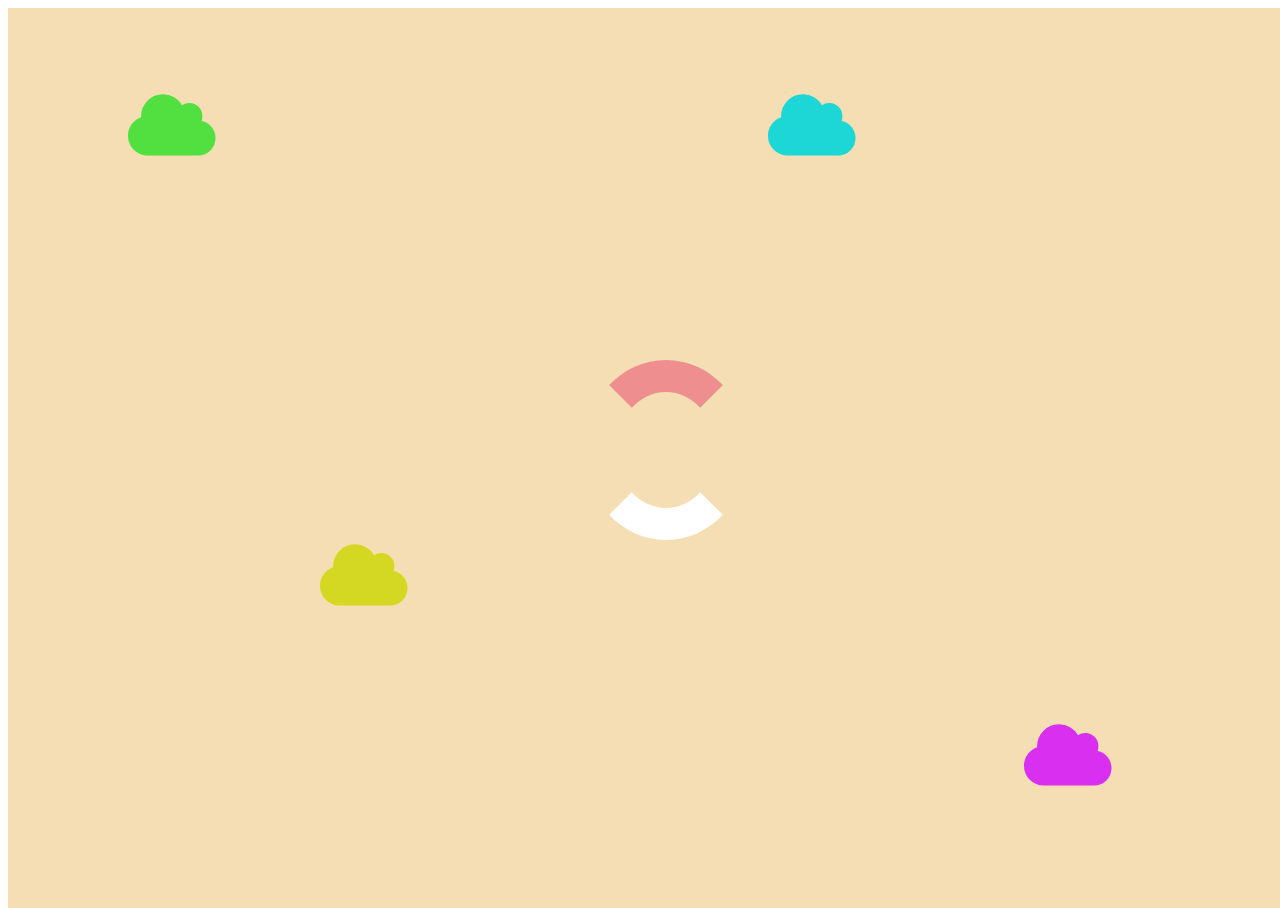
<file: index.html>
<!DOCTYPE html>
<html lang="en">

<head>
    <meta charset="UTF-8">
    <meta http-equiv="X-UA-Compatible" content="IE=edge">
    <meta name="viewport" content="width=device-width, initial-scale=1.0">
    <title>Loading.....</title>
    <link rel="stylesheet" href="css/loading.css">
    <link rel="stylesheet" href="bootstrap/fontawesome-free-5.15.3-web/css/all.min.css">

</head>

<body>

    <div class="load">
        <div class="col-2 anh">
            <div class="lds-hourglass"></div>
            <div class="sky1 cloud">
                <i class="fa fa-cloud" aria-hidden="true"></i>
            </div>
            <div class="sky2 cloud">
                <i class="fa fa-cloud" aria-hidden="true"></i>
            </div>
            <div class="sky3 cloud">
                <i class="fa fa-cloud" aria-hidden="true"></i>
            </div>
            <div class="sky4 cloud">
                <i class="fa fa-cloud" aria-hidden="true"></i>
            </div>
        </div>
    </div>
</body>
<script async defer src="js/home.js"></script>

</html>
</file>
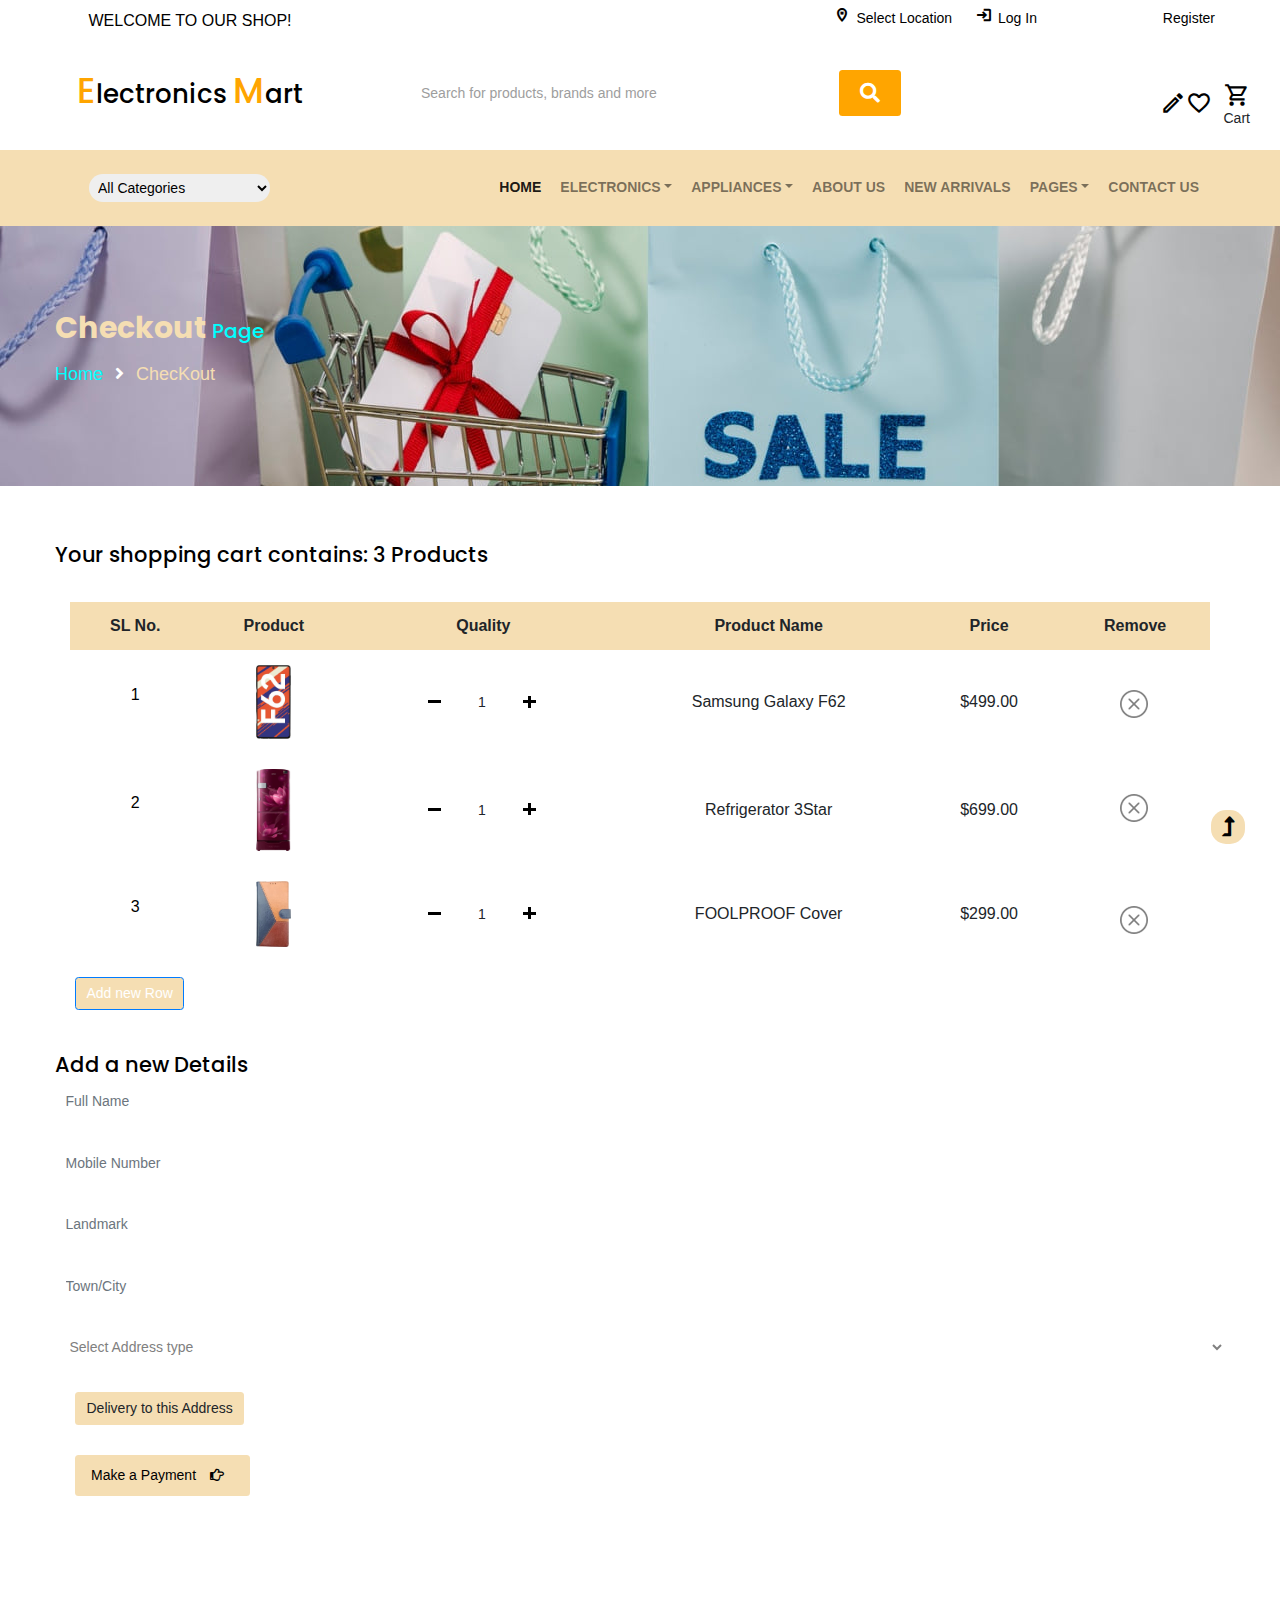
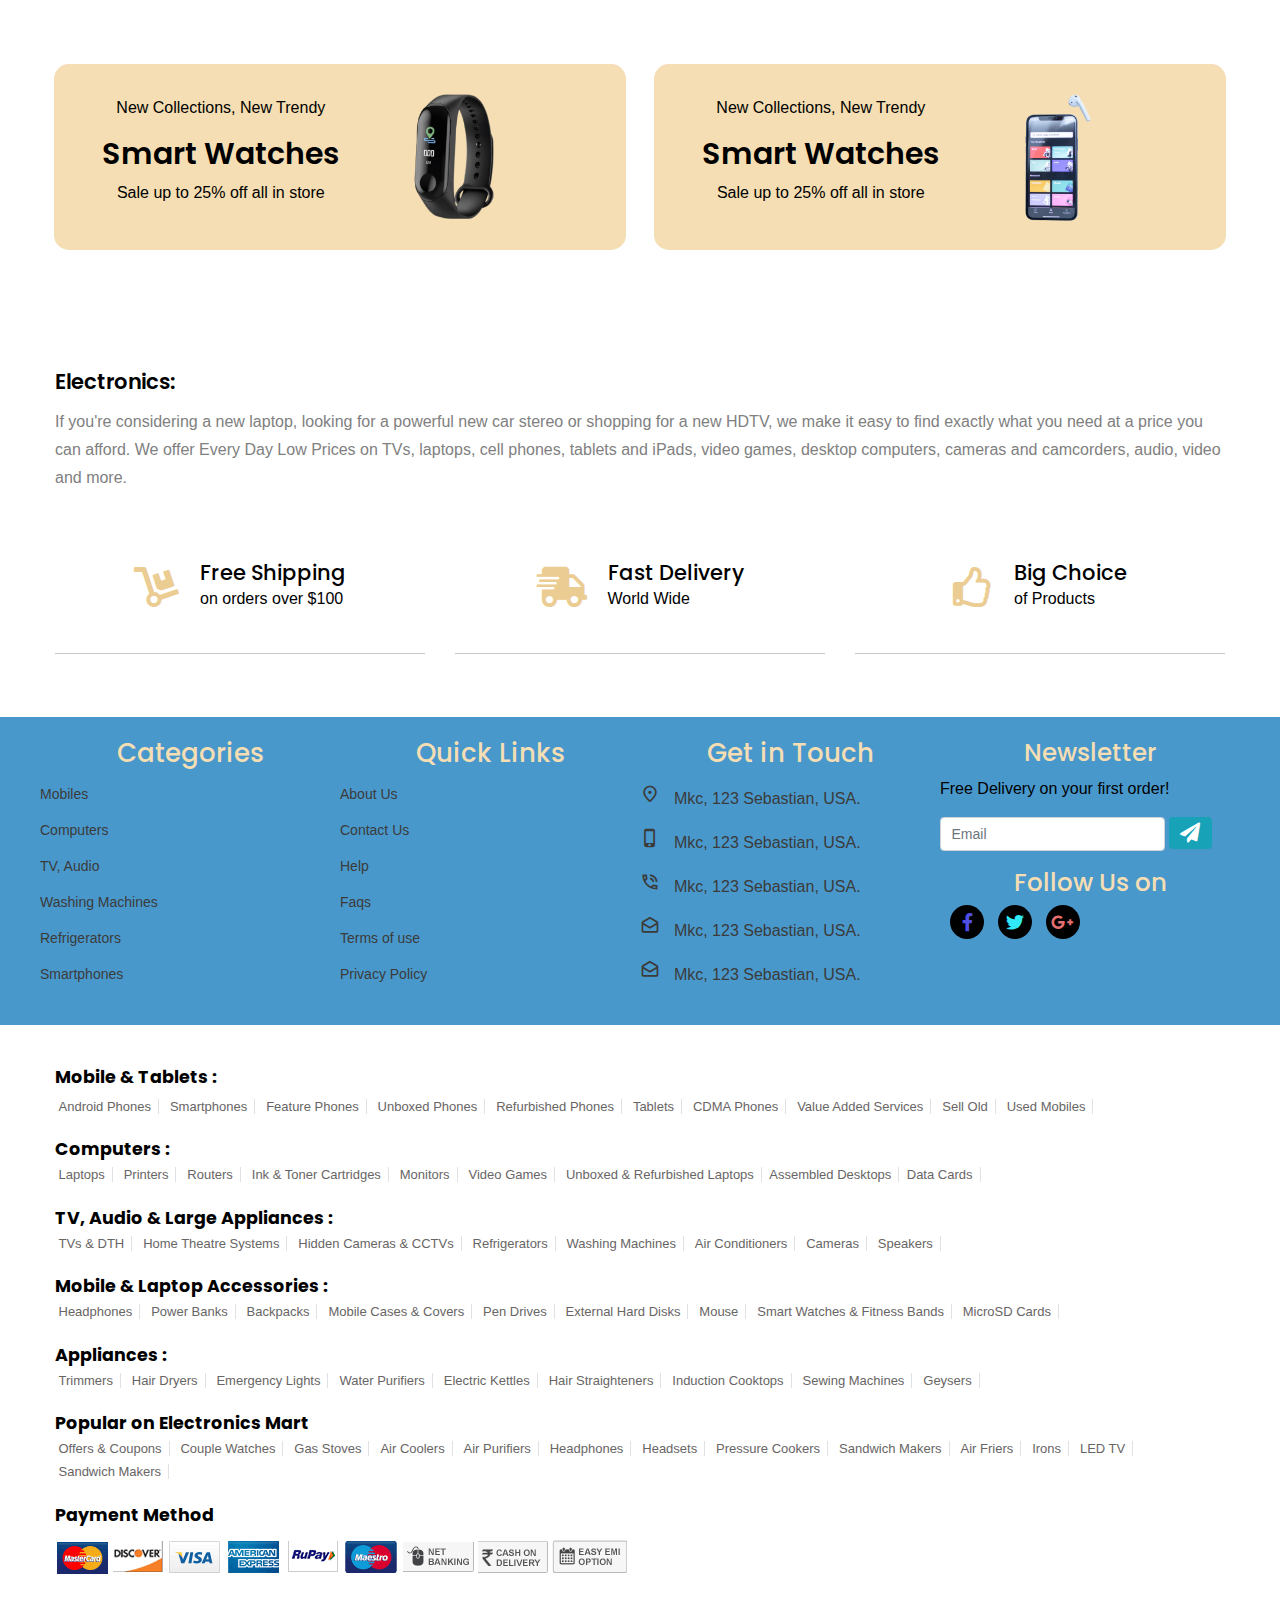
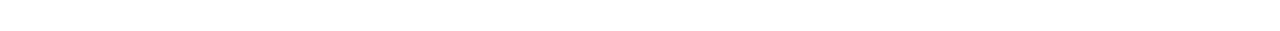
<file: page/checkout.html>
<html lang="en-us">

<head>
    <meta charset="UTF-8">
    <meta name="viewport" content="width=device-width, initial-scale=1.0,shrink-to-fit=no" />
    <title>Mall Technology</title>
    <link href="https://fonts.googleapis.com/css?family=Material+Icons|Material+Icons+Outlined|Material+Icons+Two+Tone|Material+Icons+Round|Material+Icons+Sharp" rel="stylesheet">
    <link rel="stylesheet" href="../css/index.css">
    <link rel="stylesheet" href="../css/reponsive.css">
    <!-- -----------------Font awesome -------------- -->
    <link rel="stylesheet" href="../bootstrap/fontawesome-free-5.15.3-web/css/all.min.css">
    <!-- ------------------bootstrap------------------------ -->
    <link href="//fonts.googleapis.com/css2?family=Poppins:wght@100;200;300;400;500;600;700;800;900&display=swap" rel="stylesheet">
    <link rel="stylesheet" href="../bootstrap/bootstrap-4.3.1-dist/css/bootstrap.css">
    <link rel="stylesheet" href="../bootstrap/bootstrap-4.3.1-dist/css/bootstrap.min.css">
    <script src="https://code.jquery.com/jquery-3.3.1.slim.min.js" integrity="sha384-q8i/X+965DzO0rT7abK41JStQIAqVgRVzpbzo5smXKp4YfRvH+8abtTE1Pi6jizo" crossorigin="anonymous"></script>
    <script src="https://cdnjs.cloudflare.com/ajax/libs/popper.js/1.14.7/umd/popper.min.js" integrity="sha384-UO2eT0CpHqdSJQ6hJty5KVphtPhzWj9WO1clHTMGa3JDZwrnQq4sF86dIHNDz0W1" crossorigin="anonymous"></script>
</head>

<body>
    <div class="main-top">
        <div class="container">
            <div class="row py-2">

                <div class="col-lg-3">
                    <p>WELCOME TO OUR SHOP!</p>
                </div>

                <div class="col-lg-9">
                    <ul class="main-top-list">
                        <li>
                            <a href="#small-dialog-location" class="popup-with-zoom-anim">
                                <span class="material-icons-outlined">
                                    location_on
                                </span>Select Location
                            </a>

                        </li>
                        <li>
                            <a href="#login" class="" data-target="#login" data-toggle="modal">
                                <span class="material-icons-outlined">
                                    login
                                </span>Log In
                            </a>
                        </li>
                        <li>
                            <a href="#" class="" data-toggle="modal" data-target="#register">
                                <span class="material-icons-outlined">
                                    logout
                                </span>Register
                            </a>
                        </li>
                    </ul>
                </div>

            </div>
        </div>
    </div>

    <div id="small-dialog-location" class="mfp-hide">
        <div class="select-city">
            <h3>
                <span class="material-icons-outlined">
                    add_location
                </span>Please Select Your Location
            </h3>
            <select class="list_of_cities">
				<optgroup label="Popular Cities">
					<option selected style="display:none;color:#eee;">Select City</option>
					<option>Birmingham</option>
					<option>Anchorage</option>
					<option>Phoenix</option>
					<option>Little Rock</option>
					<option>Los Angeles</option>
					<option>Denver</option>
					<option>Bridgeport</option>
					<option>Wilmington</option>
					<option>Jacksonville</option>
					<option>Atlanta</option>
					<option>Honolulu</option>
					<option>Boise</option>
					<option>Chicago</option>
					<option>Indianapolis</option>
				</optgroup>
				<optgroup label="Alabama">
					<option>Birmingham</option>
					<option>Montgomery</option>
					<option>Mobile</option>
					<option>Huntsville</option>
					<option>Tuscaloosa</option>
				</optgroup>
				<optgroup label="Alaska">
					<option>Anchorage</option>
					<option>Fairbanks</option>
					<option>Juneau</option>
					<option>Sitka</option>
					<option>Ketchikan</option>
				</optgroup>
				<optgroup label="Arizona">
					<option>Phoenix</option>
					<option>Tucson</option>
					<option>Mesa</option>
					<option>Chandler</option>
					<option>Glendale</option>
				</optgroup>
				<optgroup label="Arkansas">
					<option>Little Rock</option>
					<option>Fort Smith</option>
					<option>Fayetteville</option>
					<option>Springdale</option>
					<option>Jonesboro</option>
				</optgroup>
				<optgroup label="California">
					<option>Los Angeles</option>
					<option>San Diego</option>
					<option>San Jose</option>
					<option>San Francisco</option>
					<option>Fresno</option>
				</optgroup>
				<optgroup label="Colorado">
					<option>Denver</option>
					<option>Colorado</option>
					<option>Aurora</option>
					<option>Fort Collins</option>
					<option>Lakewood</option>
				</optgroup>
				<optgroup label="Connecticut">
					<option>Bridgeport</option>
					<option>New Haven</option>
					<option>Hartford</option>
					<option>Stamford</option>
					<option>Waterbury</option>
				</optgroup>
				<optgroup label="Delaware">
					<option>Wilmington</option>
					<option>Dover</option>
					<option>Newark</option>
					<option>Bear</option>
					<option>Middletown</option>
				</optgroup>
				<optgroup label="Florida">
					<option>Jacksonville</option>
					<option>Miami</option>
					<option>Tampa</option>
					<option>St. Petersburg</option>
					<option>Orlando</option>
				</optgroup>
				<optgroup label="Georgia">
					<option>Atlanta</option>
					<option>Augusta</option>
					<option>Columbus</option>
					<option>Savannah</option>
					<option>Athens</option>
				</optgroup>
				<optgroup label="Hawaii">
					<option>Honolulu</option>
					<option>Pearl City</option>
					<option>Hilo</option>
					<option>Kailua</option>
					<option>Waipahu</option>
				</optgroup>
				<optgroup label="Idaho">
					<option>Boise</option>
					<option>Nampa</option>
					<option>Meridian</option>
					<option>Idaho Falls</option>
					<option>Pocatello</option>
				</optgroup>
				<optgroup label="Illinois">
					<option>Chicago</option>
					<option>Aurora</option>
					<option>Rockford</option>
					<option>Joliet</option>
					<option>Naperville</option>
				</optgroup>
				<optgroup label="Indiana">
					<option>Indianapolis</option>
					<option>Fort Wayne</option>
					<option>Evansville</option>
					<option>South Bend</option>
					<option>Hammond</option>
				</optgroup>
				<optgroup label="Iowa">
					<option>Des Moines</option>
					<option>Cedar Rapids</option>
					<option>Davenport</option>
					<option>Sioux City</option>
					<option>Waterloo</option>
				</optgroup>
				<optgroup label="Kansas">
					<option>Wichita</option>
					<option>Overland Park</option>
					<option>Kansas City</option>
					<option>Topeka</option>
					<option>Olathe </option>
				</optgroup>
				<optgroup label="Kentucky">
					<option>Louisville</option>
					<option>Lexington</option>
					<option>Bowling Green</option>
					<option>Owensboro</option>
					<option>Covington</option>
				</optgroup>
				<optgroup label="Louisiana">
					<option>New Orleans</option>
					<option>Baton Rouge</option>
					<option>Shreveport</option>
					<option>Metairie</option>
					<option>Lafayette</option>
				</optgroup>
				<optgroup label="Maine">
					<option>Portland</option>
					<option>Lewiston</option>
					<option>Bangor</option>
					<option>South Portland</option>
					<option>Auburn</option>
				</optgroup>
				<optgroup label="Maryland">
					<option>Baltimore</option>
					<option>Frederick</option>
					<option>Rockville</option>
					<option>Gaithersburg</option>
					<option>Bowie</option>
				</optgroup>
				<optgroup label="Massachusetts">
					<option>Boston</option>
					<option>Worcester</option>
					<option>Springfield</option>
					<option>Lowell</option>
					<option>Cambridge</option>
				</optgroup>
				<optgroup label="Michigan">
					<option>Detroit</option>
					<option>Grand Rapids</option>
					<option>Warren</option>
					<option>Sterling Heights</option>
					<option>Lansing</option>
				</optgroup>
				<optgroup label="Minnesota">
					<option>Minneapolis</option>
					<option>St. Paul</option>
					<option>Rochester</option>
					<option>Duluth</option>
					<option>Bloomington</option>
				</optgroup>
				<optgroup label="Mississippi">
					<option>Jackson</option>
					<option>Gulfport</option>
					<option>Southaven</option>
					<option>Hattiesburg</option>
					<option>Biloxi</option>
				</optgroup>
				<optgroup label="Missouri">
					<option>Kansas City</option>
					<option>St. Louis</option>
					<option>Springfield</option>
					<option>Independence</option>
					<option>Columbia</option>
				</optgroup>
				<optgroup label="Montana">
					<option>Billings</option>
					<option>Missoula</option>
					<option>Great Falls</option>
					<option>Bozeman</option>
					<option>Butte-Silver Bow</option>
				</optgroup>
				<optgroup label="Nebraska">
					<option>Omaha</option>
					<option>Lincoln</option>
					<option>Bellevue</option>
					<option>Grand Island</option>
					<option>Kearney</option>
				</optgroup>
				<optgroup label="Nevada">
					<option>Las Vegas</option>
					<option>Henderson</option>
					<option>North Las Vegas</option>
					<option>Reno</option>
					<option>Sunrise Manor</option>
				</optgroup>
				<optgroup label="New Hampshire">
					<option>Manchesters</option>
					<option>Nashua</option>
					<option>Concord</option>
					<option>Dover</option>
					<option>Rochester</option>
				</optgroup>
				<optgroup label="New Jersey">
					<option>Newark</option>
					<option>Jersey City</option>
					<option>Paterson</option>
					<option>Elizabeth</option>
					<option>Edison</option>
				</optgroup>
				<optgroup label="New Mexico">
					<option>Albuquerque</option>
					<option>Las Cruces</option>
					<option>Rio Rancho</option>
					<option>Santa Fe</option>
					<option>Roswell</option>
				</optgroup>
				<optgroup label="New York">
					<option>New York</option>
					<option>Buffalo</option>
					<option>Rochester</option>
					<option>Yonkers</option>
					<option>Syracuse</option>
				</optgroup>
				<optgroup label="North Carolina">
					<option>Charlotte</option>
					<option>Raleigh</option>
					<option>Greensboro</option>
					<option>Winston-Salem</option>
					<option>Durham</option>
				</optgroup>
				<optgroup label="North Dakota">
					<option>Fargo</option>
					<option>Bismarck</option>
					<option>Grand Forks</option>
					<option>Minot</option>
					<option>West Fargo</option>
				</optgroup>
				<optgroup label="Ohio">
					<option>Columbus</option>
					<option>Cleveland</option>
					<option>Cincinnati</option>
					<option>Toledo</option>
					<option>Akron</option>
				</optgroup>
				<optgroup label="Oklahoma">
					<option>Oklahoma City</option>
					<option>Tulsa</option>
					<option>Norman</option>
					<option>Broken Arrow</option>
					<option>Lawton</option>
				</optgroup>
				<optgroup label="Oregon">
					<option>Portland</option>
					<option>Eugene</option>
					<option>Salem</option>
					<option>Gresham</option>
					<option>Hillsboro</option>
				</optgroup>
				<optgroup label="Pennsylvania">
					<option>Philadelphia</option>
					<option>Pittsburgh</option>
					<option>Allentown</option>
					<option>Erie</option>
					<option>Reading</option>
				</optgroup>
				<optgroup label="Rhode Island">
					<option>Providence</option>
					<option>Warwick</option>
					<option>Cranston</option>
					<option>Pawtucket</option>
					<option>East Providence</option>
				</optgroup>
				<optgroup label="South Carolina">
					<option>Columbia</option>
					<option>Charleston</option>
					<option>North Charleston</option>
					<option>Mount Pleasant</option>
					<option>Rock Hill</option>
				</optgroup>
				<optgroup label="South Dakota">
					<option>Sioux Falls</option>
					<option>Rapid City</option>
					<option>Aberdeen</option>
					<option>Brookings</option>
					<option>Watertown</option>
				</optgroup>
				<optgroup label="Tennessee">
					<option>Memphis</option>
					<option>Nashville</option>
					<option>Knoxville</option>
					<option>Chattanooga</option>
					<option>Clarksville</option>
				</optgroup>
				<optgroup label="Texas">
					<option>Houston</option>
					<option>San Antonio</option>
					<option>Dallas</option>
					<option>Austin</option>
					<option>Fort Worth</option>
				</optgroup>
				<optgroup label="Utah">
					<option>Salt Lake City</option>
					<option>West Valley City</option>
					<option>Provo</option>
					<option>West Jordan</option>
					<option>Orem</option>
				</optgroup>
				<optgroup label="Vermont">
					<option>Burlington</option>
					<option>Essex</option>
					<option>South Burlington</option>
					<option>Colchester</option>
					<option>Rutland</option>
				</optgroup>
				<optgroup label="Virginia">
					<option>Virginia Beach</option>
					<option>Norfolk</option>
					<option>Chesapeake</option>
					<option>Arlington</option>
					<option>Richmond</option>
				</optgroup>
				<optgroup label="Washington">
					<option>Seattle</option>
					<option>Spokane</option>
					<option>Tacoma</option>
					<option>Vancouver</option>
					<option>Bellevue</option>
				</optgroup>
				<optgroup label="West Virginia">
					<option>Charleston</option>
					<option>Huntington</option>
					<option>Parkersburg</option>
					<option>Morgantown</option>
					<option>Wheeling</option>
				</optgroup>
				<optgroup label="Wisconsin">
					<option>Milwaukee</option>
					<option>Madison</option>
					<option>Green Bay</option>
					<option>Kenosha</option>
					<option>Racine</option>
				</optgroup>
				<optgroup label="Wyoming">
					<option>Cheyenne</option>
					<option>Casper</option>
					<option>Laramie</option>
					<option>Gillette</option>
					<option>Rock Springs</option>
				</optgroup>
			</select>
        </div>
    </div>


    <div class="modal fade" id="login" tabindex="-1" role="dialog" style="display: none;" aria-expanded="false" aria-hidden="true">

        <div class="modal-dialog">
            <div class="modal-content">
                <div class="modal-header">
                    <h5>Log In</h5>
                </div>

                <div class="modal-body">
                    <form action="#" method="post">
                        <div class="form-group">
                            <div class="icon">
                                <i class="fa fa-user"></i>
                            </div>

                            <div class="input-place">
                                <input name="username" placeholder="Username" class="form-control" type="text" required="" />
                            </div>
                        </div>

                        <div class="form-group">
                            <div class="icon">
                                <i class="fa fa-lock"></i>
                            </div>
                            <div class="input-place">
                                <input id="input-password" type="password" placeholder="Password" name="password" class="form-control" required="" />
                            </div>
                            <div class="eye" onclick="eyepassword()">
                                <span>
                                    <i class="fa fa-eye-slash" id="eye-close"></i>
                                    <i class="fa fa-eye" id="eye-open"></i>
                                </span>
                            </div>
                        </div>
                        <div class="btn-login">
                            <input type="submit" class="form-control" value="Give Me One Click"></input>
                        </div>
                        <div class="remember">
                            <div class="custom-control custom-checkbox mr-sm-2">
                                <input type="checkbox" class="custom-control-input" id="customControlAutosizing">
                                <label class="custom-control-label" for="customControlAutosizing">Remember me?</label>
                            </div>
                        </div>
                        <div class="link-register">
                            <p>Don't have an account?</p>
                            <p>
                                <a href="#" data-target="#register" data-toggle="modal">Register Now</a>
                            </p>
                        </div>
                        <p class="text-center">(Or)</p>
                        <div class="icon-social-network">
                            <ul class="list-icon">
                                <li>
                                    <a href="#" class="fb">
                                        <i class="fab fa-facebook-f"></i>
                                    </a>
                                </li>
                                <li>
                                    <a href="#" class="twt">
                                        <i class="fab fa-twitter"></i>
                                    </a>
                                </li>
                                <li>
                                    <a href="#" class="gg">
                                        <i class="fab fa-google-plus-g"></i>
                                    </a>
                                </li>
                            </ul>
                        </div>
                    </form>
                </div>

            </div>
        </div>
    </div>

    <div class="modal fade" id="register" tabindex="-1" role="dialog" style="display: none;" aria-expanded="false" aria-hidden="true">
        <div class="modal-dialog">
            <div class="modal-content">

                <div class="modal-header">
                    <h5>Register</h5>
                </div>

                <div class="modal-body">
                    <form method="post" action="#">
                        <div class="form-group">
                            <div class="icon">
                                <i class="fa fa-user"></i>
                            </div>

                            <div class="input-place">
                                <input name="name" placeholder="Your Name" class="form-control" type="text" required="" />
                            </div>
                        </div>
                        <div class="form-group">
                            <div class="icon">
                                <i class="fa fa-envelope" aria-hidden="true"></i>
                            </div>

                            <div class="input-place">
                                <input name="email" placeholder="Email" class="form-control" type="email" required="" />
                            </div>
                        </div>
                        <div class="form-group">
                            <div class="icon">
                                <i class="fa fa-lock"></i>
                            </div>

                            <div class="input-place">
                                <input name="passsword" id="password" placeholder="PassWord" class="form-control" type="password" required="" />
                            </div>
                        </div>
                        <div class="form-group">
                            <div class="icon">
                                <i class="fa fa-check-circle"></i>
                            </div>

                            <div class="input-place">
                                <input name="confirm-password" id="confirm-password" placeholder="Confirm Password" class="form-control" type="password" required="" />
                            </div>
                        </div>
                        <div class="btn-login">
                            <input type="submit" class="form-control" value="Give Me One Click"></input>
                        </div>
                        <div class="remember">
                            <div class="custom-control custom-checkbox mr-sm-2">
                                <input type="checkbox" class="custom-control-input" id="customControlAutosizing2">
                                <label class="custom-control-label" for="customControlAutosizing2">I Accept to the Terms & Conditions</label>
                            </div>
                        </div>
                        <div class="link-register">
                            <p>Don't have an account?</p>
                            <p>
                                <a href="#" data-target="#register" data-toggle="modal">Register Now</a>
                            </p>
                        </div>
                        <p class="text-center">(Or)</p>
                        <div class="icon-social-network">
                            <ul class="list-icon">
                                <li>
                                    <a href="#" class="fb">
                                        <i class="fab fa-facebook-f"></i>
                                    </a>
                                </li>
                                <li>
                                    <a href="#" class="twt">
                                        <i class="fab fa-twitter"></i>
                                    </a>
                                </li>
                                <li>
                                    <a href="#" class="gg">
                                        <i class="fab fa-google-plus-g"></i>
                                    </a>
                                </li>
                            </ul>
                        </div>
                    </form>
                </div>
            </div>
        </div>
    </div>
    <div class="header-bot py-3">
        <div class="container">
            <div class="row main-row text-center">

                <div class="col-lg-3">
                    <h1 class="home-keyword">
                        <a href="index.html">
                            <span>E</span>lectronics
                            <span>M</span>art
                        </a>
                    </h1>
                </div>

                <div class="col-lg-9">
                    <div class="row row-sub ">
                        <div class="col-lg-9">
                            <form class="form-inline" method="post" action="#">
                                <input type="search" placeholder="Search for products, brands and more" />
                                <button class="btn" type="submit">
                                    <i class="fa fa-search" aria-hidden="true"></i>
                                </button>
                            </form>
                        </div>

                        <div class="col-lg-3">
                            <div class="cont-ser-position">
                                <nav class="navigation">
                                    <div class="theme-switch-wrapper">
                                        <label class="theme-switch" for="checkbox">
                                            <input type="checkbox" id="checkbox">
                                            <div class="mode-container">
                                                <i  id="sun" class="material-icons" >
                                                    light_mode
                                                </i>
                                                <i  id="moon" class="material-icons-outlined" >
                                                    dark_mode
                                                </i>
                                            </div>
                                        </label>
                                    </div>
                                </nav>
                            </div>

                            <div class="like">
                                <a href="#">
                                    <span class="material-icons-outlined">
                                        favorite_border
                                    </span>
                                </a>
                            </div>

                            <div class="cart-wrapper">
                                <form class="form-cart" method="post" action="#">
                                    <button class="btn" type="submit" name="submit">
                                        <span class="material-icons-outlined">
                                            shopping_cart
                                        </span>Cart
                                    </button>
                                </form>
                            </div>

                        </div>

                    </div>
                </div>
            </div>
        </div>
    </div>
    <div class="navbar-inner  py-2">
        <div class="container">
            <nav class="navbar navbar-expand-lg navbar-light">
                <div class="navi-search">
                    <form class="form-category" method="post" action="#">
                        <select id="" name="">
                            <option value="">All Categories</option>
							<option value="Televisions">Televisions</option>
							<option value="Headphones">Headphones</option>
							<option value="Computers">Computers</option>
							<option value="Appliances">Appliances</option>
							<option value="Mobiles">Mobiles</option>
							<option value="Tv &amp; Video">Tv &amp; Video</option>
							<option value="IPad & Tablets">IPad & Tablets</option>
							<option value="Cameras & Camcorders">Cameras & Camcorders</option>
							<option value="Home Audio & Theater">Home Audio & Theater</option>
                        </select>
                    </form>
                </div>

                <button class="navbar-toggler" type="button" data-toggle="collapse" data-target="#navbarSupportedContent" aria-controls="navbarSupportedContent" aria-expanded="false" aria-label="Toggle navigation">
					<span class="navbar-toggler-icon"></span>
				</button>

                <div class="collapse navbar-collapse" id="navbarSupportedContent">
                    <ul class="navbar-nav text-center ml-auto">
                        <li class="nav-item active">
                            <a href="#" class="nav-link">Home</a>
                        </li>

                        <li class="nav-item dropdown">
                            <a href="#" class="nav-link dropdown-toggle" role="button" data-toggle="dropdown" aria-haspopup="true" aria-expanded="false">Electronics</a>
                            <div class="dropdown-menu fade-up">
                                <div class="dropdown-menu-option">
                                    <h5 class="">
                                        Mobiles, Computers
                                    </h5>
                                    <div class="row text-left">

                                        <div class="col-sm-6">
                                            <ul class="multi-option-dropdown">
                                                <li>
                                                    <a href="#">All Mobile Phones</a>
                                                </li>
                                                <li>
                                                    <a href="#">All Mobile Accessories</a>
                                                </li>
                                                <li>
                                                    <a href="#">Cases & Covers</a>
                                                </li>
                                                <li>
                                                    <a href="#">Screen Protectors</a>
                                                </li>
                                                <li>
                                                    <a href="#">Power Banks</a>
                                                </li>
                                                <li>
                                                    <a href="#">All Certified Refurbished</a>
                                                </li>
                                                <li>
                                                    <a href="#">Tablets</a>
                                                </li>
                                                <li>
                                                    <a href="#">Wearable Devices</a>
                                                </li>

                                            </ul>
                                        </div>

                                        <div class="col-sm-6">
                                            <ul class="multi-option-dropdown">
                                                <li>
                                                    <a href="product.html">Laptops</a>
                                                </li>
                                                <li>
                                                    <a href="product.html">Drives & Storage</a>
                                                </li>
                                                <li>
                                                    <a href="product.html">Printers & Ink</a>
                                                </li>
                                                <li>
                                                    <a href="product.html">Networking Devices</a>
                                                </li>
                                                <li>
                                                    <a href="product.html">Computer Accessories</a>
                                                </li>
                                                <li>
                                                    <a href="product.html">Game Zone</a>
                                                </li>
                                                <li>
                                                    <a href="product.html">Software</a>
                                                </li>
                                                <li>
                                                    <a href="#">Smart Home</a>
                                                </li>
                                            </ul>
                                        </div>

                                    </div>
                                </div>
                            </div>
                        </li>

                        <li class="nav-item dropdown ">
                            <a href="#" class="nav-link dropdown-toggle" data-toggle="dropdown" role="button" aria-haspopup="true" aria-expanded="false">APPLIANCES</a>
                            <div class="dropdown-menu fade-up">
                                <div class="dropdown-menu-option">
                                    <h5 class="">
                                        TV, Appliances, Electronics
                                    </h5>
                                    <div class="row text-left">
                                        <div class="col-sm-6">
                                            <ul class="multi-option-dropdown">
                                                <li>
                                                    <a href="#">Televisions</a>
                                                </li>
                                                <li>
                                                    <a href="#">Home Entertainment Systems</a>
                                                </li>
                                                <li>
                                                    <a href="#">Headphones</a>
                                                </li>
                                                <li>
                                                    <a href="#">Speakers</a>
                                                </li>
                                                <li>
                                                    <a href="#">MP3, Media Players & Accessories</a>
                                                </li>
                                                <li>
                                                    <a href="#">Audio & Video Accessories</a>
                                                </li>
                                                <li>
                                                    <a href="#">Cameras</a>
                                                </li>
                                                <li>
                                                    <a href="#">DSLR Cameras</a>
                                                </li>
                                                <li>
                                                    <a href="#">Camera Accessories</a>
                                                </li>
                                            </ul>
                                        </div>
                                        <div class="col-sm-6">
                                            <ul class="multi-option-dropdown">
                                                <li>
                                                    <a href="#">Musical Instruments</a>
                                                </li>
                                                <li>
                                                    <a href="#">Gaming Consoles</a>
                                                </li>
                                                <li>
                                                    <a href="#">All Electronics</a>
                                                </li>
                                                <li>
                                                    <a href="#">Air Conditioners</a>
                                                </li>
                                                <li>
                                                    <a href="#">Refrigerators</a>
                                                </li>
                                                <li>
                                                    <a href="#">Washing Machines</a>
                                                </li>
                                                <li>
                                                    <a href="#">Kitchen & Home Appliances</a>
                                                </li>
                                                <li>
                                                    <a href="#">Heating & Cooling Appliances</a>
                                                </li>
                                                <li>
                                                    <a href="#">All Appliances</a>
                                                </li>
                                            </ul>
                                        </div>
                                    </div>
                                </div>
                            </div>
                        </li>

                        <li class="nav-item">
                            <a href="#" class="nav-link">ABOUT US</a>
                        </li>

                        <li class="nav-item">
                            <a href="#" class="nav-link">NEW ARRIVALS</a>
                        </li>

                        <li class="nav-item dropdown">
                            <a href="#" class="nav-link dropdown-toggle" role="button" data-toggle="dropdown" aria-expanded="false" aria-haspopup="true">pages</a>
                            <div class="dropdown-menu fade-up">
                                <ul class="multi-option-dropdown">
                                    <li>
                                        <a class="dropdown-item" href="blog.html">Blog Posts</a>
                                    </li>
                                    <li>
                                        <a class="dropdown-item" href="blog-single.html">Blog Single</a>
                                    </li>
                                    <li>
                                        <a class="dropdown-item" href="product.html">Product 1</a>
                                    </li>
                                    <li>
                                        <a class="dropdown-item" href="product2.html">Product 2</a>
                                    </li>
                                    <li>
                                        <a class="dropdown-item" href="single.html">Single Product 1</a>
                                    </li>
                                    <li>
                                        <a class="dropdown-item" href="single2.html">Single Product 2</a>
                                    </li>
                                    <li>
                                        <a class="dropdown-item" href="checkout.html">Checkout Page</a>
                                    </li>
                                    <li>
                                        <a class="dropdown-item" href="payment.html">Payment Page</a>
                                    </li>
                                    <li>
                                        <a class="dropdown-item" href="terms.html">Terms of use</a>
                                    </li>
                                </ul>
                            </div>
                        </li>

                        <li class="nav-item">
                            <a href="#" class="nav-link">Contact Us</a>
                        </li>

                    </ul>
                </div>
            </nav>
        </div>
    </div>
    <div class="banner checkout py-5">
        <div class="container py-5">
            <div class="checkout-wrapper">
                <div class="content-banner">
                    <h3 class="first-key">
                        <span>Checkout</span> Page
                    </h3>
                    <ul>
                        <li>
                            <a href="#">
                                Home
                            </a>
                        </li>
                        <li>
                            <i class="fa fa-angle-right mx-2 text-white" aria-hidden="true"></i>
                            <span>ChecKout</span>
                        </li>
                    </ul>
                </div>
            </div>
        </div>
    </div>
    <div class="privacy py-5">
        <div class="container py-3">
            <div class="checkout-right">
                <h4>Your shopping cart contains: 3 Products</h4>
                <div class="table-responsive">
                    <table class="timetable_sub">
                        <thead>
                            <th>SL No.</th>
                            <th>Product</th>
                            <th>Quality</th>
                            <th>Product Name</th>
                            <th>Price</th>
                            <th>Remove</th>
                        </thead>
                        <tbody id="table-body">
                            <tr id="rem1">
                                <td class="data">
                                    <p>1</p>
                                </td>
                                <td class="data">
                                    <a>
                                        <img src="../images/k1.png" alt="mobile" />
                                    </a>
                                </td class="data">
                                <td class="data">
                                    <div class="quantity">
                                        <div class=quantity-select "">
                                            <div class="entry-value-minus">
                                                &nbsp;
                                            </div>
                                            <div class="entry-value">
                                                <span>1</span>
                                            </div>
                                            <div class="entry-value-plus active">
                                                &nbsp;
                                            </div>
                                        </div>

                                    </div>
                                </td>
                                <td class="data">Samsung Galaxy F62</td>
                                <td class="data">$499.00</td>
                                <td class="data">
                                    <div class="rem">
                                        <div class="close" id="close-btn">
                                        </div>
                                    </div>
                                </td>
                            </tr>
                            <tr id="rem2">
                                <td class="data">
                                    <p>2</p>
                                </td>
                                <td class="data">
                                    <a>
                                        <img src="../images/k2.png" alt="mobile" />
                                    </a>
                                </td>
                                <td class="data">
                                    <div class="quantity">
                                        <div class=quantity-select "">
                                            <div class="entry-value-minus">
                                                &nbsp;
                                            </div>
                                            <div class="entry-value">
                                                <span>1</span>
                                            </div>
                                            <div class="entry-value-plus active">
                                                &nbsp;
                                            </div>
                                        </div>

                                    </div>
                                </td>
                                <td class="data">Refrigerator 3Star</td>
                                <td class="data">$699.00</td>
                                <td class="data">
                                    <div class="rem">
                                        <div class="close" id="close-btn" onclick="rowRemove()">
                                        </div>
                                    </div>
                                </td>
                            </tr>
                            <tr id="rem3">
                                <td class="data">
                                    <p>3</p>
                                </td>
                                <td class="data">
                                    <a>
                                        <img src="../images/k4.png" alt="mobile" />
                                    </a>
                                </td>
                                <td class="data">
                                    <div class="quantity">
                                        <div class=quantity-select "">
                                            <div class="entry-value-minus">
                                                &nbsp;
                                            </div>
                                            <div class="entry-value">
                                                <span>1</span>
                                            </div>
                                            <div class="entry-value-plus active">
                                                &nbsp;
                                            </div>
                                        </div>

                                    </div>
                                </td>
                                <td class="data">FOOLPROOF Cover</td>
                                <td class="data">$299.00</td>
                                <td class="data">
                                    <div class="rem">
                                        <div class="close" id="close-btn">
                                        </div>
                                    </div>
                                </td>
                            </tr>
                        </tbody>
                    </table>
                </div>
                <button class="btn btn-md btn-primary" id="addBtn" type="button">
                    Add new Row
                </button>
            </div>
            <div class="checkout-left py-5">
                <div class="address-form">
                    <h4>Add a new Details</h4>
                    <form class="credit-form-agile" action="payment.html" method="post">
                        <div class="credit-card-wrapper">
                            <div class="infor-credit">
                                <div class="credit-inner">
                                    <div class="form-group">
                                        <input class="form-control" placeholder="Full Name" type="text" name="name" required>
                                    </div>
                                    <div class="w31-agile-card-number-grid">
                                        <div class="w31-agile-card-number-grid left-side">
                                            <div class="controls">
                                                <input class="form-control" type="text" placeholder="Mobile Number" name="number" required/>
                                            </div>
                                        </div>
                                        <div class="w31-agile-card-number-grid right-side">
                                            <div class="controls">
                                                <input class="form-control" type="text" placeholder="Landmark" name="landmark" required />
                                            </div>
                                        </div>
                                    </div>
                                    <div class="form-group">
                                        <input class="form-control" type="text" name="towncity" placeholder="Town/City" required>
                                    </div>
                                    <div class="form-group">
                                        <select class="option-w3ls form-control" required>
                                            <option>Select Address type</option>
                                            <option>Office</option>
                                            <option>Home</option>
                                            <option>Commercial</option>
                                        </select>
                                    </div>
                                </div>
                                <button class="submit check_out btn">Delivery to this Address</button>
                            </div>
                        </div>
                    </form>
                    <div class="checkout-right-basket">
                        <div class="checkout-right-basket-wrapper payment-methods">
                            <a class="btn btn-primary" href="payment.html">
                                Make a Payment
                                <span class="far fa-hand-point-right"></span>
                            </a>
                        </div>
                    </div>
                </div>
            </div>
        </div>
    </div>

    <section class="recommend py-5">
        <div class="container py-3">
            <div class="row">
                <div class="col-lg-6 p-3">
                    <a href="#">
                        <div class="product1">
                            <div class="row">
                                <div class="col-lg-7 text-center">
                                    <p>New Collections, New Trendy</p>
                                    <h4>Smart Watches</h4>
                                    <p>Sale up to 25% off all in store</p>
                                </div>
                                <div class="col-lg-5">
                                    <img src="../images/off1.png" alt="watch" />
                                </div>
                            </div>
                        </div>
                    </a>
                </div>
                <div class="col-lg-6 p-3">
                    <a href="#">
                        <div class="product1">
                            <div class="row">
                                <div class="col-lg-7 text-center">
                                    <p>New Collections, New Trendy</p>
                                    <h4>Smart Watches</h4>
                                    <p>Sale up to 25% off all in store</p>
                                </div>
                                <div class="col-lg-5">
                                    <img src="../images/off2.png" alt="watch" />
                                </div>
                            </div>
                        </div>
                    </a>
                </div>
            </div>
        </div>
    </section>

    <section class="services py-5">
        <div class="container py-2">
            <div class="servivces-wrapper">
                <div class="services-heading">
                    <h4>Electronics:</h4>
                    <p>If you're considering a new laptop, looking for a powerful new car stereo or shopping for a new HDTV, we make it easy to find exactly what you need at a price you can afford. We offer Every Day Low Prices on TVs, laptops, cell phones,
                        tablets and iPads, video games, desktop computers, cameras and camcorders, audio, video and more.
                    </p>
                </div>
                <div class="services-content">
                    <div class="row py-3">
                        <div class="col-lg-4">
                            <div class="col-inner d-flex align-items-center">
                                <i class="fas fa-dolly"></i>
                                <div class="">
                                    <h4>Free Shipping</h4>
                                    <p>on orders over $100</p>
                                </div>
                            </div>
                        </div>
                        <div class="col-lg-4">
                            <div class="col-inner d-flex align-items-center">
                                <i class="fas fa-shipping-fast"></i>
                                <div class="">
                                    <h4>Fast Delivery</h4>
                                    <p>World Wide</p>
                                </div>
                            </div>
                        </div>
                        <div class="col-lg-4">
                            <div class="col-inner d-flex align-items-center">
                                <i class="far fa-thumbs-up"></i>
                                <div class="">
                                    <h4>Big Choice</h4>
                                    <p>of Products</p>
                                </div>
                            </div>
                        </div>
                    </div>
                </div>
            </div>
        </div>
    </section>

    <footer class="footer py-4">
        <div class="container">
            <div class="row footer-info">
                <div class="col-lg-3 footer-grids">
                    <h3>Categories</h3>
                    <ul>
                        <li>
                            <a href="#">Mobiles</a>
                        </li>
                        <li>
                            <a href="#">Computers</a>
                        </li>
                        <li>
                            <a href="#">TV, Audio</a>
                        </li>
                        <li>
                            <a href="#">Washing Machines</a>
                        </li>
                        <li>
                            <a href="#">Refrigerators</a>
                        </li>
                        <li>
                            <a href="#">Smartphones</a>
                        </li>
                    </ul>
                </div>
                <div class="col-lg-3 footer-grids">
                    <h3>Quick Links</h3>
                    <ul>
                        <li>
                            <a href="#">About Us</a>
                        </li>
                        <li>
                            <a href="#">Contact Us</a>
                        </li>
                        <li>
                            <a href="#">Help</a>
                        </li>
                        <li>
                            <a href="#">Faqs</a>
                        </li>
                        <li>
                            <a href="#">Terms of use</a>
                        </li>
                        <li>
                            <a href="#">Privacy Policy</a>
                        </li>
                    </ul>
                </div>
                <div class="col-lg-3 footer-grids">
                    <h3>Get in Touch</h3>
                    <ul>
                        <li>
                            <span class="material-icons-outlined">
                                place
                            </span>
                            <p>Mkc, 123 Sebastian, USA.</p>
                        </li>
                        <li>
                            <span class="material-icons-outlined">
                                phone_iphone
                            </span>
                            <p>Mkc, 123 Sebastian, USA.</p>
                        </li>
                        <li>
                            <span class="material-icons-outlined">
                                phone_in_talk
                                </span>
                            <p>Mkc, 123 Sebastian, USA.</p>
                        </li>
                        <li>
                            <span class="material-icons-outlined">
                                drafts
                                </span>
                            <p>Mkc, 123 Sebastian, USA.</p>
                        </li>
                        <li>
                            <span class="material-icons-outlined">
                                drafts
                                </span>
                            <p>Mkc, 123 Sebastian, USA.</p>
                        </li>
                    </ul>
                </div>
                <div class="col-lg-3 footer-end">
                    <h3>Newsletter</h3>
                    <p>Free Delivery on your first order!</p>
                    <form action="#" method="post">
                        <div class="form-group">
                            <input class="form-control" type="email" name="email" placeholder="Email" />
                            <button type="submit" class="btn btn-info">
                                <i class="fas fa-paper-plane"></i>
                            </button>
                        </div>
                    </form>
                    <div class="social-icon">
                        <h3>Follow Us on</h3>
                        <ul class="list-icon">
                            <li>
                                <a href="#" class="fb">
                                    <i class="fab fa-facebook-f"></i>
                                </a>
                            </li>
                            <li>
                                <a href="#" class="twt">
                                    <i class="fab fa-twitter"></i>
                                </a>
                            </li>
                            <li>
                                <a href="#" class="gg">
                                    <i class="fab fa-google-plus-g"></i>
                                </a>
                            </li>
                        </ul>
                    </div>
                </div>
            </div>
        </div>
    </footer>

    <div class="brands-agile py-5">
        <div class="container">
            <div class="sub-some">
                <h5 class="font-weight-bold">Mobile & Tablets :</h5>
                <ul>
                    <li class="m-sm-1">
                        <a href="#" class="border-right pr-2">Android Phones</a>
                    </li>
                    <li class="m-sm-1">
                        <a href="#" class="border-right pr-2">Smartphones</a>
                    </li>
                    <li class="m-sm-1">
                        <a href="#" class="border-right pr-2">Feature Phones</a>
                    </li>
                    <li class="m-sm-1">
                        <a href="#" class="border-right pr-2">Unboxed Phones</a>
                    </li>
                    <li class="m-sm-1">
                        <a href="#" class="border-right pr-2">Refurbished Phones</a>
                    </li>
                    <li class="m-sm-1">
                        <a href="#" class="border-right pr-2"> Tablets</a>
                    </li>
                    <li class="m-sm-1">
                        <a href="#" class="border-right pr-2">CDMA Phones</a>
                    </li>
                    <li class="m-sm-1">
                        <a href="#" class="border-right pr-2">Value Added Services</a>
                    </li>
                    <li class="m-sm-1">
                        <a href="#" class="border-right pr-2">Sell Old</a>
                    </li>
                    <li class="m-sm-1 ">
                        <a href="#" class="border-right pr-2">Used Mobiles</a>
                    </li>
                </ul>
            </div>
            <div class="sub-some mt-4">
                <h5 class="font-weight-bold mb-1">Computers :</h5>
                <ul>
                    <li class="m-sm-1">
                        <a href="#" class="border-right pr-2">Laptops </a>
                    </li>
                    <li class="m-sm-1">
                        <a href="#" class="border-right pr-2">Printers</a>
                    </li>
                    <li class="m-sm-1">
                        <a href="#" class="border-right pr-2">Routers</a>
                    </li>
                    <li class="m-sm-1">
                        <a href="#" class="border-right pr-2">Ink & Toner Cartridges</a>
                    </li>
                    <li class="m-sm-1">
                        <a href="#" class="border-right pr-2">Monitors</a>
                    </li>
                    <li class="m-sm-1">
                        <a href="#" class="border-right pr-2">Video Games</a>
                    </li>
                    <li class="m-sm-1">
                        <a href="#" class="border-right pr-2">Unboxed & Refurbished Laptops</a>
                    </li>
                    <li>
                        <a href="#" class="border-right pr-2">Assembled Desktops</a>
                    </li>
                    <li class="m-sm-1">
                        <a href="#" class="border-right pr-2">Data Cards</a>
                    </li>
                </ul>
            </div>
            <div class="sub-some mt-4">
                <h5 class="font-weight-bold mb-1">TV, Audio & Large Appliances :</h5>
                <ul>
                    <li class="m-sm-1">
                        <a href="# " class="border-right pr-2">TVs & DTH</a>
                    </li>
                    <li class="m-sm-1">
                        <a href="#" class="border-right pr-2">Home Theatre Systems</a>
                    </li>
                    <li class="m-sm-1">
                        <a href="#" class="border-right pr-2">Hidden Cameras & CCTVs</a>
                    </li>
                    <li class="m-sm-1">
                        <a href="#" class="border-right pr-2">Refrigerators</a>
                    </li>
                    <li class="m-sm-1">
                        <a href="#" class="border-right pr-2">Washing Machines</a>
                    </li>
                    <li class="m-sm-1">
                        <a href="#" class="border-right pr-2"> Air Conditioners</a>
                    </li>
                    <li class="m-sm-1">
                        <a href="#" class="border-right pr-2">Cameras</a>
                    </li>
                    <li class="m-sm-1">
                        <a href="#" class="border-right pr-2">Speakers</a>
                    </li>
                </ul>
            </div>
            <div class="sub-some mt-4">
                <h5 class="font-weight-bold mb-1">Mobile & Laptop Accessories :</h5>
                <ul>
                    <li class="m-sm-1">
                        <a href="#" class="border-right pr-2">Headphones</a>
                    </li>
                    <li class="m-sm-1">
                        <a href="#" class="border-right pr-2">Power Banks </a>
                    </li>
                    <li class="m-sm-1">
                        <a href="#" class="border-right pr-2">Backpacks</a>
                    </li>
                    <li class="m-sm-1">
                        <a href="#" class="border-right pr-2">Mobile Cases & Covers</a>
                    </li>
                    <li class="m-sm-1">
                        <a href="#" class="border-right pr-2">Pen Drives</a>
                    </li>
                    <li class="m-sm-1">
                        <a href="#" class="border-right pr-2">External Hard Disks</a>
                    </li>
                    <li class="m-sm-1">
                        <a href="#" class="border-right pr-2"> Mouse</a>
                    </li>
                    <li class="m-sm-1">
                        <a href="#" class="border-right pr-2">Smart Watches & Fitness Bands</a>
                    </li>
                    <li class="m-sm-1">
                        <a href="#" class="border-right pr-2">MicroSD Cards</a>
                    </li>
                </ul>
            </div>
            <div class="sub-some mt-4">
                <h5 class="font-weight-bold mb-1">Appliances :</h5>
                <ul>
                    <li class="m-sm-1">
                        <a href="#" class="border-right pr-2">Trimmers</a>
                    </li>
                    <li class="m-sm-1">
                        <a href="#" class="border-right pr-2">Hair Dryers</a>
                    </li>
                    <li class="m-sm-1">
                        <a href="#" class="border-right pr-2">Emergency Lights</a>
                    </li>
                    <li class="m-sm-1">
                        <a href="#" class="border-right pr-2">Water Purifiers </a>
                    </li>
                    <li class="m-sm-1">
                        <a href="#" class="border-right pr-2">Electric Kettles</a>
                    </li>
                    <li class="m-sm-1">
                        <a href="#" class="border-right pr-2">Hair Straighteners</a>
                    </li>
                    <li class="m-sm-1">
                        <a href="#" class="border-right pr-2">Induction Cooktops</a>
                    </li>
                    <li class="m-sm-1">
                        <a href="#" class="border-right pr-2">Sewing Machines</a>
                    </li>
                    <li class="m-sm-1">
                        <a href="#" class="border-right pr-2"> Geysers</a>
                    </li>
                </ul>
            </div>
            <div class="sub-some mt-4">
                <h5 class="font-weight-bold mb-1">Popular on Electronics Mart</h5>
                <ul>
                    <li class="m-sm-1">
                        <a href="#" class="border-right pr-2">Offers & Coupons</a>
                    </li>
                    <li class="m-sm-1">
                        <a href="#" class="border-right pr-2">Couple Watches</a>
                    </li>
                    <li class="m-sm-1">
                        <a href="#" class="border-right pr-2">Gas Stoves</a>
                    </li>
                    <li class="m-sm-1">
                        <a href="#" class="border-right pr-2"> Air Coolers</a>
                    </li>
                    <li class="m-sm-1">
                        <a href="#" class="border-right pr-2">Air Purifiers</a>
                    </li>
                    <li class="m-sm-1">
                        <a href="#" class="border-right pr-2">Headphones</a>
                    </li>
                    <li class="m-sm-1">
                        <a href="#" class="border-right pr-2"> Headsets</a>
                    </li>
                    <li class="m-sm-1">
                        <a href="#" class="border-right pr-2">Pressure Cookers</a>
                    </li>
                    <li class="m-sm-1">
                        <a href="#" class="border-right pr-2">Sandwich Makers</a>
                    </li>
                    <li class="m-sm-1">
                        <a href="#" class="border-right pr-2">Air Friers</a>
                    </li>
                    <li class="m-sm-1">
                        <a href="#" class="border-right pr-2">Irons</a>
                    </li>
                    <li class="m-sm-1">
                        <a href="#" class="border-right pr-2">LED TV</a>
                    </li>
                    <li class="m-sm-1">
                        <a href="#" class="border-right pr-2">Sandwich Makers</a>
                    </li>
                </ul>
            </div>
            <!-- //brands -->
            <!-- payment -->
            <div class="sub-some child-momu mt-4">
                <h5 class="font-weight-bold mb-3">Payment Method</h5>
                <ul>
                    <li>
                        <img src="../images/pay2.png" alt="">
                    </li>
                    <li>
                        <img src="../images/pay5.png" alt="">
                    </li>
                    <li>
                        <img src="../images/pay1.png" alt="">
                    </li>
                    <li>
                        <img src="../images/pay4.png" alt="">
                    </li>
                    <li>
                        <img src="../images/pay6.png" alt="">
                    </li>
                    <li>
                        <img src="../images/pay3.png" alt="">
                    </li>
                    <li>
                        <img src="../images/pay7.png" alt="">
                    </li>
                    <li>
                        <img src="../images/pay8.png" alt="">
                    </li>
                    <li>
                        <img src="../images/pay9.png" alt="">
                    </li>
                </ul>
            </div>
        </div>
    </div>

    <button onclick="topFunction()" id="to-top" title="Go to top" style="display: block;">
        <span class="fas fa-level-up-alt"></span>
    </button>
    <script src="../bootstrap/bootstrap-4.3.1-dist/js/bootstrap.bundle.min.js"></script>
    <script src="../bootstrap/bootstrap-4.3.1-dist/js/bootstrap.min.js"></script>
    <link rel="stylesheet " href="../css/magnific-popup.css">
    <script src="../js/jquery-3.6.0.min.js"></script>
    <script src="../js/jquery.magnific-popup.min.js"></script>
    <!-- ---------------------magnific popup---------------------------- -->
    <script type="text/javascript">
        $(document).ready(function() {
            $('.popup-with-zoom-anim').magnificPopup({
                type: 'inline',

                fixedContentPos: false,
                fixedBgPos: true,

                overflowY: 'auto',

                closeBtnInside: true,
                preloader: false,

                midClick: true,
                removalDelay: 300,
                mainClass: 'my-mfp-zoom-in'
            });

            $('.popup-with-move-anim').magnificPopup({
                type: 'inline',

                fixedContentPos: false,
                fixedBgPos: true,

                overflowY: 'auto',

                closeBtnInside: true,
                preloader: false,

                midClick: true,
                removalDelay: 300,
                mainClass: 'my-mfp-slide-bottom'
            });
        });
    </script>
    <!-- --------------------------scroll navbar-------------------- -->
    <script>
        $(window).on('scroll', function() {
            var scroll = $(window).scrollTop();

            if (scroll >= 400) {
                $('.main-top').addClass('scrolling');
            } else {
                $('.main-top').removeClass('scrolling');
            }
        });
    </script>
    <!-- -------------------------TO-top------------------- -->
    <script>
        // When the user scrolls down 20px from the top of the document, show the button
        window.onscroll = function() {
            scrollFunction()
        };

        function scrollFunction() {
            if (document.body.scrollTop > 20 || document.documentElement.scrollTop > 20) {
                document.getElementById("to-top").style.display = "block";
            } else {
                document.getElementById("to-top").style.display = "none";
            }
        }

        // When the user clicks on the button, scroll to the top of the document
        function topFunction() {
            document.body.scrollTop = 0;
            document.documentElement.scrollTop = 0;
        }
    </script>
    <!-- ------Add row----- -->
    <script>
        $(document).ready(function() {

            // Denotes total number of rows
            var rowIdx = 0;

            // jQuery button click event to add a row
            $('#addBtn').on('click', function() {

                // Adding a row inside the tbody.   
                $('#table-body').append(
                    `<tr id="rem${++rowIdx}">
                        <td class="row-index text-center">
                        <p>${rowIdx}</p>
                        </td>
                        <td class=""></td>
                        <td class=""></td>
                        <td class=""></td>
                        <td class=""></td>
                        <td class="">
                           <div class="rem">
                               <div class="close" id="close-btn"></div>
                            </div>
                        </td>
                    </td>`
                );
            });

            // jQuery button click event to remove a row.
            $('#table-body').on('click', '#close-btn', function() {

                // Getting all the rows next to the row
                // containing the clicked button
                var child = $(this).closest('tr').nextAll();

                // Iterating across all the rows 
                // obtained to change the index
                child.each(function() {

                    // Getting <html> id.
                    var id = $(this).attr('id');

                    // Getting the <head> inside the .row-index class.
                    var idx = $(this).children('.row-index').children('p');

                    // Gets the row number from <tr> id.
                    var dig = parseInt(id.substring(3));

                    // Modifying row index.
                    idx.html(`${dig - 1}`);

                    // Modifying row id.
                    $(this).attr('id', `rem${dig - 1}`);
                });

                // Removing the current row.
                $(this).closest('tr').remove();

                // Decreasing total number of rows by 1.
                rowIdx--;
            });
        });
    </script>
    <script src="../js/checkout.js"></script>
</body>

</html>
</file>
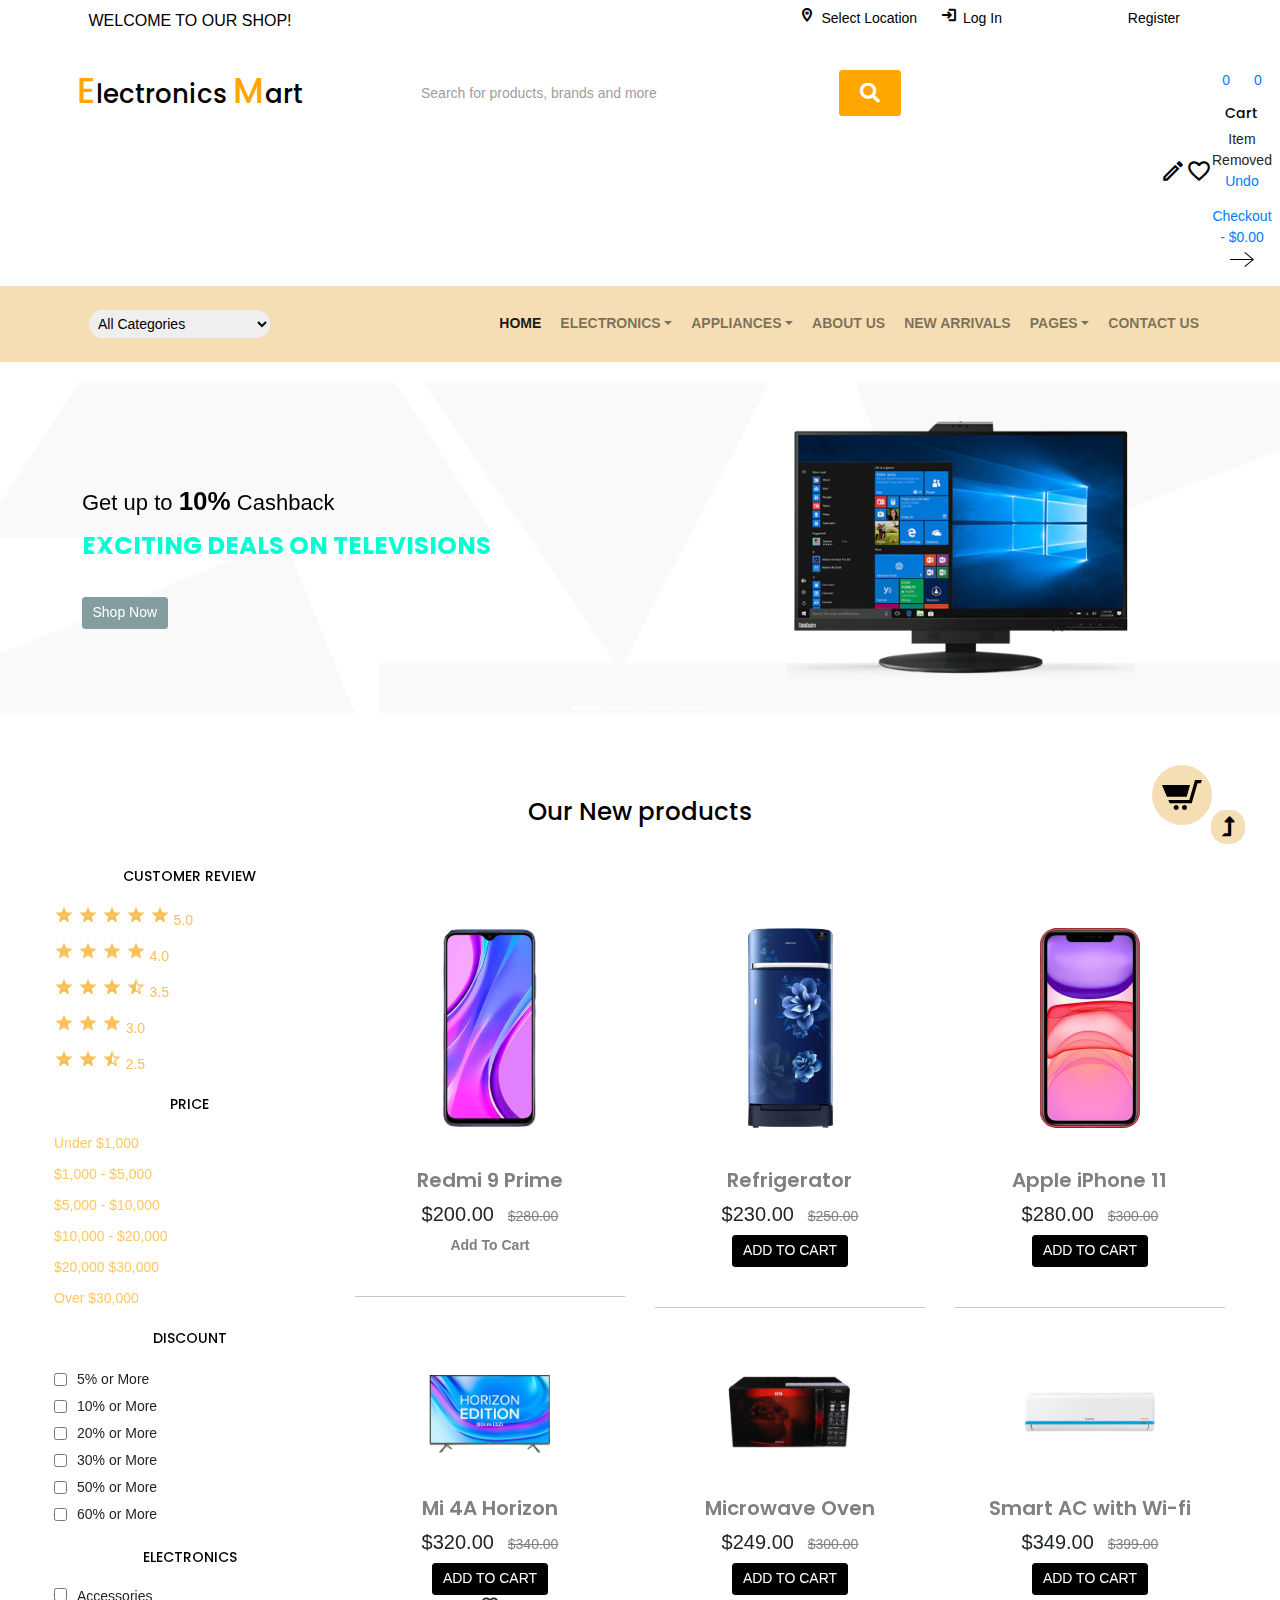
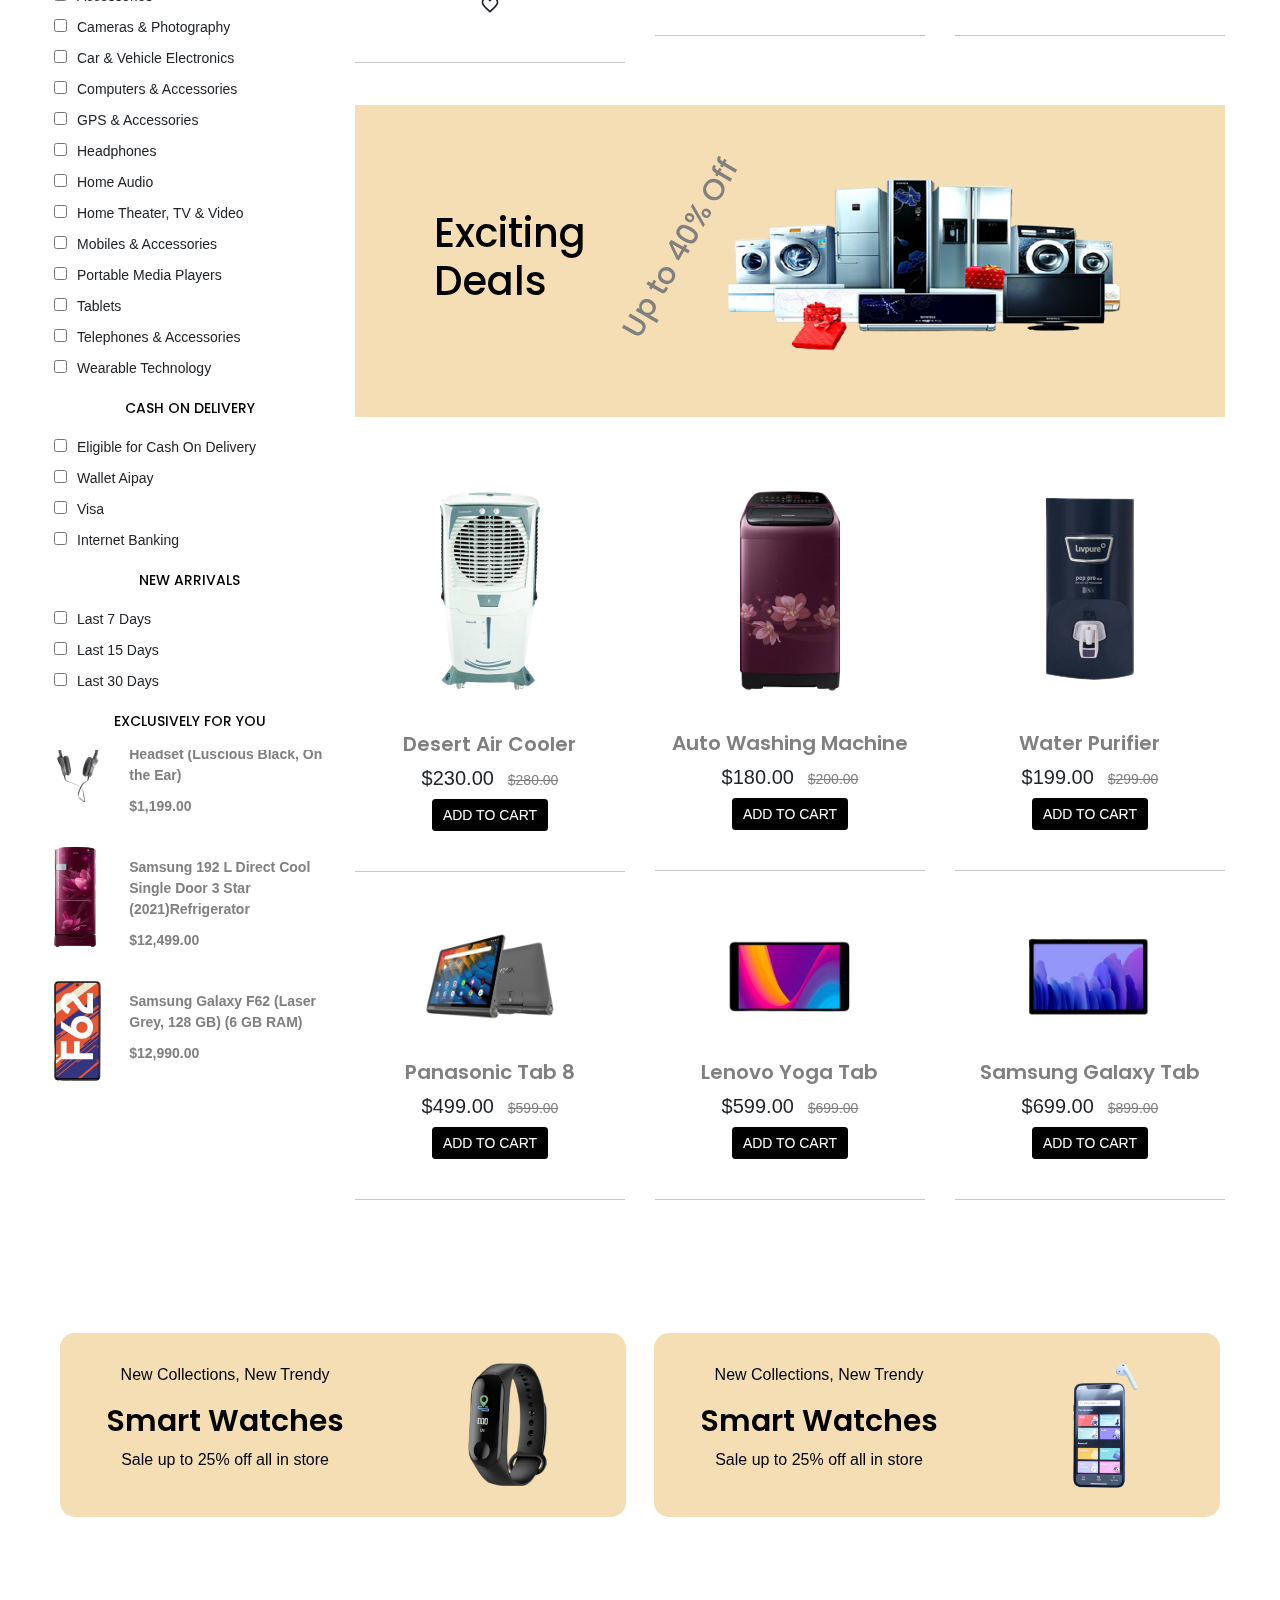
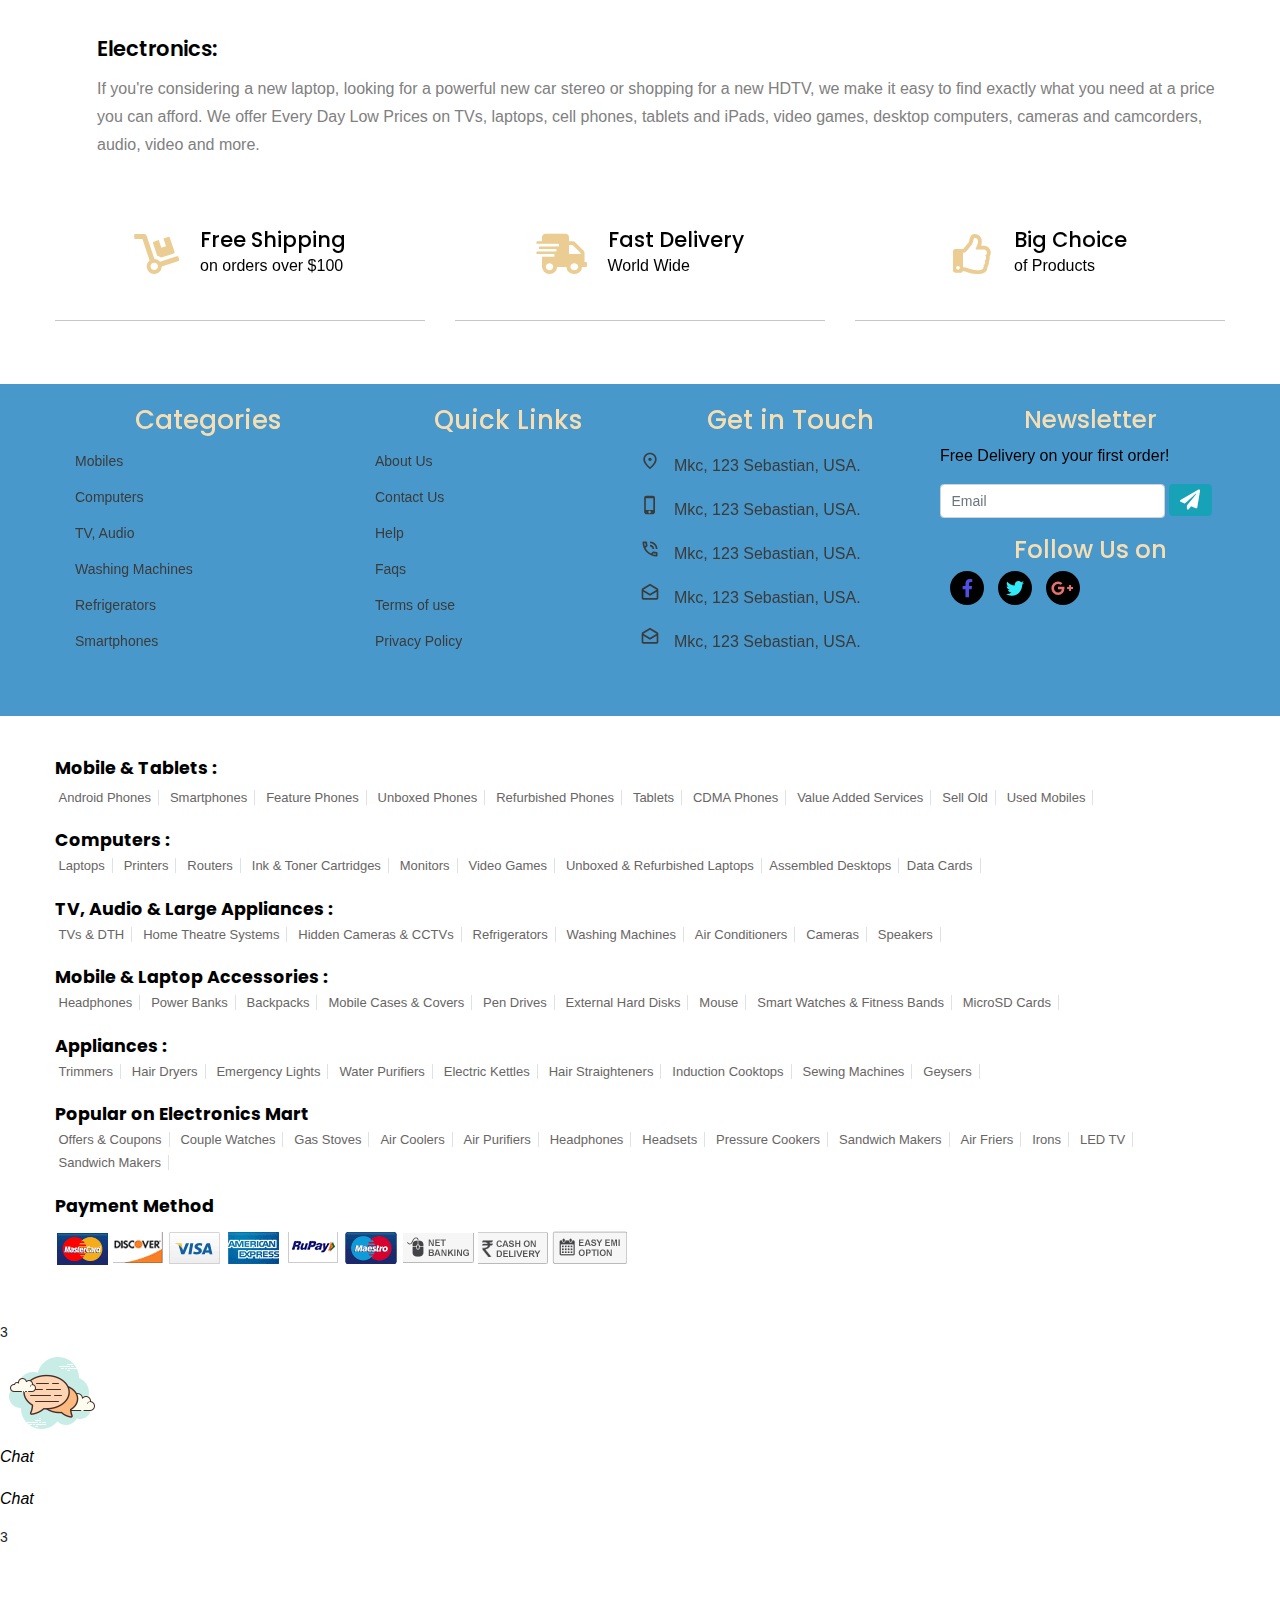
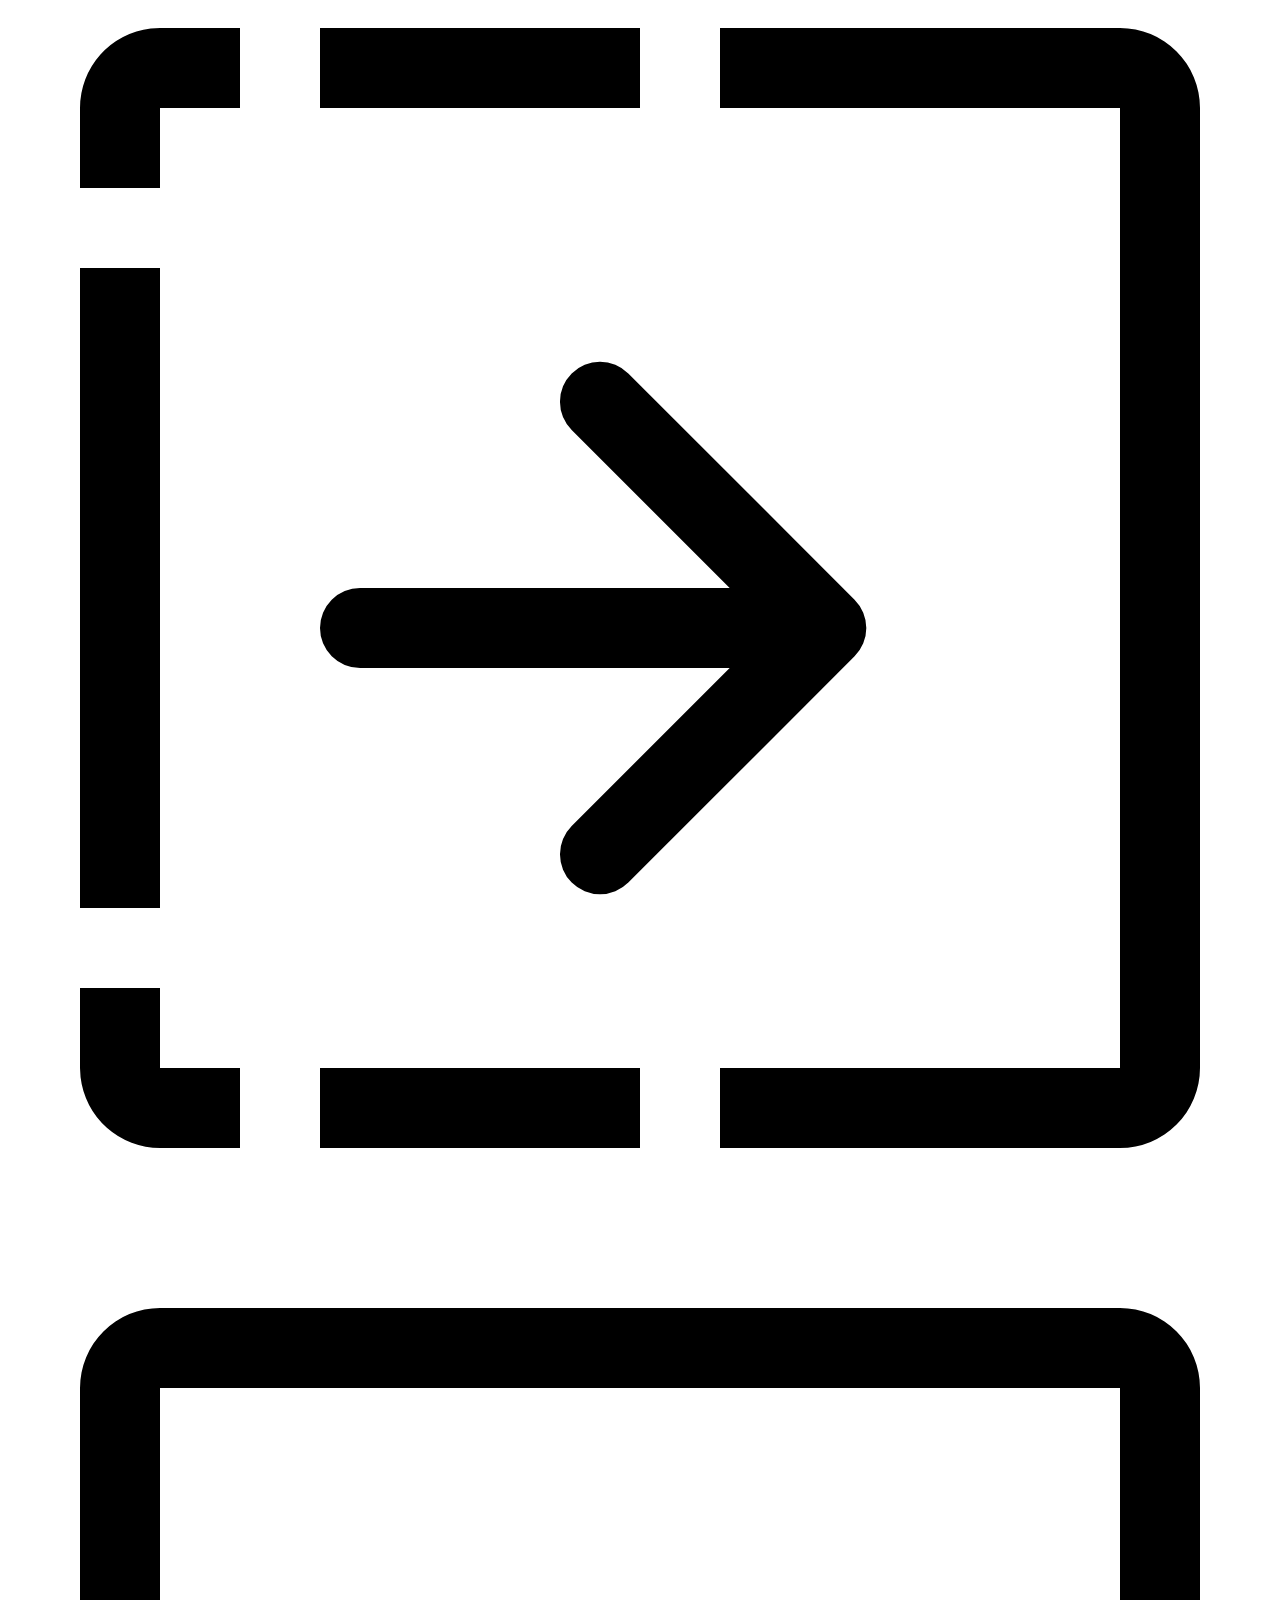
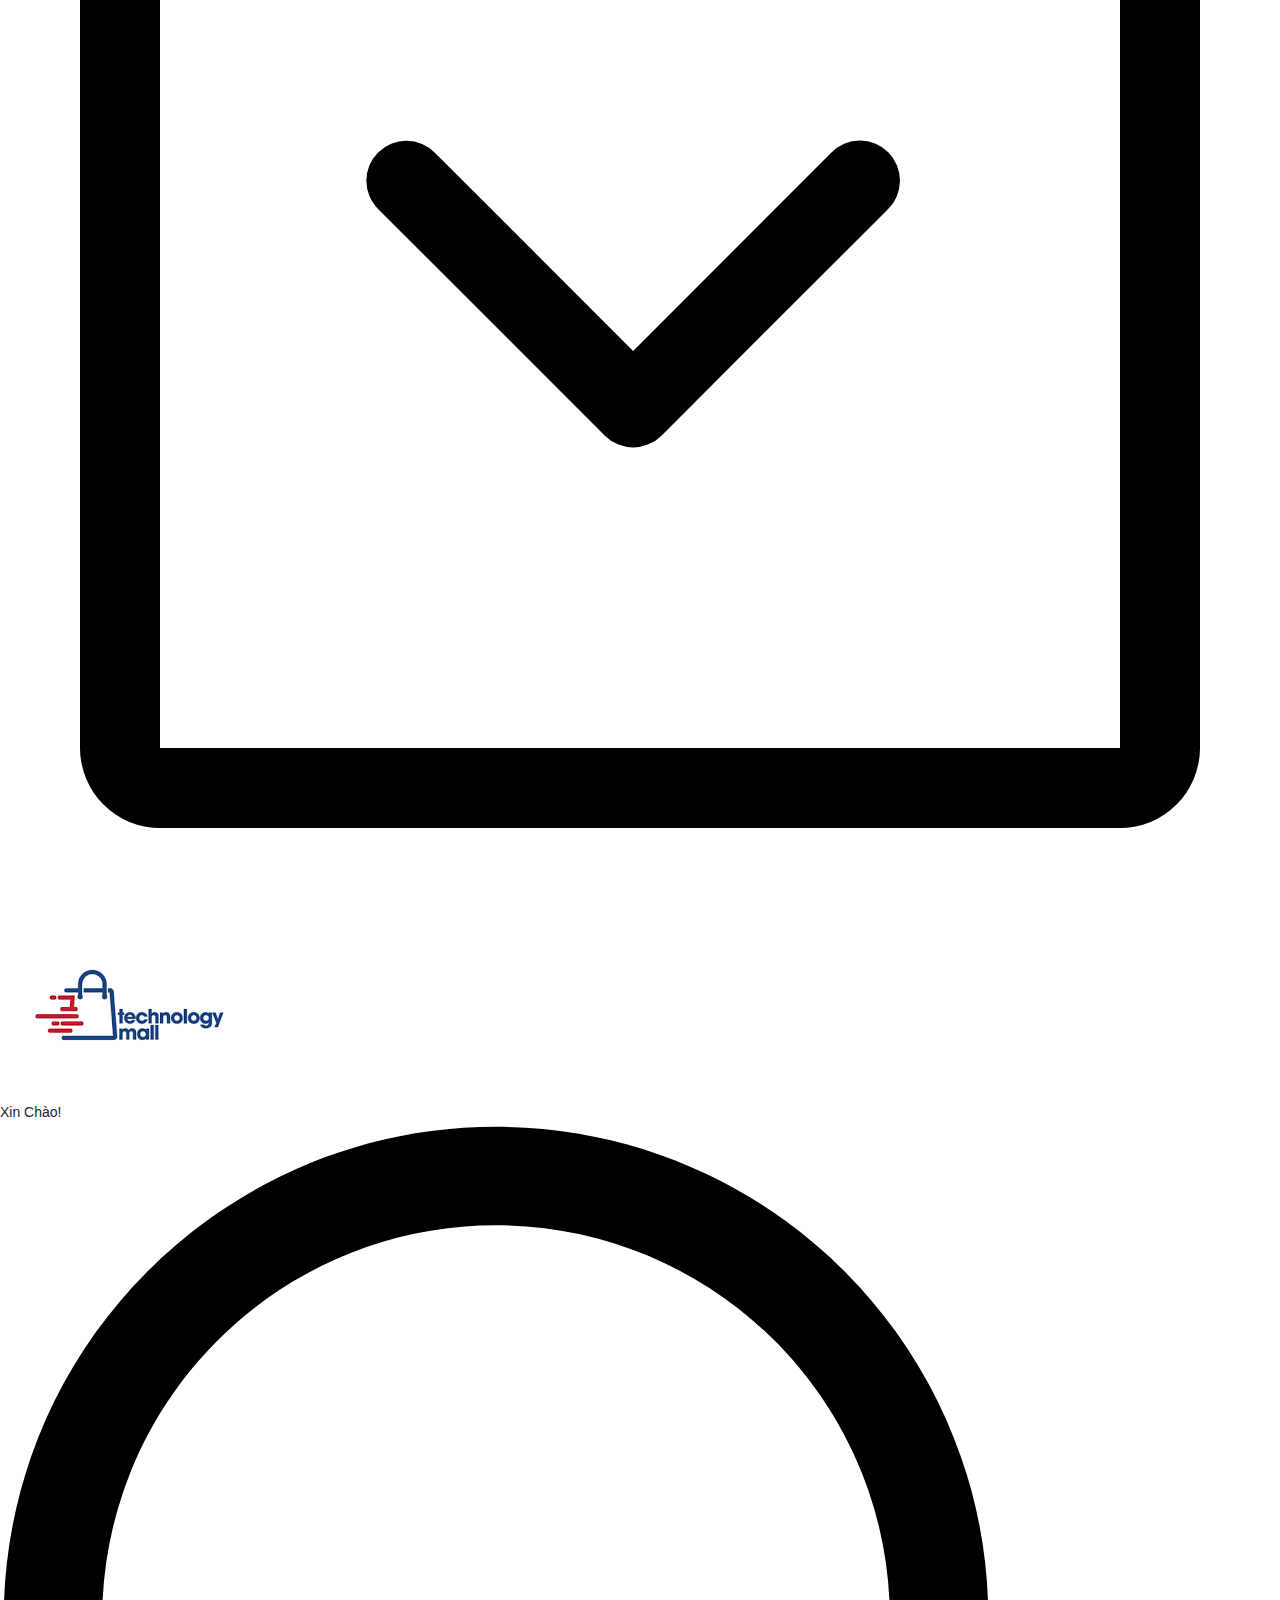
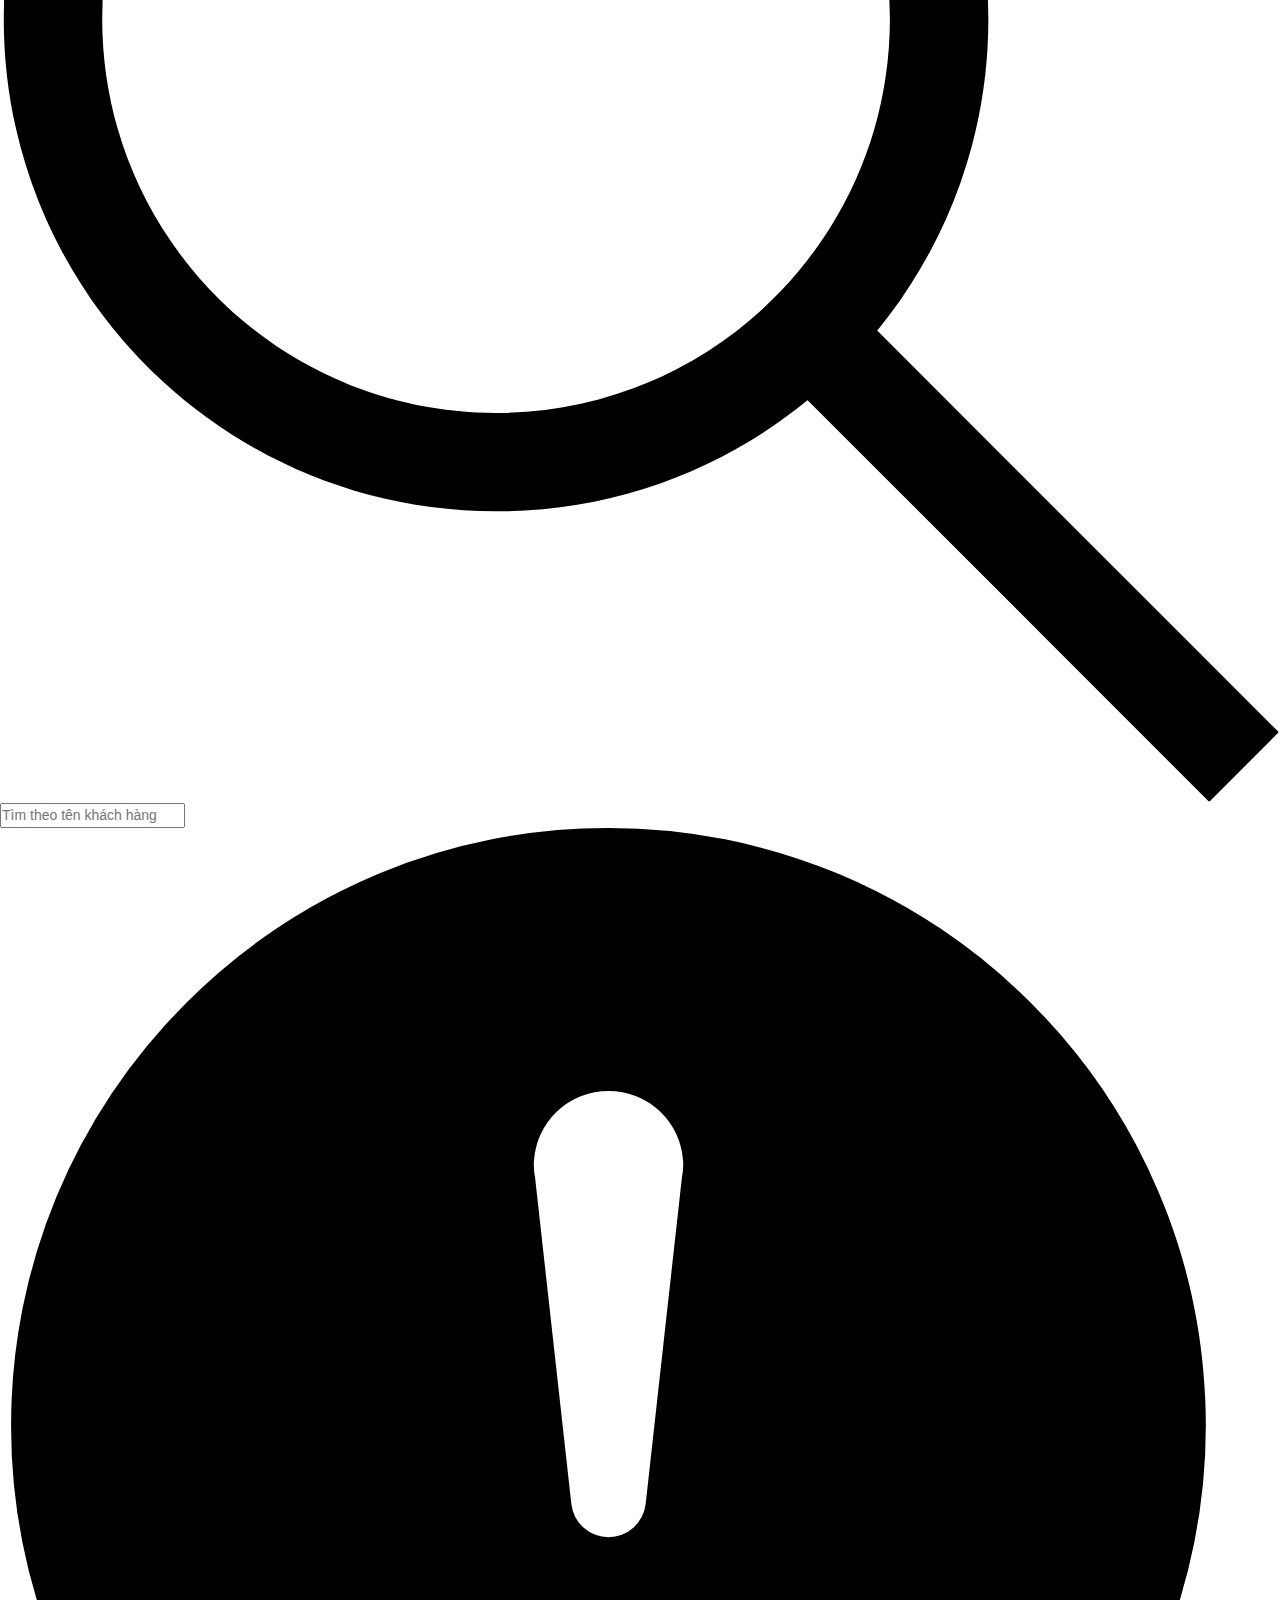
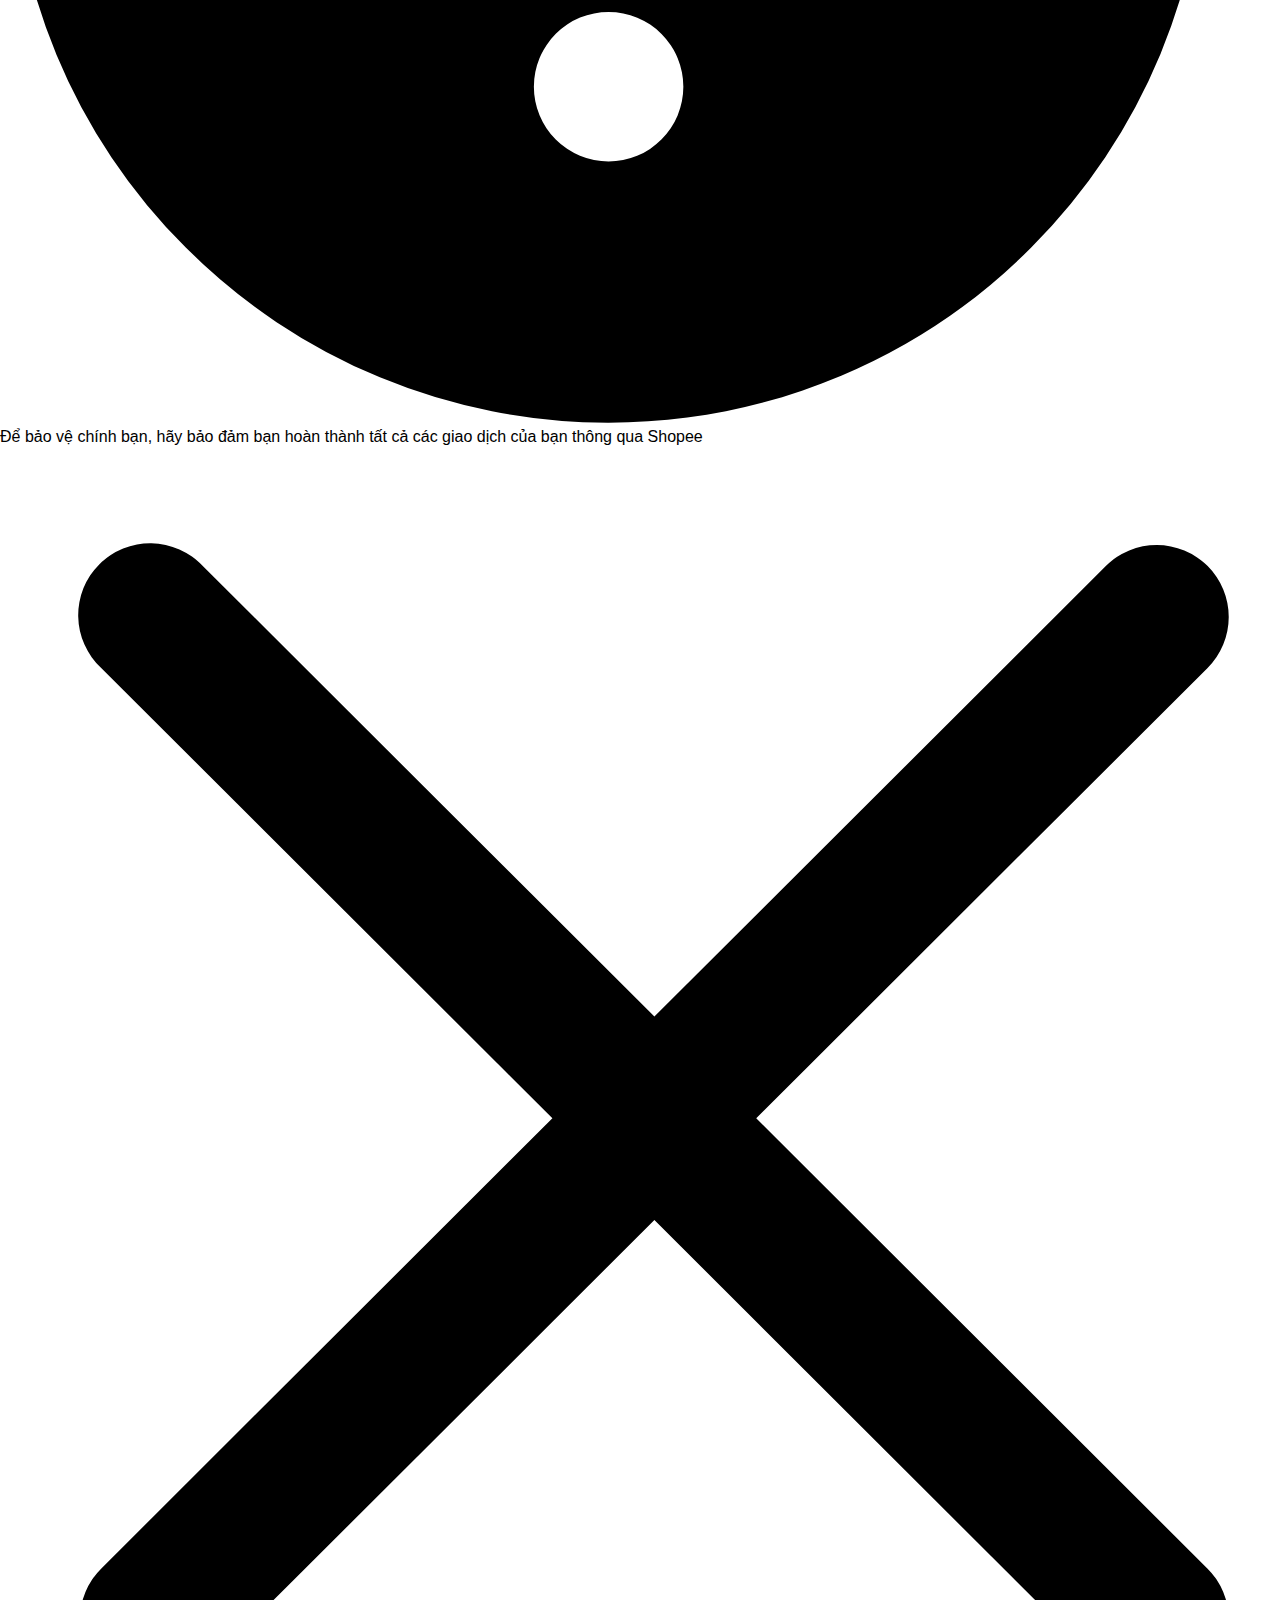
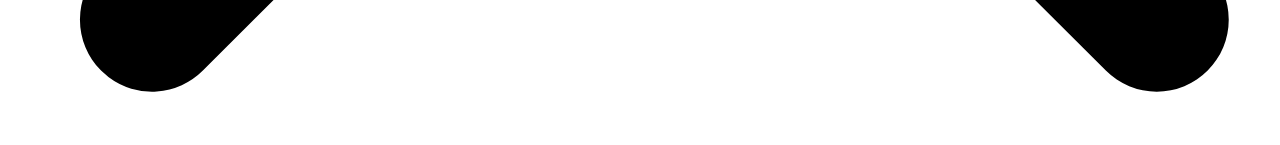
<file: page/Home.html>
<html lang="en-us">

<head>
    <meta charset="UTF-8">
    <meta name="viewport" content="width=device-width, initial-scale=1.0,shrink-to-fit=no" />
    <title>Mall Technology</title>
    <link href="https://fonts.googleapis.com/css?family=Material+Icons|Material+Icons+Outlined|Material+Icons+Two+Tone|Material+Icons+Round|Material+Icons+Sharp" rel="stylesheet">
    <link rel="stylesheet" href="../css/index.css">
    <link rel="stylesheet" href="../css/reponsive.css ">
    <!-- <link rel="stylesheet" href="../css/test.css "> -->

    <!-- -----------------Font awesome -------------- -->
    <link rel="stylesheet" href="../bootstrap/fontawesome-free-5.15.3-web/css/all.min.css">
    <!-- ------------------bootstrap------------------------ -->
    <link href="//fonts.googleapis.com/css2?family=Poppins:wght@100;200;300;400;500;600;700;800;900&display=swap" rel="stylesheet">
    <link rel="stylesheet" href="../bootstrap/bootstrap-4.3.1-dist/css/bootstrap.css">
    <link rel="stylesheet" href="../bootstrap/bootstrap-4.3.1-dist/css/bootstrap.min.css">
    <script src="https://code.jquery.com/jquery-3.3.1.slim.min.js" integrity="sha384-q8i/X+965DzO0rT7abK41JStQIAqVgRVzpbzo5smXKp4YfRvH+8abtTE1Pi6jizo" crossorigin="anonymous"></script>
    <script src="https://cdnjs.cloudflare.com/ajax/libs/popper.js/1.14.7/umd/popper.min.js" integrity="sha384-UO2eT0CpHqdSJQ6hJty5KVphtPhzWj9WO1clHTMGa3JDZwrnQq4sF86dIHNDz0W1" crossorigin="anonymous"></script>
</head>

<body>
    <div class="main-top">
        <div class="container">
            <div class="row py-2">

                <div class="col-lg-3 col-sm-3 logo">
                    <p>WELCOME TO OUR SHOP!</p>
                </div>
                <div class="col-lg-9 col-sm-9 dialog-option">
                    <ul class="main-top-list">
                        <li>
                            <a href="#small-dialog-location" class="popup-with-zoom-anim">
                                <span class="material-icons-outlined">
                                    location_on
                                </span>Select Location
                            </a>

                        </li>
                        <li>
                            <a href="#login" class="" data-target="#login" data-toggle="modal">
                                <span class="material-icons-outlined">
                                    login
                                </span>Log In
                            </a>
                        </li>
                        <li>
                            <a href="#" class="" data-toggle="modal" data-target="#register">
                                <span class="material-icons-outlined">
                                    logout
                                </span>Register
                            </a>
                        </li>
                    </ul>
                </div>

            </div>
        </div>
    </div>

    <div id="small-dialog-location" class="mfp-hide">
        <div class="select-city">
            <h3>
                <span class="material-icons-outlined">
                    add_location
                </span>Please Select Your Location
            </h3>
            <select class="list_of_cities">
				<optgroup label="Popular Cities">
					<option selected style="display:none;color:#eee;">Select City</option>
					<option>Birmingham</option>
					<option>Anchorage</option>
					<option>Phoenix</option>
					<option>Little Rock</option>
					<option>Los Angeles</option>
					<option>Denver</option>
					<option>Bridgeport</option>
					<option>Wilmington</option>
					<option>Jacksonville</option>
					<option>Atlanta</option>
					<option>Honolulu</option>
					<option>Boise</option>
					<option>Chicago</option>
					<option>Indianapolis</option>
				</optgroup>
				<optgroup label="Alabama">
					<option>Birmingham</option>
					<option>Montgomery</option>
					<option>Mobile</option>
					<option>Huntsville</option>
					<option>Tuscaloosa</option>
				</optgroup>
				<optgroup label="Alaska">
					<option>Anchorage</option>
					<option>Fairbanks</option>
					<option>Juneau</option>
					<option>Sitka</option>
					<option>Ketchikan</option>
				</optgroup>
				<optgroup label="Arizona">
					<option>Phoenix</option>
					<option>Tucson</option>
					<option>Mesa</option>
					<option>Chandler</option>
					<option>Glendale</option>
				</optgroup>
				<optgroup label="Arkansas">
					<option>Little Rock</option>
					<option>Fort Smith</option>
					<option>Fayetteville</option>
					<option>Springdale</option>
					<option>Jonesboro</option>
				</optgroup>
				<optgroup label="California">
					<option>Los Angeles</option>
					<option>San Diego</option>
					<option>San Jose</option>
					<option>San Francisco</option>
					<option>Fresno</option>
				</optgroup>
				<optgroup label="Colorado">
					<option>Denver</option>
					<option>Colorado</option>
					<option>Aurora</option>
					<option>Fort Collins</option>
					<option>Lakewood</option>
				</optgroup>
				<optgroup label="Connecticut">
					<option>Bridgeport</option>
					<option>New Haven</option>
					<option>Hartford</option>
					<option>Stamford</option>
					<option>Waterbury</option>
				</optgroup>
				<optgroup label="Delaware">
					<option>Wilmington</option>
					<option>Dover</option>
					<option>Newark</option>
					<option>Bear</option>
					<option>Middletown</option>
				</optgroup>
				<optgroup label="Florida">
					<option>Jacksonville</option>
					<option>Miami</option>
					<option>Tampa</option>
					<option>St. Petersburg</option>
					<option>Orlando</option>
				</optgroup>
				<optgroup label="Georgia">
					<option>Atlanta</option>
					<option>Augusta</option>
					<option>Columbus</option>
					<option>Savannah</option>
					<option>Athens</option>
				</optgroup>
				<optgroup label="Hawaii">
					<option>Honolulu</option>
					<option>Pearl City</option>
					<option>Hilo</option>
					<option>Kailua</option>
					<option>Waipahu</option>
				</optgroup>
				<optgroup label="Idaho">
					<option>Boise</option>
					<option>Nampa</option>
					<option>Meridian</option>
					<option>Idaho Falls</option>
					<option>Pocatello</option>
				</optgroup>
				<optgroup label="Illinois">
					<option>Chicago</option>
					<option>Aurora</option>
					<option>Rockford</option>
					<option>Joliet</option>
					<option>Naperville</option>
				</optgroup>
				<optgroup label="Indiana">
					<option>Indianapolis</option>
					<option>Fort Wayne</option>
					<option>Evansville</option>
					<option>South Bend</option>
					<option>Hammond</option>
				</optgroup>
				<optgroup label="Iowa">
					<option>Des Moines</option>
					<option>Cedar Rapids</option>
					<option>Davenport</option>
					<option>Sioux City</option>
					<option>Waterloo</option>
				</optgroup>
				<optgroup label="Kansas">
					<option>Wichita</option>
					<option>Overland Park</option>
					<option>Kansas City</option>
					<option>Topeka</option>
					<option>Olathe </option>
				</optgroup>
				<optgroup label="Kentucky">
					<option>Louisville</option>
					<option>Lexington</option>
					<option>Bowling Green</option>
					<option>Owensboro</option>
					<option>Covington</option>
				</optgroup>
				<optgroup label="Louisiana">
					<option>New Orleans</option>
					<option>Baton Rouge</option>
					<option>Shreveport</option>
					<option>Metairie</option>
					<option>Lafayette</option>
				</optgroup>
				<optgroup label="Maine">
					<option>Portland</option>
					<option>Lewiston</option>
					<option>Bangor</option>
					<option>South Portland</option>
					<option>Auburn</option>
				</optgroup>
				<optgroup label="Maryland">
					<option>Baltimore</option>
					<option>Frederick</option>
					<option>Rockville</option>
					<option>Gaithersburg</option>
					<option>Bowie</option>
				</optgroup>
				<optgroup label="Massachusetts">
					<option>Boston</option>
					<option>Worcester</option>
					<option>Springfield</option>
					<option>Lowell</option>
					<option>Cambridge</option>
				</optgroup>
				<optgroup label="Michigan">
					<option>Detroit</option>
					<option>Grand Rapids</option>
					<option>Warren</option>
					<option>Sterling Heights</option>
					<option>Lansing</option>
				</optgroup>
				<optgroup label="Minnesota">
					<option>Minneapolis</option>
					<option>St. Paul</option>
					<option>Rochester</option>
					<option>Duluth</option>
					<option>Bloomington</option>
				</optgroup>
				<optgroup label="Mississippi">
					<option>Jackson</option>
					<option>Gulfport</option>
					<option>Southaven</option>
					<option>Hattiesburg</option>
					<option>Biloxi</option>
				</optgroup>
				<optgroup label="Missouri">
					<option>Kansas City</option>
					<option>St. Louis</option>
					<option>Springfield</option>
					<option>Independence</option>
					<option>Columbia</option>
				</optgroup>
				<optgroup label="Montana">
					<option>Billings</option>
					<option>Missoula</option>
					<option>Great Falls</option>
					<option>Bozeman</option>
					<option>Butte-Silver Bow</option>
				</optgroup>
				<optgroup label="Nebraska">
					<option>Omaha</option>
					<option>Lincoln</option>
					<option>Bellevue</option>
					<option>Grand Island</option>
					<option>Kearney</option>
				</optgroup>
				<optgroup label="Nevada">
					<option>Las Vegas</option>
					<option>Henderson</option>
					<option>North Las Vegas</option>
					<option>Reno</option>
					<option>Sunrise Manor</option>
				</optgroup>
				<optgroup label="New Hampshire">
					<option>Manchesters</option>
					<option>Nashua</option>
					<option>Concord</option>
					<option>Dover</option>
					<option>Rochester</option>
				</optgroup>
				<optgroup label="New Jersey">
					<option>Newark</option>
					<option>Jersey City</option>
					<option>Paterson</option>
					<option>Elizabeth</option>
					<option>Edison</option>
				</optgroup>
				<optgroup label="New Mexico">
					<option>Albuquerque</option>
					<option>Las Cruces</option>
					<option>Rio Rancho</option>
					<option>Santa Fe</option>
					<option>Roswell</option>
				</optgroup>
				<optgroup label="New York">
					<option>New York</option>
					<option>Buffalo</option>
					<option>Rochester</option>
					<option>Yonkers</option>
					<option>Syracuse</option>
				</optgroup>
				<optgroup label="North Carolina">
					<option>Charlotte</option>
					<option>Raleigh</option>
					<option>Greensboro</option>
					<option>Winston-Salem</option>
					<option>Durham</option>
				</optgroup>
				<optgroup label="North Dakota">
					<option>Fargo</option>
					<option>Bismarck</option>
					<option>Grand Forks</option>
					<option>Minot</option>
					<option>West Fargo</option>
				</optgroup>
				<optgroup label="Ohio">
					<option>Columbus</option>
					<option>Cleveland</option>
					<option>Cincinnati</option>
					<option>Toledo</option>
					<option>Akron</option>
				</optgroup>
				<optgroup label="Oklahoma">
					<option>Oklahoma City</option>
					<option>Tulsa</option>
					<option>Norman</option>
					<option>Broken Arrow</option>
					<option>Lawton</option>
				</optgroup>
				<optgroup label="Oregon">
					<option>Portland</option>
					<option>Eugene</option>
					<option>Salem</option>
					<option>Gresham</option>
					<option>Hillsboro</option>
				</optgroup>
				<optgroup label="Pennsylvania">
					<option>Philadelphia</option>
					<option>Pittsburgh</option>
					<option>Allentown</option>
					<option>Erie</option>
					<option>Reading</option>
				</optgroup>
				<optgroup label="Rhode Island">
					<option>Providence</option>
					<option>Warwick</option>
					<option>Cranston</option>
					<option>Pawtucket</option>
					<option>East Providence</option>
				</optgroup>
				<optgroup label="South Carolina">
					<option>Columbia</option>
					<option>Charleston</option>
					<option>North Charleston</option>
					<option>Mount Pleasant</option>
					<option>Rock Hill</option>
				</optgroup>
				<optgroup label="South Dakota">
					<option>Sioux Falls</option>
					<option>Rapid City</option>
					<option>Aberdeen</option>
					<option>Brookings</option>
					<option>Watertown</option>
				</optgroup>
				<optgroup label="Tennessee">
					<option>Memphis</option>
					<option>Nashville</option>
					<option>Knoxville</option>
					<option>Chattanooga</option>
					<option>Clarksville</option>
				</optgroup>
				<optgroup label="Texas">
					<option>Houston</option>
					<option>San Antonio</option>
					<option>Dallas</option>
					<option>Austin</option>
					<option>Fort Worth</option>
				</optgroup>
				<optgroup label="Utah">
					<option>Salt Lake City</option>
					<option>West Valley City</option>
					<option>Provo</option>
					<option>West Jordan</option>
					<option>Orem</option>
				</optgroup>
				<optgroup label="Vermont">
					<option>Burlington</option>
					<option>Essex</option>
					<option>South Burlington</option>
					<option>Colchester</option>
					<option>Rutland</option>
				</optgroup>
				<optgroup label="Virginia">
					<option>Virginia Beach</option>
					<option>Norfolk</option>
					<option>Chesapeake</option>
					<option>Arlington</option>
					<option>Richmond</option>
				</optgroup>
				<optgroup label="Washington">
					<option>Seattle</option>
					<option>Spokane</option>
					<option>Tacoma</option>
					<option>Vancouver</option>
					<option>Bellevue</option>
				</optgroup>
				<optgroup label="West Virginia">
					<option>Charleston</option>
					<option>Huntington</option>
					<option>Parkersburg</option>
					<option>Morgantown</option>
					<option>Wheeling</option>
				</optgroup>
				<optgroup label="Wisconsin">
					<option>Milwaukee</option>
					<option>Madison</option>
					<option>Green Bay</option>
					<option>Kenosha</option>
					<option>Racine</option>
				</optgroup>
				<optgroup label="Wyoming">
					<option>Cheyenne</option>
					<option>Casper</option>
					<option>Laramie</option>
					<option>Gillette</option>
					<option>Rock Springs</option>
				</optgroup>
			</select>
        </div>
    </div>


    <div class="modal fade" id="login" tabindex="-1" role="dialog" style="display: none;" aria-expanded="false" aria-hidden="true">

        <div class="modal-dialog">
            <div class="modal-content">
                <div class="modal-header">
                    <h5>Log In</h5>
                </div>

                <div class="modal-body">
                    <form action="#" method="post">
                        <div class="form-group">
                            <div class="icon">
                                <i class="fa fa-user"></i>
                            </div>

                            <div class="input-place">
                                <input name="username" placeholder="Username" class="form-control" type="text" required="" />
                            </div>
                        </div>

                        <div class="form-group">
                            <div class="icon">
                                <i class="fa fa-lock"></i>
                            </div>
                            <div class="input-place">
                                <input id="input-password" type="password" placeholder="Password" name="password" class="form-control" required="" />
                            </div>
                            <div class="eye" onclick="eyepassword()">
                                <span>
                                    <i class="fa fa-eye-slash" id="eye-close"></i>
                                    <i class="fa fa-eye" id="eye-open"></i>
                                </span>
                            </div>
                        </div>
                        <div class="btn-login">
                            <input type="submit" class="form-control" value="Give Me One Click"></input>
                        </div>
                        <div class="remember">
                            <div class="custom-control custom-checkbox mr-sm-2">
                                <input type="checkbox" class="custom-control-input" id="customControlAutosizing">
                                <label class="custom-control-label" for="customControlAutosizing">Remember me?</label>
                            </div>
                        </div>
                        <div class="link-register">
                            <p>Don't have an account?</p>
                            <p>
                                <a href="#" data-target="#register" data-toggle="modal">Register Now</a>
                            </p>
                        </div>
                        <p class="text-center">(Or)</p>
                        <div class="icon-social-network">
                            <ul class="list-icon">
                                <li>
                                    <a href="#" class="fb">
                                        <i class="fab fa-facebook-f"></i>
                                    </a>
                                </li>
                                <li>
                                    <a href="#" class="twt">
                                        <i class="fab fa-twitter"></i>
                                    </a>
                                </li>
                                <li>
                                    <a href="#" class="gg">
                                        <i class="fab fa-google-plus-g"></i>
                                    </a>
                                </li>
                            </ul>
                        </div>
                    </form>
                </div>

            </div>
        </div>
    </div>

    <div class="modal fade" id="register" tabindex="-1" role="dialog" style="display: none;" aria-expanded="false" aria-hidden="true">
        <div class="modal-dialog">
            <div class="modal-content">

                <div class="modal-header">
                    <h5>Register</h5>
                </div>

                <div class="modal-body">
                    <form method="post" action="#">
                        <div class="form-group">
                            <div class="icon">
                                <i class="fa fa-user"></i>
                            </div>

                            <div class="input-place">
                                <input name="name" placeholder="Your Name" class="form-control" type="text" required="" />
                            </div>
                        </div>
                        <div class="form-group">
                            <div class="icon">
                                <i class="fa fa-envelope" aria-hidden="true"></i>
                            </div>

                            <div class="input-place">
                                <input name="email" placeholder="Email" class="form-control" type="email" required="" />
                            </div>
                        </div>
                        <div class="form-group">
                            <div class="icon">
                                <i class="fa fa-lock"></i>
                            </div>

                            <div class="input-place">
                                <input name="passsword" id="password" placeholder="PassWord" class="form-control" type="password" required="" />
                            </div>
                        </div>
                        <div class="form-group">
                            <div class="icon">
                                <i class="fa fa-check-circle"></i>
                            </div>

                            <div class="input-place">
                                <input name="confirm-password" id="confirm-password" placeholder="Confirm Password" class="form-control" type="password" required="" />
                            </div>
                        </div>
                        <div class="btn-login">
                            <input type="submit" class="form-control" value="Give Me One Click"></input>
                        </div>
                        <div class="remember">
                            <div class="custom-control custom-checkbox mr-sm-2">
                                <input type="checkbox" class="custom-control-input" id="customControlAutosizing2">
                                <label class="custom-control-label" for="customControlAutosizing2">I Accept to the Terms & Conditions</label>
                            </div>
                        </div>
                        <div class="link-register">
                            <p>Don't have an account?</p>
                            <p>
                                <a href="#" data-target="#register" data-toggle="modal">Register Now</a>
                            </p>
                        </div>
                        <p class="text-center">(Or)</p>
                        <div class="icon-social-network">
                            <ul class="list-icon">
                                <li>
                                    <a href="#" class="fb">
                                        <i class="fab fa-facebook-f"></i>
                                    </a>
                                </li>
                                <li>
                                    <a href="#" class="twt">
                                        <i class="fab fa-twitter"></i>
                                    </a>
                                </li>
                                <li>
                                    <a href="#" class="gg">
                                        <i class="fab fa-google-plus-g"></i>
                                    </a>
                                </li>
                            </ul>
                        </div>
                    </form>
                </div>


            </div>
        </div>
    </div>

    <div class="header-bot py-3">
        <div class="container">
            <div class="row main-row text-center">

                <div class="col-lg-3">
                    <h1 class="home-keyword">
                        <a href="index.html">
                            <span>E</span>lectronics
                            <span>M</span>art
                        </a>
                    </h1>
                </div>

                <div class="col-lg-9">
                    <div class="row row-sub ">
                        <div class="col-lg-9 col-md-9 col-sm-8 left">
                            <form class="form-inline" method="post" action="#">
                                <input type="search" placeholder="Search for products, brands and more" />
                                <button class="btn" type="submit">
                                    <i class="fa fa-search" aria-hidden="true"></i>
                                </button>
                            </form>
                        </div>

                        <div class="col-lg-3 col-md-3 col-sm-4 ml-sm-auto mr-sm-auto right">
                            <div class="cont-ser-position">
                                <nav class="navigation">
                                    <div class="theme-switch-wrapper">
                                        <label class="theme-switch" for="checkbox">
                                            <input type="checkbox" id="checkbox">
                                            <div class="mode-container">
                                                <i  id="sun" class="material-icons" >
                                                    light_mode
                                                </i>
                                                <i  id="moon" class="material-icons-outlined"  >
                                                    dark_mode
                                                </i>
                                            </div>
                                        </label>
                                    </div>
                                </nav>
                            </div>

                            <div id="like" class="like">
                                <a href="#">
                                    <span class="material-icons-outlined">
                                        favorite_border
                                    </span>
                                </a>
                            </div>

                            <div class="src-header-cart-wrapper">
                                <div class="popover-dialog">
                                    <!-- <div class="start-popup-target" role="button" aria-describedby="start-popup">
                                        <div class="cart-icon">
                                            <a class="src-cart" href="cart.html">
                                                <span class="material-icons-outlined">
                                                    shopping_cart
                                                </span>
                                            </a>
                                        </div>
                                    </div> -->

                                    <div class="cd-cart js-cd-cart cd-cart--empty">
                                        <a href="#0" class="cd-cart__trigger text-replace">
                                            <!-- <svg xmlns="http://www.w3.org/2000/svg" width="24" height="24" viewBox="0 0 24 24"><path d="M10 19.5c0 .829-.672 1.5-1.5 1.5s-1.5-.671-1.5-1.5c0-.828.672-1.5 1.5-1.5s1.5.672 1.5 1.5zm3.5-1.5c-.828 0-1.5.671-1.5 1.5s.672 1.5 1.5 1.5 1.5-.671 1.5-1.5c0-.828-.672-1.5-1.5-1.5zm1.336-5l1.977-7h-16.813l2.938 7h11.898zm4.969-10l-3.432 12h-12.597l.839 2h13.239l3.474-12h1.929l.743-2h-4.195z"/></svg> -->
                                            <ul class="cd-cart__count">
                                                <!-- cart items count -->
                                                <li>0</li>
                                                <li>0</li>
                                            </ul>
                                            <!-- .cd-cart__count -->
                                        </a>
                                        <div class="cd-cart__content">
                                            <div class="cd-cart__layout">
                                                <header class="cd-cart__header">
                                                    <h6>Cart</h6>
                                                    <span class="cd-cart__undo">
                                                        Item Removed 
                                                        <a href="#0" class="">Undo</a>
                                                    </span>
                                                </header>
                                                <div class="cd-cart__body">
                                                    <ul>

                                                    </ul>
                                                </div>
                                                <footer class="cd-cart__footer">
                                                    <div class="">
                                                        <a href="#0" class="cd-cart__checkout">
                                                            Checkout - $<span>0.00</span>
                                                            <svg class="icon--sm" width="24" height="24" xmlns="http://www.w3.org/2000/svg" fill-rule="evenodd" clip-rule="evenodd"><path d="M21.883 12l-7.527 6.235.644.765 9-7.521-9-7.479-.645.764 7.529 6.236h-21.884v1h21.883z"/></svg> 
                                                        </a>
                                                    </div>
                                                </footer>
                                            </div>
                                        </div>
                                    </div>
                                </div>
                            </div>

                        </div>

                    </div>
                </div>
            </div>
        </div>
    </div>
    <div class="navbar-inner  py-2">
        <div class="container">
            <nav class="navbar navbar-expand-lg navbar-light">
                <div class="navi-search">
                    <form class="form-category" method="post" action="#">
                        <select id="" name="">
                            <option value="">All Categories</option>
							<option value="Televisions">Televisions</option>
							<option value="Headphones">Headphones</option>
							<option value="Computers">Computers</option>
							<option value="Appliances">Appliances</option>
							<option value="Mobiles">Mobiles</option>
							<option value="Tv &amp; Video">Tv &amp; Video</option>
							<option value="IPad & Tablets">IPad & Tablets</option>
							<option value="Cameras & Camcorders">Cameras & Camcorders</option>
							<option value="Home Audio & Theater">Home Audio & Theater</option>
                        </select>
                    </form>
                </div>

                <button class="navbar-toggler" type="button" data-toggle="collapse" data-target="#navbarSupportedContent" aria-controls="navbarSupportedContent" aria-expanded="false" aria-label="Toggle navigation">
					<span class="navbar-toggler-icon"></span>
				</button>

                <div class="collapse navbar-collapse " id="navbarSupportedContent">
                    <ul class="navbar-nav text-center ml-auto">
                        <li class="nav-item active">
                            <a href="#" class="nav-link">Home</a>
                        </li>

                        <li class="nav-item dropdown">
                            <a href="#" class="nav-link dropdown-toggle" role="button" data-toggle="dropdown" aria-haspopup="true" aria-expanded="false">Electronics</a>
                            <div class="dropdown-menu fade-up">
                                <div class="dropdown-menu-option">
                                    <h5 class="">
                                        Mobiles, Computers
                                    </h5>
                                    <div class="row text-left">

                                        <div class="col-sm-6">
                                            <ul class="multi-option-dropdown">
                                                <li>
                                                    <a href="#">All Mobile Phones</a>
                                                </li>
                                                <li>
                                                    <a href="#">All Mobile Accessories</a>
                                                </li>
                                                <li>
                                                    <a href="#">Cases & Covers</a>
                                                </li>
                                                <li>
                                                    <a href="#">Screen Protectors</a>
                                                </li>
                                                <li>
                                                    <a href="#">Power Banks</a>
                                                </li>
                                                <li>
                                                    <a href="#">All Certified Refurbished</a>
                                                </li>
                                                <li>
                                                    <a href="#">Tablets</a>
                                                </li>
                                                <li>
                                                    <a href="#">Wearable Devices</a>
                                                </li>

                                            </ul>
                                        </div>

                                        <div class="col-sm-6">
                                            <ul class="multi-option-dropdown">
                                                <li>
                                                    <a href="#">Laptops</a>
                                                </li>
                                                <li>
                                                    <a href="#">Drives & Storage</a>
                                                </li>
                                                <li>
                                                    <a href="#">Printers & Ink</a>
                                                </li>
                                                <li>
                                                    <a href="#">Networking Devices</a>
                                                </li>
                                                <li>
                                                    <a href="#">Computer Accessories</a>
                                                </li>
                                                <li>
                                                    <a href="#">Game Zone</a>
                                                </li>
                                                <li>
                                                    <a href="#">Software</a>
                                                </li>
                                                <li>
                                                    <a href="#">Smart Home</a>
                                                </li>
                                            </ul>
                                        </div>

                                    </div>
                                </div>
                            </div>
                        </li>

                        <li class="nav-item dropdown ">
                            <a href="#" class="nav-link dropdown-toggle" data-toggle="dropdown" role="button" aria-haspopup="true" aria-expanded="false">APPLIANCES</a>
                            <div class="dropdown-menu fade-up">
                                <div class="dropdown-menu-option">
                                    <h5 class="">
                                        TV, Appliances, Electronics
                                    </h5>
                                    <div class="row text-left">
                                        <div class="col-sm-6">
                                            <ul class="multi-option-dropdown">
                                                <li>
                                                    <a href="#">Televisions</a>
                                                </li>
                                                <li>
                                                    <a href="#">Home Entertainment Systems</a>
                                                </li>
                                                <li>
                                                    <a href="#">Headphones</a>
                                                </li>
                                                <li>
                                                    <a href="#">Speakers</a>
                                                </li>
                                                <li>
                                                    <a href="#">MP3, Media Players & Accessories</a>
                                                </li>
                                                <li>
                                                    <a href="#">Audio & Video Accessories</a>
                                                </li>
                                                <li>
                                                    <a href="#">Cameras</a>
                                                </li>
                                                <li>
                                                    <a href="#">DSLR Cameras</a>
                                                </li>
                                                <li>
                                                    <a href="#">Camera Accessories</a>
                                                </li>
                                            </ul>
                                        </div>
                                        <div class="col-sm-6">
                                            <ul class="multi-option-dropdown">
                                                <li>
                                                    <a href="#">Musical Instruments</a>
                                                </li>
                                                <li>
                                                    <a href="#">Gaming Consoles</a>
                                                </li>
                                                <li>
                                                    <a href="#">All Electronics</a>
                                                </li>
                                                <li>
                                                    <a href="#">Air Conditioners</a>
                                                </li>
                                                <li>
                                                    <a href="#">Refrigerators</a>
                                                </li>
                                                <li>
                                                    <a href="#">Washing Machines</a>
                                                </li>
                                                <li>
                                                    <a href="#">Kitchen & Home Appliances</a>
                                                </li>
                                                <li>
                                                    <a href="#">Heating & Cooling Appliances</a>
                                                </li>
                                                <li>
                                                    <a href="#">All Appliances</a>
                                                </li>
                                            </ul>
                                        </div>
                                    </div>
                                </div>
                            </div>
                        </li>

                        <li class="nav-item">
                            <a href="#" class="nav-link">ABOUT US</a>
                        </li>

                        <li class="nav-item">
                            <a href="#" class="nav-link">NEW ARRIVALS</a>
                        </li>

                        <li class="nav-item dropdown">
                            <a href="#" class="nav-link dropdown-toggle" role="button" data-toggle="dropdown" aria-expanded="false" aria-haspopup="true">pages</a>
                            <div class="dropdown-menu blog fade-up">
                                <ul class="multi-option-dropdown ">
                                    <li>
                                        <a class="dropdown-item" href="#">Blog Posts</a>
                                    </li>
                                    <li>
                                        <a class="dropdown-item" href="#">Blog Single</a>
                                    </li>
                                    <li>
                                        <a class="dropdown-item" href="#">Product 1</a>
                                    </li>
                                    <li>
                                        <a class="dropdown-item" href="#">Product 2</a>
                                    </li>
                                    <li>
                                        <a class="dropdown-item" href="#">Single Product 1</a>
                                    </li>
                                    <li>
                                        <a class="dropdown-item" href="#">Single Product 2</a>
                                    </li>
                                    <li>
                                        <a class="dropdown-item" href="#">Checkout Page</a>
                                    </li>
                                    <li>
                                        <a class="dropdown-item" href="#">Payment Page</a>
                                    </li>
                                    <li>
                                        <a class="dropdown-item" href="#">Terms of use</a>
                                    </li>
                                </ul>
                            </div>
                        </li>

                        <li class="nav-item">
                            <a href="#" class="nav-link">Contact Us</a>
                        </li>

                    </ul>
                </div>
            </nav>
        </div>
    </div>

    <div id="carouselExampleIndicators" class="carousel slide py-4" data-ride="carousel">
        <ol class="carousel-indicators">
            <li data-target="#carouselExampleIndicators" data-slide-to="0" class="active"></li>
            <li data-target="#carouselExampleIndicators" data-slide-to="1"></li>
            <li data-target="#carouselExampleIndicators" data-slide-to="2"></li>
            <li data-target="#carouselExampleIndicators" data-slide-to="3"></li>
        </ol>

        <div class="carousel-inner ">
            <div class="carousel-item item1 active py-5">
                <div class="banner d-flex align-items-center">
                    <div class="container py-5 px-5">
                        <div class="container-inner">
                            <div class="carousel-caption-banner" style="max-width:500px">
                                <p>Get up to
                                    <span>10%</span> Cashback
                                </p>
                                <h3>EXCITING DEALS ON TELEVISIONS</h3>
                                <a href="#" class="btn btn-primary">Shop Now</a>
                            </div>
                        </div>
                    </div>
                </div>
            </div>
            <div class="carousel-item item2 py-5">
                <div class="banner d-flex align-items-center">
                    <div class="container py-5">
                        <div class="container-inner">
                            <div class="carousel-caption-banner">
                                <p>Get up to <span>10%</span> Cashback</p>
                                <h3>EXCITING DEALS ON TELEVISIONS</h3>
                                <a href="#" class="btn btn-primary">Shop Now</a>
                            </div>
                        </div>
                    </div>
                </div>
            </div>
            <div class="carousel-item item3 py-5">
                <div class="banner d-flex align-items-center">
                    <div class="container py-5">
                        <div class="container-inner">
                            <div class="carousel-caption-banner">
                                <p>Get up to <span>10%</span> Cashback</p>
                                <h3>EXCITING DEALS ON TELEVISIONS</h3>
                                <a href="#" class="btn btn-primary">Shop Now</a>
                            </div>
                        </div>
                    </div>
                </div>
            </div>
            <div class="carousel-item item4 py-5">
                <div class="banner d-flex align-items-center">
                    <div class="container py-5">
                        <div class="container-inner">
                            <div class="carousel-caption-banner" style="max-width:500px">
                                <p>Get up to <span>10%</span> Cashback</p>
                                <h3>EXCITING DEALS ON TELEVISIONS</h3>
                                <a href="#" class="btn btn-primary">Shop Now</a>
                            </div>
                        </div>
                    </div>
                </div>
            </div>
        </div>

        <a class="carousel-control-prev" href="#carouselExampleIndicators" role="button" data-slide="prev">
            <span class="carousel-control-prev-icon" aria-hidden="true"></span>
            <span class="sr-only">Previous</span>
        </a>
        <a class="carousel-control-next" href="#carouselExampleIndicators" role="button" data-slide="next">
            <span class="carousel-control-next-icon" aria-hidden="true"></span>
            <span class="sr-only">Next</span>
        </a>

    </div>

    <div class="list-product py-5">
        <div class="container py-4">
            <h3 style="text-align: center;" class="mb-5">
                Our <span>New products</span>
            </h3>
            <div class="row">
                <div class="col-lg-3 col-md-3 order-lg-first pl-lg-3 text-left">
                    <h6>CUSTOMER REVIEW</h6>
                    <div class="list-star">
                        <ul class="">
                            <li class="five-start-option">
                                <a href="#">
                                    <span class="material-icons-outlined">
                                        star
                                    </span>
                                    <span class="material-icons-outlined">
                                        star
                                    </span>
                                    <span class="material-icons-outlined">
                                        star
                                    </span>
                                    <span class="material-icons-outlined">
                                        star
                                    </span>
                                    <span class="material-icons-outlined">
                                        star
                                    </span>
                                    <span class="five-start">
                                        5.0
                                    </span>
                                </a>
                            </li>

                            <li class="four-start-option">
                                <a href="#">
                                    <span class="material-icons-outlined">
                                        star
                                    </span>
                                    <span class="material-icons-outlined">
                                        star
                                    </span>
                                    <span class="material-icons-outlined">
                                        star
                                    </span>
                                    <span class="material-icons-outlined">
                                        star
                                    </span>
                                    <span class="four-start">
                                        4.0
                                    </span>
                                </a>
                            </li>

                            <li class="haft-three-start-option">
                                <a href="#">
                                    <span class="material-icons-outlined">
                                        star
                                    </span>
                                    <span class="material-icons-outlined">
                                        star
                                    </span>
                                    <span class="material-icons-outlined">
                                        star
                                    </span>
                                    <span class="material-icons-outlined">
                                        star_half
                                    </span>
                                    <span class="haft-three-start">
                                        3.5
                                    </span>
                                </a>
                            </li>

                            <li class="three-start-option">
                                <a href="#">
                                    <span class="material-icons-outlined">
                                        star
                                    </span>
                                    <span class="material-icons-outlined">
                                        star
                                    </span>
                                    <span class="material-icons-outlined">
                                        star
                                    </span>
                                    <span class="three-start">
                                        3.0
                                    </span>
                                </a>
                            </li>

                            <li class="haft-three-start-option">
                                <a href="#">
                                    <span class="material-icons-outlined">
                                        star
                                    </span>
                                    <span class="material-icons-outlined">
                                        star
                                    </span>
                                    <span class="material-icons-outlined">
                                        star_half
                                    </span>
                                    <span class="haft-three-start">
                                        2.5
                                    </span>
                                </a>
                            </li>
                        </ul>
                    </div>


                    <div class="list-price my-4">
                        <h6>PRICE</h6>
                        <ul>
                            <li>
                                <a href="#">
                                    Under $1,000
                                </a>
                            </li>

                            <li>
                                <a href="#">
                                    $1,000 - $5,000
                                </a>
                            </li>

                            <li>
                                <a href="#">
                                    $5,000 - $10,000    
                                </a>
                            </li>

                            <li>
                                <a href="#">
                                    $10,000 - $20,000   
                                </a>
                            </li>

                            <li>
                                <a href="#">
                                    $20,000 $30,000
                                </a>
                            </li>

                            <li>
                                <a href="#">
                                    Over $30,000
                                </a>
                            </li>

                        </ul>
                    </div>

                    <div class="list-discout my-4">
                        <h6>DISCOUNT</h6>
                        <div class="folding-item">
                            <div class="item-filter">
                                <div class="item1-filter-wrapper">
                                    <div class="item-checkbox">
                                        <input id="5%" type="checkbox" class="checked">
                                        <label for="5%" class="">5% or More</label>
                                    </div>
                                </div>
                            </div>
                            <div class="item-filter">
                                <div class="item1-filter-wrapper">
                                    <div class="item-checkbox">
                                        <input id="10%" type="checkbox" class="checked">
                                        <label for="10%" class="">10% or More</label>
                                    </div>
                                </div>
                            </div>
                            <div class="item-filter">
                                <div class="item1-filter-wrapper">
                                    <div class="item-checkbox">
                                        <input id="20%" type="checkbox" class="checked">
                                        <label for="20%" class="">20% or More</label>
                                    </div>
                                </div>
                            </div>
                            <div class="item-filter">
                                <div class="item1-filter-wrapper">
                                    <div class="item-checkbox">
                                        <input id="30%" type="checkbox" class="checked">
                                        <label for="30%" class="">30% or More</label>
                                    </div>
                                </div>
                            </div>
                            <div class="item-filter">
                                <div class="item1-filter-wrapper">
                                    <div class="item-checkbox">
                                        <input id="50%" type="checkbox" class="checked">
                                        <label for="50%" class="">50% or More</label>
                                    </div>
                                </div>
                            </div>
                            <div class="item-filter">
                                <div class="item1-filter-wrapper">
                                    <div class="item-checkbox">
                                        <input id="60%" type="checkbox" class="checked">
                                        <label for="60%" class="">60% or More</label>
                                    </div>
                                </div>
                            </div>
                        </div>
                    </div>

                    <div class="category my-4">
                        <h6>ELECTRONICS</h6>
                        <ul>
                            <li>
                                <input type="checkbox" class="checked" /><span>Accessories</span>
                            </li>
                            <li>
                                <input type="checkbox" class="checked" /><span>Cameras & Photography</span>
                            </li>
                            <li>
                                <input type="checkbox" class="checked" /><span>Car & Vehicle Electronics</span>
                            </li>
                            <li>
                                <input type="checkbox" class="checked" /><span>Computers & Accessories</span>
                            </li>
                            <li>
                                <input type="checkbox" class="checked" /><span>GPS & Accessories</span>
                            </li>
                            <li>
                                <input type="checkbox" class="checked" /><span>Headphones</span>
                            </li>
                            <li>
                                <input type="checkbox" class="checked" /><span>Home Audio</span>
                            </li>
                            <li>
                                <input type="checkbox" class="checked" /><span>Home Theater, TV & Video</span>
                            </li>
                            <li>
                                <input type="checkbox" class="checked" /><span>Mobiles & Accessories</span>
                            </li>
                            <li>
                                <input type="checkbox" class="checked" /><span>Portable Media Players</span>
                            </li>
                            <li>
                                <input type="checkbox" class="checked" /><span>Tablets</span>
                            </li>
                            <li>
                                <input type="checkbox" class="checked" /><span>Telephones & Accessories</span>
                            </li>
                            <li>
                                <input type="checkbox" class="checked" /><span>Wearable Technology</span>
                            </li>
                        </ul>
                    </div>

                    <div class="payment-methods my-4">
                        <h6>CASH ON DELIVERY</h6>
                        <ul>
                            <li>
                                <input type="checkbox" class="checked" /><span>Eligible for Cash On Delivery</span>
                            </li>
                            <li>
                                <input type="checkbox" class="checked" /><span>Wallet Aipay</span>
                            </li>
                            <li>
                                <input type="checkbox" class="checked" /><span>Visa</span>
                            </li>
                            <li>
                                <input type="checkbox" class="checked" /><span>Internet Banking</span>
                            </li>
                        </ul>
                    </div>

                    <div class="new-arrivals my-4 ">
                        <h6>NEW ARRIVALS</h6>
                        <ul>
                            <li>
                                <input type="checkbox" class="checked" /><span>Last 7 Days</span>
                            </li>
                            <li>
                                <input type="checkbox" class="checked" /><span>Last 15 Days</span>
                            </li>
                            <li>
                                <input type="checkbox" class="checked" /><span>Last 30 Days</span>
                            </li>
                        </ul>
                    </div>

                    <div class="exclusive mt-4">
                        <h6>EXCLUSIVELY FOR YOU</h6>
                        <div class="box-scroll">
                            <div class="scroll">
                                <div class="row">
                                    <div class="col-lg-3">
                                        <img src="../images/k3.png">
                                    </div>
                                    <div class="col-lg-9">
                                        <a href="#">boAt Rockerz 450 Bluetooth Headset (Luscious Black, On the Ear)</a>
                                        <a href="#">$1,199.00</a>
                                    </div>
                                </div>
                                <div class="row">
                                    <div class="col-lg-3">
                                        <img src="../images/k2.png">
                                    </div>
                                    <div class="col-lg-9">
                                        <a href="#">Samsung 192 L Direct Cool Single Door 3 Star (2021)Refrigerator</a>
                                        <a href="#">$12,499.00</a>
                                    </div>
                                </div>
                                <div class="row">
                                    <div class="col-lg-3">
                                        <img src="../images/k1.png">
                                    </div>
                                    <div class="col-lg-9">
                                        <a href="#">Samsung Galaxy F62 (Laser Grey, 128 GB) (6 GB RAM)</a>
                                        <a href="#">$12,990.00</a>
                                    </div>
                                </div>
                            </div>
                        </div>
                    </div>

                </div>

                <div class="col-lg-9 col-md-9  order-lg-last text-center">
                    <div class="product-box">
                        <div class="product-section1">
                            <div class="row">
                                <div class="col-lg-4 col-sm-6">
                                    <div class="col-inner">
                                        <div class="box-img text-center">
                                            <img src="../images/m1.png" alt="moblie" />
                                            <div class="box-detail">
                                                <div class="product-detail">
                                                    <a href="#" class="btn-detail">Quick View</a>
                                                </div>
                                            </div>
                                        </div>
                                        <div class="box-content">
                                            <div class="name-product">
                                                <h4>
                                                    <a href="#abc" class="name-product">Redmi 9 Prime</a>
                                                </h4>
                                                <div class="price-detail">
                                                    <span class="price">$200.00</span>
                                                    <del class="discount">$280.00</del>
                                                </div>
                                            </div>
                                            <div class="cart-wrapper">
                                                <a href="#0" class="cd-add-to-cart js-cd-add-to-cart" data-price="25.99">Add To Cart</a>
                                            </div>
                                        </div>
                                    </div>

                                </div>
                                <div class="col-lg-4 col-sm-6">
                                    <div class="col-inner">
                                        <div class="box-img text-center">
                                            <img src="../images/m2.png" alt="moblie" />
                                            <div class="box-detail">
                                                <div class="product-detail">
                                                    <a href="#" class="btn-detail">Quick View</a>
                                                </div>
                                            </div>
                                        </div>
                                        <div class="box-content">
                                            <div class="name-product">
                                                <h4>
                                                    <a href="#">Refrigerator</a>
                                                </h4>
                                                <div class="price-detail">
                                                    <span>$230.00</span>
                                                    <del>$250.00</del>
                                                </div>
                                            </div>
                                            <div class="cart-wrapper">
                                                <form class="" method="post" action="#">
                                                    <fieldset>
                                                        <input type="submit" value="ADD TO CART" class="btn btn-primary" />
                                                    </fieldset>
                                                </form>
                                            </div>
                                        </div>
                                    </div>

                                </div>
                                <div class="col-lg-4 col-sm-6">
                                    <div class="col-inner">
                                        <div class="box-img text-center">
                                            <img src="../images/m3.png" alt="moblie" />
                                            <div class="box-detail">
                                                <div class="product-detail">
                                                    <a href="#" class="btn-detail">Quick View</a>
                                                </div>
                                            </div>
                                        </div>
                                        <div class="box-content">
                                            <div class="name-product">
                                                <h4>
                                                    <a href="#">Apple iPhone 11</a>
                                                </h4>
                                                <div class="price-detail">
                                                    <span>$280.00</span>
                                                    <del>$300.00</del>
                                                </div>
                                            </div>
                                            <div class="cart-wrapper">
                                                <form class="" method="post" action="#">
                                                    <fieldset>
                                                        <input type="submit" value="ADD TO CART" class="btn btn-primary" />
                                                    </fieldset>
                                                </form>
                                            </div>
                                        </div>
                                    </div>
                                </div>
                                <div class="col-lg-4 col-sm-6">
                                    <div class="col-inner">
                                        <div class="box-img mt-lg-0 mt-md-5 mt-sm-5 text-center">
                                            <div class="image-box">
                                                <img src="../images/m4.png" alt="moblie" />
                                            </div>
                                            <div class="box-detail">
                                                <div class="product-detail">
                                                    <a href="#" class="btn-detail ">Quick View</a>
                                                </div>
                                            </div>
                                        </div>
                                        <div class="box-content ">
                                            <div class="name-product">
                                                <h4>
                                                    <a href="#">Mi 4A Horizon</a>
                                                </h4>
                                                <div class="price-detail">
                                                    <span>$320.00</span>
                                                    <del>$340.00</del>
                                                </div>
                                            </div>
                                            <div class="cart-wrapper">
                                                <form class="form-cart" method="post" action="#">
                                                    <fieldset>
                                                        <input type="submit" value="ADD TO CART" class="btn btn-primary" />
                                                        <input type="hidden" name="name" value="Mi 4A Horizon">
                                                        <input type="hidden" name="count" value="1">
                                                        <input type="hidden" name="discount" value="2.00">
                                                        <input type="hidden" name="amount" value="200.00">
                                                        <input type="hidden" name="currency" value="USD">
                                                        <input type="hidden">
                                                    </fieldset>
                                                </form>
                                                <form class="form-like" method="post" action="#">
                                                    <label class="" for="like">
                                                        <input type="checkbox" id="like" class="like-input">
                                                        <!-- <input type="text" name="" id="">
                                                        <input type="text" name="" id="">
                                                        <input type="text" name="" id="">
                                                        <input type="text" name="" id=""> -->
                                                        <span class="material-icons-outlined">
                                                         favorite_border
                                                         </span>
                                                    </label>
                                                </form>
                                            </div>
                                        </div>
                                    </div>

                                </div>
                                <div class="col-lg-4 col-sm-6">
                                    <div class="col-inner">
                                        <div class="box-img text-center">
                                            <div class="image-box">
                                                <img src="../images/m5.png" alt="moblie" />
                                            </div>
                                            <div class="box-detail">
                                                <div class="product-detail">
                                                    <a href="#" class="btn-detail">Quick View</a>
                                                </div>
                                            </div>
                                        </div>
                                        <div class="box-content">
                                            <div class="name-product">
                                                <h4>
                                                    <a href="#">Microwave Oven</a>
                                                </h4>
                                                <div class="price-detail">
                                                    <span>$249.00</span>
                                                    <del>$300.00
                                                    </del>
                                                </div>
                                            </div>
                                            <div class="cart-wrapper">
                                                <form class="" method="post" action="#">
                                                    <fieldset>
                                                        <input type="submit" value="ADD TO CART" class="btn btn-primary" />
                                                    </fieldset>
                                                </form>
                                            </div>
                                        </div>
                                    </div>
                                </div>

                                <div class="col-lg-4 col-sm-6">
                                    <div class="col-inner">
                                        <div class="box-img text-center">
                                            <div class="image-box">
                                                <img src="../images/m6.png" alt="moblie" />
                                            </div>
                                            <div class="box-detail">
                                                <div class="product-detail">
                                                    <a href="#" class="btn-detail">Quick View</a>
                                                </div>
                                            </div>
                                        </div>
                                        <div class="box-content">
                                            <div class="name-product">
                                                <h4>
                                                    <a href="#">Smart AC with Wi-fi</a>
                                                </h4>
                                                <div class="price-detail">
                                                    <span>$349.00</span>
                                                    <del>$399.00</del>
                                                </div>
                                            </div>
                                            <div class="cart-wrapper">
                                                <form class="" method="post" action="#">
                                                    <fieldset>
                                                        <input type="submit" value="ADD TO CART" class="btn btn-primary" />
                                                    </fieldset>
                                                </form>
                                            </div>
                                        </div>
                                    </div>
                                </div>
                            </div>
                        </div>

                        <div class="banner-ads mt-5 px-3">
                            <div class="banner-wrapper">
                                <div class="banner-content">
                                    <h3>Exciting Deals</h3>
                                    <h6>Up to 40% Off</h6>
                                    <div class="banner-img">
                                        <img src="../images/image1.png" alt="" />
                                    </div>
                                </div>
                            </div>
                        </div>
                        <div class="product-section1 pt-3">
                            <div class="row">
                                <div class="col-lg-4 col-sm-6">
                                    <div class="col-inner">
                                        <div class="box-img text-center">
                                            <img src="../images/m7.png" alt="moblie" />
                                            <div class="box-detail">
                                                <div class="product-detail">
                                                    <a href="#" class="btn-detail ">Quick View</a>
                                                </div>
                                            </div>
                                        </div>
                                        <div class="box-content mt-sm-4">
                                            <div class="name-product">
                                                <h4>
                                                    <a href="#">Desert Air Cooler</a>
                                                </h4>
                                                <div class="price-detail">
                                                    <span>$230.00</span>
                                                    <del>$280.00</del>
                                                </div>
                                            </div>
                                            <div class="cart-wrapper">
                                                <form class="" method="post" action="#">
                                                    <fieldset>
                                                        <input type="submit" value="ADD TO CART" class="btn btn-primary" />
                                                    </fieldset>
                                                </form>
                                            </div>
                                        </div>
                                    </div>

                                </div>
                                <div class="col-lg-4 col-sm-6">
                                    <div class="col-inner">
                                        <div class="box-img text-center">
                                            <img src="../images/m8.png" alt="moblie" />
                                            <div class="box-detail">
                                                <div class="product-detail">
                                                    <a href="#" class="btn-detail">Quick View</a>
                                                </div>
                                            </div>
                                        </div>
                                        <div class="box-content">
                                            <div class="name-product">
                                                <h4>
                                                    <a href="#">Auto Washing Machine</a>
                                                </h4>
                                                <div class="price-detail">
                                                    <span>$180.00</span>
                                                    <del>$200.00</del>
                                                </div>
                                            </div>
                                            <div class="cart-wrapper">
                                                <form class="" method="post" action="#">
                                                    <fieldset>
                                                        <input type="submit" value="ADD TO CART" class="btn btn-primary" />
                                                    </fieldset>
                                                </form>
                                            </div>
                                        </div>
                                    </div>

                                </div>
                                <div class="col-lg-4 col-sm-6">
                                    <div class="col-inner">
                                        <div class="box-img text-center">
                                            <img src="../images/m9.png" alt="moblie" />
                                            <div class="box-detail">
                                                <div class="product-detail">
                                                    <a href="#" class="btn-detail">Quick View</a>
                                                </div>
                                            </div>
                                        </div>
                                        <div class="box-content">
                                            <div class="name-product">
                                                <h4>
                                                    <a href="#">Water Purifier</a>
                                                </h4>
                                                <div class="price-detail">
                                                    <span>$199.00</span>
                                                    <del>$299.00</del>
                                                </div>
                                            </div>
                                            <div class="cart-wrapper">
                                                <form class="" method="post" action="#">
                                                    <fieldset>
                                                        <input type="submit" value="ADD TO CART" class="btn btn-primary" />
                                                    </fieldset>
                                                </form>
                                            </div>
                                        </div>
                                    </div>
                                </div>
                                <div class="col-lg-4 col-sm-6">
                                    <div class="col-inner">
                                        <div class="box-img mt-lg-0 mt-md-5 mt-sm-5 text-center">
                                            <div class="image-box ">
                                                <img src="../images/mk7.png" alt="moblie" />
                                            </div>
                                            <div class="box-detail">
                                                <div class="product-detail">
                                                    <a href="#" class="btn-detail ">Quick View</a>
                                                </div>
                                            </div>
                                        </div>
                                        <div class="box-content">
                                            <div class="name-product">
                                                <h4>
                                                    <a href="#">Panasonic Tab 8</a>
                                                </h4>
                                                <div class="price-detail">
                                                    <span>$499.00</span>
                                                    <del>$599.00</del>
                                                </div>
                                            </div>
                                            <div class="cart-wrapper">
                                                <form class="" method="post" action="#">
                                                    <fieldset>
                                                        <input type="submit" value="ADD TO CART" class="btn btn-primary" />
                                                    </fieldset>
                                                </form>
                                            </div>
                                        </div>
                                    </div>
                                </div>
                                <div class="col-lg-4 col-sm-6">
                                    <div class="col-inner">
                                        <div class="box-img text-center">
                                            <div class="image-box">
                                                <img src="../images/mk8.png" alt="moblie" />
                                            </div>
                                            <div class="box-detail">
                                                <div class="product-detail">
                                                    <a href="#" class="btn-detail">Quick View</a>
                                                </div>
                                            </div>
                                        </div>
                                        <div class="box-content">
                                            <div class="name-product">
                                                <h4>
                                                    <a href="#">Lenovo Yoga Tab</a>
                                                </h4>
                                                <div class="price-detail">
                                                    <span>$599.00</span>
                                                    <del>$699.00</del>
                                                </div>
                                            </div>
                                            <div class="cart-wrapper">
                                                <form class="" method="post" action="#">
                                                    <fieldset>
                                                        <input type="submit" value="ADD TO CART" class="btn btn-primary" />
                                                    </fieldset>
                                                </form>
                                            </div>
                                        </div>
                                    </div>
                                </div>
                                <div class="col-lg-4 col-sm-6">
                                    <div class="col-inner">
                                        <div class="box-img text-center">
                                            <div class="image-box">
                                                <img src="../images/mk9.png" alt="moblie" />
                                            </div>
                                            <div class="box-detail">
                                                <div class="product-detail">
                                                    <a href="#" class="btn-detail">Quick View</a>
                                                </div>
                                            </div>
                                        </div>
                                        <div class="box-content">
                                            <div class="name-product">
                                                <h4>
                                                    <a href="#">Samsung Galaxy Tab</a>
                                                </h4>
                                                <div class="price-detail">
                                                    <span>$699.00</span>
                                                    <del>$899.00</del>
                                                </div>
                                            </div>
                                            <div class="cart-wrapper">
                                                <form class="" method="post" action="#">
                                                    <fieldset>
                                                        <input type="submit" value="ADD TO CART" class="btn btn-primary">
                                                    </fieldset>
                                                </form>
                                            </div>
                                        </div>
                                    </div>
                                </div>
                            </div>
                        </div>


                    </div>
                </div>
            </div>
        </div>
    </div>

    <section class="recommend py-5">
        <div class="container py-3 px-4">
            <div class="row">
                <div class="col-lg-6 col-sm-6 p-3">
                    <a href="#">
                        <div class="product1">
                            <div class="row">
                                <div class="col-lg-7 text-center">
                                    <p>New Collections, New Trendy</p>
                                    <h4>Smart Watches</h4>
                                    <p>Sale up to 25% off all in store</p>
                                </div>
                                <div class="col-lg-5 col-sm-12 text-center">
                                    <img src="../images/off1.png" alt="watch" />
                                </div>
                            </div>
                        </div>
                    </a>
                </div>
                <div class="col-lg-6 col-sm-6 p-3">
                    <a href="#">
                        <div class="product1">
                            <div class="row">
                                <div class="col-lg-7 text-center">
                                    <p>New Collections, New Trendy</p>
                                    <h4>Smart Watches</h4>
                                    <p>Sale up to 25% off all in store</p>
                                </div>
                                <div class="col-lg-5 col-sm-12 text-center">
                                    <img src="../images/off2.png" alt="watch" />
                                </div>
                            </div>
                        </div>
                    </a>
                </div>
            </div>
        </div>
    </section>

    <section class="services py-5">
        <div class="container py-2">
            <div class="servivces-wrapper">
                <div class="services-heading pl-lg-5">
                    <h4>Electronics:</h4>
                    <p>If you're considering a new laptop, looking for a powerful new car stereo or shopping for a new HDTV, we make it easy to find exactly what you need at a price you can afford. We offer Every Day Low Prices on TVs, laptops, cell phones,
                        tablets and iPads, video games, desktop computers, cameras and camcorders, audio, video and more.
                    </p>
                </div>
                <div class="services-content">
                    <div class="row py-3">
                        <div class="col-lg-4 col-sm-4">
                            <div class="col-inner d-flex align-items-center">
                                <i class="fas fa-dolly"></i>
                                <div class="">
                                    <h4>Free Shipping</h4>
                                    <p>on orders over $100</p>
                                </div>
                            </div>
                        </div>
                        <div class="col-lg-4 col-sm-4">
                            <div class="col-inner d-flex align-items-center">
                                <i class="fas fa-shipping-fast"></i>
                                <div class="">
                                    <h4>Fast Delivery</h4>
                                    <p>World Wide</p>
                                </div>
                            </div>
                        </div>
                        <div class="col-lg-4 col-sm-4">
                            <div class="col-inner d-flex align-items-center">
                                <i class="far fa-thumbs-up"></i>
                                <div class="">
                                    <h4>Big Choice</h4>
                                    <p>of Products</p>
                                </div>
                            </div>
                        </div>
                    </div>
                </div>
            </div>
        </div>
    </section>

    <footer class="footer py-4">
        <div class="container">
            <div class="row footer-info ">
                <div class="col-lg-3 col-sm-6 left-side footer-grids ">
                    <h3>Categories</h3>
                    <ul>
                        <li>
                            <a href="#">Mobiles</a>
                        </li>
                        <li>
                            <a href="#">Computers</a>
                        </li>
                        <li>
                            <a href="#">TV, Audio</a>
                        </li>
                        <li>
                            <a href="#">Washing Machines</a>
                        </li>
                        <li>
                            <a href="#">Refrigerators</a>
                        </li>
                        <li>
                            <a href="#">Smartphones</a>
                        </li>
                    </ul>
                </div>
                <div class="col-lg-3 col-sm-6 left-side footer-grids">
                    <h3>Quick Links</h3>
                    <ul>
                        <li>
                            <a href="#">About Us</a>
                        </li>
                        <li>
                            <a href="#">Contact Us</a>
                        </li>
                        <li>
                            <a href="#">Help</a>
                        </li>
                        <li>
                            <a href="#">Faqs</a>
                        </li>
                        <li>
                            <a href="#">Terms of use</a>
                        </li>
                        <li>
                            <a href="#">Privacy Policy</a>
                        </li>
                    </ul>
                </div>
                <div class="col-lg-3 col-sm-6 footer-grids">
                    <h3>Get in Touch</h3>
                    <ul>
                        <li>
                            <span class="material-icons-outlined">
                                place
                            </span>
                            <p>Mkc, 123 Sebastian, USA.</p>
                        </li>
                        <li>
                            <span class="material-icons-outlined">
                                phone_iphone
                            </span>
                            <p>Mkc, 123 Sebastian, USA.</p>
                        </li>
                        <li>
                            <span class="material-icons-outlined">
                                phone_in_talk
                                </span>
                            <p>Mkc, 123 Sebastian, USA.</p>
                        </li>
                        <li>
                            <span class="material-icons-outlined">
                                drafts
                                </span>
                            <p>Mkc, 123 Sebastian, USA.</p>
                        </li>
                        <li>
                            <span class="material-icons-outlined">
                                drafts
                                </span>
                            <p>Mkc, 123 Sebastian, USA.</p>
                        </li>
                    </ul>
                </div>
                <div class="col-lg-3 col-sm-6 footer-end">
                    <h3>Newsletter</h3>
                    <p>Free Delivery on your first order!</p>
                    <form action="#" method="post">
                        <div class="form-group">
                            <input class="form-control" type="email" name="email" placeholder="Email" />
                            <button type="submit" class="btn btn-info">
                                <i class="fas fa-paper-plane"></i>
                            </button>
                        </div>
                    </form>
                    <div class="social-icon">
                        <h3>Follow Us on</h3>
                        <ul class="list-icon">
                            <li>
                                <a href="#" class="fb">
                                    <i class="fab fa-facebook-f"></i>
                                </a>
                            </li>
                            <li>
                                <a href="#" class="twt">
                                    <i class="fab fa-twitter"></i>
                                </a>
                            </li>
                            <li>
                                <a href="#" class="gg">
                                    <i class="fab fa-google-plus-g"></i>
                                </a>
                            </li>
                        </ul>
                    </div>
                </div>
            </div>
        </div>
    </footer>

    <div class="brands-agile py-5">
        <div class="container">
            <div class="sub-some">
                <h5 class="font-weight-bold">Mobile & Tablets :</h5>
                <ul>
                    <li class="m-sm-1">
                        <a href="#" class="border-right pr-2">Android Phones</a>
                    </li>
                    <li class="m-sm-1">
                        <a href="#" class="border-right pr-2">Smartphones</a>
                    </li>
                    <li class="m-sm-1">
                        <a href="#" class="border-right pr-2">Feature Phones</a>
                    </li>
                    <li class="m-sm-1">
                        <a href="#" class="border-right pr-2">Unboxed Phones</a>
                    </li>
                    <li class="m-sm-1">
                        <a href="#" class="border-right pr-2">Refurbished Phones</a>
                    </li>
                    <li class="m-sm-1">
                        <a href="#" class="border-right pr-2"> Tablets</a>
                    </li>
                    <li class="m-sm-1">
                        <a href="#" class="border-right pr-2">CDMA Phones</a>
                    </li>
                    <li class="m-sm-1">
                        <a href="#" class="border-right pr-2">Value Added Services</a>
                    </li>
                    <li class="m-sm-1">
                        <a href="#" class="border-right pr-2">Sell Old</a>
                    </li>
                    <li class="m-sm-1 ">
                        <a href="#" class="border-right pr-2">Used Mobiles</a>
                    </li>
                </ul>
            </div>
            <div class="sub-some mt-4">
                <h5 class="font-weight-bold mb-1">Computers :</h5>
                <ul>
                    <li class="m-sm-1">
                        <a href="#" class="border-right pr-2">Laptops </a>
                    </li>
                    <li class="m-sm-1">
                        <a href="#" class="border-right pr-2">Printers</a>
                    </li>
                    <li class="m-sm-1">
                        <a href="#" class="border-right pr-2">Routers</a>
                    </li>
                    <li class="m-sm-1">
                        <a href="#" class="border-right pr-2">Ink & Toner Cartridges</a>
                    </li>
                    <li class="m-sm-1">
                        <a href="#" class="border-right pr-2">Monitors</a>
                    </li>
                    <li class="m-sm-1">
                        <a href="#" class="border-right pr-2">Video Games</a>
                    </li>
                    <li class="m-sm-1">
                        <a href="#" class="border-right pr-2">Unboxed & Refurbished Laptops</a>
                    </li>
                    <li>
                        <a href="#" class="border-right pr-2">Assembled Desktops</a>
                    </li>
                    <li class="m-sm-1">
                        <a href="#" class="border-right pr-2">Data Cards</a>
                    </li>
                </ul>
            </div>
            <div class="sub-some mt-4">
                <h5 class="font-weight-bold mb-1">TV, Audio & Large Appliances :</h5>
                <ul>
                    <li class="m-sm-1">
                        <a href="# " class="border-right pr-2">TVs & DTH</a>
                    </li>
                    <li class="m-sm-1">
                        <a href="#" class="border-right pr-2">Home Theatre Systems</a>
                    </li>
                    <li class="m-sm-1">
                        <a href="#" class="border-right pr-2">Hidden Cameras & CCTVs</a>
                    </li>
                    <li class="m-sm-1">
                        <a href="#" class="border-right pr-2">Refrigerators</a>
                    </li>
                    <li class="m-sm-1">
                        <a href="#" class="border-right pr-2">Washing Machines</a>
                    </li>
                    <li class="m-sm-1">
                        <a href="#" class="border-right pr-2"> Air Conditioners</a>
                    </li>
                    <li class="m-sm-1">
                        <a href="#" class="border-right pr-2">Cameras</a>
                    </li>
                    <li class="m-sm-1">
                        <a href="#" class="border-right pr-2">Speakers</a>
                    </li>
                </ul>
            </div>
            <div class="sub-some mt-4">
                <h5 class="font-weight-bold mb-1">Mobile & Laptop Accessories :</h5>
                <ul>
                    <li class="m-sm-1">
                        <a href="#" class="border-right pr-2">Headphones</a>
                    </li>
                    <li class="m-sm-1">
                        <a href="#" class="border-right pr-2">Power Banks </a>
                    </li>
                    <li class="m-sm-1">
                        <a href="#" class="border-right pr-2">Backpacks</a>
                    </li>
                    <li class="m-sm-1">
                        <a href="#" class="border-right pr-2">Mobile Cases & Covers</a>
                    </li>
                    <li class="m-sm-1">
                        <a href="#" class="border-right pr-2">Pen Drives</a>
                    </li>
                    <li class="m-sm-1">
                        <a href="#" class="border-right pr-2">External Hard Disks</a>
                    </li>
                    <li class="m-sm-1">
                        <a href="#" class="border-right pr-2"> Mouse</a>
                    </li>
                    <li class="m-sm-1">
                        <a href="#" class="border-right pr-2">Smart Watches & Fitness Bands</a>
                    </li>
                    <li class="m-sm-1">
                        <a href="#" class="border-right pr-2">MicroSD Cards</a>
                    </li>
                </ul>
            </div>
            <div class="sub-some mt-4">
                <h5 class="font-weight-bold mb-1">Appliances :</h5>
                <ul>
                    <li class="m-sm-1">
                        <a href="#" class="border-right pr-2">Trimmers</a>
                    </li>
                    <li class="m-sm-1">
                        <a href="#" class="border-right pr-2">Hair Dryers</a>
                    </li>
                    <li class="m-sm-1">
                        <a href="#" class="border-right pr-2">Emergency Lights</a>
                    </li>
                    <li class="m-sm-1">
                        <a href="#" class="border-right pr-2">Water Purifiers </a>
                    </li>
                    <li class="m-sm-1">
                        <a href="#" class="border-right pr-2">Electric Kettles</a>
                    </li>
                    <li class="m-sm-1">
                        <a href="#" class="border-right pr-2">Hair Straighteners</a>
                    </li>
                    <li class="m-sm-1">
                        <a href="#" class="border-right pr-2">Induction Cooktops</a>
                    </li>
                    <li class="m-sm-1">
                        <a href="#" class="border-right pr-2">Sewing Machines</a>
                    </li>
                    <li class="m-sm-1">
                        <a href="#" class="border-right pr-2"> Geysers</a>
                    </li>
                </ul>
            </div>
            <div class="sub-some mt-4">
                <h5 class="font-weight-bold mb-1">Popular on Electronics Mart</h5>
                <ul>
                    <li class="m-sm-1">
                        <a href="#" class="border-right pr-2">Offers & Coupons</a>
                    </li>
                    <li class="m-sm-1">
                        <a href="#" class="border-right pr-2">Couple Watches</a>
                    </li>
                    <li class="m-sm-1">
                        <a href="#" class="border-right pr-2">Gas Stoves</a>
                    </li>
                    <li class="m-sm-1">
                        <a href="#" class="border-right pr-2"> Air Coolers</a>
                    </li>
                    <li class="m-sm-1">
                        <a href="#" class="border-right pr-2">Air Purifiers</a>
                    </li>
                    <li class="m-sm-1">
                        <a href="#" class="border-right pr-2">Headphones</a>
                    </li>
                    <li class="m-sm-1">
                        <a href="#" class="border-right pr-2"> Headsets</a>
                    </li>
                    <li class="m-sm-1">
                        <a href="#" class="border-right pr-2">Pressure Cookers</a>
                    </li>
                    <li class="m-sm-1">
                        <a href="#" class="border-right pr-2">Sandwich Makers</a>
                    </li>
                    <li class="m-sm-1">
                        <a href="#" class="border-right pr-2">Air Friers</a>
                    </li>
                    <li class="m-sm-1">
                        <a href="#" class="border-right pr-2">Irons</a>
                    </li>
                    <li class="m-sm-1">
                        <a href="#" class="border-right pr-2">LED TV</a>
                    </li>
                    <li class="m-sm-1">
                        <a href="#" class="border-right pr-2">Sandwich Makers</a>
                    </li>
                </ul>
            </div>
            <!-- //brands -->
            <!-- payment -->
            <div class="sub-some child-momu mt-4">
                <h5 class="font-weight-bold mb-3">Payment Method</h5>
                <ul>
                    <li>
                        <img src="../images/pay2.png" alt="">
                    </li>
                    <li>
                        <img src="../images/pay5.png" alt="">
                    </li>
                    <li>
                        <img src="../images/pay1.png" alt="">
                    </li>
                    <li>
                        <img src="../images/pay4.png" alt="">
                    </li>

                    <html>
                    <img src="../images/pay6.png" alt="">
                    </li>
                    <li>
                        <img src="../images/pay3.png" alt="">
                    </li>
                    <li>
                        <img src="../images/pay7.png" alt="">
                    </li>
                    <li>
                        <img src="../images/pay8.png" alt="">
                    </li>
                    <li>
                        <img src="../images/pay9.png" alt="">
                    </li>
                </ul>
            </div>
        </div>
    </div>

    <button onclick="topFunction()" id="to-top" title="Go to top" style="display: block;">
        <span class="fas fa-level-up-alt"></span>
    </button>
    <div id="mini-chat-embeded">
        <div class="mini-chat-wrapper">
            <div class="mini-chat-logo">
                <div class="logo-chat-wrapper">
                    <div class="count-msg-unread">
                        3
                    </div>
                    <i class="icon-chat">
                       <img src="../images/icons8-chat-100.png">   
                    </i>
                    <i class="icon-text-chat">
                       <p>Chat</p>
                    </i>
                </div>
            </div>
            <div class="mini-chat-layout">
                <div class="header-chat">
                    <div class="">
                        <i class="icon-text-chat">
                            <p>Chat</p>
                         </i>
                        <div class="count-msg-unread">
                            3
                        </div>
                    </div>
                    <div class="option-chat">
                        <div class="item-operator-wrapper">
                            <div class="">
                                <i class="hide-dialog">
                                    <svg xmlns="http://www.w3.org/2000/svg" viewBox="0 0 16 16" class="chat-icon"><path d="M14 1a1 1 0 011 1v12a1 1 0 01-1 1H9v-1h5V2H9V1h5zM2 13v1h1v1H2a1 1 0 01-.993-.883L1 14v-1h1zm6 1v1H4v-1h4zM2 3.999V12H1V3.999h1zm5.854 1.319l2.828 2.828a.5.5 0 010 .708l-2.828 2.828a.5.5 0 11-.708-.707L9.121 9H4.5a.5.5 0 010-1h4.621L7.146 6.025a.5.5 0 11.708-.707zM3 1v1H2v.999H1V2a1 1 0 01.883-.993L2 1h1zm5 0v1H4V1h4z"></path>
                                    </svg>
                                </i>
                            </div>
                        </div>
                        <div class="item-operator-wrapper">
                            <div class="">
                                <i class="minimize-dialog">
                                    <svg viewBox="0 0 16 16" xmlns="http://www.w3.org/2000/svg" class="chat-icon"><path d="M14 1a1 1 0 011 1v12a1 1 0 01-1 1H2a1 1 0 01-1-1V2a1 1 0 011-1h12zm0 1H2v12h12V2zm-2.904 5.268l-2.828 2.828a.5.5 0 01-.707 0L4.732 7.268a.5.5 0 11.707-.707l2.475 2.475L10.39 6.56a.5.5 0 11.707.707z"></path>
                                    </svg>
                                </i>
                            </div>
                        </div>
                    </div>
                </div>
                <div class="body-chat">
                    <div class="logo-shop-wrapper">
                        <div class="">
                            <img src="../images/logo.png">
                            <div class="text-under-logo">
                                Xin Chào!
                            </div>
                        </div>
                    </div>
                    <div class="content-chat-wrapper">
                        <div class="search-box">
                            <div class="search-name-customer">
                                <div class="icon-search-wrapper">
                                    <i class="">
                                        <svg viewBox="0 0 1024 1024" xmlns="http://www.w3.org/2000/svg" class="chat-icon"><g transform="translate(3 3)"><path d="M393.846 708.923c174.012 0 315.077-141.065 315.077-315.077S567.858 78.77 393.846 78.77 78.77 219.834 78.77 393.846s141.065 315.077 315.077 315.077zm0 78.77C176.331 787.692 0 611.36 0 393.845S176.33 0 393.846 0c217.515 0 393.846 176.33 393.846 393.846 0 217.515-176.33 393.846-393.846 393.846z"></path><rect transform="rotate(135 825.098 825.098)" x="785.713" y="588.79" width="78.769" height="472.615" rx="1"></rect></g></svg>
                                    </i>
                                </div>
                                <input type="text" placeholder="Tìm theo tên khách hàng" id="">
                            </div>
                            <div class="filter">

                            </div>
                        </div>
                        <div class="notic-warning">
                            <div class="icon-warning">
                                <i>
                                    <svg xmlns="http://www.w3.org/2000/svg" viewBox="0 0 15 14" class="chat-icon"><path d="M13.582 4.276a6.977 6.977 0 00-1.5-2.225A6.977 6.977 0 007.131 0a6.956 6.956 0 00-4.95 2.051A6.977 6.977 0 00.13 7.001a6.956 6.956 0 002.05 4.95A6.988 6.988 0 007.132 14c.945 0 1.863-.185 2.726-.55a6.951 6.951 0 002.224-1.5A6.988 6.988 0 0014.131 7c0-.944-.183-1.862-.549-2.724zm-6.45 6.663a.876.876 0 11.001-1.752.876.876 0 01-.002 1.752zm.875-7.004c0 .002 0 .002 0 0v.012a.793.793 0 01-.016.152l-.425 3.825a.438.438 0 01-.87.001l-.425-3.824a.793.793 0 01-.015-.152v-.034a.876.876 0 011.75 0v.02z"></path></svg>
                                </i>
                            </div>
                            <div class="content-warning">
                                <p>Để bảo vệ chính bạn, hãy bảo đảm bạn hoàn thành tất cả các giao dịch của bạn thông qua Shopee</p>
                            </div>
                            <div class="icon-close-warning">
                                <i class="close-alert">
                                    <svg xmlns="http://www.w3.org/2000/svg" viewBox="0 0 16 16" class="chat-icon"><path d="M13.823 1.263a.9.9 0 111.272 1.274L9.453 8.166l5.642 5.63a.9.9 0 01-1.272 1.274L8.18 9.438 2.536 15.07a.9.9 0 01-1.181.08l-.092-.08a.9.9 0 01.001-1.274l5.641-5.63-5.64-5.629a.9.9 0 111.27-1.274L8.18 6.895z"></path></svg>
                                </i>
                            </div>
                        </div>
                    </div>
                </div>
            </div>
        </div>
    </div>
    <script>
        $(function() {
            $('.navbar-toggler').click(function() {
                $('body').toggleClass('noscroll');
            })
        });
    </script>
    <script src="../js/owl.carousel.js"></script>
    <script src="../bootstrap/bootstrap-4.3.1-dist/js/bootstrap.min.js"></script>
    <script src="../bootstrap/bootstrap-4.3.1-dist/js/bootstrap.bundle.min.js"></script>
    <link rel="stylesheet " href="../css/magnific-popup.css">
    <script src="../js/jquery-3.6.0.min.js"></script>
    <script src="../js/jquery.magnific-popup.min.js"></script>
    <!-- ---------------------magnific popup---------------------------- -->
    <script type="text/javascript">
        $(document).ready(function() {
            $('.popup-with-zoom-anim').magnificPopup({
                type: 'inline',

                fixedContentPos: false,
                fixedBgPos: true,

                overflowY: 'auto',

                closeBtnInside: true,
                preloader: false,

                midClick: true,
                removalDelay: 300,
                mainClass: 'my-mfp-zoom-in'
            });

            $('.popup-with-move-anim').magnificPopup({
                type: 'inline',

                fixedContentPos: false,
                fixedBgPos: true,

                overflowY: 'auto',

                closeBtnInside: true,
                preloader: false,

                midClick: true,
                removalDelay: 300,
                mainClass: 'my-mfp-slide-bottom'
            });
        });
    </script>
    <!-- --------------------------scroll navbar-------------------- -->
    <script>
        $(window).on('scroll', function() {
            var scroll = $(window).scrollTop();

            if (scroll >= 2500) {
                $('.main-top').addClass('scrolling');
            } else {
                $('.main-top').removeClass('scrolling');
            }
        });
    </script>
    <!-- -------------------------TO-top------------------- -->
    <script>
        // When the user scrolls down 20px from the top of the document, show the button
        window.onscroll = function() {
            scrollFunction()
        };

        function scrollFunction() {
            if (document.body.scrollTop > 2500 || document.documentElement.scrollTop > 2500) {
                document.getElementById("to-top").style.display = "block";
            } else {
                document.getElementById("to-top").style.display = "none";
            }
        }

        // When the user clicks on the button, scroll to the top of the document
        function topFunction() {
            document.body.scrollTop = 0;
            document.documentElement.scrollTop = 0;
        }
    </script>
    <!-- -------------------------hide-show-password------------------------ -->
    <script>
        function eyepassword() {
            var x = document.getElementById("input-password");
            var y = document.getElementById("eye-close");
            var z = document.getElementById("eye-open");
            if (x.type === "password") {
                x.type = "text";
                y.style.display = "block";
                z.style.display = "none";
            } else {
                x.type = "password";
                y.style.display = "none";
                z.style.display = "block";
            }
        };
    </script>
    <!-- -----------------------Confirm-password----------------------- -->
    <script>
        window.onload = function() {
            document.getElementById("password").onchange = validatePassword;
            document.getElementById("confirm-password").onchange = validatePassword;
        }

        function validatePassword() {
            var pass2 = document.getElementById("password").value;
            var pass1 = document.getElementById("confirm-password").value;
            if (pass1 != pass2)
                document.getElementById("confirm-password").setCustomValidity("Passwords Don't Match");
            else
                document.getElementById("confirm-password").setCustomValidity('');
            //empty string means no validation error
        }
    </script>
    <!-- -------------------no scroll on click navbar-collapse----------- -->

    <!-- -------------------scroll------------------ -->
    <script src="../js/scroll.js"></script>
    <script src="../js/theme-change.js"></script>
    <script src="../js/utils.js"></script>
    <script src="../js/cart.js"></script>
</body>

</html>
</file>
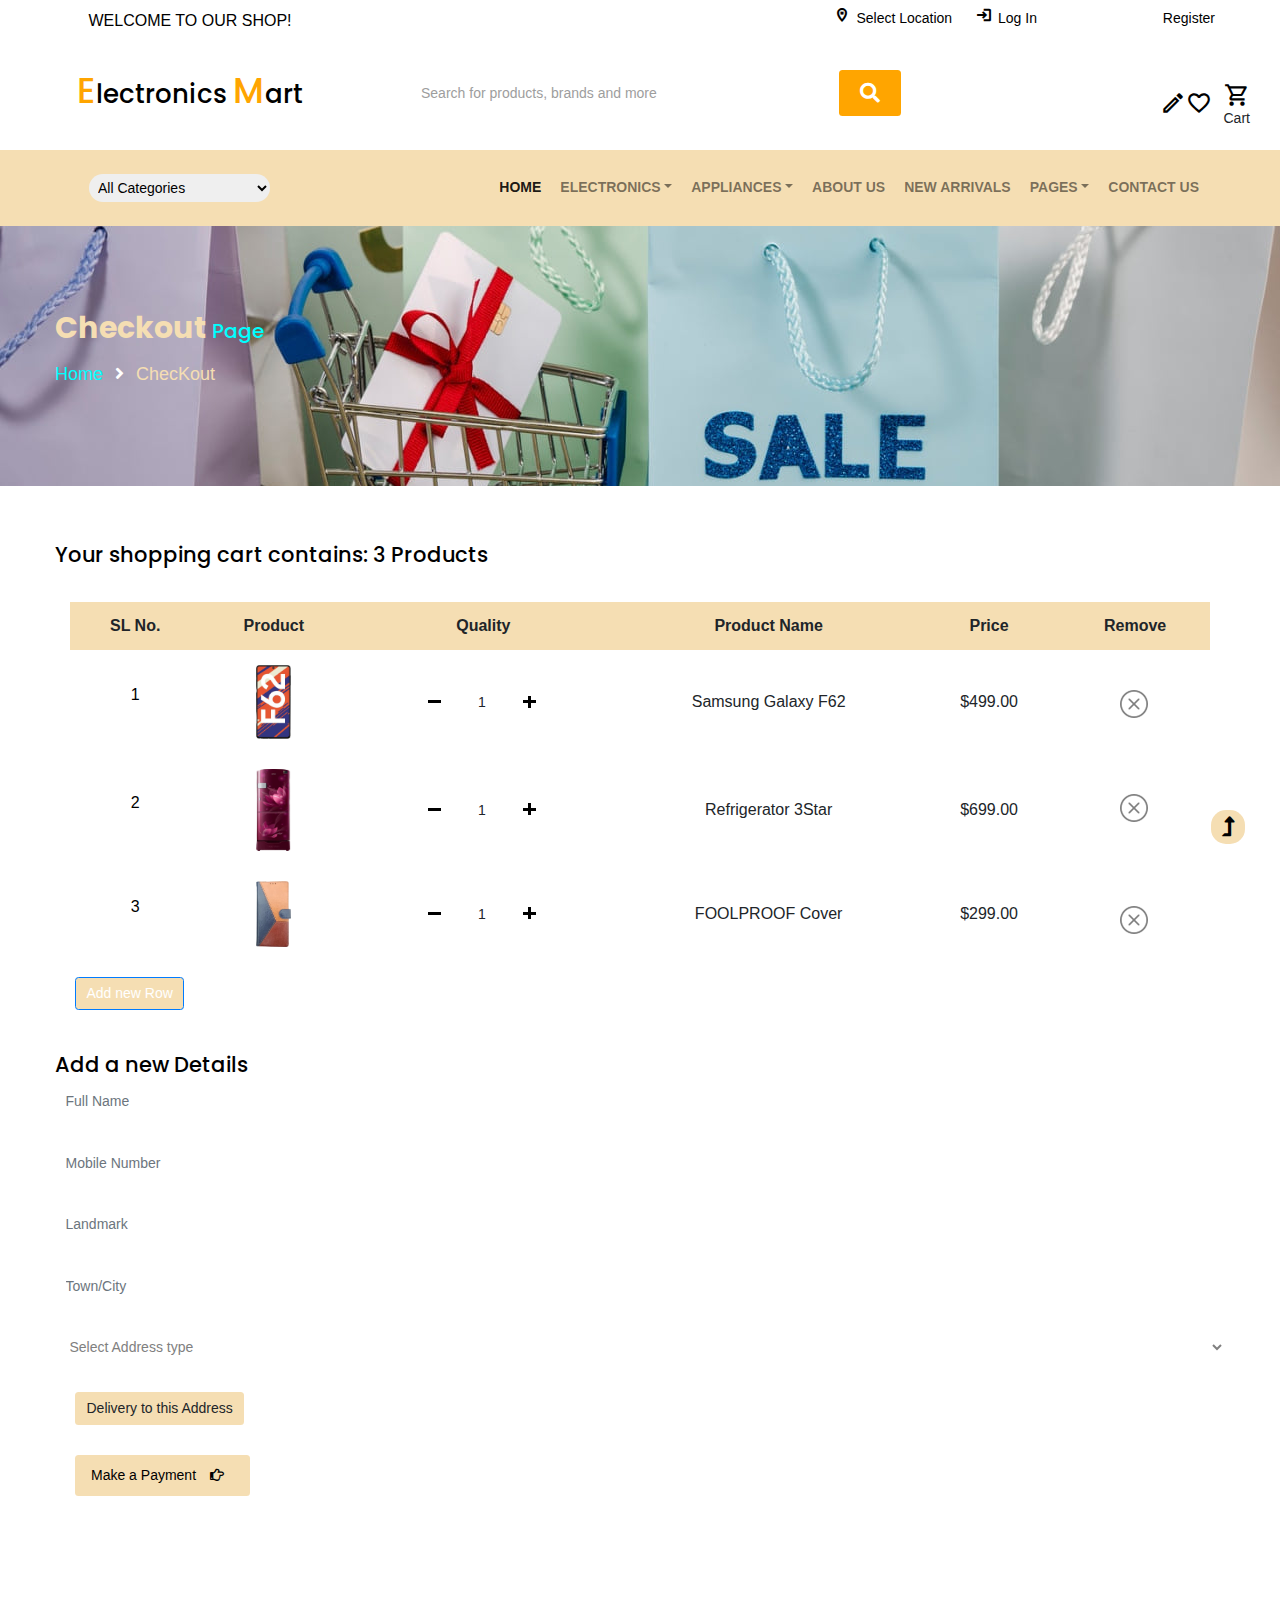
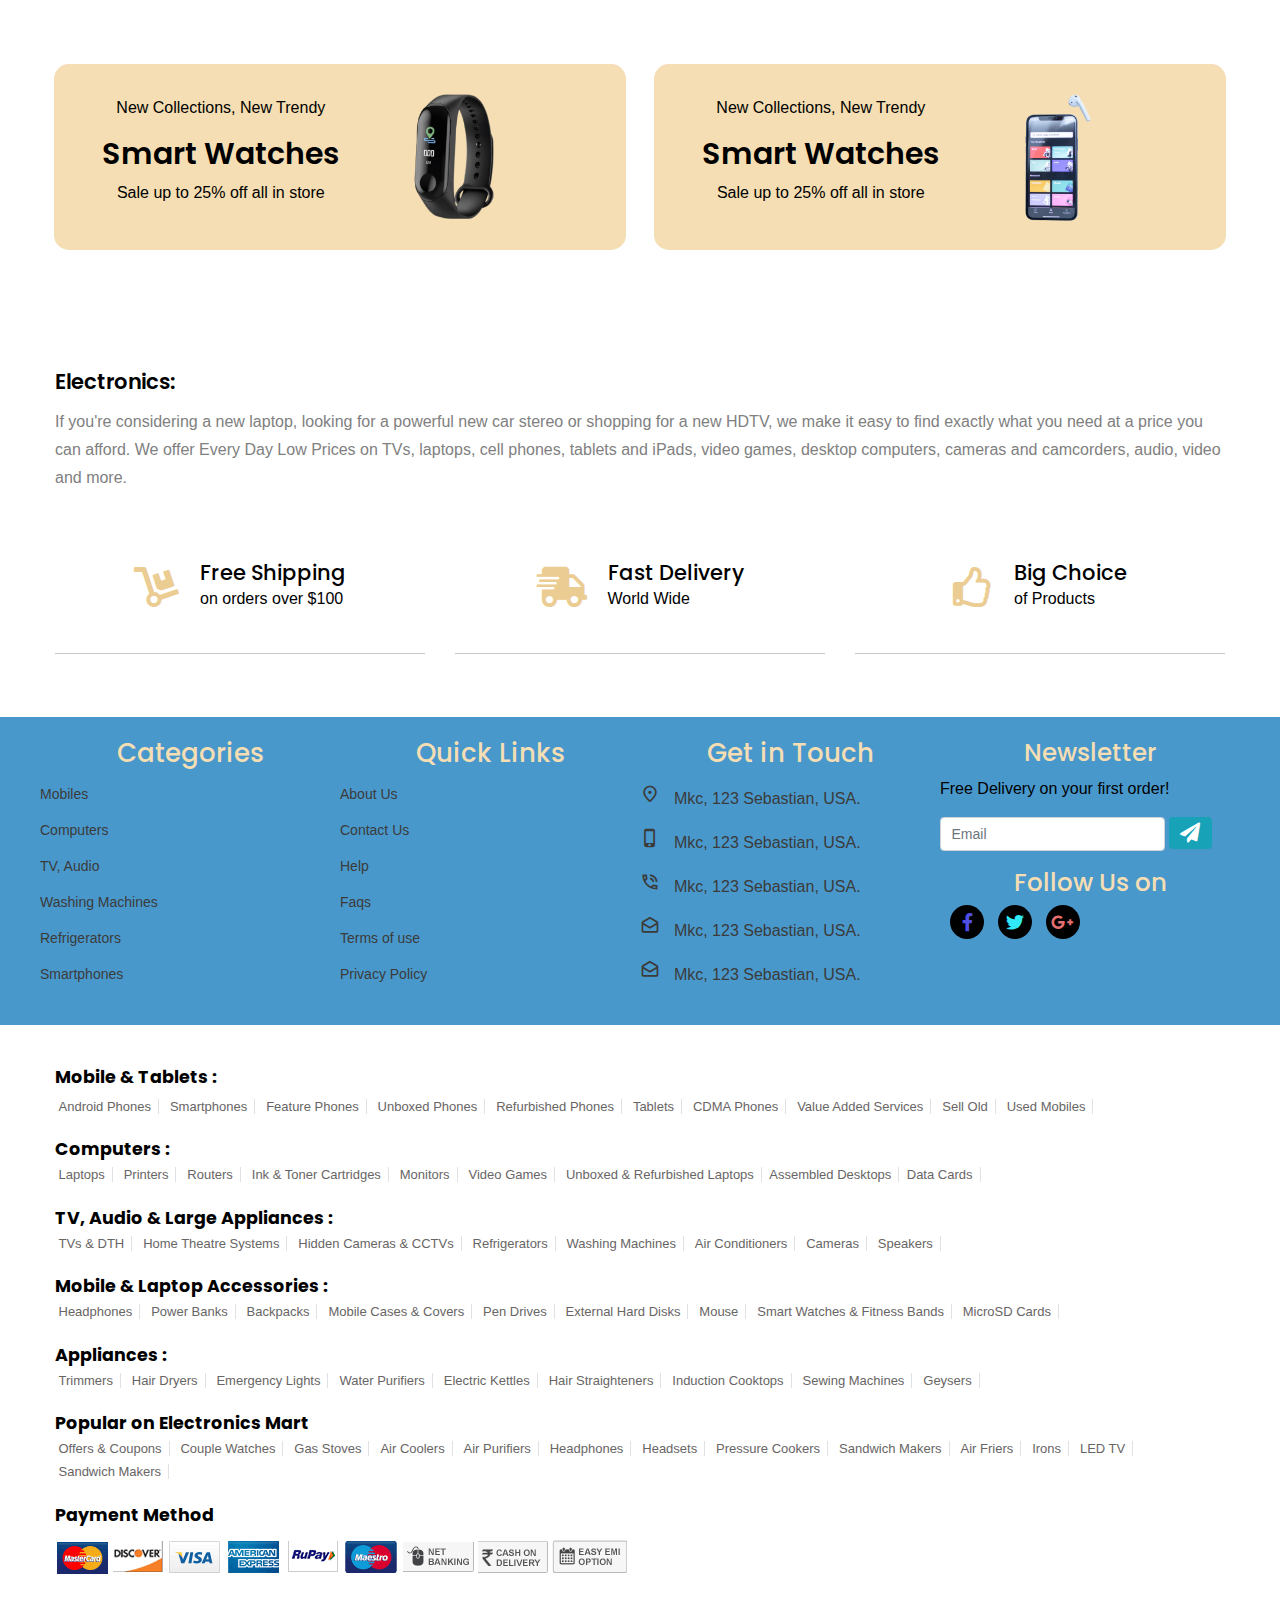
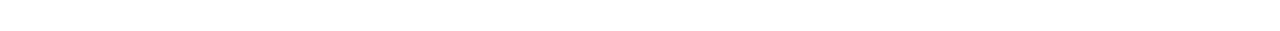
<file: Pages/checkout.html>
<html lang="en-us">

<head>
    <meta charset="UTF-8">
    <meta name="viewport" content="width=device-width, initial-scale=1.0,shrink-to-fit=no" />
    <title>Mall Technology</title>
    <link href="https://fonts.googleapis.com/css?family=Material+Icons|Material+Icons+Outlined|Material+Icons+Two+Tone|Material+Icons+Round|Material+Icons+Sharp" rel="stylesheet">
    <link rel="stylesheet" href="../css/index.css">
    <link rel="stylesheet" href="../css/reponsive.css">
    <!-- -----------------Font awesome -------------- -->
    <link rel="stylesheet" href="../bootstrap/fontawesome-free-5.15.3-web/css/all.min.css">
    <!-- ------------------bootstrap------------------------ -->
    <link href="//fonts.googleapis.com/css2?family=Poppins:wght@100;200;300;400;500;600;700;800;900&display=swap" rel="stylesheet">
    <link rel="stylesheet" href="../bootstrap/bootstrap-4.3.1-dist/css/bootstrap.css">
    <link rel="stylesheet" href="../bootstrap/bootstrap-4.3.1-dist/css/bootstrap.min.css">
    <script src="https://code.jquery.com/jquery-3.3.1.slim.min.js" integrity="sha384-q8i/X+965DzO0rT7abK41JStQIAqVgRVzpbzo5smXKp4YfRvH+8abtTE1Pi6jizo" crossorigin="anonymous"></script>
    <script src="https://cdnjs.cloudflare.com/ajax/libs/popper.js/1.14.7/umd/popper.min.js" integrity="sha384-UO2eT0CpHqdSJQ6hJty5KVphtPhzWj9WO1clHTMGa3JDZwrnQq4sF86dIHNDz0W1" crossorigin="anonymous"></script>
</head>

<body>
    <div class="main-top">
        <div class="container">
            <div class="row py-2">

                <div class="col-lg-3">
                    <p>WELCOME TO OUR SHOP!</p>
                </div>

                <div class="col-lg-9">
                    <ul class="main-top-list">
                        <li>
                            <a href="#small-dialog-location" class="popup-with-zoom-anim">
                                <span class="material-icons-outlined">
                                    location_on
                                </span>Select Location
                            </a>

                        </li>
                        <li>
                            <a href="#login" class="" data-target="#login" data-toggle="modal">
                                <span class="material-icons-outlined">
                                    login
                                </span>Log In
                            </a>
                        </li>
                        <li>
                            <a href="#" class="" data-toggle="modal" data-target="#register">
                                <span class="material-icons-outlined">
                                    logout
                                </span>Register
                            </a>
                        </li>
                    </ul>
                </div>

            </div>
        </div>
    </div>

    <div id="small-dialog-location" class="mfp-hide">
        <div class="select-city">
            <h3>
                <span class="material-icons-outlined">
                    add_location
                </span>Please Select Your Location
            </h3>
            <select class="list_of_cities">
				<optgroup label="Popular Cities">
					<option selected style="display:none;color:#eee;">Select City</option>
					<option>Birmingham</option>
					<option>Anchorage</option>
					<option>Phoenix</option>
					<option>Little Rock</option>
					<option>Los Angeles</option>
					<option>Denver</option>
					<option>Bridgeport</option>
					<option>Wilmington</option>
					<option>Jacksonville</option>
					<option>Atlanta</option>
					<option>Honolulu</option>
					<option>Boise</option>
					<option>Chicago</option>
					<option>Indianapolis</option>
				</optgroup>
				<optgroup label="Alabama">
					<option>Birmingham</option>
					<option>Montgomery</option>
					<option>Mobile</option>
					<option>Huntsville</option>
					<option>Tuscaloosa</option>
				</optgroup>
				<optgroup label="Alaska">
					<option>Anchorage</option>
					<option>Fairbanks</option>
					<option>Juneau</option>
					<option>Sitka</option>
					<option>Ketchikan</option>
				</optgroup>
				<optgroup label="Arizona">
					<option>Phoenix</option>
					<option>Tucson</option>
					<option>Mesa</option>
					<option>Chandler</option>
					<option>Glendale</option>
				</optgroup>
				<optgroup label="Arkansas">
					<option>Little Rock</option>
					<option>Fort Smith</option>
					<option>Fayetteville</option>
					<option>Springdale</option>
					<option>Jonesboro</option>
				</optgroup>
				<optgroup label="California">
					<option>Los Angeles</option>
					<option>San Diego</option>
					<option>San Jose</option>
					<option>San Francisco</option>
					<option>Fresno</option>
				</optgroup>
				<optgroup label="Colorado">
					<option>Denver</option>
					<option>Colorado</option>
					<option>Aurora</option>
					<option>Fort Collins</option>
					<option>Lakewood</option>
				</optgroup>
				<optgroup label="Connecticut">
					<option>Bridgeport</option>
					<option>New Haven</option>
					<option>Hartford</option>
					<option>Stamford</option>
					<option>Waterbury</option>
				</optgroup>
				<optgroup label="Delaware">
					<option>Wilmington</option>
					<option>Dover</option>
					<option>Newark</option>
					<option>Bear</option>
					<option>Middletown</option>
				</optgroup>
				<optgroup label="Florida">
					<option>Jacksonville</option>
					<option>Miami</option>
					<option>Tampa</option>
					<option>St. Petersburg</option>
					<option>Orlando</option>
				</optgroup>
				<optgroup label="Georgia">
					<option>Atlanta</option>
					<option>Augusta</option>
					<option>Columbus</option>
					<option>Savannah</option>
					<option>Athens</option>
				</optgroup>
				<optgroup label="Hawaii">
					<option>Honolulu</option>
					<option>Pearl City</option>
					<option>Hilo</option>
					<option>Kailua</option>
					<option>Waipahu</option>
				</optgroup>
				<optgroup label="Idaho">
					<option>Boise</option>
					<option>Nampa</option>
					<option>Meridian</option>
					<option>Idaho Falls</option>
					<option>Pocatello</option>
				</optgroup>
				<optgroup label="Illinois">
					<option>Chicago</option>
					<option>Aurora</option>
					<option>Rockford</option>
					<option>Joliet</option>
					<option>Naperville</option>
				</optgroup>
				<optgroup label="Indiana">
					<option>Indianapolis</option>
					<option>Fort Wayne</option>
					<option>Evansville</option>
					<option>South Bend</option>
					<option>Hammond</option>
				</optgroup>
				<optgroup label="Iowa">
					<option>Des Moines</option>
					<option>Cedar Rapids</option>
					<option>Davenport</option>
					<option>Sioux City</option>
					<option>Waterloo</option>
				</optgroup>
				<optgroup label="Kansas">
					<option>Wichita</option>
					<option>Overland Park</option>
					<option>Kansas City</option>
					<option>Topeka</option>
					<option>Olathe </option>
				</optgroup>
				<optgroup label="Kentucky">
					<option>Louisville</option>
					<option>Lexington</option>
					<option>Bowling Green</option>
					<option>Owensboro</option>
					<option>Covington</option>
				</optgroup>
				<optgroup label="Louisiana">
					<option>New Orleans</option>
					<option>Baton Rouge</option>
					<option>Shreveport</option>
					<option>Metairie</option>
					<option>Lafayette</option>
				</optgroup>
				<optgroup label="Maine">
					<option>Portland</option>
					<option>Lewiston</option>
					<option>Bangor</option>
					<option>South Portland</option>
					<option>Auburn</option>
				</optgroup>
				<optgroup label="Maryland">
					<option>Baltimore</option>
					<option>Frederick</option>
					<option>Rockville</option>
					<option>Gaithersburg</option>
					<option>Bowie</option>
				</optgroup>
				<optgroup label="Massachusetts">
					<option>Boston</option>
					<option>Worcester</option>
					<option>Springfield</option>
					<option>Lowell</option>
					<option>Cambridge</option>
				</optgroup>
				<optgroup label="Michigan">
					<option>Detroit</option>
					<option>Grand Rapids</option>
					<option>Warren</option>
					<option>Sterling Heights</option>
					<option>Lansing</option>
				</optgroup>
				<optgroup label="Minnesota">
					<option>Minneapolis</option>
					<option>St. Paul</option>
					<option>Rochester</option>
					<option>Duluth</option>
					<option>Bloomington</option>
				</optgroup>
				<optgroup label="Mississippi">
					<option>Jackson</option>
					<option>Gulfport</option>
					<option>Southaven</option>
					<option>Hattiesburg</option>
					<option>Biloxi</option>
				</optgroup>
				<optgroup label="Missouri">
					<option>Kansas City</option>
					<option>St. Louis</option>
					<option>Springfield</option>
					<option>Independence</option>
					<option>Columbia</option>
				</optgroup>
				<optgroup label="Montana">
					<option>Billings</option>
					<option>Missoula</option>
					<option>Great Falls</option>
					<option>Bozeman</option>
					<option>Butte-Silver Bow</option>
				</optgroup>
				<optgroup label="Nebraska">
					<option>Omaha</option>
					<option>Lincoln</option>
					<option>Bellevue</option>
					<option>Grand Island</option>
					<option>Kearney</option>
				</optgroup>
				<optgroup label="Nevada">
					<option>Las Vegas</option>
					<option>Henderson</option>
					<option>North Las Vegas</option>
					<option>Reno</option>
					<option>Sunrise Manor</option>
				</optgroup>
				<optgroup label="New Hampshire">
					<option>Manchesters</option>
					<option>Nashua</option>
					<option>Concord</option>
					<option>Dover</option>
					<option>Rochester</option>
				</optgroup>
				<optgroup label="New Jersey">
					<option>Newark</option>
					<option>Jersey City</option>
					<option>Paterson</option>
					<option>Elizabeth</option>
					<option>Edison</option>
				</optgroup>
				<optgroup label="New Mexico">
					<option>Albuquerque</option>
					<option>Las Cruces</option>
					<option>Rio Rancho</option>
					<option>Santa Fe</option>
					<option>Roswell</option>
				</optgroup>
				<optgroup label="New York">
					<option>New York</option>
					<option>Buffalo</option>
					<option>Rochester</option>
					<option>Yonkers</option>
					<option>Syracuse</option>
				</optgroup>
				<optgroup label="North Carolina">
					<option>Charlotte</option>
					<option>Raleigh</option>
					<option>Greensboro</option>
					<option>Winston-Salem</option>
					<option>Durham</option>
				</optgroup>
				<optgroup label="North Dakota">
					<option>Fargo</option>
					<option>Bismarck</option>
					<option>Grand Forks</option>
					<option>Minot</option>
					<option>West Fargo</option>
				</optgroup>
				<optgroup label="Ohio">
					<option>Columbus</option>
					<option>Cleveland</option>
					<option>Cincinnati</option>
					<option>Toledo</option>
					<option>Akron</option>
				</optgroup>
				<optgroup label="Oklahoma">
					<option>Oklahoma City</option>
					<option>Tulsa</option>
					<option>Norman</option>
					<option>Broken Arrow</option>
					<option>Lawton</option>
				</optgroup>
				<optgroup label="Oregon">
					<option>Portland</option>
					<option>Eugene</option>
					<option>Salem</option>
					<option>Gresham</option>
					<option>Hillsboro</option>
				</optgroup>
				<optgroup label="Pennsylvania">
					<option>Philadelphia</option>
					<option>Pittsburgh</option>
					<option>Allentown</option>
					<option>Erie</option>
					<option>Reading</option>
				</optgroup>
				<optgroup label="Rhode Island">
					<option>Providence</option>
					<option>Warwick</option>
					<option>Cranston</option>
					<option>Pawtucket</option>
					<option>East Providence</option>
				</optgroup>
				<optgroup label="South Carolina">
					<option>Columbia</option>
					<option>Charleston</option>
					<option>North Charleston</option>
					<option>Mount Pleasant</option>
					<option>Rock Hill</option>
				</optgroup>
				<optgroup label="South Dakota">
					<option>Sioux Falls</option>
					<option>Rapid City</option>
					<option>Aberdeen</option>
					<option>Brookings</option>
					<option>Watertown</option>
				</optgroup>
				<optgroup label="Tennessee">
					<option>Memphis</option>
					<option>Nashville</option>
					<option>Knoxville</option>
					<option>Chattanooga</option>
					<option>Clarksville</option>
				</optgroup>
				<optgroup label="Texas">
					<option>Houston</option>
					<option>San Antonio</option>
					<option>Dallas</option>
					<option>Austin</option>
					<option>Fort Worth</option>
				</optgroup>
				<optgroup label="Utah">
					<option>Salt Lake City</option>
					<option>West Valley City</option>
					<option>Provo</option>
					<option>West Jordan</option>
					<option>Orem</option>
				</optgroup>
				<optgroup label="Vermont">
					<option>Burlington</option>
					<option>Essex</option>
					<option>South Burlington</option>
					<option>Colchester</option>
					<option>Rutland</option>
				</optgroup>
				<optgroup label="Virginia">
					<option>Virginia Beach</option>
					<option>Norfolk</option>
					<option>Chesapeake</option>
					<option>Arlington</option>
					<option>Richmond</option>
				</optgroup>
				<optgroup label="Washington">
					<option>Seattle</option>
					<option>Spokane</option>
					<option>Tacoma</option>
					<option>Vancouver</option>
					<option>Bellevue</option>
				</optgroup>
				<optgroup label="West Virginia">
					<option>Charleston</option>
					<option>Huntington</option>
					<option>Parkersburg</option>
					<option>Morgantown</option>
					<option>Wheeling</option>
				</optgroup>
				<optgroup label="Wisconsin">
					<option>Milwaukee</option>
					<option>Madison</option>
					<option>Green Bay</option>
					<option>Kenosha</option>
					<option>Racine</option>
				</optgroup>
				<optgroup label="Wyoming">
					<option>Cheyenne</option>
					<option>Casper</option>
					<option>Laramie</option>
					<option>Gillette</option>
					<option>Rock Springs</option>
				</optgroup>
			</select>
        </div>
    </div>


    <div class="modal fade" id="login" tabindex="-1" role="dialog" style="display: none;" aria-expanded="false" aria-hidden="true">

        <div class="modal-dialog">
            <div class="modal-content">
                <div class="modal-header">
                    <h5>Log In</h5>
                </div>

                <div class="modal-body">
                    <form action="#" method="post">
                        <div class="form-group">
                            <div class="icon">
                                <i class="fa fa-user"></i>
                            </div>

                            <div class="input-place">
                                <input name="username" placeholder="Username" class="form-control" type="text" required="" />
                            </div>
                        </div>

                        <div class="form-group">
                            <div class="icon">
                                <i class="fa fa-lock"></i>
                            </div>
                            <div class="input-place">
                                <input id="input-password" type="password" placeholder="Password" name="password" class="form-control" required="" />
                            </div>
                            <div class="eye" onclick="eyepassword()">
                                <span>
                                    <i class="fa fa-eye-slash" id="eye-close"></i>
                                    <i class="fa fa-eye" id="eye-open"></i>
                                </span>
                            </div>
                        </div>
                        <div class="btn-login">
                            <input type="submit" class="form-control" value="Give Me One Click"></input>
                        </div>
                        <div class="remember">
                            <div class="custom-control custom-checkbox mr-sm-2">
                                <input type="checkbox" class="custom-control-input" id="customControlAutosizing">
                                <label class="custom-control-label" for="customControlAutosizing">Remember me?</label>
                            </div>
                        </div>
                        <div class="link-register">
                            <p>Don't have an account?</p>
                            <p>
                                <a href="#" data-target="#register" data-toggle="modal">Register Now</a>
                            </p>
                        </div>
                        <p class="text-center">(Or)</p>
                        <div class="icon-social-network">
                            <ul class="list-icon">
                                <li>
                                    <a href="#" class="fb">
                                        <i class="fab fa-facebook-f"></i>
                                    </a>
                                </li>
                                <li>
                                    <a href="#" class="twt">
                                        <i class="fab fa-twitter"></i>
                                    </a>
                                </li>
                                <li>
                                    <a href="#" class="gg">
                                        <i class="fab fa-google-plus-g"></i>
                                    </a>
                                </li>
                            </ul>
                        </div>
                    </form>
                </div>

            </div>
        </div>
    </div>

    <div class="modal fade" id="register" tabindex="-1" role="dialog" style="display: none;" aria-expanded="false" aria-hidden="true">
        <div class="modal-dialog">
            <div class="modal-content">

                <div class="modal-header">
                    <h5>Register</h5>
                </div>

                <div class="modal-body">
                    <form method="post" action="#">
                        <div class="form-group">
                            <div class="icon">
                                <i class="fa fa-user"></i>
                            </div>

                            <div class="input-place">
                                <input name="name" placeholder="Your Name" class="form-control" type="text" required="" />
                            </div>
                        </div>
                        <div class="form-group">
                            <div class="icon">
                                <i class="fa fa-envelope" aria-hidden="true"></i>
                            </div>

                            <div class="input-place">
                                <input name="email" placeholder="Email" class="form-control" type="email" required="" />
                            </div>
                        </div>
                        <div class="form-group">
                            <div class="icon">
                                <i class="fa fa-lock"></i>
                            </div>

                            <div class="input-place">
                                <input name="passsword" id="password" placeholder="PassWord" class="form-control" type="password" required="" />
                            </div>
                        </div>
                        <div class="form-group">
                            <div class="icon">
                                <i class="fa fa-check-circle"></i>
                            </div>

                            <div class="input-place">
                                <input name="confirm-password" id="confirm-password" placeholder="Confirm Password" class="form-control" type="password" required="" />
                            </div>
                        </div>
                        <div class="btn-login">
                            <input type="submit" class="form-control" value="Give Me One Click"></input>
                        </div>
                        <div class="remember">
                            <div class="custom-control custom-checkbox mr-sm-2">
                                <input type="checkbox" class="custom-control-input" id="customControlAutosizing2">
                                <label class="custom-control-label" for="customControlAutosizing2">I Accept to the Terms & Conditions</label>
                            </div>
                        </div>
                        <div class="link-register">
                            <p>Don't have an account?</p>
                            <p>
                                <a href="#" data-target="#register" data-toggle="modal">Register Now</a>
                            </p>
                        </div>
                        <p class="text-center">(Or)</p>
                        <div class="icon-social-network">
                            <ul class="list-icon">
                                <li>
                                    <a href="#" class="fb">
                                        <i class="fab fa-facebook-f"></i>
                                    </a>
                                </li>
                                <li>
                                    <a href="#" class="twt">
                                        <i class="fab fa-twitter"></i>
                                    </a>
                                </li>
                                <li>
                                    <a href="#" class="gg">
                                        <i class="fab fa-google-plus-g"></i>
                                    </a>
                                </li>
                            </ul>
                        </div>
                    </form>
                </div>
            </div>
        </div>
    </div>
    <div class="header-bot py-3">
        <div class="container">
            <div class="row main-row text-center">

                <div class="col-lg-3">
                    <h1 class="home-keyword">
                        <a href="index.html">
                            <span>E</span>lectronics
                            <span>M</span>art
                        </a>
                    </h1>
                </div>

                <div class="col-lg-9">
                    <div class="row row-sub ">
                        <div class="col-lg-9">
                            <form class="form-inline" method="post" action="#">
                                <input type="search" placeholder="Search for products, brands and more" />
                                <button class="btn" type="submit">
                                    <i class="fa fa-search" aria-hidden="true"></i>
                                </button>
                            </form>
                        </div>

                        <div class="col-lg-3">
                            <div class="cont-ser-position">
                                <nav class="navigation">
                                    <div class="theme-switch-wrapper">
                                        <label class="theme-switch" for="checkbox">
                                            <input type="checkbox" id="checkbox">
                                            <div class="mode-container">
                                                <i  id="sun" class="material-icons" >
                                                    light_mode
                                                </i>
                                                <i  id="moon" class="material-icons-outlined" >
                                                    dark_mode
                                                </i>
                                            </div>
                                        </label>
                                    </div>
                                </nav>
                            </div>

                            <div class="like">
                                <a href="#">
                                    <span class="material-icons-outlined">
                                        favorite_border
                                    </span>
                                </a>
                            </div>

                            <div class="cart-wrapper">
                                <form class="form-cart" method="post" action="#">
                                    <button class="btn" type="submit" name="submit">
                                        <span class="material-icons-outlined">
                                            shopping_cart
                                        </span>Cart
                                    </button>
                                </form>
                            </div>

                        </div>

                    </div>
                </div>
            </div>
        </div>
    </div>
    <div class="navbar-inner  py-2">
        <div class="container">
            <nav class="navbar navbar-expand-lg navbar-light">
                <div class="navi-search">
                    <form class="form-category" method="post" action="#">
                        <select id="" name="">
                            <option value="">All Categories</option>
							<option value="Televisions">Televisions</option>
							<option value="Headphones">Headphones</option>
							<option value="Computers">Computers</option>
							<option value="Appliances">Appliances</option>
							<option value="Mobiles">Mobiles</option>
							<option value="Tv &amp; Video">Tv &amp; Video</option>
							<option value="IPad & Tablets">IPad & Tablets</option>
							<option value="Cameras & Camcorders">Cameras & Camcorders</option>
							<option value="Home Audio & Theater">Home Audio & Theater</option>
                        </select>
                    </form>
                </div>

                <button class="navbar-toggler" type="button" data-toggle="collapse" data-target="#navbarSupportedContent" aria-controls="navbarSupportedContent" aria-expanded="false" aria-label="Toggle navigation">
					<span class="navbar-toggler-icon"></span>
				</button>

                <div class="collapse navbar-collapse" id="navbarSupportedContent">
                    <ul class="navbar-nav text-center ml-auto">
                        <li class="nav-item active">
                            <a href="#" class="nav-link">Home</a>
                        </li>

                        <li class="nav-item dropdown">
                            <a href="#" class="nav-link dropdown-toggle" role="button" data-toggle="dropdown" aria-haspopup="true" aria-expanded="false">Electronics</a>
                            <div class="dropdown-menu fade-up">
                                <div class="dropdown-menu-option">
                                    <h5 class="">
                                        Mobiles, Computers
                                    </h5>
                                    <div class="row text-left">

                                        <div class="col-sm-6">
                                            <ul class="multi-option-dropdown">
                                                <li>
                                                    <a href="#">All Mobile Phones</a>
                                                </li>
                                                <li>
                                                    <a href="#">All Mobile Accessories</a>
                                                </li>
                                                <li>
                                                    <a href="#">Cases & Covers</a>
                                                </li>
                                                <li>
                                                    <a href="#">Screen Protectors</a>
                                                </li>
                                                <li>
                                                    <a href="#">Power Banks</a>
                                                </li>
                                                <li>
                                                    <a href="#">All Certified Refurbished</a>
                                                </li>
                                                <li>
                                                    <a href="#">Tablets</a>
                                                </li>
                                                <li>
                                                    <a href="#">Wearable Devices</a>
                                                </li>

                                            </ul>
                                        </div>

                                        <div class="col-sm-6">
                                            <ul class="multi-option-dropdown">
                                                <li>
                                                    <a href="product.html">Laptops</a>
                                                </li>
                                                <li>
                                                    <a href="product.html">Drives & Storage</a>
                                                </li>
                                                <li>
                                                    <a href="product.html">Printers & Ink</a>
                                                </li>
                                                <li>
                                                    <a href="product.html">Networking Devices</a>
                                                </li>
                                                <li>
                                                    <a href="product.html">Computer Accessories</a>
                                                </li>
                                                <li>
                                                    <a href="product.html">Game Zone</a>
                                                </li>
                                                <li>
                                                    <a href="product.html">Software</a>
                                                </li>
                                                <li>
                                                    <a href="#">Smart Home</a>
                                                </li>
                                            </ul>
                                        </div>

                                    </div>
                                </div>
                            </div>
                        </li>

                        <li class="nav-item dropdown ">
                            <a href="#" class="nav-link dropdown-toggle" data-toggle="dropdown" role="button" aria-haspopup="true" aria-expanded="false">APPLIANCES</a>
                            <div class="dropdown-menu fade-up">
                                <div class="dropdown-menu-option">
                                    <h5 class="">
                                        TV, Appliances, Electronics
                                    </h5>
                                    <div class="row text-left">
                                        <div class="col-sm-6">
                                            <ul class="multi-option-dropdown">
                                                <li>
                                                    <a href="#">Televisions</a>
                                                </li>
                                                <li>
                                                    <a href="#">Home Entertainment Systems</a>
                                                </li>
                                                <li>
                                                    <a href="#">Headphones</a>
                                                </li>
                                                <li>
                                                    <a href="#">Speakers</a>
                                                </li>
                                                <li>
                                                    <a href="#">MP3, Media Players & Accessories</a>
                                                </li>
                                                <li>
                                                    <a href="#">Audio & Video Accessories</a>
                                                </li>
                                                <li>
                                                    <a href="#">Cameras</a>
                                                </li>
                                                <li>
                                                    <a href="#">DSLR Cameras</a>
                                                </li>
                                                <li>
                                                    <a href="#">Camera Accessories</a>
                                                </li>
                                            </ul>
                                        </div>
                                        <div class="col-sm-6">
                                            <ul class="multi-option-dropdown">
                                                <li>
                                                    <a href="#">Musical Instruments</a>
                                                </li>
                                                <li>
                                                    <a href="#">Gaming Consoles</a>
                                                </li>
                                                <li>
                                                    <a href="#">All Electronics</a>
                                                </li>
                                                <li>
                                                    <a href="#">Air Conditioners</a>
                                                </li>
                                                <li>
                                                    <a href="#">Refrigerators</a>
                                                </li>
                                                <li>
                                                    <a href="#">Washing Machines</a>
                                                </li>
                                                <li>
                                                    <a href="#">Kitchen & Home Appliances</a>
                                                </li>
                                                <li>
                                                    <a href="#">Heating & Cooling Appliances</a>
                                                </li>
                                                <li>
                                                    <a href="#">All Appliances</a>
                                                </li>
                                            </ul>
                                        </div>
                                    </div>
                                </div>
                            </div>
                        </li>

                        <li class="nav-item">
                            <a href="#" class="nav-link">ABOUT US</a>
                        </li>

                        <li class="nav-item">
                            <a href="#" class="nav-link">NEW ARRIVALS</a>
                        </li>

                        <li class="nav-item dropdown">
                            <a href="#" class="nav-link dropdown-toggle" role="button" data-toggle="dropdown" aria-expanded="false" aria-haspopup="true">pages</a>
                            <div class="dropdown-menu fade-up">
                                <ul class="multi-option-dropdown">
                                    <li>
                                        <a class="dropdown-item" href="">Blog Posts</a>
                                    </li>
                                    <li>
                                        <a class="dropdown-item" href="">Blog Single</a>
                                    </li>
                                    <li>
                                        <a class="dropdown-item" href="">Product 1</a>
                                    </li>
                                    <li>
                                        <a class="dropdown-item" href="">Product 2</a>
                                    </li>
                                    <li>
                                        <a class="dropdown-item" href="">Single Product 1</a>
                                    </li>
                                    <li>
                                        <a class="dropdown-item" href="">Single Product 2</a>
                                    </li>
                                    <li>
                                        <a class="dropdown-item" href="checkout.html">Checkout Page</a>
                                    </li>
                                    <li>
                                        <a class="dropdown-item" href="payment.html">Payment Page</a>
                                    </li>
                                    <li>
                                        <a class="dropdown-item" href="">Terms of use</a>
                                    </li>
                                </ul>
                            </div>
                        </li>

                        <li class="nav-item">
                            <a href="#" class="nav-link">Contact Us</a>
                        </li>

                    </ul>
                </div>
            </nav>
        </div>
    </div>
    <div class="banner checkout py-5">
        <div class="container py-5">
            <div class="checkout-wrapper">
                <div class="content-banner">
                    <h3 class="first-key">
                        <span>Checkout</span> Page
                    </h3>
                    <ul>
                        <li>
                            <a href="#">
                                Home
                            </a>
                        </li>
                        <li>
                            <i class="fa fa-angle-right mx-2 text-white" aria-hidden="true"></i>
                            <span>ChecKout</span>
                        </li>
                    </ul>
                </div>
            </div>
        </div>
    </div>
    <div class="privacy py-5">
        <div class="container py-3">
            <div class="checkout-right">
                <h4>Your shopping cart contains: 3 Products</h4>
                <div class="table-responsive">
                    <table class="timetable_sub">
                        <thead>
                            <th>SL No.</th>
                            <th>Product</th>
                            <th>Quality</th>
                            <th>Product Name</th>
                            <th>Price</th>
                            <th>Remove</th>
                        </thead>
                        <tbody id="table-body">
                            <tr id="rem1">
                                <td class="data">
                                    <p>1</p>
                                </td>
                                <td class="data">
                                    <a>
                                        <img src="../images/k1.png" alt="mobile" />
                                    </a>
                                </td class="data">
                                <td class="data">
                                    <div class="quantity">
                                        <div class=quantity-select "">
                                            <div class="entry-value-minus">
                                                &nbsp;
                                            </div>
                                            <div class="entry-value">
                                                <span>1</span>
                                            </div>
                                            <div class="entry-value-plus active">
                                                &nbsp;
                                            </div>
                                        </div>

                                    </div>
                                </td>
                                <td class="data">Samsung Galaxy F62</td>
                                <td class="data">$499.00</td>
                                <td class="data">
                                    <div class="rem">
                                        <div class="close" id="close-btn">
                                        </div>
                                    </div>
                                </td>
                            </tr>
                            <tr id="rem2">
                                <td class="data">
                                    <p>2</p>
                                </td>
                                <td class="data">
                                    <a>
                                        <img src="../images/k2.png" alt="mobile" />
                                    </a>
                                </td>
                                <td class="data">
                                    <div class="quantity">
                                        <div class=quantity-select "">
                                            <div class="entry-value-minus">
                                                &nbsp;
                                            </div>
                                            <div class="entry-value">
                                                <span>1</span>
                                            </div>
                                            <div class="entry-value-plus active">
                                                &nbsp;
                                            </div>
                                        </div>

                                    </div>
                                </td>
                                <td class="data">Refrigerator 3Star</td>
                                <td class="data">$699.00</td>
                                <td class="data">
                                    <div class="rem">
                                        <div class="close" id="close-btn" onclick="rowRemove()">
                                        </div>
                                    </div>
                                </td>
                            </tr>
                            <tr id="rem3">
                                <td class="data">
                                    <p>3</p>
                                </td>
                                <td class="data">
                                    <a>
                                        <img src="../images/k4.png" alt="mobile" />
                                    </a>
                                </td>
                                <td class="data">
                                    <div class="quantity">
                                        <div class=quantity-select "">
                                            <div class="entry-value-minus">
                                                &nbsp;
                                            </div>
                                            <div class="entry-value">
                                                <span>1</span>
                                            </div>
                                            <div class="entry-value-plus active">
                                                &nbsp;
                                            </div>
                                        </div>

                                    </div>
                                </td>
                                <td class="data">FOOLPROOF Cover</td>
                                <td class="data">$299.00</td>
                                <td class="data">
                                    <div class="rem">
                                        <div class="close" id="close-btn">
                                        </div>
                                    </div>
                                </td>
                            </tr>
                        </tbody>
                    </table>
                </div>
                <button class="btn btn-md btn-primary" id="addBtn" type="button">
                    Add new Row
                </button>
            </div>
            <div class="checkout-left py-5">
                <div class="address-form">
                    <h4>Add a new Details</h4>
                    <form class="credit-form-agile" action="payment.html" method="post">
                        <div class="credit-card-wrapper">
                            <div class="infor-credit">
                                <div class="credit-inner">
                                    <div class="form-group">
                                        <input class="form-control" placeholder="Full Name" type="text" name="name" required>
                                    </div>
                                    <div class="w31-agile-card-number-grid">
                                        <div class="w31-agile-card-number-grid left-side">
                                            <div class="controls">
                                                <input class="form-control" type="text" placeholder="Mobile Number" name="number" required/>
                                            </div>
                                        </div>
                                        <div class="w31-agile-card-number-grid right-side">
                                            <div class="controls">
                                                <input class="form-control" type="text" placeholder="Landmark" name="landmark" required />
                                            </div>
                                        </div>
                                    </div>
                                    <div class="form-group">
                                        <input class="form-control" type="text" name="towncity" placeholder="Town/City" required>
                                    </div>
                                    <div class="form-group">
                                        <select class="option-w3ls form-control" required>
                                            <option>Select Address type</option>
                                            <option>Office</option>
                                            <option>Home</option>
                                            <option>Commercial</option>
                                        </select>
                                    </div>
                                </div>
                                <button class="submit check_out btn">Delivery to this Address</button>
                            </div>
                        </div>
                    </form>
                    <div class="checkout-right-basket">
                        <div class="checkout-right-basket-wrapper payment-methods">
                            <a class="btn btn-primary" href="payment.html">
                                Make a Payment
                                <span class="far fa-hand-point-right"></span>
                            </a>
                        </div>
                    </div>
                </div>
            </div>
        </div>
    </div>

    <section class="recommend py-5">
        <div class="container py-3">
            <div class="row">
                <div class="col-lg-6 p-3">
                    <a href="#">
                        <div class="product1">
                            <div class="row">
                                <div class="col-lg-7 text-center">
                                    <p>New Collections, New Trendy</p>
                                    <h4>Smart Watches</h4>
                                    <p>Sale up to 25% off all in store</p>
                                </div>
                                <div class="col-lg-5">
                                    <img src="../images/off1.png" alt="watch" />
                                </div>
                            </div>
                        </div>
                    </a>
                </div>
                <div class="col-lg-6 p-3">
                    <a href="#">
                        <div class="product1">
                            <div class="row">
                                <div class="col-lg-7 text-center">
                                    <p>New Collections, New Trendy</p>
                                    <h4>Smart Watches</h4>
                                    <p>Sale up to 25% off all in store</p>
                                </div>
                                <div class="col-lg-5">
                                    <img src="../images/off2.png" alt="watch" />
                                </div>
                            </div>
                        </div>
                    </a>
                </div>
            </div>
        </div>
    </section>

    <section class="services py-5">
        <div class="container py-2">
            <div class="servivces-wrapper">
                <div class="services-heading">
                    <h4>Electronics:</h4>
                    <p>If you're considering a new laptop, looking for a powerful new car stereo or shopping for a new HDTV, we make it easy to find exactly what you need at a price you can afford. We offer Every Day Low Prices on TVs, laptops, cell phones,
                        tablets and iPads, video games, desktop computers, cameras and camcorders, audio, video and more.
                    </p>
                </div>
                <div class="services-content">
                    <div class="row py-3">
                        <div class="col-lg-4">
                            <div class="col-inner d-flex align-items-center">
                                <i class="fas fa-dolly"></i>
                                <div class="">
                                    <h4>Free Shipping</h4>
                                    <p>on orders over $100</p>
                                </div>
                            </div>
                        </div>
                        <div class="col-lg-4">
                            <div class="col-inner d-flex align-items-center">
                                <i class="fas fa-shipping-fast"></i>
                                <div class="">
                                    <h4>Fast Delivery</h4>
                                    <p>World Wide</p>
                                </div>
                            </div>
                        </div>
                        <div class="col-lg-4">
                            <div class="col-inner d-flex align-items-center">
                                <i class="far fa-thumbs-up"></i>
                                <div class="">
                                    <h4>Big Choice</h4>
                                    <p>of Products</p>
                                </div>
                            </div>
                        </div>
                    </div>
                </div>
            </div>
        </div>
    </section>

    <footer class="footer py-4">
        <div class="container">
            <div class="row footer-info">
                <div class="col-lg-3 footer-grids">
                    <h3>Categories</h3>
                    <ul>
                        <li>
                            <a href="#">Mobiles</a>
                        </li>
                        <li>
                            <a href="#">Computers</a>
                        </li>
                        <li>
                            <a href="#">TV, Audio</a>
                        </li>
                        <li>
                            <a href="#">Washing Machines</a>
                        </li>
                        <li>
                            <a href="#">Refrigerators</a>
                        </li>
                        <li>
                            <a href="#">Smartphones</a>
                        </li>
                    </ul>
                </div>
                <div class="col-lg-3 footer-grids">
                    <h3>Quick Links</h3>
                    <ul>
                        <li>
                            <a href="#">About Us</a>
                        </li>
                        <li>
                            <a href="#">Contact Us</a>
                        </li>
                        <li>
                            <a href="#">Help</a>
                        </li>
                        <li>
                            <a href="#">Faqs</a>
                        </li>
                        <li>
                            <a href="#">Terms of use</a>
                        </li>
                        <li>
                            <a href="#">Privacy Policy</a>
                        </li>
                    </ul>
                </div>
                <div class="col-lg-3 footer-grids">
                    <h3>Get in Touch</h3>
                    <ul>
                        <li>
                            <span class="material-icons-outlined">
                                place
                            </span>
                            <p>Mkc, 123 Sebastian, USA.</p>
                        </li>
                        <li>
                            <span class="material-icons-outlined">
                                phone_iphone
                            </span>
                            <p>Mkc, 123 Sebastian, USA.</p>
                        </li>
                        <li>
                            <span class="material-icons-outlined">
                                phone_in_talk
                                </span>
                            <p>Mkc, 123 Sebastian, USA.</p>
                        </li>
                        <li>
                            <span class="material-icons-outlined">
                                drafts
                                </span>
                            <p>Mkc, 123 Sebastian, USA.</p>
                        </li>
                        <li>
                            <span class="material-icons-outlined">
                                drafts
                                </span>
                            <p>Mkc, 123 Sebastian, USA.</p>
                        </li>
                    </ul>
                </div>
                <div class="col-lg-3 footer-end">
                    <h3>Newsletter</h3>
                    <p>Free Delivery on your first order!</p>
                    <form action="#" method="post">
                        <div class="form-group">
                            <input class="form-control" type="email" name="email" placeholder="Email" />
                            <button type="submit" class="btn btn-info">
                                <i class="fas fa-paper-plane"></i>
                            </button>
                        </div>
                    </form>
                    <div class="social-icon">
                        <h3>Follow Us on</h3>
                        <ul class="list-icon">
                            <li>
                                <a href="#" class="fb">
                                    <i class="fab fa-facebook-f"></i>
                                </a>
                            </li>
                            <li>
                                <a href="#" class="twt">
                                    <i class="fab fa-twitter"></i>
                                </a>
                            </li>
                            <li>
                                <a href="#" class="gg">
                                    <i class="fab fa-google-plus-g"></i>
                                </a>
                            </li>
                        </ul>
                    </div>
                </div>
            </div>
        </div>
    </footer>

    <div class="brands-agile py-5">
        <div class="container">
            <div class="sub-some">
                <h5 class="font-weight-bold">Mobile & Tablets :</h5>
                <ul>
                    <li class="m-sm-1">
                        <a href="#" class="border-right pr-2">Android Phones</a>
                    </li>
                    <li class="m-sm-1">
                        <a href="#" class="border-right pr-2">Smartphones</a>
                    </li>
                    <li class="m-sm-1">
                        <a href="#" class="border-right pr-2">Feature Phones</a>
                    </li>
                    <li class="m-sm-1">
                        <a href="#" class="border-right pr-2">Unboxed Phones</a>
                    </li>
                    <li class="m-sm-1">
                        <a href="#" class="border-right pr-2">Refurbished Phones</a>
                    </li>
                    <li class="m-sm-1">
                        <a href="#" class="border-right pr-2"> Tablets</a>
                    </li>
                    <li class="m-sm-1">
                        <a href="#" class="border-right pr-2">CDMA Phones</a>
                    </li>
                    <li class="m-sm-1">
                        <a href="#" class="border-right pr-2">Value Added Services</a>
                    </li>
                    <li class="m-sm-1">
                        <a href="#" class="border-right pr-2">Sell Old</a>
                    </li>
                    <li class="m-sm-1 ">
                        <a href="#" class="border-right pr-2">Used Mobiles</a>
                    </li>
                </ul>
            </div>
            <div class="sub-some mt-4">
                <h5 class="font-weight-bold mb-1">Computers :</h5>
                <ul>
                    <li class="m-sm-1">
                        <a href="#" class="border-right pr-2">Laptops </a>
                    </li>
                    <li class="m-sm-1">
                        <a href="#" class="border-right pr-2">Printers</a>
                    </li>
                    <li class="m-sm-1">
                        <a href="#" class="border-right pr-2">Routers</a>
                    </li>
                    <li class="m-sm-1">
                        <a href="#" class="border-right pr-2">Ink & Toner Cartridges</a>
                    </li>
                    <li class="m-sm-1">
                        <a href="#" class="border-right pr-2">Monitors</a>
                    </li>
                    <li class="m-sm-1">
                        <a href="#" class="border-right pr-2">Video Games</a>
                    </li>
                    <li class="m-sm-1">
                        <a href="#" class="border-right pr-2">Unboxed & Refurbished Laptops</a>
                    </li>
                    <li>
                        <a href="#" class="border-right pr-2">Assembled Desktops</a>
                    </li>
                    <li class="m-sm-1">
                        <a href="#" class="border-right pr-2">Data Cards</a>
                    </li>
                </ul>
            </div>
            <div class="sub-some mt-4">
                <h5 class="font-weight-bold mb-1">TV, Audio & Large Appliances :</h5>
                <ul>
                    <li class="m-sm-1">
                        <a href="# " class="border-right pr-2">TVs & DTH</a>
                    </li>
                    <li class="m-sm-1">
                        <a href="#" class="border-right pr-2">Home Theatre Systems</a>
                    </li>
                    <li class="m-sm-1">
                        <a href="#" class="border-right pr-2">Hidden Cameras & CCTVs</a>
                    </li>
                    <li class="m-sm-1">
                        <a href="#" class="border-right pr-2">Refrigerators</a>
                    </li>
                    <li class="m-sm-1">
                        <a href="#" class="border-right pr-2">Washing Machines</a>
                    </li>
                    <li class="m-sm-1">
                        <a href="#" class="border-right pr-2"> Air Conditioners</a>
                    </li>
                    <li class="m-sm-1">
                        <a href="#" class="border-right pr-2">Cameras</a>
                    </li>
                    <li class="m-sm-1">
                        <a href="#" class="border-right pr-2">Speakers</a>
                    </li>
                </ul>
            </div>
            <div class="sub-some mt-4">
                <h5 class="font-weight-bold mb-1">Mobile & Laptop Accessories :</h5>
                <ul>
                    <li class="m-sm-1">
                        <a href="#" class="border-right pr-2">Headphones</a>
                    </li>
                    <li class="m-sm-1">
                        <a href="#" class="border-right pr-2">Power Banks </a>
                    </li>
                    <li class="m-sm-1">
                        <a href="#" class="border-right pr-2">Backpacks</a>
                    </li>
                    <li class="m-sm-1">
                        <a href="#" class="border-right pr-2">Mobile Cases & Covers</a>
                    </li>
                    <li class="m-sm-1">
                        <a href="#" class="border-right pr-2">Pen Drives</a>
                    </li>
                    <li class="m-sm-1">
                        <a href="#" class="border-right pr-2">External Hard Disks</a>
                    </li>
                    <li class="m-sm-1">
                        <a href="#" class="border-right pr-2"> Mouse</a>
                    </li>
                    <li class="m-sm-1">
                        <a href="#" class="border-right pr-2">Smart Watches & Fitness Bands</a>
                    </li>
                    <li class="m-sm-1">
                        <a href="#" class="border-right pr-2">MicroSD Cards</a>
                    </li>
                </ul>
            </div>
            <div class="sub-some mt-4">
                <h5 class="font-weight-bold mb-1">Appliances :</h5>
                <ul>
                    <li class="m-sm-1">
                        <a href="#" class="border-right pr-2">Trimmers</a>
                    </li>
                    <li class="m-sm-1">
                        <a href="#" class="border-right pr-2">Hair Dryers</a>
                    </li>
                    <li class="m-sm-1">
                        <a href="#" class="border-right pr-2">Emergency Lights</a>
                    </li>
                    <li class="m-sm-1">
                        <a href="#" class="border-right pr-2">Water Purifiers </a>
                    </li>
                    <li class="m-sm-1">
                        <a href="#" class="border-right pr-2">Electric Kettles</a>
                    </li>
                    <li class="m-sm-1">
                        <a href="#" class="border-right pr-2">Hair Straighteners</a>
                    </li>
                    <li class="m-sm-1">
                        <a href="#" class="border-right pr-2">Induction Cooktops</a>
                    </li>
                    <li class="m-sm-1">
                        <a href="#" class="border-right pr-2">Sewing Machines</a>
                    </li>
                    <li class="m-sm-1">
                        <a href="#" class="border-right pr-2"> Geysers</a>
                    </li>
                </ul>
            </div>
            <div class="sub-some mt-4">
                <h5 class="font-weight-bold mb-1">Popular on Electronics Mart</h5>
                <ul>
                    <li class="m-sm-1">
                        <a href="#" class="border-right pr-2">Offers & Coupons</a>
                    </li>
                    <li class="m-sm-1">
                        <a href="#" class="border-right pr-2">Couple Watches</a>
                    </li>
                    <li class="m-sm-1">
                        <a href="#" class="border-right pr-2">Gas Stoves</a>
                    </li>
                    <li class="m-sm-1">
                        <a href="#" class="border-right pr-2"> Air Coolers</a>
                    </li>
                    <li class="m-sm-1">
                        <a href="#" class="border-right pr-2">Air Purifiers</a>
                    </li>
                    <li class="m-sm-1">
                        <a href="#" class="border-right pr-2">Headphones</a>
                    </li>
                    <li class="m-sm-1">
                        <a href="#" class="border-right pr-2"> Headsets</a>
                    </li>
                    <li class="m-sm-1">
                        <a href="#" class="border-right pr-2">Pressure Cookers</a>
                    </li>
                    <li class="m-sm-1">
                        <a href="#" class="border-right pr-2">Sandwich Makers</a>
                    </li>
                    <li class="m-sm-1">
                        <a href="#" class="border-right pr-2">Air Friers</a>
                    </li>
                    <li class="m-sm-1">
                        <a href="#" class="border-right pr-2">Irons</a>
                    </li>
                    <li class="m-sm-1">
                        <a href="#" class="border-right pr-2">LED TV</a>
                    </li>
                    <li class="m-sm-1">
                        <a href="#" class="border-right pr-2">Sandwich Makers</a>
                    </li>
                </ul>
            </div>
            <!-- //brands -->
            <!-- payment -->
            <div class="sub-some child-momu mt-4">
                <h5 class="font-weight-bold mb-3">Payment Method</h5>
                <ul>
                    <li>
                        <img src="../images/pay2.png" alt="">
                    </li>
                    <li>
                        <img src="../images/pay5.png" alt="">
                    </li>
                    <li>
                        <img src="../images/pay1.png" alt="">
                    </li>
                    <li>
                        <img src="../images/pay4.png" alt="">
                    </li>
                    <li>
                        <img src="../images/pay6.png" alt="">
                    </li>
                    <li>
                        <img src="../images/pay3.png" alt="">
                    </li>
                    <li>
                        <img src="../images/pay7.png" alt="">
                    </li>
                    <li>
                        <img src="../images/pay8.png" alt="">
                    </li>
                    <li>
                        <img src="../images/pay9.png" alt="">
                    </li>
                </ul>
            </div>
        </div>
    </div>

    <button onclick="topFunction()" id="to-top" title="Go to top" style="display: block;">
        <span class="fas fa-level-up-alt"></span>
    </button>
    <script src="../bootstrap/bootstrap-4.3.1-dist/js/bootstrap.bundle.min.js"></script>
    <script src="../bootstrap/bootstrap-4.3.1-dist/js/bootstrap.min.js"></script>
    <link rel="stylesheet " href="../css/magnific-popup.css">
    <script src="../js/jquery-3.6.0.min.js"></script>
    <script src="../js/jquery.magnific-popup.min.js"></script>
    <!-- ---------------------magnific popup---------------------------- -->
    <script type="text/javascript">
        $(document).ready(function() {
            $('.popup-with-zoom-anim').magnificPopup({
                type: 'inline',

                fixedContentPos: false,
                fixedBgPos: true,

                overflowY: 'auto',

                closeBtnInside: true,
                preloader: false,

                midClick: true,
                removalDelay: 300,
                mainClass: 'my-mfp-zoom-in'
            });

            $('.popup-with-move-anim').magnificPopup({
                type: 'inline',

                fixedContentPos: false,
                fixedBgPos: true,

                overflowY: 'auto',

                closeBtnInside: true,
                preloader: false,

                midClick: true,
                removalDelay: 300,
                mainClass: 'my-mfp-slide-bottom'
            });
        });
    </script>
    <!-- --------------------------scroll navbar-------------------- -->
    <script>
        $(window).on('scroll', function() {
            var scroll = $(window).scrollTop();

            if (scroll >= 400) {
                $('.main-top').addClass('scrolling');
            } else {
                $('.main-top').removeClass('scrolling');
            }
        });
    </script>
    <!-- -------------------------TO-top------------------- -->
    <script>
        // When the user scrolls down 20px from the top of the document, show the button
        window.onscroll = function() {
            scrollFunction()
        };

        function scrollFunction() {
            if (document.body.scrollTop > 20 || document.documentElement.scrollTop > 20) {
                document.getElementById("to-top").style.display = "block";
            } else {
                document.getElementById("to-top").style.display = "none";
            }
        }

        // When the user clicks on the button, scroll to the top of the document
        function topFunction() {
            document.body.scrollTop = 0;
            document.documentElement.scrollTop = 0;
        }
    </script>
    <!-- ------Add row----- -->
    <script>
        $(document).ready(function() {

            // Denotes total number of rows
            var rowIdx = 0;

            // jQuery button click event to add a row
            $('#addBtn').on('click', function() {

                // Adding a row inside the tbody.   
                $('#table-body').append(
                    `<tr id="rem${++rowIdx}">
                        <td class="row-index text-center">
                        <p>${rowIdx}</p>
                        </td>
                        <td class=""></td>
                        <td class=""></td>
                        <td class=""></td>
                        <td class=""></td>
                        <td class="">
                           <div class="rem">
                               <div class="close" id="close-btn"></div>
                            </div>
                        </td>
                    </tr>`
                );
            });

            // jQuery button click event to remove a row.
            $('#table-body').on('click', '#close-btn', function() {

                // Getting all the rows next to the row
                // containing the clicked button
                var child = $(this).closest('tr').nextAll();

                // Iterating across all the rows 
                // obtained to change the index
                child.each(function() {

                    // Getting <html> id.
                    var id = $(this).attr('id');

                    // Getting the <head> inside the .row-index class.
                    var idx = $(this).children('.row-index').children('p');

                    // Gets the row number from <tr> id.
                    var dig = parseInt(id.substring(3));

                    // Modifying row index.
                    idx.html(`${dig - 1}`);

                    // Modifying row id.
                    $(this).attr('id', `rem${dig - 1}`);
                });

                // Removing the current row.
                $(this).closest('tr').remove();

                // Decreasing total number of rows by 1.
                rowIdx--;
            });
        });
    </script>
    <script src="../js/checkout.js"></script>
</body>

</html>
</file>
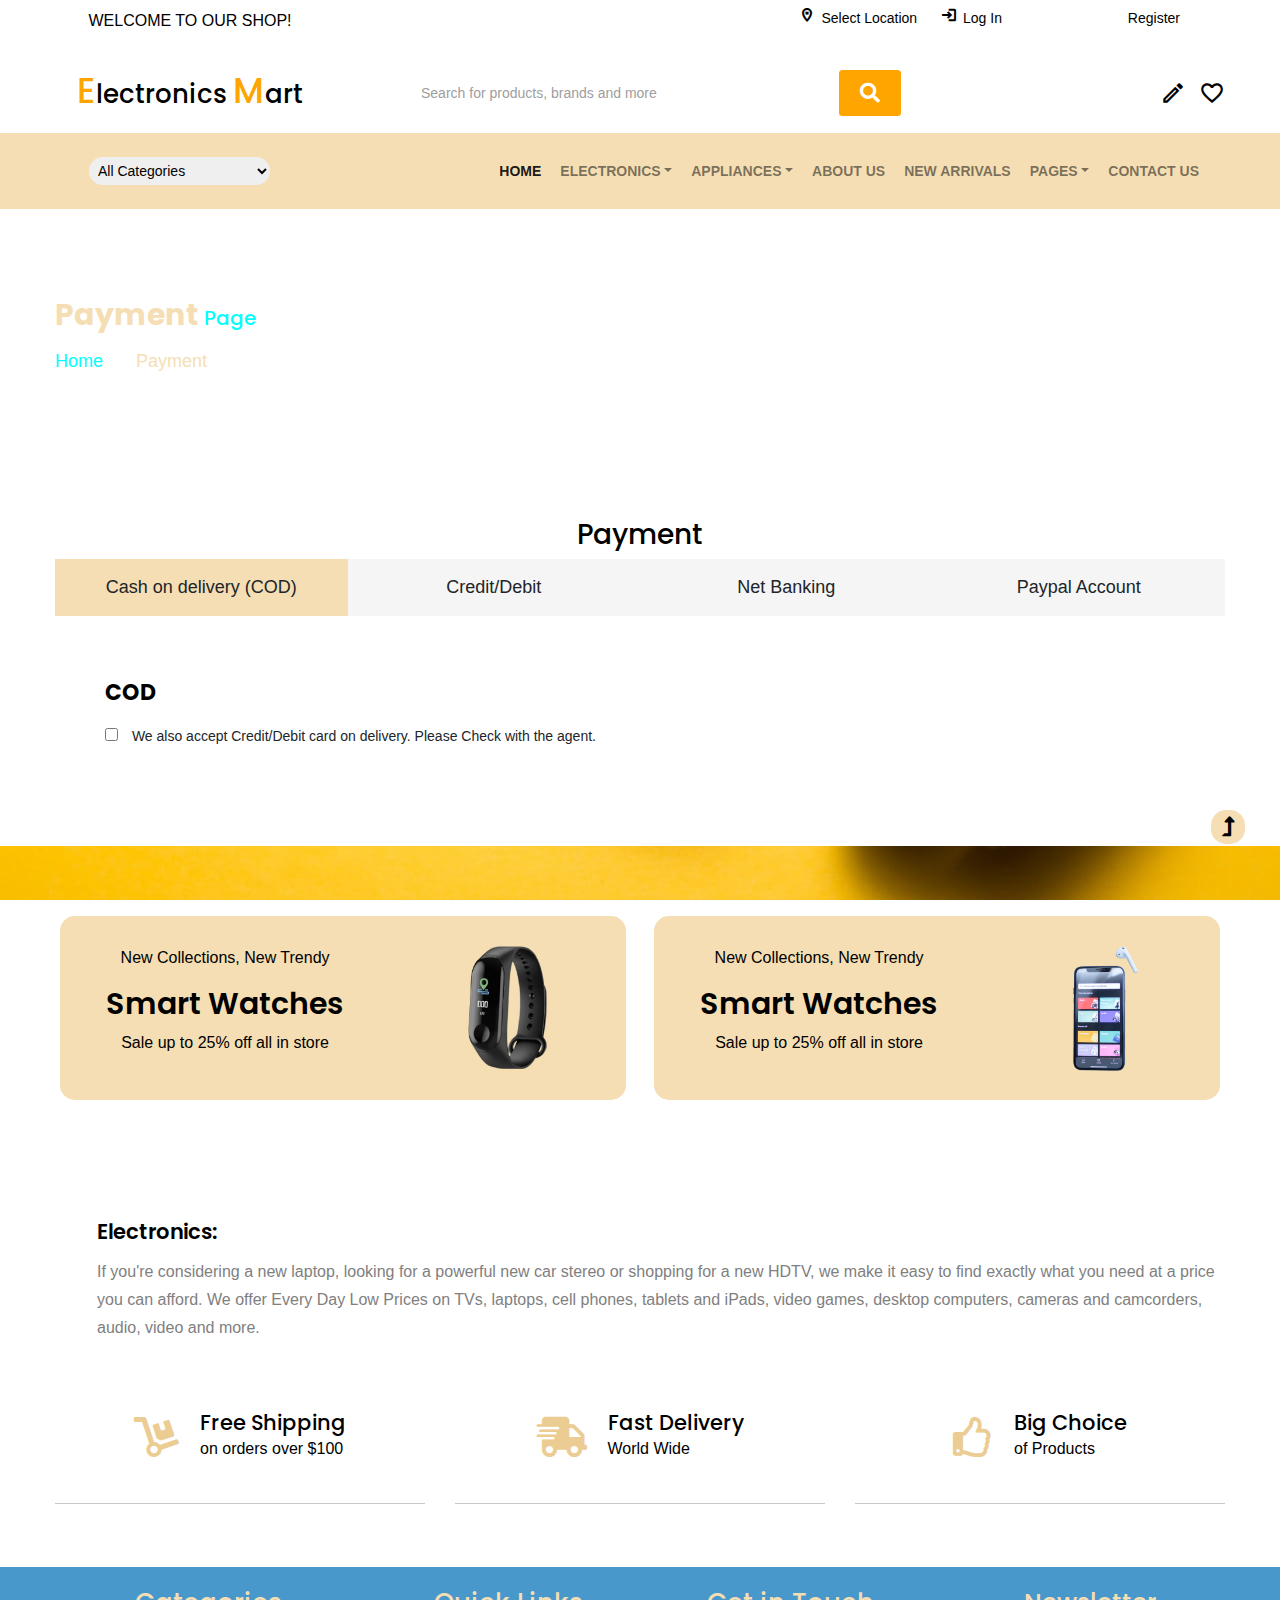
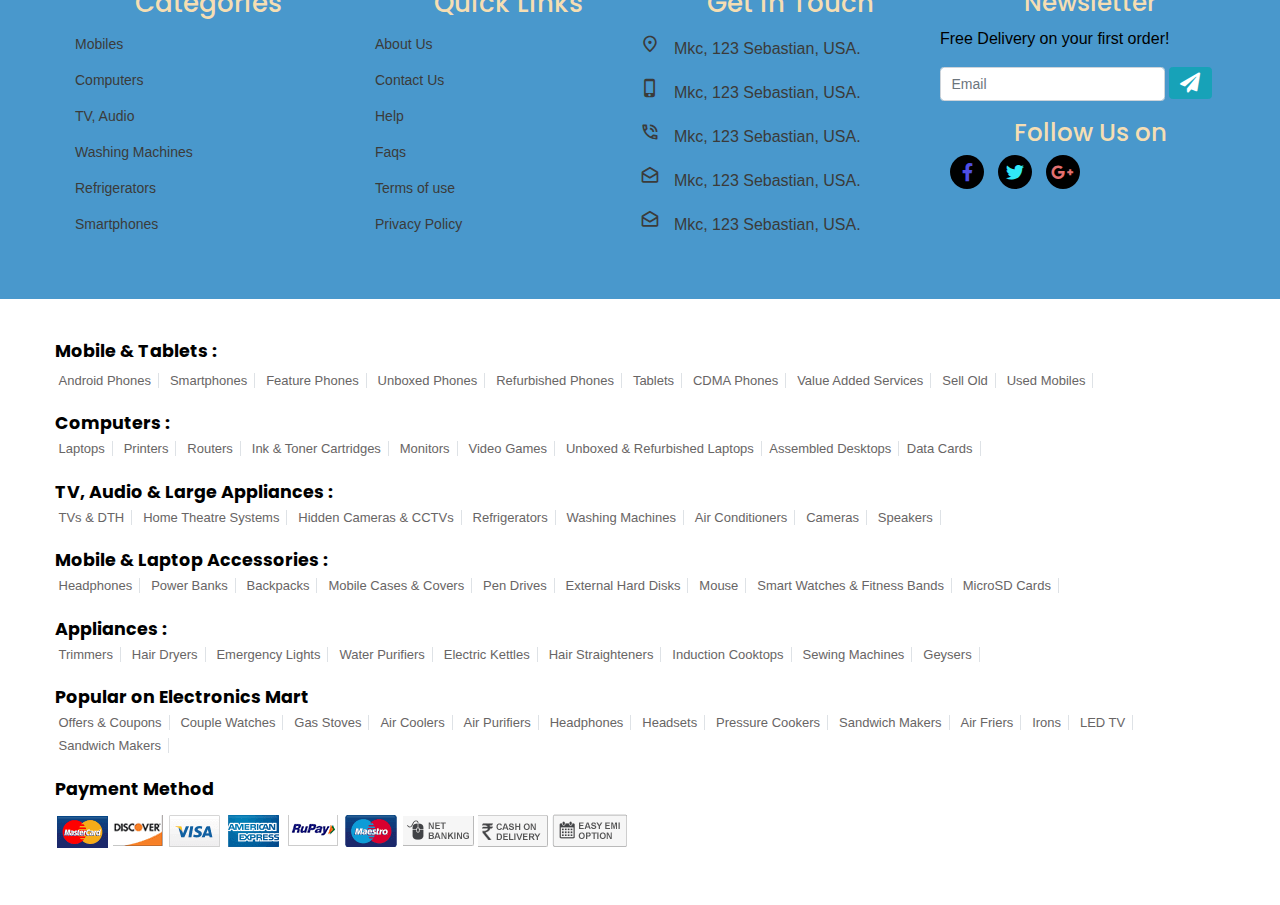
<file: Pages/payment.html>
<html lang="en-us">

<head>
    <meta charset="UTF-8">
    <meta name="viewport" content="width=device-width, initial-scale=1.0,shrink-to-fit=no" />
    <title>Mall Technology</title>
    <link href="https://fonts.googleapis.com/css?family=Material+Icons|Material+Icons+Outlined|Material+Icons+Two+Tone|Material+Icons+Round|Material+Icons+Sharp" rel="stylesheet">
    <link rel="stylesheet" href="../css/index.css">
    <link rel="stylesheet" href="../css/reponsive.css ">
    <link rel="stylesheet" href="../css/resp.css">
    <!-- -----------------Font awesome -------------- -->
    <link rel="stylesheet" href="../bootstrap/fontawesome-free-5.15.3-web/css/all.min.css">
    <!-- ------------------bootstrap------------------------ -->
    <link href="//fonts.googleapis.com/css2?family=Poppins:wght@100;200;300;400;500;600;700;800;900&display=swap" rel="stylesheet">
    <link rel="stylesheet" href="../bootstrap/bootstrap-4.3.1-dist/css/bootstrap.css">
    <link rel="stylesheet" href="../bootstrap/bootstrap-4.3.1-dist/css/bootstrap.min.css">
    <script src="https://code.jquery.com/jquery-3.3.1.slim.min.js" integrity="sha384-q8i/X+965DzO0rT7abK41JStQIAqVgRVzpbzo5smXKp4YfRvH+8abtTE1Pi6jizo" crossorigin="anonymous"></script>
    <script src="https://cdnjs.cloudflare.com/ajax/libs/popper.js/1.14.7/umd/popper.min.js" integrity="sha384-UO2eT0CpHqdSJQ6hJty5KVphtPhzWj9WO1clHTMGa3JDZwrnQq4sF86dIHNDz0W1" crossorigin="anonymous"></script>

</head>

<body>
    <div class="main-top">
        <div class="container">
            <div class="row py-2">

                <div class="col-lg-3 col-sm-3 logo">
                    <p>WELCOME TO OUR SHOP!</p>
                </div>
                <div class="col-lg-9 col-sm-9 dialog-option">
                    <ul class="main-top-list">
                        <li>
                            <a href="#small-dialog-location" class="popup-with-zoom-anim">
                                <span class="material-icons-outlined">
                                    location_on
                                </span>Select Location
                            </a>

                        </li>
                        <li>
                            <a href="#login" class="" data-target="#login" data-toggle="modal">
                                <span class="material-icons-outlined">
                                    login
                                </span>Log In
                            </a>
                        </li>
                        <li>
                            <a href="#" class="" data-toggle="modal" data-target="#register">
                                <span class="material-icons-outlined">
                                    logout
                                </span>Register
                            </a>
                        </li>
                    </ul>
                </div>

            </div>
        </div>
    </div>

    <div id="small-dialog-location" class="mfp-hide">
        <div class="select-city">
            <h3>
                <span class="material-icons-outlined">
                    add_location
                </span>Please Select Your Location
            </h3>
            <select class="list_of_cities">
				<optgroup label="Popular Cities">
					<option selected style="display:none;color:#eee;">Select City</option>
					<option>Birmingham</option>
					<option>Anchorage</option>
					<option>Phoenix</option>
					<option>Little Rock</option>
					<option>Los Angeles</option>
					<option>Denver</option>
					<option>Bridgeport</option>
					<option>Wilmington</option>
					<option>Jacksonville</option>
					<option>Atlanta</option>
					<option>Honolulu</option>
					<option>Boise</option>
					<option>Chicago</option>
					<option>Indianapolis</option>
				</optgroup>
				<optgroup label="Alabama">
					<option>Birmingham</option>
					<option>Montgomery</option>
					<option>Mobile</option>
					<option>Huntsville</option>
					<option>Tuscaloosa</option>
				</optgroup>
				<optgroup label="Alaska">
					<option>Anchorage</option>
					<option>Fairbanks</option>
					<option>Juneau</option>
					<option>Sitka</option>
					<option>Ketchikan</option>
				</optgroup>
				<optgroup label="Arizona">
					<option>Phoenix</option>
					<option>Tucson</option>
					<option>Mesa</option>
					<option>Chandler</option>
					<option>Glendale</option>
				</optgroup>
				<optgroup label="Arkansas">
					<option>Little Rock</option>
					<option>Fort Smith</option>
					<option>Fayetteville</option>
					<option>Springdale</option>
					<option>Jonesboro</option>
				</optgroup>
				<optgroup label="California">
					<option>Los Angeles</option>
					<option>San Diego</option>
					<option>San Jose</option>
					<option>San Francisco</option>
					<option>Fresno</option>
				</optgroup>
				<optgroup label="Colorado">
					<option>Denver</option>
					<option>Colorado</option>
					<option>Aurora</option>
					<option>Fort Collins</option>
					<option>Lakewood</option>
				</optgroup>
				<optgroup label="Connecticut">
					<option>Bridgeport</option>
					<option>New Haven</option>
					<option>Hartford</option>
					<option>Stamford</option>
					<option>Waterbury</option>
				</optgroup>
				<optgroup label="Delaware">
					<option>Wilmington</option>
					<option>Dover</option>
					<option>Newark</option>
					<option>Bear</option>
					<option>Middletown</option>
				</optgroup>
				<optgroup label="Florida">
					<option>Jacksonville</option>
					<option>Miami</option>
					<option>Tampa</option>
					<option>St. Petersburg</option>
					<option>Orlando</option>
				</optgroup>
				<optgroup label="Georgia">
					<option>Atlanta</option>
					<option>Augusta</option>
					<option>Columbus</option>
					<option>Savannah</option>
					<option>Athens</option>
				</optgroup>
				<optgroup label="Hawaii">
					<option>Honolulu</option>
					<option>Pearl City</option>
					<option>Hilo</option>
					<option>Kailua</option>
					<option>Waipahu</option>
				</optgroup>
				<optgroup label="Idaho">
					<option>Boise</option>
					<option>Nampa</option>
					<option>Meridian</option>
					<option>Idaho Falls</option>
					<option>Pocatello</option>
				</optgroup>
				<optgroup label="Illinois">
					<option>Chicago</option>
					<option>Aurora</option>
					<option>Rockford</option>
					<option>Joliet</option>
					<option>Naperville</option>
				</optgroup>
				<optgroup label="Indiana">
					<option>Indianapolis</option>
					<option>Fort Wayne</option>
					<option>Evansville</option>
					<option>South Bend</option>
					<option>Hammond</option>
				</optgroup>
				<optgroup label="Iowa">
					<option>Des Moines</option>
					<option>Cedar Rapids</option>
					<option>Davenport</option>
					<option>Sioux City</option>
					<option>Waterloo</option>
				</optgroup>
				<optgroup label="Kansas">
					<option>Wichita</option>
					<option>Overland Park</option>
					<option>Kansas City</option>
					<option>Topeka</option>
					<option>Olathe </option>
				</optgroup>
				<optgroup label="Kentucky">
					<option>Louisville</option>
					<option>Lexington</option>
					<option>Bowling Green</option>
					<option>Owensboro</option>
					<option>Covington</option>
				</optgroup>
				<optgroup label="Louisiana">
					<option>New Orleans</option>
					<option>Baton Rouge</option>
					<option>Shreveport</option>
					<option>Metairie</option>
					<option>Lafayette</option>
				</optgroup>
				<optgroup label="Maine">
					<option>Portland</option>
					<option>Lewiston</option>
					<option>Bangor</option>
					<option>South Portland</option>
					<option>Auburn</option>
				</optgroup>
				<optgroup label="Maryland">
					<option>Baltimore</option>
					<option>Frederick</option>
					<option>Rockville</option>
					<option>Gaithersburg</option>
					<option>Bowie</option>
				</optgroup>
				<optgroup label="Massachusetts">
					<option>Boston</option>
					<option>Worcester</option>
					<option>Springfield</option>
					<option>Lowell</option>
					<option>Cambridge</option>
				</optgroup>
				<optgroup label="Michigan">
					<option>Detroit</option>
					<option>Grand Rapids</option>
					<option>Warren</option>
					<option>Sterling Heights</option>
					<option>Lansing</option>
				</optgroup>
				<optgroup label="Minnesota">
					<option>Minneapolis</option>
					<option>St. Paul</option>
					<option>Rochester</option>
					<option>Duluth</option>
					<option>Bloomington</option>
				</optgroup>
				<optgroup label="Mississippi">
					<option>Jackson</option>
					<option>Gulfport</option>
					<option>Southaven</option>
					<option>Hattiesburg</option>
					<option>Biloxi</option>
				</optgroup>
				<optgroup label="Missouri">
					<option>Kansas City</option>
					<option>St. Louis</option>
					<option>Springfield</option>
					<option>Independence</option>
					<option>Columbia</option>
				</optgroup>
				<optgroup label="Montana">
					<option>Billings</option>
					<option>Missoula</option>
					<option>Great Falls</option>
					<option>Bozeman</option>
					<option>Butte-Silver Bow</option>
				</optgroup>
				<optgroup label="Nebraska">
					<option>Omaha</option>
					<option>Lincoln</option>
					<option>Bellevue</option>
					<option>Grand Island</option>
					<option>Kearney</option>
				</optgroup>
				<optgroup label="Nevada">
					<option>Las Vegas</option>
					<option>Henderson</option>
					<option>North Las Vegas</option>
					<option>Reno</option>
					<option>Sunrise Manor</option>
				</optgroup>
				<optgroup label="New Hampshire">
					<option>Manchesters</option>
					<option>Nashua</option>
					<option>Concord</option>
					<option>Dover</option>
					<option>Rochester</option>
				</optgroup>
				<optgroup label="New Jersey">
					<option>Newark</option>
					<option>Jersey City</option>
					<option>Paterson</option>
					<option>Elizabeth</option>
					<option>Edison</option>
				</optgroup>
				<optgroup label="New Mexico">
					<option>Albuquerque</option>
					<option>Las Cruces</option>
					<option>Rio Rancho</option>
					<option>Santa Fe</option>
					<option>Roswell</option>
				</optgroup>
				<optgroup label="New York">
					<option>New York</option>
					<option>Buffalo</option>
					<option>Rochester</option>
					<option>Yonkers</option>
					<option>Syracuse</option>
				</optgroup>
				<optgroup label="North Carolina">
					<option>Charlotte</option>
					<option>Raleigh</option>
					<option>Greensboro</option>
					<option>Winston-Salem</option>
					<option>Durham</option>
				</optgroup>
				<optgroup label="North Dakota">
					<option>Fargo</option>
					<option>Bismarck</option>
					<option>Grand Forks</option>
					<option>Minot</option>
					<option>West Fargo</option>
				</optgroup>
				<optgroup label="Ohio">
					<option>Columbus</option>
					<option>Cleveland</option>
					<option>Cincinnati</option>
					<option>Toledo</option>
					<option>Akron</option>
				</optgroup>
				<optgroup label="Oklahoma">
					<option>Oklahoma City</option>
					<option>Tulsa</option>
					<option>Norman</option>
					<option>Broken Arrow</option>
					<option>Lawton</option>
				</optgroup>
				<optgroup label="Oregon">
					<option>Portland</option>
					<option>Eugene</option>
					<option>Salem</option>
					<option>Gresham</option>
					<option>Hillsboro</option>
				</optgroup>
				<optgroup label="Pennsylvania">
					<option>Philadelphia</option>
					<option>Pittsburgh</option>
					<option>Allentown</option>
					<option>Erie</option>
					<option>Reading</option>
				</optgroup>
				<optgroup label="Rhode Island">
					<option>Providence</option>
					<option>Warwick</option>
					<option>Cranston</option>
					<option>Pawtucket</option>
					<option>East Providence</option>
				</optgroup>
				<optgroup label="South Carolina">
					<option>Columbia</option>
					<option>Charleston</option>
					<option>North Charleston</option>
					<option>Mount Pleasant</option>
					<option>Rock Hill</option>
				</optgroup>
				<optgroup label="South Dakota">
					<option>Sioux Falls</option>
					<option>Rapid City</option>
					<option>Aberdeen</option>
					<option>Brookings</option>
					<option>Watertown</option>
				</optgroup>
				<optgroup label="Tennessee">
					<option>Memphis</option>
					<option>Nashville</option>
					<option>Knoxville</option>
					<option>Chattanooga</option>
					<option>Clarksville</option>
				</optgroup>
				<optgroup label="Texas">
					<option>Houston</option>
					<option>San Antonio</option>
					<option>Dallas</option>
					<option>Austin</option>
					<option>Fort Worth</option>
				</optgroup>
				<optgroup label="Utah">
					<option>Salt Lake City</option>
					<option>West Valley City</option>
					<option>Provo</option>
					<option>West Jordan</option>
					<option>Orem</option>
				</optgroup>
				<optgroup label="Vermont">
					<option>Burlington</option>
					<option>Essex</option>
					<option>South Burlington</option>
					<option>Colchester</option>
					<option>Rutland</option>
				</optgroup>
				<optgroup label="Virginia">
					<option>Virginia Beach</option>
					<option>Norfolk</option>
					<option>Chesapeake</option>
					<option>Arlington</option>
					<option>Richmond</option>
				</optgroup>
				<optgroup label="Washington">
					<option>Seattle</option>
					<option>Spokane</option>
					<option>Tacoma</option>
					<option>Vancouver</option>
					<option>Bellevue</option>
				</optgroup>
				<optgroup label="West Virginia">
					<option>Charleston</option>
					<option>Huntington</option>
					<option>Parkersburg</option>
					<option>Morgantown</option>
					<option>Wheeling</option>
				</optgroup>
				<optgroup label="Wisconsin">
					<option>Milwaukee</option>
					<option>Madison</option>
					<option>Green Bay</option>
					<option>Kenosha</option>
					<option>Racine</option>
				</optgroup>
				<optgroup label="Wyoming">
					<option>Cheyenne</option>
					<option>Casper</option>
					<option>Laramie</option>
					<option>Gillette</option>
					<option>Rock Springs</option>
				</optgroup>
			</select>
        </div>
    </div>


    <div class="modal fade" id="login" tabindex="-1" role="dialog" style="display: none;" aria-expanded="false" aria-hidden="true">

        <div class="modal-dialog">
            <div class="modal-content">
                <div class="modal-header">
                    <h5>Log In</h5>
                </div>

                <div class="modal-body">
                    <form action="#" method="post">
                        <div class="form-group">
                            <div class="icon">
                                <i class="fa fa-user"></i>
                            </div>

                            <div class="input-place">
                                <input name="username" placeholder="Username" class="form-control" type="text" required="" />
                            </div>
                        </div>

                        <div class="form-group">
                            <div class="icon">
                                <i class="fa fa-lock"></i>
                            </div>
                            <div class="input-place">
                                <input id="input-password" type="password" placeholder="Password" name="password" class="form-control" required="" />
                            </div>
                            <div class="eye" onclick="eyepassword()">
                                <span>
                                    <i class="fa fa-eye-slash" id="eye-close"></i>
                                    <i class="fa fa-eye" id="eye-open"></i>
                                </span>
                            </div>
                        </div>
                        <div class="btn-login">
                            <input type="submit" class="form-control" value="Give Me One Click"></input>
                        </div>
                        <div class="remember">
                            <div class="custom-control custom-checkbox mr-sm-2">
                                <input type="checkbox" class="custom-control-input" id="customControlAutosizing">
                                <label class="custom-control-label" for="customControlAutosizing">Remember me?</label>
                            </div>
                        </div>
                        <div class="link-register">
                            <p>Don't have an account?</p>
                            <p>
                                <a href="#" data-target="#register" data-toggle="modal">Register Now</a>
                            </p>
                        </div>
                        <p class="text-center">(Or)</p>
                        <div class="icon-social-network">
                            <ul class="list-icon">
                                <li>
                                    <a href="#" class="fb">
                                        <i class="fab fa-facebook-f"></i>
                                    </a>
                                </li>
                                <li>
                                    <a href="#" class="twt">
                                        <i class="fab fa-twitter"></i>
                                    </a>
                                </li>
                                <li>
                                    <a href="#" class="gg">
                                        <i class="fab fa-google-plus-g"></i>
                                    </a>
                                </li>
                            </ul>
                        </div>
                    </form>
                </div>

            </div>
        </div>
    </div>

    <div class="modal fade" id="register" tabindex="-1" role="dialog" style="display: none;" aria-expanded="false" aria-hidden="true">
        <div class="modal-dialog">
            <div class="modal-content">

                <div class="modal-header">
                    <h5>Register</h5>
                </div>

                <div class="modal-body">
                    <form method="post" action="#">
                        <div class="form-group">
                            <div class="icon">
                                <i class="fa fa-user"></i>
                            </div>

                            <div class="input-place">
                                <input name="name" placeholder="Your Name" class="form-control" type="text" required="" />
                            </div>
                        </div>
                        <div class="form-group">
                            <div class="icon">
                                <i class="fa fa-envelope" aria-hidden="true"></i>
                            </div>

                            <div class="input-place">
                                <input name="email" placeholder="Email" class="form-control" type="email" required="" />
                            </div>
                        </div>
                        <div class="form-group">
                            <div class="icon">
                                <i class="fa fa-lock"></i>
                            </div>

                            <div class="input-place">
                                <input name="passsword" id="password" placeholder="PassWord" class="form-control" type="password" required="" />
                            </div>
                        </div>
                        <div class="form-group">
                            <div class="icon">
                                <i class="fa fa-check-circle"></i>
                            </div>

                            <div class="input-place">
                                <input name="confirm-password" id="confirm-password" placeholder="Confirm Password" class="form-control" type="password" required="" />
                            </div>
                        </div>
                        <div class="btn-login">
                            <input type="submit" class="form-control" value="Give Me One Click"></input>
                        </div>
                        <div class="remember">
                            <div class="custom-control custom-checkbox mr-sm-2">
                                <input type="checkbox" class="custom-control-input" id="customControlAutosizing2">
                                <label class="custom-control-label" for="customControlAutosizing2">I Accept to the Terms & Conditions</label>
                            </div>
                        </div>
                        <div class="link-register">
                            <p>Don't have an account?</p>
                            <p>
                                <a href="#" data-target="#register" data-toggle="modal">Register Now</a>
                            </p>
                        </div>
                        <p class="text-center">(Or)</p>
                        <div class="icon-social-network">
                            <ul class="list-icon">
                                <li>
                                    <a href="#" class="fb">
                                        <i class="fab fa-facebook-f"></i>
                                    </a>
                                </li>
                                <li>
                                    <a href="#" class="twt">
                                        <i class="fab fa-twitter"></i>
                                    </a>
                                </li>
                                <li>
                                    <a href="#" class="gg">
                                        <i class="fab fa-google-plus-g"></i>
                                    </a>
                                </li>
                            </ul>
                        </div>
                    </form>
                </div>


            </div>
        </div>
    </div>

    <div class="header-bot py-3">
        <div class="container">
            <div class="row main-row text-center">

                <div class="col-lg-3">
                    <h1 class="home-keyword">
                        <a href="index.html">
                            <span>E</span>lectronics
                            <span>M</span>art
                        </a>
                    </h1>
                </div>

                <div class="col-lg-9">
                    <div class="row row-sub ">
                        <div class="col-lg-9 col-md-9 col-sm-8 left">
                            <form class="form-inline" method="post" action="#">
                                <input type="search" placeholder="Search for products, brands and more" />
                                <button class="btn" type="submit">
                                    <i class="fa fa-search" aria-hidden="true"></i>
                                </button>
                            </form>
                        </div>

                        <div class="col-lg-3 col-md-3 col-sm-4 ml-sm-auto mr-sm-auto right">
                            <div class="cont-ser-position">
                                <nav class="navigation">
                                    <div class="theme-switch-wrapper">
                                        <label class="theme-switch" for="checkbox">
                                            <input type="checkbox" id="checkbox">
                                            <div class="mode-container">
                                                <i  id="sun" class="material-icons" >
                                                    light_mode
                                                </i>
                                                <i  id="moon" class="material-icons-outlined"  >
                                                    dark_mode
                                                </i>
                                            </div>
                                        </label>
                                    </div>
                                </nav>
                            </div>

                            <div id="like" class="like">
                                <a href="#">
                                    <span class="material-icons-outlined">
                                        favorite_border
                                    </span>
                                </a>
                            </div>
                            <!-- <div class="start-popup-target" role="button" aria-describedby="start-popup">
                                        <div class="cart-icon">
                                            <a class="src-cart" href="cart.html">
                                                <span class="material-icons-outlined">
                                                    shopping_cart
                                                </span>
                                            </a>
                                        </div>
                                    </div> -->
                            <!-- <div class="src-header-cart-wrapper">
                                <div class="popover-dialog">
                                    <div class="cd-cart js-cd-cart cd-cart--empty">
                                        <a href="#0" class="cd-cart__trigger text-replace">
                                            <svg xmlns="http://www.w3.org/2000/svg" width="24" height="24" viewBox="0 0 24 24"><path d="M10 19.5c0 .829-.672 1.5-1.5 1.5s-1.5-.671-1.5-1.5c0-.828.672-1.5 1.5-1.5s1.5.672 1.5 1.5zm3.5-1.5c-.828 0-1.5.671-1.5 1.5s.672 1.5 1.5 1.5 1.5-.671 1.5-1.5c0-.828-.672-1.5-1.5-1.5zm1.336-5l1.977-7h-16.813l2.938 7h11.898zm4.969-10l-3.432 12h-12.597l.839 2h13.239l3.474-12h1.929l.743-2h-4.195z"/></svg>
                                            <ul class="cd-cart__count">
                                                <li>0</li>
                                                <li>0</li>
                                            </ul>
                                        </a>
                                        <div class="cd-cart__content">
                                            <div class="cd-cart__layout">
                                                <header class="cd-cart__header">
                                                    <h6>Cart</h6>
                                                    <span class="cd-cart__undo">
                                                        Item Removed 
                                                        <a href="#0" class="">Undo</a>
                                                    </span>
                                                </header>
                                                <div class="cd-cart__body">
                                                    <ul>

                                                    </ul>
                                                </div>
                                                <footer class="cd-cart__footer">
                                                    <div class="">
                                                        <a href="#0" class="cd-cart__checkout">
                                                            Checkout - $<span>0.00</span>
                                                            <svg class="icon--sm" width="24" height="24" xmlns="http://www.w3.org/2000/svg" fill-rule="evenodd" clip-rule="evenodd"><path d="M21.883 12l-7.527 6.235.644.765 9-7.521-9-7.479-.645.764 7.529 6.236h-21.884v1h21.883z"/></svg> 
                                                        </a>
                                                    </div>
                                                </footer>
                                            </div>
                                        </div>
                                    </div>
                                </div>
                            </div> -->

                        </div>

                    </div>
                </div>
            </div>
        </div>
    </div>
    <div class="navbar-inner  py-2">
        <div class="container">
            <nav class="navbar navbar-expand-lg navbar-light">
                <div class="navi-search">
                    <form class="form-category" method="post" action="#">
                        <select id="" name="">
                            <option value="">All Categories</option>
							<option value="Televisions">Televisions</option>
							<option value="Headphones">Headphones</option>
							<option value="Computers">Computers</option>
							<option value="Appliances">Appliances</option>
							<option value="Mobiles">Mobiles</option>
							<option value="Tv &amp; Video">Tv &amp; Video</option>
							<option value="IPad & Tablets">IPad & Tablets</option>
							<option value="Cameras & Camcorders">Cameras & Camcorders</option>
							<option value="Home Audio & Theater">Home Audio & Theater</option>
                        </select>
                    </form>
                </div>

                <button class="navbar-toggler" type="button" data-toggle="collapse" data-target="#navbarSupportedContent" aria-controls="navbarSupportedContent" aria-expanded="false" aria-label="Toggle navigation">
					<span class="navbar-toggler-icon"></span>
				</button>

                <div class="collapse navbar-collapse " id="navbarSupportedContent">
                    <ul class="navbar-nav text-center ml-auto">
                        <li class="nav-item active">
                            <a href="#" class="nav-link">Home</a>
                        </li>

                        <li class="nav-item dropdown">
                            <a href="#" class="nav-link dropdown-toggle" role="button" data-toggle="dropdown" aria-haspopup="true" aria-expanded="false">Electronics</a>
                            <div class="dropdown-menu fade-up">
                                <div class="dropdown-menu-option">
                                    <h5 class="">
                                        Mobiles, Computers
                                    </h5>
                                    <div class="row text-left">

                                        <div class="col-sm-6">
                                            <ul class="multi-option-dropdown">
                                                <li>
                                                    <a href="#">All Mobile Phones</a>
                                                </li>
                                                <li>
                                                    <a href="#">All Mobile Accessories</a>
                                                </li>
                                                <li>
                                                    <a href="#">Cases & Covers</a>
                                                </li>
                                                <li>
                                                    <a href="#">Screen Protectors</a>
                                                </li>
                                                <li>
                                                    <a href="#">Power Banks</a>
                                                </li>
                                                <li>
                                                    <a href="#">All Certified Refurbished</a>
                                                </li>
                                                <li>
                                                    <a href="#">Tablets</a>
                                                </li>
                                                <li>
                                                    <a href="#">Wearable Devices</a>
                                                </li>

                                            </ul>
                                        </div>

                                        <div class="col-sm-6">
                                            <ul class="multi-option-dropdown">
                                                <li>
                                                    <a href="#">Laptops</a>
                                                </li>
                                                <li>
                                                    <a href="#">Drives & Storage</a>
                                                </li>
                                                <li>
                                                    <a href="#">Printers & Ink</a>
                                                </li>
                                                <li>
                                                    <a href="#">Networking Devices</a>
                                                </li>
                                                <li>
                                                    <a href="#">Computer Accessories</a>
                                                </li>
                                                <li>
                                                    <a href="#">Game Zone</a>
                                                </li>
                                                <li>
                                                    <a href="#">Software</a>
                                                </li>
                                                <li>
                                                    <a href="#">Smart Home</a>
                                                </li>
                                            </ul>
                                        </div>

                                    </div>
                                </div>
                            </div>
                        </li>

                        <li class="nav-item dropdown ">
                            <a href="#" class="nav-link dropdown-toggle" data-toggle="dropdown" role="button" aria-haspopup="true" aria-expanded="false">APPLIANCES</a>
                            <div class="dropdown-menu fade-up">
                                <div class="dropdown-menu-option">
                                    <h5 class="">
                                        TV, Appliances, Electronics
                                    </h5>
                                    <div class="row text-left">
                                        <div class="col-sm-6">
                                            <ul class="multi-option-dropdown">
                                                <li>
                                                    <a href="#">Televisions</a>
                                                </li>
                                                <li>
                                                    <a href="#">Home Entertainment Systems</a>
                                                </li>
                                                <li>
                                                    <a href="#">Headphones</a>
                                                </li>
                                                <li>
                                                    <a href="#">Speakers</a>
                                                </li>
                                                <li>
                                                    <a href="#">MP3, Media Players & Accessories</a>
                                                </li>
                                                <li>
                                                    <a href="#">Audio & Video Accessories</a>
                                                </li>
                                                <li>
                                                    <a href="#">Cameras</a>
                                                </li>
                                                <li>
                                                    <a href="#">DSLR Cameras</a>
                                                </li>
                                                <li>
                                                    <a href="#">Camera Accessories</a>
                                                </li>
                                            </ul>
                                        </div>
                                        <div class="col-sm-6">
                                            <ul class="multi-option-dropdown">
                                                <li>
                                                    <a href="#">Musical Instruments</a>
                                                </li>
                                                <li>
                                                    <a href="#">Gaming Consoles</a>
                                                </li>
                                                <li>
                                                    <a href="#">All Electronics</a>
                                                </li>
                                                <li>
                                                    <a href="#">Air Conditioners</a>
                                                </li>
                                                <li>
                                                    <a href="#">Refrigerators</a>
                                                </li>
                                                <li>
                                                    <a href="#">Washing Machines</a>
                                                </li>
                                                <li>
                                                    <a href="#">Kitchen & Home Appliances</a>
                                                </li>
                                                <li>
                                                    <a href="#">Heating & Cooling Appliances</a>
                                                </li>
                                                <li>
                                                    <a href="#">All Appliances</a>
                                                </li>
                                            </ul>
                                        </div>
                                    </div>
                                </div>
                            </div>
                        </li>

                        <li class="nav-item">
                            <a href="#" class="nav-link">ABOUT US</a>
                        </li>

                        <li class="nav-item">
                            <a href="#" class="nav-link">NEW ARRIVALS</a>
                        </li>

                        <li class="nav-item dropdown">
                            <a href="#" class="nav-link dropdown-toggle" role="button" data-toggle="dropdown" aria-expanded="false" aria-haspopup="true">pages</a>
                            <div class="dropdown-menu blog fade-up">
                                <ul class="multi-option-dropdown ">
                                    <li>
                                        <a class="dropdown-item" href="#">Blog Posts</a>
                                    </li>
                                    <li>
                                        <a class="dropdown-item" href="#">Blog Single</a>
                                    </li>
                                    <li>
                                        <a class="dropdown-item" href="#">Product 1</a>
                                    </li>
                                    <li>
                                        <a class="dropdown-item" href="#">Product 2</a>
                                    </li>
                                    <li>
                                        <a class="dropdown-item" href="#">Single Product 1</a>
                                    </li>
                                    <li>
                                        <a class="dropdown-item" href="#">Single Product 2</a>
                                    </li>
                                    <li>
                                        <a class="dropdown-item" href="checkout.html">Checkout Page</a>
                                    </li>
                                    <li>
                                        <a class="dropdown-item" href="payment.html">Payment Page</a>
                                    </li>
                                    <li>
                                        <a class="dropdown-item" href="#">Terms of use</a>
                                    </li>
                                </ul>
                            </div>
                        </li>

                        <li class="nav-item">
                            <a href="#" class="nav-link">Contact Us</a>
                        </li>

                    </ul>
                </div>
            </nav>
        </div>
    </div>

    <div class="banner payment py-5">
        <div class="container py-5">
            <div class="checkout-wrapper py-1">
                <div class="content-banner">
                    <h3 class="first-key">
                        <span>Payment</span> Page
                    </h3>
                    <ul>
                        <li>
                            <a href="#">
                                Home
                            </a>
                        </li>
                        <li>
                            <i class="fa fa-angle-right mx-2 text-white" aria-hidden="true"></i>
                            <span>Payment</span>
                        </li>
                    </ul>
                </div>
            </div>
        </div>
    </div>

    <div class="banner-payment-mothods py-5">
        <div class="container">
            <h2 class="text-center">Payment</h2>
            <div id="parentHorizontalTab" class="horizon-tab-payment">
                <ul class="resp-tabs-list hor_1">
                    <li>Cash on delivery (COD)</li>
                    <li>Credit/Debit</li>
                    <li>Net Banking</li>
                    <li>Paypal Account</li>
                </ul>
                <div class="resp-tabs-container hor_1">
                    <div class="COD">
                        <h4>COD</h4>
                        <div class="check-condition">
                            <div class="condition-inner">
                                <label for="checkbox-payment">
                                        <input type="checkbox"  id="checkbox-payment" >
                                        <span>We also accept Credit/Debit card on delivery. Please Check with the agent.</span>
                                    </label>
                            </div>
                        </div>
                    </div>

                    <div class="credit">
                        <div class="credit-card-wrapper">
                            <form class="form-credit">
                                <div class="credit-card-inner">
                                    <div class="form-group">
                                        <label class="">Name on Card</label>
                                        <input type="text" id="card-number-name" oninvalid="setCustomValidity('Please only fill with alphabet')" pattern="[a-zA-Z]" class="form-control" placeholder="John Smith">
                                    </div>
                                    <div class="form-group">
                                        <label class="">Card Number</label>
                                        <input class="cc-number form-control" size="19" maxlength="19" id="card-number-id" name="credit-number" type="tel" pattern="\d*" placeholder="**** **** **** **** ">
                                    </div>
                                    <div class="form-group">
                                        <label class="">CVV</label>
                                        <input type="tel" id="card-number-cvv" pattern="[0-9]" oninvalid="setCustomValidity('Chỉ cho phép điền số')" maxlength="3" placeholder="***" class="form-control">
                                    </div>
                                    <div class="form-group">
                                        <label class="">Expiration Date</label>
                                        <input type="date" class="form-control" placeholder="John Smith">
                                    </div>
                                </div>
                                <div class="btn-wrapper">
                                    <button class="btn btn-primary">
                                            Make a Payment
                                        </button>
                                </div>
                            </form>
                        </div>
                    </div>

                    <div class="internet-banking">
                        <div class="banking-wrapper">
                            <form class="form-banking">
                                <div class="form-group">
                                    <h4>Select From Popular Banks</h4>
                                    <ul>
                                        <label>
                                                <input type="radio" name="radio" checked="">
                                                <i>VIB</i>
                                            </label>
                                        <label>
												<input type="radio" name="radio" checked="">
												<i>Sacombank</i>
                                            </label>
                                        <label>
                                                <input type="radio" name="radio" checked="">
                                                <i>Vietinbank</i>
                                            </label>
                                        <label>
                                                <input type="radio" name="radio" checked="">
                                                <i>VCB</i>
                                            </label>
                                        <label>
                                                <input type="radio" name="radio" checked="">
                                                <i>BIDV</i>
                                            </label>
                                    </ul>
                                </div>
                                <div class="form-group">
                                    <h4>Or Select Other Bank</h4>
                                    <select class="form-control">
                                            <option value="">===Other Bank===</option>
                                            <option value="Agribank">Agribank</option>
                                            <option value="VPBank">VPBank</option>
                                            <option value="ACB">ACB</option>
                                            <option value="HSBC">HSBC</option>
                                            <option value="DongA Bank">DongA Bank</option>
                                            <option value="TPBank">TPBank</option>
                                            <option value="MB Bank">MB Bank</option>
                                        </select>
                                </div>
                                <button class="btn btn-primary">
                                        Pay Now
                                    </button>
                            </form>
                        </div>
                    </div>
                    <div class="paypal">
                        <div class="paypal-wrapper">
                            <div class="row">
                                <div class="col-md-6">
                                    <div class="img-paying-methods">
                                        <img src="../images/paypal.png" alt="paypal">
                                        <p class="text-center">Important: You will be redirected to PayPal's website to securely complete your payment.
                                        </p>
                                        <div class="btn-paypal">
                                            <a href="#" class="btn btn-primary">
                                                    Checkout with Paypal
                                                </a>
                                        </div>
                                    </div>
                                </div>
                                <div class="col-md-6">
                                    <form class="form-paypal">
                                        <div class="credit-card-inner">
                                            <div class="form-group">
                                                <label class="">Card Holder</label>
                                                <input type="text" id="card-number-name2" oninvalid="setCustomValidity('Please only fill with alphabet')" pattern="[a-zA-Z]" class="form-control" placeholder="John Smith">
                                            </div>
                                            <div class="form-group">
                                                <label class="">Card Number</label>
                                                <input class="cc-number form-control" size="19" maxlength="19" id="card-number-id2" name="credit-number" type="tel" pattern="\d*" placeholder="**** **** **** **** ">
                                            </div>
                                            <div class="form-group">
                                                <label class="">CVV</label>
                                                <input type="tel" id="card-number-cvv2" pattern="[0-9]" oninvalid="setCustomValidity('Chỉ cho phép điền số')" maxlength="3" placeholder="***" class="form-control">
                                            </div>
                                            <div class="form-group">
                                                <label class="">Valid Thru</label>
                                                <input type="date" class="form-control">
                                            </div>
                                        </div>
                                        <div class="btn-wrapper">
                                            <button class="btn btn-primary">
                                                    Make a Payment
                                                </button>
                                        </div>
                                    </form>
                                </div>
                            </div>
                        </div>
                    </div>
                </div>
            </div>
        </div>
    </div>

    <section class="recommend py-5">
        <div class="container py-3 px-4">
            <div class="row">
                <div class="col-lg-6 col-sm-6 p-3">
                    <a href="#">
                        <div class="product1">
                            <div class="row">
                                <div class="col-lg-7 text-center">
                                    <p>New Collections, New Trendy</p>
                                    <h4>Smart Watches</h4>
                                    <p>Sale up to 25% off all in store</p>
                                </div>
                                <div class="col-lg-5 col-sm-12 text-center">
                                    <img src="../images/off1.png" alt="watch" />
                                </div>
                            </div>
                        </div>
                    </a>
                </div>
                <div class="col-lg-6 col-sm-6 p-3">
                    <a href="#">
                        <div class="product1">
                            <div class="row">
                                <div class="col-lg-7 text-center">
                                    <p>New Collections, New Trendy</p>
                                    <h4>Smart Watches</h4>
                                    <p>Sale up to 25% off all in store</p>
                                </div>
                                <div class="col-lg-5 col-sm-12 text-center">
                                    <img src="../images/off2.png" alt="watch" />
                                </div>
                            </div>
                        </div>
                    </a>
                </div>
            </div>
        </div>
    </section>

    <section class="services py-5">
        <div class="container py-2">
            <div class="servivces-wrapper">
                <div class="services-heading pl-lg-5">
                    <h4>Electronics:</h4>
                    <p>If you're considering a new laptop, looking for a powerful new car stereo or shopping for a new HDTV, we make it easy to find exactly what you need at a price you can afford. We offer Every Day Low Prices on TVs, laptops, cell phones,
                        tablets and iPads, video games, desktop computers, cameras and camcorders, audio, video and more.
                    </p>
                </div>
                <div class="services-content">
                    <div class="row py-3">
                        <div class="col-lg-4 col-sm-4">
                            <div class="col-inner d-flex align-items-center">
                                <i class="fas fa-dolly"></i>
                                <div class="">
                                    <h4>Free Shipping</h4>
                                    <p>on orders over $100</p>
                                </div>
                            </div>
                        </div>
                        <div class="col-lg-4 col-sm-4">
                            <div class="col-inner d-flex align-items-center">
                                <i class="fas fa-shipping-fast"></i>
                                <div class="">
                                    <h4>Fast Delivery</h4>
                                    <p>World Wide</p>
                                </div>
                            </div>
                        </div>
                        <div class="col-lg-4 col-sm-4">
                            <div class="col-inner d-flex align-items-center">
                                <i class="far fa-thumbs-up"></i>
                                <div class="">
                                    <h4>Big Choice</h4>
                                    <p>of Products</p>
                                </div>
                            </div>
                        </div>
                    </div>
                </div>
            </div>
        </div>
    </section>

    <footer class="footer py-4">
        <div class="container">
            <div class="row footer-info ">
                <div class="col-lg-3 col-sm-6 left-side footer-grids ">
                    <h3>Categories</h3>
                    <ul>
                        <li>
                            <a href="#">Mobiles</a>
                        </li>
                        <li>
                            <a href="#">Computers</a>
                        </li>
                        <li>
                            <a href="#">TV, Audio</a>
                        </li>
                        <li>
                            <a href="#">Washing Machines</a>
                        </li>
                        <li>
                            <a href="#">Refrigerators</a>
                        </li>
                        <li>
                            <a href="#">Smartphones</a>
                        </li>
                    </ul>
                </div>
                <div class="col-lg-3 col-sm-6 left-side footer-grids">
                    <h3>Quick Links</h3>
                    <ul>
                        <li>
                            <a href="#">About Us</a>
                        </li>
                        <li>
                            <a href="#">Contact Us</a>
                        </li>
                        <li>
                            <a href="#">Help</a>
                        </li>
                        <li>
                            <a href="#">Faqs</a>
                        </li>
                        <li>
                            <a href="#">Terms of use</a>
                        </li>
                        <li>
                            <a href="#">Privacy Policy</a>
                        </li>
                    </ul>
                </div>
                <div class="col-lg-3 col-sm-6 footer-grids">
                    <h3>Get in Touch</h3>
                    <ul>
                        <li>
                            <span class="material-icons-outlined">
                                place
                            </span>
                            <p>Mkc, 123 Sebastian, USA.</p>
                        </li>
                        <li>
                            <span class="material-icons-outlined">
                                phone_iphone
                            </span>
                            <p>Mkc, 123 Sebastian, USA.</p>
                        </li>
                        <li>
                            <span class="material-icons-outlined">
                                phone_in_talk
                                </span>
                            <p>Mkc, 123 Sebastian, USA.</p>
                        </li>
                        <li>
                            <span class="material-icons-outlined">
                                drafts
                                </span>
                            <p>Mkc, 123 Sebastian, USA.</p>
                        </li>
                        <li>
                            <span class="material-icons-outlined">
                                drafts
                                </span>
                            <p>Mkc, 123 Sebastian, USA.</p>
                        </li>
                    </ul>
                </div>
                <div class="col-lg-3 col-sm-6 footer-end">
                    <h3>Newsletter</h3>
                    <p>Free Delivery on your first order!</p>
                    <form action="#" method="post">
                        <div class="form-group">
                            <input class="form-control" type="email" name="email" placeholder="Email" />
                            <button type="submit" class="btn btn-info">
                                <i class="fas fa-paper-plane"></i>
                            </button>
                        </div>
                    </form>
                    <div class="social-icon">
                        <h3>Follow Us on</h3>
                        <ul class="list-icon">
                            <li>
                                <a href="#" class="fb">
                                    <i class="fab fa-facebook-f"></i>
                                </a>
                            </li>
                            <li>
                                <a href="#" class="twt">
                                    <i class="fab fa-twitter"></i>
                                </a>
                            </li>
                            <li>
                                <a href="#" class="gg">
                                    <i class="fab fa-google-plus-g"></i>
                                </a>
                            </li>
                        </ul>
                    </div>
                </div>
            </div>
        </div>
    </footer>

    <div class="brands-agile py-5">
        <div class="container">
            <div class="sub-some">
                <h5 class="font-weight-bold">Mobile & Tablets :</h5>
                <ul>
                    <li class="m-sm-1">
                        <a href="#" class="border-right pr-2">Android Phones</a>
                    </li>
                    <li class="m-sm-1">
                        <a href="#" class="border-right pr-2">Smartphones</a>
                    </li>
                    <li class="m-sm-1">
                        <a href="#" class="border-right pr-2">Feature Phones</a>
                    </li>
                    <li class="m-sm-1">
                        <a href="#" class="border-right pr-2">Unboxed Phones</a>
                    </li>
                    <li class="m-sm-1">
                        <a href="#" class="border-right pr-2">Refurbished Phones</a>
                    </li>
                    <li class="m-sm-1">
                        <a href="#" class="border-right pr-2"> Tablets</a>
                    </li>
                    <li class="m-sm-1">
                        <a href="#" class="border-right pr-2">CDMA Phones</a>
                    </li>
                    <li class="m-sm-1">
                        <a href="#" class="border-right pr-2">Value Added Services</a>
                    </li>
                    <li class="m-sm-1">
                        <a href="#" class="border-right pr-2">Sell Old</a>
                    </li>
                    <li class="m-sm-1 ">
                        <a href="#" class="border-right pr-2">Used Mobiles</a>
                    </li>
                </ul>
            </div>
            <div class="sub-some mt-4">
                <h5 class="font-weight-bold mb-1">Computers :</h5>
                <ul>
                    <li class="m-sm-1">
                        <a href="#" class="border-right pr-2">Laptops </a>
                    </li>
                    <li class="m-sm-1">
                        <a href="#" class="border-right pr-2">Printers</a>
                    </li>
                    <li class="m-sm-1">
                        <a href="#" class="border-right pr-2">Routers</a>
                    </li>
                    <li class="m-sm-1">
                        <a href="#" class="border-right pr-2">Ink & Toner Cartridges</a>
                    </li>
                    <li class="m-sm-1">
                        <a href="#" class="border-right pr-2">Monitors</a>
                    </li>
                    <li class="m-sm-1">
                        <a href="#" class="border-right pr-2">Video Games</a>
                    </li>
                    <li class="m-sm-1">
                        <a href="#" class="border-right pr-2">Unboxed & Refurbished Laptops</a>
                    </li>
                    <li>
                        <a href="#" class="border-right pr-2">Assembled Desktops</a>
                    </li>
                    <li class="m-sm-1">
                        <a href="#" class="border-right pr-2">Data Cards</a>
                    </li>
                </ul>
            </div>
            <div class="sub-some mt-4">
                <h5 class="font-weight-bold mb-1">TV, Audio & Large Appliances :</h5>
                <ul>
                    <li class="m-sm-1">
                        <a href="# " class="border-right pr-2">TVs & DTH</a>
                    </li>
                    <li class="m-sm-1">
                        <a href="#" class="border-right pr-2">Home Theatre Systems</a>
                    </li>
                    <li class="m-sm-1">
                        <a href="#" class="border-right pr-2">Hidden Cameras & CCTVs</a>
                    </li>
                    <li class="m-sm-1">
                        <a href="#" class="border-right pr-2">Refrigerators</a>
                    </li>
                    <li class="m-sm-1">
                        <a href="#" class="border-right pr-2">Washing Machines</a>
                    </li>
                    <li class="m-sm-1">
                        <a href="#" class="border-right pr-2"> Air Conditioners</a>
                    </li>
                    <li class="m-sm-1">
                        <a href="#" class="border-right pr-2">Cameras</a>
                    </li>
                    <li class="m-sm-1">
                        <a href="#" class="border-right pr-2">Speakers</a>
                    </li>
                </ul>
            </div>
            <div class="sub-some mt-4">
                <h5 class="font-weight-bold mb-1">Mobile & Laptop Accessories :</h5>
                <ul>
                    <li class="m-sm-1">
                        <a href="#" class="border-right pr-2">Headphones</a>
                    </li>
                    <li class="m-sm-1">
                        <a href="#" class="border-right pr-2">Power Banks </a>
                    </li>
                    <li class="m-sm-1">
                        <a href="#" class="border-right pr-2">Backpacks</a>
                    </li>
                    <li class="m-sm-1">
                        <a href="#" class="border-right pr-2">Mobile Cases & Covers</a>
                    </li>
                    <li class="m-sm-1">
                        <a href="#" class="border-right pr-2">Pen Drives</a>
                    </li>
                    <li class="m-sm-1">
                        <a href="#" class="border-right pr-2">External Hard Disks</a>
                    </li>
                    <li class="m-sm-1">
                        <a href="#" class="border-right pr-2"> Mouse</a>
                    </li>
                    <li class="m-sm-1">
                        <a href="#" class="border-right pr-2">Smart Watches & Fitness Bands</a>
                    </li>
                    <li class="m-sm-1">
                        <a href="#" class="border-right pr-2">MicroSD Cards</a>
                    </li>
                </ul>
            </div>
            <div class="sub-some mt-4">
                <h5 class="font-weight-bold mb-1">Appliances :</h5>
                <ul>
                    <li class="m-sm-1">
                        <a href="#" class="border-right pr-2">Trimmers</a>
                    </li>
                    <li class="m-sm-1">
                        <a href="#" class="border-right pr-2">Hair Dryers</a>
                    </li>
                    <li class="m-sm-1">
                        <a href="#" class="border-right pr-2">Emergency Lights</a>
                    </li>
                    <li class="m-sm-1">
                        <a href="#" class="border-right pr-2">Water Purifiers </a>
                    </li>
                    <li class="m-sm-1">
                        <a href="#" class="border-right pr-2">Electric Kettles</a>
                    </li>
                    <li class="m-sm-1">
                        <a href="#" class="border-right pr-2">Hair Straighteners</a>
                    </li>
                    <li class="m-sm-1">
                        <a href="#" class="border-right pr-2">Induction Cooktops</a>
                    </li>
                    <li class="m-sm-1">
                        <a href="#" class="border-right pr-2">Sewing Machines</a>
                    </li>
                    <li class="m-sm-1">
                        <a href="#" class="border-right pr-2"> Geysers</a>
                    </li>
                </ul>
            </div>
            <div class="sub-some mt-4">
                <h5 class="font-weight-bold mb-1">Popular on Electronics Mart</h5>
                <ul>
                    <li class="m-sm-1">
                        <a href="#" class="border-right pr-2">Offers & Coupons</a>
                    </li>
                    <li class="m-sm-1">
                        <a href="#" class="border-right pr-2">Couple Watches</a>
                    </li>
                    <li class="m-sm-1">
                        <a href="#" class="border-right pr-2">Gas Stoves</a>
                    </li>
                    <li class="m-sm-1">
                        <a href="#" class="border-right pr-2"> Air Coolers</a>
                    </li>
                    <li class="m-sm-1">
                        <a href="#" class="border-right pr-2">Air Purifiers</a>
                    </li>
                    <li class="m-sm-1">
                        <a href="#" class="border-right pr-2">Headphones</a>
                    </li>
                    <li class="m-sm-1">
                        <a href="#" class="border-right pr-2"> Headsets</a>
                    </li>
                    <li class="m-sm-1">
                        <a href="#" class="border-right pr-2">Pressure Cookers</a>
                    </li>
                    <li class="m-sm-1">
                        <a href="#" class="border-right pr-2">Sandwich Makers</a>
                    </li>
                    <li class="m-sm-1">
                        <a href="#" class="border-right pr-2">Air Friers</a>
                    </li>
                    <li class="m-sm-1">
                        <a href="#" class="border-right pr-2">Irons</a>
                    </li>
                    <li class="m-sm-1">
                        <a href="#" class="border-right pr-2">LED TV</a>
                    </li>
                    <li class="m-sm-1">
                        <a href="#" class="border-right pr-2">Sandwich Makers</a>
                    </li>
                </ul>
            </div>
            <!-- //brands -->
            <!-- payment -->
            <div class="sub-some child-momu mt-4">
                <h5 class="font-weight-bold mb-3">Payment Method</h5>
                <ul>
                    <li>
                        <img src="../images/pay2.png" alt="">
                    </li>
                    <li>
                        <img src="../images/pay5.png" alt="">
                    </li>
                    <li>
                        <img src="../images/pay1.png" alt="">
                    </li>
                    <li>
                        <img src="../images/pay4.png" alt="">
                    </li>

                    <html>
                    <img src="../images/pay6.png" alt="">
                    </li>
                    <li>
                        <img src="../images/pay3.png" alt="">
                    </li>
                    <li>
                        <img src="../images/pay7.png" alt="">
                    </li>
                    <li>
                        <img src="../images/pay8.png" alt="">
                    </li>
                    <li>
                        <img src="../images/pay9.png" alt="">
                    </li>
                </ul>
            </div>
        </div>
    </div>

    <button onclick="topFunction()" id="to-top" title="Go to top" style="display: block;">
        <span class="fas fa-level-up-alt"></span>
    </button>
    <!-- -----to top ---- -->
    <script>
        window.onscroll = function() {
            scrollFunction();
        };

        function scrollFunction() {
            if (document.documentElement.scrollTop > 200 || document.body.scrollTop > 200) {
                document.getElementById('to-top').style.display = "block";
            } else {
                document.getElementById('to-top').style.display = "none";
            }
        }

        function topFunction() {
            document.documentElement.scrollTop = 0;
            document.body.scrollTop = 0;
        }
    </script>
    <script type="text/javascript">
        $(document).ready(function() {
            $('.popup-with-zoom-anim').magnificPopup({
                type: 'inline',

                fixedContentPos: false,
                fixedBgPos: true,

                overflowY: 'auto',

                closeBtnInside: true,
                preloader: false,

                midClick: true,
                removalDelay: 300,
                mainClass: 'my-mfp-zoom-in'
            });

            $('.popup-with-move-anim').magnificPopup({
                type: 'inline',

                fixedContentPos: false,
                fixedBgPos: true,

                overflowY: 'auto',

                closeBtnInside: true,
                preloader: false,

                midClick: true,
                removalDelay: 300,
                mainClass: 'my-mfp-slide-bottom'
            });
        });
    </script>
    <script src="../bootstrap/bootstrap-4.3.1-dist/js/bootstrap.min.js"></script>
    <script src="../bootstrap/bootstrap-4.3.1-dist/js/bootstrap.bundle.min.js"></script>
    <link rel="stylesheet " href="../css/magnific-popup.css">
    <script src="../js/jquery-3.6.0.min.js"></script>
    <script src="../js/jquery.magnific-popup.min.js"></script>
    <!-- ----- spacing between  card number ------ -->
    <script type="text/javascript">
        // enable spacing for credit card number     
        $('#card-number-id').on('keyup', function(e) {
            var val = $(this).val();
            var newval = '';
            val = val.replace(/\s/g, '');

            // iterate to letter-spacing after every 4 digits   
            for (var i = 0; i < val.length; i++) {
                if (!val[i].match(/[a-z]/)) {
                    if (i % 4 == 0 && i > 0) newval = newval.concat(' ');
                    newval = newval.concat(val[i]);
                }
            }

            // format in same input field 
            $(this).val(newval);
        });
    </script>
    <!-- ----- only character name ------- -->
    <script>
        $('#card-number-name').on('keyup', function(e) {
            var val = $(this).val();
            var newval = ''
            for (var i = 0; i < val.length; i++) {
                if (isNaN(val[i])) newval = newval.concat(val[i]);
            }
            $(this).val(newval);
        });
    </script>
    <script>
        $('#card-number-cvv').on('keyup', function(e) {
            var val = $(this).val();
            var newval = '';
            for (var i = 0; i < val.length; i++) {
                if (!val[i].match(/[a-z]/)) {
                    console.log(val[i]);
                    newval = newval.concat(val[i]);
                }
            }
            $(this).val(newval);
        });
    </script>
    <script type="text/javascript">
        var x = document.getElementById('card-number-id');
        var y = document.getElementById('card-number-id2');

        // enable spacing for credit card number     
        [document.getElementById('card-number-id'), document.getElementById('card-number-id2')].forEach(item => {
            item.addEventListener('keyup', )
        })
    </script>
    <!-- ----- only character name ------- -->
    <script>
        $('#card-number-name2').on('keyup', function(e) {
            var val = $(this).val();
            var newval = ''
            for (var i = 0; i < val.length; i++) {
                if (isNaN(val[i])) newval = newval.concat(val[i]);
            }
            $(this).val(newval);
        });
    </script>
    <script src="../js/easyResponsiveTab.js"></script>
    <script>
        $('#card-number-cvv2').on('keyup', function(e) {
            var val = $(this).val();
            var newval = '';
            for (var i = 0; i < val.length; i++) {
                if (!val[i].match(/[a-z]/)) {
                    console.log(val[i]);
                    newval = newval.concat(val[i]);
                }
            }
            $(this).val(newval);
        });
    </script>
    <!-- -------Horizon tab resp--------- -->
    <script type="text/javascript">
        $(document).ready(function() {
            $('#parentHorizontalTab').easyResponsiveTabs({
                type: 'default', //Types: default, vertical, accordion
                width: 'auto', //auto or any width like 600px
                fit: true, // 100% fit in a container
                tabidentify: 'hor_1', // The tab groups identifier
            });
        });
    </script>
</body>

</html>
</file>
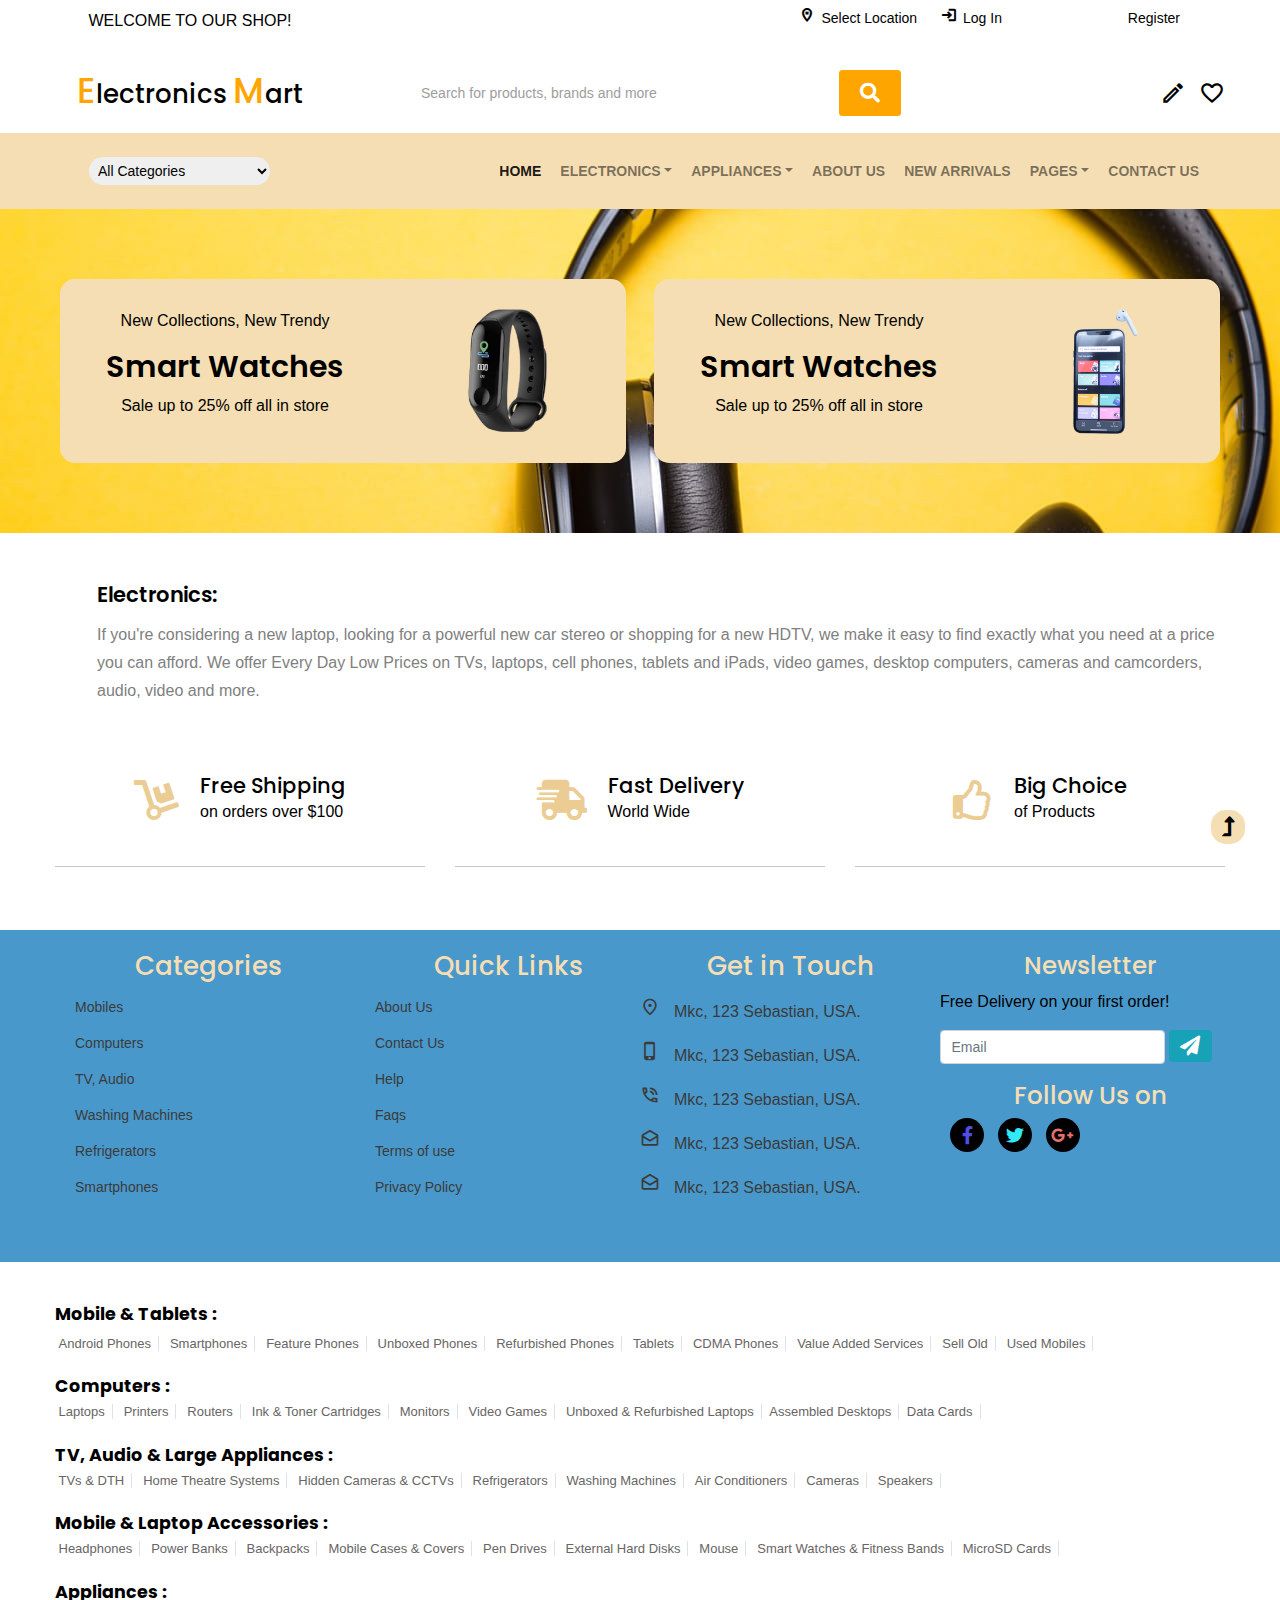
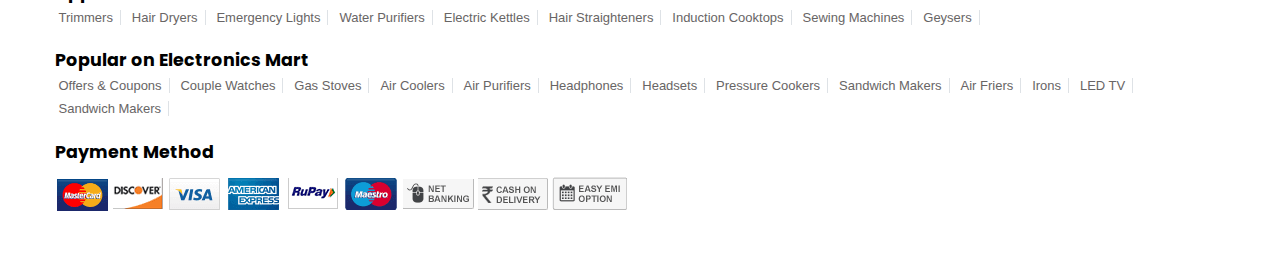
<file: Pages/single-produc1.html>
<html lang="en-us">

<head>
    <meta charset="UTF-8">
    <meta name="viewport" content="width=device-width, initial-scale=1.0,shrink-to-fit=no" />
    <title>Mall Technology</title>
    <link href="https://fonts.googleapis.com/css?family=Material+Icons|Material+Icons+Outlined|Material+Icons+Two+Tone|Material+Icons+Round|Material+Icons+Sharp" rel="stylesheet">
    <link rel="stylesheet" href="../css/index.css">
    <link rel="stylesheet" href="../css/reponsive.css ">

    <!-- -----------------Font awesome -------------- -->
    <link rel="stylesheet" href="../bootstrap/fontawesome-free-5.15.3-web/css/all.min.css">
    <!-- ------------------bootstrap------------------------ -->
    <link href="//fonts.googleapis.com/css2?family=Poppins:wght@100;200;300;400;500;600;700;800;900&display=swap" rel="stylesheet">
    <link rel="stylesheet" href="../bootstrap/bootstrap-4.3.1-dist/css/bootstrap.css">
    <link rel="stylesheet" href="../bootstrap/bootstrap-4.3.1-dist/css/bootstrap.min.css">
    <script src="https://code.jquery.com/jquery-3.3.1.slim.min.js" integrity="sha384-q8i/X+965DzO0rT7abK41JStQIAqVgRVzpbzo5smXKp4YfRvH+8abtTE1Pi6jizo" crossorigin="anonymous"></script>
    <script src="https://cdnjs.cloudflare.com/ajax/libs/popper.js/1.14.7/umd/popper.min.js" integrity="sha384-UO2eT0CpHqdSJQ6hJty5KVphtPhzWj9WO1clHTMGa3JDZwrnQq4sF86dIHNDz0W1" crossorigin="anonymous"></script>
</head>

<body>
    <div class="main-top">
        <div class="container">
            <div class="row py-2">

                <div class="col-lg-3 col-sm-3 logo">
                    <p>WELCOME TO OUR SHOP!</p>
                </div>
                <div class="col-lg-9 col-sm-9 dialog-option">
                    <ul class="main-top-list">
                        <li>
                            <a href="#small-dialog-location" class="popup-with-zoom-anim">
                                <span class="material-icons-outlined">
                                    location_on
                                </span>Select Location
                            </a>

                        </li>
                        <li>
                            <a href="#login" class="" data-target="#login" data-toggle="modal">
                                <span class="material-icons-outlined">
                                    login
                                </span>Log In
                            </a>
                        </li>
                        <li>
                            <a href="#" class="" data-toggle="modal" data-target="#register">
                                <span class="material-icons-outlined">
                                    logout
                                </span>Register
                            </a>
                        </li>
                    </ul>
                </div>

            </div>
        </div>
    </div>

    <div id="small-dialog-location" class="mfp-hide">
        <div class="select-city">
            <h3>
                <span class="material-icons-outlined">
                    add_location
                </span>Please Select Your Location
            </h3>
            <select class="list_of_cities">
				<optgroup label="Popular Cities">
					<option selected style="display:none;color:#eee;">Select City</option>
					<option>Birmingham</option>
					<option>Anchorage</option>
					<option>Phoenix</option>
					<option>Little Rock</option>
					<option>Los Angeles</option>
					<option>Denver</option>
					<option>Bridgeport</option>
					<option>Wilmington</option>
					<option>Jacksonville</option>
					<option>Atlanta</option>
					<option>Honolulu</option>
					<option>Boise</option>
					<option>Chicago</option>
					<option>Indianapolis</option>
				</optgroup>
				<optgroup label="Alabama">
					<option>Birmingham</option>
					<option>Montgomery</option>
					<option>Mobile</option>
					<option>Huntsville</option>
					<option>Tuscaloosa</option>
				</optgroup>
				<optgroup label="Alaska">
					<option>Anchorage</option>
					<option>Fairbanks</option>
					<option>Juneau</option>
					<option>Sitka</option>
					<option>Ketchikan</option>
				</optgroup>
				<optgroup label="Arizona">
					<option>Phoenix</option>
					<option>Tucson</option>
					<option>Mesa</option>
					<option>Chandler</option>
					<option>Glendale</option>
				</optgroup>
				<optgroup label="Arkansas">
					<option>Little Rock</option>
					<option>Fort Smith</option>
					<option>Fayetteville</option>
					<option>Springdale</option>
					<option>Jonesboro</option>
				</optgroup>
				<optgroup label="California">
					<option>Los Angeles</option>
					<option>San Diego</option>
					<option>San Jose</option>
					<option>San Francisco</option>
					<option>Fresno</option>
				</optgroup>
				<optgroup label="Colorado">
					<option>Denver</option>
					<option>Colorado</option>
					<option>Aurora</option>
					<option>Fort Collins</option>
					<option>Lakewood</option>
				</optgroup>
				<optgroup label="Connecticut">
					<option>Bridgeport</option>
					<option>New Haven</option>
					<option>Hartford</option>
					<option>Stamford</option>
					<option>Waterbury</option>
				</optgroup>
				<optgroup label="Delaware">
					<option>Wilmington</option>
					<option>Dover</option>
					<option>Newark</option>
					<option>Bear</option>
					<option>Middletown</option>
				</optgroup>
				<optgroup label="Florida">
					<option>Jacksonville</option>
					<option>Miami</option>
					<option>Tampa</option>
					<option>St. Petersburg</option>
					<option>Orlando</option>
				</optgroup>
				<optgroup label="Georgia">
					<option>Atlanta</option>
					<option>Augusta</option>
					<option>Columbus</option>
					<option>Savannah</option>
					<option>Athens</option>
				</optgroup>
				<optgroup label="Hawaii">
					<option>Honolulu</option>
					<option>Pearl City</option>
					<option>Hilo</option>
					<option>Kailua</option>
					<option>Waipahu</option>
				</optgroup>
				<optgroup label="Idaho">
					<option>Boise</option>
					<option>Nampa</option>
					<option>Meridian</option>
					<option>Idaho Falls</option>
					<option>Pocatello</option>
				</optgroup>
				<optgroup label="Illinois">
					<option>Chicago</option>
					<option>Aurora</option>
					<option>Rockford</option>
					<option>Joliet</option>
					<option>Naperville</option>
				</optgroup>
				<optgroup label="Indiana">
					<option>Indianapolis</option>
					<option>Fort Wayne</option>
					<option>Evansville</option>
					<option>South Bend</option>
					<option>Hammond</option>
				</optgroup>
				<optgroup label="Iowa">
					<option>Des Moines</option>
					<option>Cedar Rapids</option>
					<option>Davenport</option>
					<option>Sioux City</option>
					<option>Waterloo</option>
				</optgroup>
				<optgroup label="Kansas">
					<option>Wichita</option>
					<option>Overland Park</option>
					<option>Kansas City</option>
					<option>Topeka</option>
					<option>Olathe </option>
				</optgroup>
				<optgroup label="Kentucky">
					<option>Louisville</option>
					<option>Lexington</option>
					<option>Bowling Green</option>
					<option>Owensboro</option>
					<option>Covington</option>
				</optgroup>
				<optgroup label="Louisiana">
					<option>New Orleans</option>
					<option>Baton Rouge</option>
					<option>Shreveport</option>
					<option>Metairie</option>
					<option>Lafayette</option>
				</optgroup>
				<optgroup label="Maine">
					<option>Portland</option>
					<option>Lewiston</option>
					<option>Bangor</option>
					<option>South Portland</option>
					<option>Auburn</option>
				</optgroup>
				<optgroup label="Maryland">
					<option>Baltimore</option>
					<option>Frederick</option>
					<option>Rockville</option>
					<option>Gaithersburg</option>
					<option>Bowie</option>
				</optgroup>
				<optgroup label="Massachusetts">
					<option>Boston</option>
					<option>Worcester</option>
					<option>Springfield</option>
					<option>Lowell</option>
					<option>Cambridge</option>
				</optgroup>
				<optgroup label="Michigan">
					<option>Detroit</option>
					<option>Grand Rapids</option>
					<option>Warren</option>
					<option>Sterling Heights</option>
					<option>Lansing</option>
				</optgroup>
				<optgroup label="Minnesota">
					<option>Minneapolis</option>
					<option>St. Paul</option>
					<option>Rochester</option>
					<option>Duluth</option>
					<option>Bloomington</option>
				</optgroup>
				<optgroup label="Mississippi">
					<option>Jackson</option>
					<option>Gulfport</option>
					<option>Southaven</option>
					<option>Hattiesburg</option>
					<option>Biloxi</option>
				</optgroup>
				<optgroup label="Missouri">
					<option>Kansas City</option>
					<option>St. Louis</option>
					<option>Springfield</option>
					<option>Independence</option>
					<option>Columbia</option>
				</optgroup>
				<optgroup label="Montana">
					<option>Billings</option>
					<option>Missoula</option>
					<option>Great Falls</option>
					<option>Bozeman</option>
					<option>Butte-Silver Bow</option>
				</optgroup>
				<optgroup label="Nebraska">
					<option>Omaha</option>
					<option>Lincoln</option>
					<option>Bellevue</option>
					<option>Grand Island</option>
					<option>Kearney</option>
				</optgroup>
				<optgroup label="Nevada">
					<option>Las Vegas</option>
					<option>Henderson</option>
					<option>North Las Vegas</option>
					<option>Reno</option>
					<option>Sunrise Manor</option>
				</optgroup>
				<optgroup label="New Hampshire">
					<option>Manchesters</option>
					<option>Nashua</option>
					<option>Concord</option>
					<option>Dover</option>
					<option>Rochester</option>
				</optgroup>
				<optgroup label="New Jersey">
					<option>Newark</option>
					<option>Jersey City</option>
					<option>Paterson</option>
					<option>Elizabeth</option>
					<option>Edison</option>
				</optgroup>
				<optgroup label="New Mexico">
					<option>Albuquerque</option>
					<option>Las Cruces</option>
					<option>Rio Rancho</option>
					<option>Santa Fe</option>
					<option>Roswell</option>
				</optgroup>
				<optgroup label="New York">
					<option>New York</option>
					<option>Buffalo</option>
					<option>Rochester</option>
					<option>Yonkers</option>
					<option>Syracuse</option>
				</optgroup>
				<optgroup label="North Carolina">
					<option>Charlotte</option>
					<option>Raleigh</option>
					<option>Greensboro</option>
					<option>Winston-Salem</option>
					<option>Durham</option>
				</optgroup>
				<optgroup label="North Dakota">
					<option>Fargo</option>
					<option>Bismarck</option>
					<option>Grand Forks</option>
					<option>Minot</option>
					<option>West Fargo</option>
				</optgroup>
				<optgroup label="Ohio">
					<option>Columbus</option>
					<option>Cleveland</option>
					<option>Cincinnati</option>
					<option>Toledo</option>
					<option>Akron</option>
				</optgroup>
				<optgroup label="Oklahoma">
					<option>Oklahoma City</option>
					<option>Tulsa</option>
					<option>Norman</option>
					<option>Broken Arrow</option>
					<option>Lawton</option>
				</optgroup>
				<optgroup label="Oregon">
					<option>Portland</option>
					<option>Eugene</option>
					<option>Salem</option>
					<option>Gresham</option>
					<option>Hillsboro</option>
				</optgroup>
				<optgroup label="Pennsylvania">
					<option>Philadelphia</option>
					<option>Pittsburgh</option>
					<option>Allentown</option>
					<option>Erie</option>
					<option>Reading</option>
				</optgroup>
				<optgroup label="Rhode Island">
					<option>Providence</option>
					<option>Warwick</option>
					<option>Cranston</option>
					<option>Pawtucket</option>
					<option>East Providence</option>
				</optgroup>
				<optgroup label="South Carolina">
					<option>Columbia</option>
					<option>Charleston</option>
					<option>North Charleston</option>
					<option>Mount Pleasant</option>
					<option>Rock Hill</option>
				</optgroup>
				<optgroup label="South Dakota">
					<option>Sioux Falls</option>
					<option>Rapid City</option>
					<option>Aberdeen</option>
					<option>Brookings</option>
					<option>Watertown</option>
				</optgroup>
				<optgroup label="Tennessee">
					<option>Memphis</option>
					<option>Nashville</option>
					<option>Knoxville</option>
					<option>Chattanooga</option>
					<option>Clarksville</option>
				</optgroup>
				<optgroup label="Texas">
					<option>Houston</option>
					<option>San Antonio</option>
					<option>Dallas</option>
					<option>Austin</option>
					<option>Fort Worth</option>
				</optgroup>
				<optgroup label="Utah">
					<option>Salt Lake City</option>
					<option>West Valley City</option>
					<option>Provo</option>
					<option>West Jordan</option>
					<option>Orem</option>
				</optgroup>
				<optgroup label="Vermont">
					<option>Burlington</option>
					<option>Essex</option>
					<option>South Burlington</option>
					<option>Colchester</option>
					<option>Rutland</option>
				</optgroup>
				<optgroup label="Virginia">
					<option>Virginia Beach</option>
					<option>Norfolk</option>
					<option>Chesapeake</option>
					<option>Arlington</option>
					<option>Richmond</option>
				</optgroup>
				<optgroup label="Washington">
					<option>Seattle</option>
					<option>Spokane</option>
					<option>Tacoma</option>
					<option>Vancouver</option>
					<option>Bellevue</option>
				</optgroup>
				<optgroup label="West Virginia">
					<option>Charleston</option>
					<option>Huntington</option>
					<option>Parkersburg</option>
					<option>Morgantown</option>
					<option>Wheeling</option>
				</optgroup>
				<optgroup label="Wisconsin">
					<option>Milwaukee</option>
					<option>Madison</option>
					<option>Green Bay</option>
					<option>Kenosha</option>
					<option>Racine</option>
				</optgroup>
				<optgroup label="Wyoming">
					<option>Cheyenne</option>
					<option>Casper</option>
					<option>Laramie</option>
					<option>Gillette</option>
					<option>Rock Springs</option>
				</optgroup>
			</select>
        </div>
    </div>


    <div class="modal fade" id="login" tabindex="-1" role="dialog" style="display: none;" aria-expanded="false" aria-hidden="true">

        <div class="modal-dialog">
            <div class="modal-content">
                <div class="modal-header">
                    <h5>Log In</h5>
                </div>

                <div class="modal-body">
                    <form action="#" method="post">
                        <div class="form-group">
                            <div class="icon">
                                <i class="fa fa-user"></i>
                            </div>

                            <div class="input-place">
                                <input name="username" placeholder="Username" class="form-control" type="text" required="" />
                            </div>
                        </div>

                        <div class="form-group">
                            <div class="icon">
                                <i class="fa fa-lock"></i>
                            </div>
                            <div class="input-place">
                                <input id="input-password" type="password" placeholder="Password" name="password" class="form-control" required="" />
                            </div>
                            <div class="eye" onclick="eyepassword()">
                                <span>
                                    <i class="fa fa-eye-slash" id="eye-close"></i>
                                    <i class="fa fa-eye" id="eye-open"></i>
                                </span>
                            </div>
                        </div>
                        <div class="btn-login">
                            <input type="submit" class="form-control" value="Give Me One Click"></input>
                        </div>
                        <div class="remember">
                            <div class="custom-control custom-checkbox mr-sm-2">
                                <input type="checkbox" class="custom-control-input" id="customControlAutosizing">
                                <label class="custom-control-label" for="customControlAutosizing">Remember me?</label>
                            </div>
                        </div>
                        <div class="link-register">
                            <p>Don't have an account?</p>
                            <p>
                                <a href="#" data-target="#register" data-toggle="modal">Register Now</a>
                            </p>
                        </div>
                        <p class="text-center">(Or)</p>
                        <div class="icon-social-network">
                            <ul class="list-icon">
                                <li>
                                    <a href="#" class="fb">
                                        <i class="fab fa-facebook-f"></i>
                                    </a>
                                </li>
                                <li>
                                    <a href="#" class="twt">
                                        <i class="fab fa-twitter"></i>
                                    </a>
                                </li>
                                <li>
                                    <a href="#" class="gg">
                                        <i class="fab fa-google-plus-g"></i>
                                    </a>
                                </li>
                            </ul>
                        </div>
                    </form>
                </div>

            </div>
        </div>
    </div>

    <div class="modal fade" id="register" tabindex="-1" role="dialog" style="display: none;" aria-expanded="false" aria-hidden="true">
        <div class="modal-dialog">
            <div class="modal-content">

                <div class="modal-header">
                    <h5>Register</h5>
                </div>

                <div class="modal-body">
                    <form method="post" action="#">
                        <div class="form-group">
                            <div class="icon">
                                <i class="fa fa-user"></i>
                            </div>

                            <div class="input-place">
                                <input name="name" placeholder="Your Name" class="form-control" type="text" required="" />
                            </div>
                        </div>
                        <div class="form-group">
                            <div class="icon">
                                <i class="fa fa-envelope" aria-hidden="true"></i>
                            </div>

                            <div class="input-place">
                                <input name="email" placeholder="Email" class="form-control" type="email" required="" />
                            </div>
                        </div>
                        <div class="form-group">
                            <div class="icon">
                                <i class="fa fa-lock"></i>
                            </div>

                            <div class="input-place">
                                <input name="passsword" id="password" placeholder="PassWord" class="form-control" type="password" required="" />
                            </div>
                        </div>
                        <div class="form-group">
                            <div class="icon">
                                <i class="fa fa-check-circle"></i>
                            </div>

                            <div class="input-place">
                                <input name="confirm-password" id="confirm-password" placeholder="Confirm Password" class="form-control" type="password" required="" />
                            </div>
                        </div>
                        <div class="btn-login">
                            <input type="submit" class="form-control" value="Give Me One Click"></input>
                        </div>
                        <div class="remember">
                            <div class="custom-control custom-checkbox mr-sm-2">
                                <input type="checkbox" class="custom-control-input" id="customControlAutosizing2">
                                <label class="custom-control-label" for="customControlAutosizing2">I Accept to the Terms & Conditions</label>
                            </div>
                        </div>
                        <div class="link-register">
                            <p>Don't have an account?</p>
                            <p>
                                <a href="#" data-target="#register" data-toggle="modal">Register Now</a>
                            </p>
                        </div>
                        <p class="text-center">(Or)</p>
                        <div class="icon-social-network">
                            <ul class="list-icon">
                                <li>
                                    <a href="#" class="fb">
                                        <i class="fab fa-facebook-f"></i>
                                    </a>
                                </li>
                                <li>
                                    <a href="#" class="twt">
                                        <i class="fab fa-twitter"></i>
                                    </a>
                                </li>
                                <li>
                                    <a href="#" class="gg">
                                        <i class="fab fa-google-plus-g"></i>
                                    </a>
                                </li>
                            </ul>
                        </div>
                    </form>
                </div>


            </div>
        </div>
    </div>

    <div class="header-bot py-3">
        <div class="container">
            <div class="row main-row text-center">

                <div class="col-lg-3">
                    <h1 class="home-keyword">
                        <a href="index.html">
                            <span>E</span>lectronics
                            <span>M</span>art
                        </a>
                    </h1>
                </div>

                <div class="col-lg-9">
                    <div class="row row-sub ">
                        <div class="col-lg-9 col-md-9 col-sm-8 left">
                            <form class="form-inline" method="post" action="#">
                                <input type="search" placeholder="Search for products, brands and more" />
                                <button class="btn" type="submit">
                                    <i class="fa fa-search" aria-hidden="true"></i>
                                </button>
                            </form>
                        </div>

                        <div class="col-lg-3 col-md-3 col-sm-4 ml-sm-auto mr-sm-auto right">
                            <div class="cont-ser-position">
                                <nav class="navigation">
                                    <div class="theme-switch-wrapper">
                                        <label class="theme-switch" for="checkbox">
                                            <input type="checkbox" id="checkbox">
                                            <div class="mode-container">
                                                <i  id="sun" class="material-icons" >
                                                    light_mode
                                                </i>
                                                <i  id="moon" class="material-icons-outlined"  >
                                                    dark_mode
                                                </i>
                                            </div>
                                        </label>
                                    </div>
                                </nav>
                            </div>

                            <div id="like" class="like">
                                <a href="#">
                                    <span class="material-icons-outlined">
                                        favorite_border
                                    </span>
                                </a>
                            </div>
                            <!-- <div class="start-popup-target" role="button" aria-describedby="start-popup">
                                        <div class="cart-icon">
                                            <a class="src-cart" href="cart.html">
                                                <span class="material-icons-outlined">
                                                    shopping_cart
                                                </span>
                                            </a>
                                        </div>
                                    </div> -->
                            <!-- <div class="src-header-cart-wrapper">
                                <div class="popover-dialog">
                                    <div class="cd-cart js-cd-cart cd-cart--empty">
                                        <a href="#0" class="cd-cart__trigger text-replace">
                                            <svg xmlns="http://www.w3.org/2000/svg" width="24" height="24" viewBox="0 0 24 24"><path d="M10 19.5c0 .829-.672 1.5-1.5 1.5s-1.5-.671-1.5-1.5c0-.828.672-1.5 1.5-1.5s1.5.672 1.5 1.5zm3.5-1.5c-.828 0-1.5.671-1.5 1.5s.672 1.5 1.5 1.5 1.5-.671 1.5-1.5c0-.828-.672-1.5-1.5-1.5zm1.336-5l1.977-7h-16.813l2.938 7h11.898zm4.969-10l-3.432 12h-12.597l.839 2h13.239l3.474-12h1.929l.743-2h-4.195z"/></svg>
                                            <ul class="cd-cart__count">
                                                <li>0</li>
                                                <li>0</li>
                                            </ul>
                                        </a>
                                        <div class="cd-cart__content">
                                            <div class="cd-cart__layout">
                                                <header class="cd-cart__header">
                                                    <h6>Cart</h6>
                                                    <span class="cd-cart__undo">
                                                        Item Removed 
                                                        <a href="#0" class="">Undo</a>
                                                    </span>
                                                </header>
                                                <div class="cd-cart__body">
                                                    <ul>

                                                    </ul>
                                                </div>
                                                <footer class="cd-cart__footer">
                                                    <div class="">
                                                        <a href="#0" class="cd-cart__checkout">
                                                            Checkout - $<span>0.00</span>
                                                            <svg class="icon--sm" width="24" height="24" xmlns="http://www.w3.org/2000/svg" fill-rule="evenodd" clip-rule="evenodd"><path d="M21.883 12l-7.527 6.235.644.765 9-7.521-9-7.479-.645.764 7.529 6.236h-21.884v1h21.883z"/></svg> 
                                                        </a>
                                                    </div>
                                                </footer>
                                            </div>
                                        </div>
                                    </div>
                                </div>
                            </div> -->

                        </div>

                    </div>
                </div>
            </div>
        </div>
    </div>
    <div class="navbar-inner  py-2">
        <div class="container">
            <nav class="navbar navbar-expand-lg navbar-light">
                <div class="navi-search">
                    <form class="form-category" method="post" action="#">
                        <select id="" name="">
                            <option value="">All Categories</option>
							<option value="Televisions">Televisions</option>
							<option value="Headphones">Headphones</option>
							<option value="Computers">Computers</option>
							<option value="Appliances">Appliances</option>
							<option value="Mobiles">Mobiles</option>
							<option value="Tv &amp; Video">Tv &amp; Video</option>
							<option value="IPad & Tablets">IPad & Tablets</option>
							<option value="Cameras & Camcorders">Cameras & Camcorders</option>
							<option value="Home Audio & Theater">Home Audio & Theater</option>
                        </select>
                    </form>
                </div>

                <button class="navbar-toggler" type="button" data-toggle="collapse" data-target="#navbarSupportedContent" aria-controls="navbarSupportedContent" aria-expanded="false" aria-label="Toggle navigation">
					<span class="navbar-toggler-icon"></span>
				</button>

                <div class="collapse navbar-collapse " id="navbarSupportedContent">
                    <ul class="navbar-nav text-center ml-auto">
                        <li class="nav-item active">
                            <a href="#" class="nav-link">Home</a>
                        </li>

                        <li class="nav-item dropdown">
                            <a href="#" class="nav-link dropdown-toggle" role="button" data-toggle="dropdown" aria-haspopup="true" aria-expanded="false">Electronics</a>
                            <div class="dropdown-menu fade-up">
                                <div class="dropdown-menu-option">
                                    <h5 class="">
                                        Mobiles, Computers
                                    </h5>
                                    <div class="row text-left">

                                        <div class="col-sm-6">
                                            <ul class="multi-option-dropdown">
                                                <li>
                                                    <a href="#">All Mobile Phones</a>
                                                </li>
                                                <li>
                                                    <a href="#">All Mobile Accessories</a>
                                                </li>
                                                <li>
                                                    <a href="#">Cases & Covers</a>
                                                </li>
                                                <li>
                                                    <a href="#">Screen Protectors</a>
                                                </li>
                                                <li>
                                                    <a href="#">Power Banks</a>
                                                </li>
                                                <li>
                                                    <a href="#">All Certified Refurbished</a>
                                                </li>
                                                <li>
                                                    <a href="#">Tablets</a>
                                                </li>
                                                <li>
                                                    <a href="#">Wearable Devices</a>
                                                </li>

                                            </ul>
                                        </div>

                                        <div class="col-sm-6">
                                            <ul class="multi-option-dropdown">
                                                <li>
                                                    <a href="#">Laptops</a>
                                                </li>
                                                <li>
                                                    <a href="#">Drives & Storage</a>
                                                </li>
                                                <li>
                                                    <a href="#">Printers & Ink</a>
                                                </li>
                                                <li>
                                                    <a href="#">Networking Devices</a>
                                                </li>
                                                <li>
                                                    <a href="#">Computer Accessories</a>
                                                </li>
                                                <li>
                                                    <a href="#">Game Zone</a>
                                                </li>
                                                <li>
                                                    <a href="#">Software</a>
                                                </li>
                                                <li>
                                                    <a href="#">Smart Home</a>
                                                </li>
                                            </ul>
                                        </div>

                                    </div>
                                </div>
                            </div>
                        </li>

                        <li class="nav-item dropdown ">
                            <a href="#" class="nav-link dropdown-toggle" data-toggle="dropdown" role="button" aria-haspopup="true" aria-expanded="false">APPLIANCES</a>
                            <div class="dropdown-menu fade-up">
                                <div class="dropdown-menu-option">
                                    <h5 class="">
                                        TV, Appliances, Electronics
                                    </h5>
                                    <div class="row text-left">
                                        <div class="col-sm-6">
                                            <ul class="multi-option-dropdown">
                                                <li>
                                                    <a href="#">Televisions</a>
                                                </li>
                                                <li>
                                                    <a href="#">Home Entertainment Systems</a>
                                                </li>
                                                <li>
                                                    <a href="#">Headphones</a>
                                                </li>
                                                <li>
                                                    <a href="#">Speakers</a>
                                                </li>
                                                <li>
                                                    <a href="#">MP3, Media Players & Accessories</a>
                                                </li>
                                                <li>
                                                    <a href="#">Audio & Video Accessories</a>
                                                </li>
                                                <li>
                                                    <a href="#">Cameras</a>
                                                </li>
                                                <li>
                                                    <a href="#">DSLR Cameras</a>
                                                </li>
                                                <li>
                                                    <a href="#">Camera Accessories</a>
                                                </li>
                                            </ul>
                                        </div>
                                        <div class="col-sm-6">
                                            <ul class="multi-option-dropdown">
                                                <li>
                                                    <a href="#">Musical Instruments</a>
                                                </li>
                                                <li>
                                                    <a href="#">Gaming Consoles</a>
                                                </li>
                                                <li>
                                                    <a href="#">All Electronics</a>
                                                </li>
                                                <li>
                                                    <a href="#">Air Conditioners</a>
                                                </li>
                                                <li>
                                                    <a href="#">Refrigerators</a>
                                                </li>
                                                <li>
                                                    <a href="#">Washing Machines</a>
                                                </li>
                                                <li>
                                                    <a href="#">Kitchen & Home Appliances</a>
                                                </li>
                                                <li>
                                                    <a href="#">Heating & Cooling Appliances</a>
                                                </li>
                                                <li>
                                                    <a href="#">All Appliances</a>
                                                </li>
                                            </ul>
                                        </div>
                                    </div>
                                </div>
                            </div>
                        </li>

                        <li class="nav-item">
                            <a href="#" class="nav-link">ABOUT US</a>
                        </li>

                        <li class="nav-item">
                            <a href="#" class="nav-link">NEW ARRIVALS</a>
                        </li>

                        <li class="nav-item dropdown">
                            <a href="#" class="nav-link dropdown-toggle" role="button" data-toggle="dropdown" aria-expanded="false" aria-haspopup="true">pages</a>
                            <div class="dropdown-menu blog fade-up">
                                <ul class="multi-option-dropdown ">
                                    <li>
                                        <a class="dropdown-item" href="#">Blog Posts</a>
                                    </li>
                                    <li>
                                        <a class="dropdown-item" href="#">Blog Single</a>
                                    </li>
                                    <li>
                                        <a class="dropdown-item" href="#">Product 1</a>
                                    </li>
                                    <li>
                                        <a class="dropdown-item" href="#">Product 2</a>
                                    </li>
                                    <li>
                                        <a class="dropdown-item" href="#">Single Product 1</a>
                                    </li>
                                    <li>
                                        <a class="dropdown-item" href="#">Single Product 2</a>
                                    </li>
                                    <li>
                                        <a class="dropdown-item" href="checkout.html">Checkout Page</a>
                                    </li>
                                    <li>
                                        <a class="dropdown-item" href="payment.html">Payment Page</a>
                                    </li>
                                    <li>
                                        <a class="dropdown-item" href="#">Terms of use</a>
                                    </li>
                                </ul>
                            </div>
                        </li>

                        <li class="nav-item">
                            <a href="#" class="nav-link">Contact Us</a>
                        </li>

                    </ul>
                </div>
            </nav>
        </div>
    </div>

    <section class="recommend py-5">
        <div class="container py-3 px-4">
            <div class="row">
                <div class="col-lg-6 col-sm-6 p-3">
                    <a href="#">
                        <div class="product1">
                            <div class="row">
                                <div class="col-lg-7 text-center">
                                    <p>New Collections, New Trendy</p>
                                    <h4>Smart Watches</h4>
                                    <p>Sale up to 25% off all in store</p>
                                </div>
                                <div class="col-lg-5 col-sm-12 text-center">
                                    <img src="../images/off1.png" alt="watch" />
                                </div>
                            </div>
                        </div>
                    </a>
                </div>
                <div class="col-lg-6 col-sm-6 p-3">
                    <a href="#">
                        <div class="product1">
                            <div class="row">
                                <div class="col-lg-7 text-center">
                                    <p>New Collections, New Trendy</p>
                                    <h4>Smart Watches</h4>
                                    <p>Sale up to 25% off all in store</p>
                                </div>
                                <div class="col-lg-5 col-sm-12 text-center">
                                    <img src="../images/off2.png" alt="watch" />
                                </div>
                            </div>
                        </div>
                    </a>
                </div>
            </div>
        </div>
    </section>

    <section class="services py-5">
        <div class="container py-2">
            <div class="servivces-wrapper">
                <div class="services-heading pl-lg-5">
                    <h4>Electronics:</h4>
                    <p>If you're considering a new laptop, looking for a powerful new car stereo or shopping for a new HDTV, we make it easy to find exactly what you need at a price you can afford. We offer Every Day Low Prices on TVs, laptops, cell phones,
                        tablets and iPads, video games, desktop computers, cameras and camcorders, audio, video and more.
                    </p>
                </div>
                <div class="services-content">
                    <div class="row py-3">
                        <div class="col-lg-4 col-sm-4">
                            <div class="col-inner d-flex align-items-center">
                                <i class="fas fa-dolly"></i>
                                <div class="">
                                    <h4>Free Shipping</h4>
                                    <p>on orders over $100</p>
                                </div>
                            </div>
                        </div>
                        <div class="col-lg-4 col-sm-4">
                            <div class="col-inner d-flex align-items-center">
                                <i class="fas fa-shipping-fast"></i>
                                <div class="">
                                    <h4>Fast Delivery</h4>
                                    <p>World Wide</p>
                                </div>
                            </div>
                        </div>
                        <div class="col-lg-4 col-sm-4">
                            <div class="col-inner d-flex align-items-center">
                                <i class="far fa-thumbs-up"></i>
                                <div class="">
                                    <h4>Big Choice</h4>
                                    <p>of Products</p>
                                </div>
                            </div>
                        </div>
                    </div>
                </div>
            </div>
        </div>
    </section>

    <footer class="footer py-4">
        <div class="container">
            <div class="row footer-info ">
                <div class="col-lg-3 col-sm-6 left-side footer-grids ">
                    <h3>Categories</h3>
                    <ul>
                        <li>
                            <a href="#">Mobiles</a>
                        </li>
                        <li>
                            <a href="#">Computers</a>
                        </li>
                        <li>
                            <a href="#">TV, Audio</a>
                        </li>
                        <li>
                            <a href="#">Washing Machines</a>
                        </li>
                        <li>
                            <a href="#">Refrigerators</a>
                        </li>
                        <li>
                            <a href="#">Smartphones</a>
                        </li>
                    </ul>
                </div>
                <div class="col-lg-3 col-sm-6 left-side footer-grids">
                    <h3>Quick Links</h3>
                    <ul>
                        <li>
                            <a href="#">About Us</a>
                        </li>
                        <li>
                            <a href="#">Contact Us</a>
                        </li>
                        <li>
                            <a href="#">Help</a>
                        </li>
                        <li>
                            <a href="#">Faqs</a>
                        </li>
                        <li>
                            <a href="#">Terms of use</a>
                        </li>
                        <li>
                            <a href="#">Privacy Policy</a>
                        </li>
                    </ul>
                </div>
                <div class="col-lg-3 col-sm-6 footer-grids">
                    <h3>Get in Touch</h3>
                    <ul>
                        <li>
                            <span class="material-icons-outlined">
                                place
                            </span>
                            <p>Mkc, 123 Sebastian, USA.</p>
                        </li>
                        <li>
                            <span class="material-icons-outlined">
                                phone_iphone
                            </span>
                            <p>Mkc, 123 Sebastian, USA.</p>
                        </li>
                        <li>
                            <span class="material-icons-outlined">
                                phone_in_talk
                                </span>
                            <p>Mkc, 123 Sebastian, USA.</p>
                        </li>
                        <li>
                            <span class="material-icons-outlined">
                                drafts
                                </span>
                            <p>Mkc, 123 Sebastian, USA.</p>
                        </li>
                        <li>
                            <span class="material-icons-outlined">
                                drafts
                                </span>
                            <p>Mkc, 123 Sebastian, USA.</p>
                        </li>
                    </ul>
                </div>
                <div class="col-lg-3 col-sm-6 footer-end">
                    <h3>Newsletter</h3>
                    <p>Free Delivery on your first order!</p>
                    <form action="#" method="post">
                        <div class="form-group">
                            <input class="form-control" type="email" name="email" placeholder="Email" />
                            <button type="submit" class="btn btn-info">
                                <i class="fas fa-paper-plane"></i>
                            </button>
                        </div>
                    </form>
                    <div class="social-icon">
                        <h3>Follow Us on</h3>
                        <ul class="list-icon">
                            <li>
                                <a href="#" class="fb">
                                    <i class="fab fa-facebook-f"></i>
                                </a>
                            </li>
                            <li>
                                <a href="#" class="twt">
                                    <i class="fab fa-twitter"></i>
                                </a>
                            </li>
                            <li>
                                <a href="#" class="gg">
                                    <i class="fab fa-google-plus-g"></i>
                                </a>
                            </li>
                        </ul>
                    </div>
                </div>
            </div>
        </div>
    </footer>

    <div class="brands-agile py-5">
        <div class="container">
            <div class="sub-some">
                <h5 class="font-weight-bold">Mobile & Tablets :</h5>
                <ul>
                    <li class="m-sm-1">
                        <a href="#" class="border-right pr-2">Android Phones</a>
                    </li>
                    <li class="m-sm-1">
                        <a href="#" class="border-right pr-2">Smartphones</a>
                    </li>
                    <li class="m-sm-1">
                        <a href="#" class="border-right pr-2">Feature Phones</a>
                    </li>
                    <li class="m-sm-1">
                        <a href="#" class="border-right pr-2">Unboxed Phones</a>
                    </li>
                    <li class="m-sm-1">
                        <a href="#" class="border-right pr-2">Refurbished Phones</a>
                    </li>
                    <li class="m-sm-1">
                        <a href="#" class="border-right pr-2"> Tablets</a>
                    </li>
                    <li class="m-sm-1">
                        <a href="#" class="border-right pr-2">CDMA Phones</a>
                    </li>
                    <li class="m-sm-1">
                        <a href="#" class="border-right pr-2">Value Added Services</a>
                    </li>
                    <li class="m-sm-1">
                        <a href="#" class="border-right pr-2">Sell Old</a>
                    </li>
                    <li class="m-sm-1 ">
                        <a href="#" class="border-right pr-2">Used Mobiles</a>
                    </li>
                </ul>
            </div>
            <div class="sub-some mt-4">
                <h5 class="font-weight-bold mb-1">Computers :</h5>
                <ul>
                    <li class="m-sm-1">
                        <a href="#" class="border-right pr-2">Laptops </a>
                    </li>
                    <li class="m-sm-1">
                        <a href="#" class="border-right pr-2">Printers</a>
                    </li>
                    <li class="m-sm-1">
                        <a href="#" class="border-right pr-2">Routers</a>
                    </li>
                    <li class="m-sm-1">
                        <a href="#" class="border-right pr-2">Ink & Toner Cartridges</a>
                    </li>
                    <li class="m-sm-1">
                        <a href="#" class="border-right pr-2">Monitors</a>
                    </li>
                    <li class="m-sm-1">
                        <a href="#" class="border-right pr-2">Video Games</a>
                    </li>
                    <li class="m-sm-1">
                        <a href="#" class="border-right pr-2">Unboxed & Refurbished Laptops</a>
                    </li>
                    <li>
                        <a href="#" class="border-right pr-2">Assembled Desktops</a>
                    </li>
                    <li class="m-sm-1">
                        <a href="#" class="border-right pr-2">Data Cards</a>
                    </li>
                </ul>
            </div>
            <div class="sub-some mt-4">
                <h5 class="font-weight-bold mb-1">TV, Audio & Large Appliances :</h5>
                <ul>
                    <li class="m-sm-1">
                        <a href="# " class="border-right pr-2">TVs & DTH</a>
                    </li>
                    <li class="m-sm-1">
                        <a href="#" class="border-right pr-2">Home Theatre Systems</a>
                    </li>
                    <li class="m-sm-1">
                        <a href="#" class="border-right pr-2">Hidden Cameras & CCTVs</a>
                    </li>
                    <li class="m-sm-1">
                        <a href="#" class="border-right pr-2">Refrigerators</a>
                    </li>
                    <li class="m-sm-1">
                        <a href="#" class="border-right pr-2">Washing Machines</a>
                    </li>
                    <li class="m-sm-1">
                        <a href="#" class="border-right pr-2"> Air Conditioners</a>
                    </li>
                    <li class="m-sm-1">
                        <a href="#" class="border-right pr-2">Cameras</a>
                    </li>
                    <li class="m-sm-1">
                        <a href="#" class="border-right pr-2">Speakers</a>
                    </li>
                </ul>
            </div>
            <div class="sub-some mt-4">
                <h5 class="font-weight-bold mb-1">Mobile & Laptop Accessories :</h5>
                <ul>
                    <li class="m-sm-1">
                        <a href="#" class="border-right pr-2">Headphones</a>
                    </li>
                    <li class="m-sm-1">
                        <a href="#" class="border-right pr-2">Power Banks </a>
                    </li>
                    <li class="m-sm-1">
                        <a href="#" class="border-right pr-2">Backpacks</a>
                    </li>
                    <li class="m-sm-1">
                        <a href="#" class="border-right pr-2">Mobile Cases & Covers</a>
                    </li>
                    <li class="m-sm-1">
                        <a href="#" class="border-right pr-2">Pen Drives</a>
                    </li>
                    <li class="m-sm-1">
                        <a href="#" class="border-right pr-2">External Hard Disks</a>
                    </li>
                    <li class="m-sm-1">
                        <a href="#" class="border-right pr-2"> Mouse</a>
                    </li>
                    <li class="m-sm-1">
                        <a href="#" class="border-right pr-2">Smart Watches & Fitness Bands</a>
                    </li>
                    <li class="m-sm-1">
                        <a href="#" class="border-right pr-2">MicroSD Cards</a>
                    </li>
                </ul>
            </div>
            <div class="sub-some mt-4">
                <h5 class="font-weight-bold mb-1">Appliances :</h5>
                <ul>
                    <li class="m-sm-1">
                        <a href="#" class="border-right pr-2">Trimmers</a>
                    </li>
                    <li class="m-sm-1">
                        <a href="#" class="border-right pr-2">Hair Dryers</a>
                    </li>
                    <li class="m-sm-1">
                        <a href="#" class="border-right pr-2">Emergency Lights</a>
                    </li>
                    <li class="m-sm-1">
                        <a href="#" class="border-right pr-2">Water Purifiers </a>
                    </li>
                    <li class="m-sm-1">
                        <a href="#" class="border-right pr-2">Electric Kettles</a>
                    </li>
                    <li class="m-sm-1">
                        <a href="#" class="border-right pr-2">Hair Straighteners</a>
                    </li>
                    <li class="m-sm-1">
                        <a href="#" class="border-right pr-2">Induction Cooktops</a>
                    </li>
                    <li class="m-sm-1">
                        <a href="#" class="border-right pr-2">Sewing Machines</a>
                    </li>
                    <li class="m-sm-1">
                        <a href="#" class="border-right pr-2"> Geysers</a>
                    </li>
                </ul>
            </div>
            <div class="sub-some mt-4">
                <h5 class="font-weight-bold mb-1">Popular on Electronics Mart</h5>
                <ul>
                    <li class="m-sm-1">
                        <a href="#" class="border-right pr-2">Offers & Coupons</a>
                    </li>
                    <li class="m-sm-1">
                        <a href="#" class="border-right pr-2">Couple Watches</a>
                    </li>
                    <li class="m-sm-1">
                        <a href="#" class="border-right pr-2">Gas Stoves</a>
                    </li>
                    <li class="m-sm-1">
                        <a href="#" class="border-right pr-2"> Air Coolers</a>
                    </li>
                    <li class="m-sm-1">
                        <a href="#" class="border-right pr-2">Air Purifiers</a>
                    </li>
                    <li class="m-sm-1">
                        <a href="#" class="border-right pr-2">Headphones</a>
                    </li>
                    <li class="m-sm-1">
                        <a href="#" class="border-right pr-2"> Headsets</a>
                    </li>
                    <li class="m-sm-1">
                        <a href="#" class="border-right pr-2">Pressure Cookers</a>
                    </li>
                    <li class="m-sm-1">
                        <a href="#" class="border-right pr-2">Sandwich Makers</a>
                    </li>
                    <li class="m-sm-1">
                        <a href="#" class="border-right pr-2">Air Friers</a>
                    </li>
                    <li class="m-sm-1">
                        <a href="#" class="border-right pr-2">Irons</a>
                    </li>
                    <li class="m-sm-1">
                        <a href="#" class="border-right pr-2">LED TV</a>
                    </li>
                    <li class="m-sm-1">
                        <a href="#" class="border-right pr-2">Sandwich Makers</a>
                    </li>
                </ul>
            </div>
            <!-- //brands -->
            <!-- payment -->
            <div class="sub-some child-momu mt-4">
                <h5 class="font-weight-bold mb-3">Payment Method</h5>
                <ul>
                    <li>
                        <img src="../images/pay2.png" alt="">
                    </li>
                    <li>
                        <img src="../images/pay5.png" alt="">
                    </li>
                    <li>
                        <img src="../images/pay1.png" alt="">
                    </li>
                    <li>
                        <img src="../images/pay4.png" alt="">
                    </li>

                    <html>
                    <img src="../images/pay6.png" alt="">
                    </li>
                    <li>
                        <img src="../images/pay3.png" alt="">
                    </li>
                    <li>
                        <img src="../images/pay7.png" alt="">
                    </li>
                    <li>
                        <img src="../images/pay8.png" alt="">
                    </li>
                    <li>
                        <img src="../images/pay9.png" alt="">
                    </li>
                </ul>
            </div>
        </div>
    </div>

    <button onclick="topFunction()" id="to-top" title="Go to top" style="display: block;">
        <span class="fas fa-level-up-alt"></span>
    </button>
    <script src="../js/owl.carousel.js"></script>
    <script src="../bootstrap/bootstrap-4.3.1-dist/js/bootstrap.min.js"></script>
    <script src="../bootstrap/bootstrap-4.3.1-dist/js/bootstrap.bundle.min.js"></script>
    <link rel="stylesheet " href="../css/magnific-popup.css">
    <script src="../js/jquery-3.6.0.min.js"></script>
    <script src="../js/jquery.magnific-popup.min.js"></script>
    <script type="text/javascript">
        $(document).ready(function() {
            $('.popup-with-zoom-anim').magnificPopup({
                type: 'inline',

                fixedContentPos: false,
                fixedBgPos: true,

                overflowY: 'auto',

                closeBtnInside: true,
                preloader: false,

                midClick: true,
                removalDelay: 300,
                mainClass: 'my-mfp-zoom-in'
            });

            $('.popup-with-move-anim').magnificPopup({
                type: 'inline',

                fixedContentPos: false,
                fixedBgPos: true,

                overflowY: 'auto',

                closeBtnInside: true,
                preloader: false,

                midClick: true,
                removalDelay: 300,
                mainClass: 'my-mfp-slide-bottom'
            });
        });
    </script>
    <script>
        window.onscroll(function() {
            scrollFunction();
        });

        function scrollFunction() {
            if (document.documentElement.scrollTop > 200 || document.body.scrollTop > 200) {
                document.getElementById('to-top').style.display = "block";
            } else {
                document.getElementById('to-top').style.display = "none";
            }
        }

        function topFunction() {
            document.documentElement.scrollTop = 0;
            document.body.scrollTop = 0;
        }
    </script>
</body>

</html>
</file>
<file: css/loading.css>
body,
html {
    width: 100%;
    height: 100%;
}

.cloud {
    width: auto;
    height: auto;
    position: absolute;
}

.sky1 {
    top: 10%;
    left: 60%;
    color: rgb(29, 214, 214);
}

.sky2 {
    top: 10%;
    left: 10%;
    color: rgb(82, 223, 64);
}

.sky3 {
    top: 60%;
    left: 25%;
    color: rgb(213, 216, 35);
}

.sky4 {
    top: 80%;
    left: 80%;
    color: rgb(217, 47, 240);
}

.cloud i {
    font-size: 70px;
}

.lds-hourglass {
    display: flex;
    align-items: center;
    justify-content: center;
    position: absolute;
    width: 180px;
    height: 180px;
    top: 40%;
    left: 45%;
}

.lds-hourglass:after {
    content: " ";
    display: block;
    border-radius: 50%;
    width: 100%;
    height: 100%;
    margin: 8px;
    box-sizing: border-box;
    border: 32px solid #fff;
    border-color: rgb(238, 142, 142) transparent #fff transparent;
    animation: lds-hourglass 1.2s infinite;
}

@keyframes lds-hourglass {
    0% {
        transform: rotate(0);
        animation-timing-function: cubic-bezier(0.55, 0.055, 0.675, 0.19);
    }
    50% {
        transform: rotate(900deg);
        animation-timing-function: cubic-bezier(0.215, 0.61, 0.355, 1);
    }
    100% {
        transform: rotate(1800deg);
    }
}

.load {
    width: 100%;
    height: 100%;
    display: flex;
    justify-content: center;
    align-items: center;
    background-color: wheat;
}
</file>
<file: css/index.css>
* {
    margin: 0;
    padding: 0;
    box-sizing: border-box;
}

*::after,
*::before {
    margin: 0;
    padding: 0;
    box-sizing: border-box;
}

:root {
    --bg-color: white;
    --bg-carousel: rgb(216, 214, 214);
    --bg-slide: white;
    --font-color: black;
    --heading-color: rgb(0, 0, 0);
    --banner-1: url(../images/banner1.png) no-repeat center;
    --banner-2: url(../images/banner2.png) no-repeat center;
    --banner-3: url(../images/banner3.png) no-repeat center;
    --banner-4: url(../images/banner4.png) no-repeat center;
    --bg-image: url(../images/bg.jpg) no-repeat center;
    --checkout-bg: url(../images/checkout.jpg) no-repeat center;
    --bg-close: url(../images/close_1.png)no-repeat center;
}

[data-theme="dark"] {
    --bg-color: rgb(32, 31, 31);
    --bg-carousel: rgb(139, 135, 135);
    --bg-slide: grey;
    --banner-1: url(../images/banner1-dark.png) no-repeat center;
    --banner-2: url(../images/banner2-dark.png) no-repeat center;
    --banner-3: url(../images/banner3-dark.png) no-repeat center;
    --banner-4: url(../images/banner4-dark.png) no-repeat center;
}

html,
body {
    outline: none;
    font-size: 16px;
    margin: 0;
    padding: 0;
    font-family: 'Poppins', sans-serif;
    scroll-behavior: smooth;
    background: var(--bg-color)!important;
}

body a {
    text-decoration: none!important;
    transition: 0.5s all;
    -webkit-transition: 0.5s all;
    -moz-transition: 0.5s all;
    -o-transition: 0.5s all;
    -ms-transition: 0.5s all;
}

a {
    transition: 0.5s all;
    -webkit-transition: 0.5s all;
    -moz-transition: 0.5s all;
    -o-transition: 0.5s all;
    -ms-transition: 0.5s all;
}

a:hover {
    text-decoration: none;
    transition: 0.5s all;
    -webkit-transition: 0.5s all;
    -moz-transition: 0.5s all;
    -o-transition: 0.5s all;
    -ms-transition: 0.5s all;
}

input[type="button"],
input[type="submit"] {
    transition: 0.5s all;
    -webkit-transition: 0.5s all;
    -moz-transition: 0.5s all;
    -o-transition: 0.5s all;
    -ms-transition: 0.5s all;
}

h1,
h2,
h3,
h4,
h5,
h6 {
    margin: 0;
    padding: 0;
    color: var(--heading-color);
    font-family: 'Poppins', sans-serif;
}

p {
    margin: 0;
    padding: 0;
    font-size: 16px;
    line-height: 28px;
    color: var(--font-color);
}

ul {
    margin: 0;
    padding: 0;
    list-style: none;
}

ul li {
    display: inline;
    padding-left: 10px;
    padding-right: 10px;
}

label {
    margin: 0;
}


/* -------------------------Main-top------------------- */

.noscroll {
    overflow: hidden;
}

.main-top .row {
    display: flex;
    justify-content: space-between;
}

.main-top ul {
    margin: 0;
    padding: 0;
    text-align: right;
}

.main-top-list a {
    color: black;
}

.main-top-list span {
    padding-right: 6px;
    font-size: 16px;
    font-weight: 700;
}


/* --------------------Header-bot--------------------- */

.header-bot .home-keyword a {
    font-size: 26px;
    color: black;
}

.home-keyword span {
    color: orange;
    font-size: 35px;
}

.row-sub .col-lg-9 form {
    max-width: 600px;
    display: flex;
    align-items: center;
    justify-content: center;
}

.row-sub .col-lg-9 .btn {
    background: orange;
    padding: 12px 20px 12px 20px;
    margin-left: 10px;
}

.btn i {
    font-size: 20px;
    color: white;
}

.row-sub .col-lg-9 input {
    width: 80%;
    height: auto;
    padding: 12px;
    border: none;
    outline: none;
    opacity: 0.7;
}

.row-sub .col-lg-3 {
    display: flex;
    justify-content: space-between;
    align-items: center;
}

.row-sub .theme-switch {
    margin-bottom: 0;
}

.row-sub .col-lg-3 i,
.row-sub .col-lg-3 .material-icons-outlined {
    font-size: 26px;
    color: black;
}

.cont-ser-position i {
    cursor: pointer;
}

.cont-ser-position input {
    display: none;
}

#sun {
    display: none;
}

.like-input {
    display: none;
}

.cd-cart::before {
    content: '';
    position: fixed;
    top: 0;
    left: 0;
    height: 100%;
    width: 100%;
}

.cd-cart__trigger::before {
    content: '';
    position: fixed;
    height: 60px;
    width: 60px;
    top: 85%;
    left: 90%;
    background: url(../images/iconmonstr-shopping-cart-3.svg) no-repeat 0 0;
    background-size: 40px;
    background-position: center;
    background-color: wheat;
    transform: 0.2s;
    z-index: 2;
    border-radius: 50%;
}

.cd-cart__trigger:hover::before {
    box-shadow: 0 6px 40px rgba(0, 0, 0, .9)
}


/* ---------------------------Nav-bar------------------- */

.navbar-inner {
    position: sticky;
    top: 0;
    left: 0;
    right: 0;
    background: wheat;
    z-index: 1;
    transition: 0.5s;
}

.navi-search select {
    padding: 5px;
    border: none;
    outline: none;
    border-radius: 15px;
    box-shadow: rgb(0, 0, 5, 5, 8);
}

.navbar-nav .nav-item {
    padding: 0;
    margin-right: 5px;
}

.nav-item a {
    text-transform: uppercase;
    font-weight: 600;
}

.dropdown-menu {
    float: none;
    display: block;
}

.dropdown-menu-option {
    padding: 20px 40px 0px 60px;
    min-width: 600px;
}

.dropdown-menu-option h5 {
    margin-bottom: 30px;
    text-align: center;
}

.dropdown-menu-option li {
    margin-bottom: 15px;
    display: block;
}

.dropdown-menu h5 {
    color: black;
}

.dropdown-menu .multi-option-dropdown a {
    color: black;
    text-decoration: none;
}

.multi-option-dropdown a:hover {
    color: wheat;
}

.multi-option-dropdown li {
    display: block;
}

.dropdown-item {
    padding-top: 10px!important;
}


/* ------------------------------------carousel Example----------------------- */

.item1 {
    background: var(--banner-1);
    background-size: cover;
    -webkit-background-size: cover;
    -moz-background-size: cover;
    -o-background-size: cover;
    -ms-background-size: cover;
}

.item2 {
    background: var(--banner-2);
    background-size: cover;
    -webkit-background-size: cover;
    -moz-background-size: cover;
    -o-background-size: cover;
    -ms-background-size: cover;
}

.item3 {
    background: var(--banner-3);
    background-size: cover;
    -webkit-background-size: cover;
    -moz-background-size: cover;
    -o-background-size: cover;
    -ms-background-size: cover;
}

.item4 {
    background: var(--banner-4);
    background-size: cover;
    -webkit-background-size: cover;
    -moz-background-size: cover;
    -o-background-size: cover;
    -ms-background-size: cover;
}

.carousel-caption-banner p {
    padding-top: 20px;
    font-size: 22px;
}

.carousel-caption-banner span {
    font-size: 26px;
    font-weight: 600;
}

.carousel-caption-banner h3 {
    padding-bottom: 10px;
    color: rgb(4, 255, 213);
    font-weight: 700;
}

.carousel-caption-banner a {
    margin-top: 20px;
    transition: .4s;
    background: rgb(131, 157, 161);
    outline: none;
    border: none;
}

.carousel-caption-banner a:hover {
    background: wheat;
    color: black;
}

.navbar-expand-lg {
    z-index: 100;
}

.carousel-control-prev,
.carousel-control-next {
    z-index: 5;
}


/* -------------------------Small-dialog------------------------- */

#small-dialog-location {
    margin: 40px auto;
    text-align: center;
    padding: 20px 20px 30px 20px;
    border-radius: 30px;
    background: white;
    max-width: 650px;
}

.list_of_cities {
    width: 100%;
    border: none;
    padding: 20px;
    outline: none;
}

#small-dialog-location span {
    padding-right: 10px;
    color: rgb(170, 110, 110);
}

#small-dialog-location h3 {
    font-size: 30px;
    margin: 15px 10px;
}


/* --------------------dialog-login--------------------- */

.modal-content {
    border-radius: 30px!important;
}

.modal-dialog .modal-header {
    justify-content: center;
    text-transform: uppercase;
}

.modal-dialog .form-group {
    position: relative;
    display: grid;
    grid-template-columns: 7% 87% 6%;
    align-items: center;
}

.form-group>div {
    position: relative;
    height: 40px;
}

.form-group .icon {
    text-align: center;
}

.modal-dialog .form-group i {
    display: flex;
    align-items: center;
    justify-content: center;
    padding: 15px 10px 0 10px;
    width: 100%;
}

.input-place {
    display: flex;
}

.input-place input {
    border-radius: 15px;
}

.form-group .eye {
    display: flex;
    align-items: center;
    justify-content: center;
}

.eye i {
    font-size: 14px;
    color: gray;
    width: 100%;
    padding: 15px 10px 0 10px;
    margin-bottom: 15px;
    transition: 0.4s;
    cursor: pointer;
}

#eye-close {
    display: none;
}

.btn-login {
    margin: auto;
    width: 50%;
}

.btn-login input {
    background-color: wheat;
    border-radius: 15px;
}

.btn-login input:hover {
    background: rgb(179, 120, 228);
}

.remember {
    margin: 15px 0;
}

.link-register {
    margin-left: 25%;
}

.link-register p {
    text-align: center;
    display: inline;
}

.link-register a {
    color: burlywood;
}

.link-register a:hover {
    color: rgb(179, 120, 228);
}

.icon-social-network .list-icon {
    text-align: center;
}


/* -------------------------------------List-Product------------------ */

.list-product li {
    display: block;
    margin-bottom: 10px;
    padding: 0;
}

.order-lg-first h6 {
    text-align: center;
    margin-bottom: 20px;
}

.list-star li a {
    color: rgb(248, 193, 90);
}

.list-star li a:hover {
    color: rgb(62, 65, 32);
}

.list-price a {
    color: rgb(255, 200, 98);
}

.list-price a:hover {
    color: black;
}

.category span,
.payment-methods span,
.new-arrivals span {
    margin: 0 10px;
}

.item-filter {
    display: flex;
    padding: 3px 0;
}

.item-checkbox {
    display: flex;
    align-items: center;
}

.item-checkbox label {
    margin: 0px 10px;
}

.col-inner {
    border-bottom: 1px solid rgb(201, 198, 198);
    position: relative;
    padding: 40px 0;
}

.box-img {
    position: relative;
    padding: 20px 0;
    cursor: pointer;
}

.image-box img {
    width: 100%;
}

.box-detail {
    position: absolute;
    opacity: 0;
    height: 100%;
    width: 100%;
    top: 0;
    transition: all 0.5s ease-out;
}

.product-detail {
    height: 100%;
    position: relative;
}

.box-img:hover .box-detail {
    opacity: 1;
}

.box-img:hover .box-detail .product-detail .btn-detail {
    top: 90%;
}

.col-inner .btn-detail:hover {
    color: rgb(196, 142, 247);
}

.product-detail a {
    color: blanchedalmond;
    width: 50%;
    transition: all 0.6s ease-out;
    position: absolute;
    left: 25%;
    top: 0;
    padding: 5px 13px;
    background: rgb(96, 150, 221);
    border-radius: 15px;
}

.box-content {
    margin-top: 20px;
}

.box-content a {
    color: gray;
    font-weight: 600;
}

.price-detail span {
    margin-right: 10px;
    font-size: 20px;
}

.price-detail del {
    color: gray;
}

.name-product a:hover {
    color: hotpink;
}

.cart-wrapper {
    font-weight: 700;
    padding-top: 6px;
}

.cart-wrapper input {
    background: black;
    border: none;
}

.cart-wrapper input:hover {
    background: wheat;
    color: black;
}

.box-scroll {
    position: relative;
    min-height: 400px;
    overflow: hidden;
}

.scroll {
    position: absolute;
}

.box-scroll .row {
    padding: 15px 0;
}

.box-scroll a {
    display: block;
    color: gray;
    font-weight: 600;
    margin-top: 10px;
}

.box-scroll a:hover {
    color: black;
}


/* ---------------------------Banner---------------------- */

.banner-ads {
    background: wheat;
}

.banner-content {
    padding: 50px;
    display: flex;
    align-items: center;
    justify-content: center;
    position: relative;
}

.banner-content h3 {
    padding-left: 15px;
    font-size: 40px;
    text-align: left;
}

.banner-content h6 {
    color: gray;
    top: 40%;
    left: 25%;
    font-size: 30px;
    position: absolute;
    transform: rotate(-60deg);
}

.banner-img {
    padding-left: 20px;
}

.banner-img img {
    width: 100%;
    padding: 15px;
}


/* ------------------------------Recommend---------------------- */

.recommend {
    background: var(--bg-image);
    background-attachment: fixed;
}

.recommend img {
    width: 100%;
    padding: 10px 0;
}

.product1,
.product2 {
    position: relative;
    background: wheat;
    padding: 15px;
    border-radius: 15px;
}

.product1 h4,
.product2 h4 {
    font-size: 30px;
    font-weight: 600;
}

.product1 .row {
    align-items: center;
}


/* --------------------------Servives--------------------------- */

.services-heading h4 {
    font-weight: 600;
    margin-bottom: 1rem;
}

.services-heading p {
    color: gray;
}

.services-content i {
    font-size: 40px;
    margin-right: 1.5rem;
    color: rgb(235, 204, 146);
}

.services-content h4,
.services-content p {
    margin: 0;
}

.services-content .col-inner {
    justify-content: center;
}


/* -----------------------------footer--------------------------- */

.footer {
    background: rgb(73, 152, 204);
}

.footer-grids li {
    list-style: none;
    display: block;
    margin: 15px 0;
    padding: 0;
    color: rgb(59, 59, 58);
}

.footer-grids h3 {
    font-size: 26px;
    color: wheat;
}

.footer-grids p {
    display: inline;
    color: rgb(59, 59, 58);
}

.footer-grids span {
    margin-right: 10px;
}

.material-icons-outlined {
    font-size: 20px;
}

.footer-grids a {
    color: rgb(59, 59, 58);
}

.footer-end input {
    display: inline-block;
    width: 80%;
}

.footer-end button {
    margin-bottom: 5px;
    display: inline-block;
}

.footer-end h3 {
    color: wheat;
}

.sub-some img {
    cursor: pointer;
}

.list-icon li {
    display: inline-block;
    padding: 0;
    margin-left: 10px;
}

.list-icon i {
    font-size: 18px;
    line-height: 34px;
}

.list-icon li a {
    position: relative;
    display: block;
    border-radius: 50%;
    height: 34px;
    width: 34px;
    text-align: center;
    background: black;
}

.list-icon li a:hover {
    color: wheat;
}

.fb {
    color: rgb(79, 79, 228);
}

.twt {
    color: rgb(49, 233, 247);
}

.gg {
    color: rgb(228, 112, 112);
}


/* ---------------------------brands------------------------- */

.brands-agile a {
    color: rgb(104, 101, 101);
}

.sub-some li {
    display: inline-block;
    font-size: 13px;
    padding: 0;
    line-height: 16px;
}


/* ----------------------------btn to top-------------------------- */

#to-top {
    right: 35px;
    position: fixed;
    top: 90%;
    height: 34px;
    width: 34px;
    background: wheat;
    border: none;
    transition: 0.4s;
    border-radius: 15px;
    outline: none;
}

#to-top span {
    font-size: 20px;
}

#to-top:hover {
    color: rgb(128, 123, 120);
    background: aqua;
}


/* ----------------------checkout.html--------------------- */

.checkout {
    background: var(--checkout-bg);
}

.content-banner h3 {
    font-size: 20px;
    color: white;
    color: aqua;
}

.first-key span {
    font-weight: 700;
    font-size: 30px;
    color: wheat;
}

.content-banner ul {
    margin-top: 15px;
    color: wheat;
    font-size: 18px;
}

.content-banner a {
    color: aqua;
}

.content-banner li {
    padding: 0;
}


/* -------privacy------------------- */

table {
    width: 100%;
}

.checkout-right h4 {
    margin-bottom: 20px;
}

.table-responsive {
    padding: 15px;
}

.timetable_sub thead {
    background: wheat;
}

.timetable_sub th {
    text-align: center;
    padding: 15px;
}

.timetable_sub td {
    text-align: center;
    position: relative;
    padding: 15px;
}

.timetable_sub img {
    width: 30%;
}

.entry-value-minus,
.entry-value-plus {
    height: 40px;
    width: 40px;
    position: relative;
    color: black;
    display: inline-block;
    margin-right: 3px;
    line-height: 24px;
    cursor: pointer;
    text-align: center;
    font-size: 18px;
    vertical-align: bottom;
}

.entry-value-minus::before,
.entry-value-plus::before {
    content: '';
    position: absolute;
    height: 3px;
    width: 13px;
    color: black;
    background: black;
    top: 45%;
    left: 35%;
}

.entry-value {
    position: relative;
    display: inline-block;
    height: 40px;
    width: 40px;
    margin-right: 3px;
    text-align: center;
    line-height: 24px;
    padding: 8px 0px;
    font-size: 14px;
}

.entry-value-plus::after {
    content: "";
    height: 12px;
    width: 3px;
    background: black;
    color: black;
    position: absolute;
    top: 34%;
    left: 48%;
}

.rem .close {
    background: var(--bg-close);
    position: absolute;
    height: 28px;
    width: 28px;
    top: 40px;
    left: 40%;
    cursor: pointer;
}

.checkout-left input {
    border: none;
}

.privacy .form-group,
.left-side,
.right-side {
    margin-bottom: 2rem;
}

.form-group .option-w3ls {
    width: 100%;
    border: none;
    outline: none;
    cursor: pointer;
    color: gray;
}

.privacy .btn {
    background-color: wheat;
    transition: 0.6s;
}

.privacy button {
    margin-left: 20px;
}

.infor-credit .check_out:hover {
    background: aqua;
    color: rgb(178, 111, 241);
}

.checkout-right-basket {
    margin-top: 30px;
    margin-left: 20px;
}

.payment-methods a {
    border: none;
    outline: none;
    padding: 10px 16px;
    color: black;
}

.payment-methods a:hover {
    background: aqua;
    color: rgb(178, 111, 241);
}
</file>
<file: css/reponsive.css>
@media (min-width: 1200px) {
    .container,
    .container-lg,
    .container-md,
    .container-sm,
    .container-xl {
        max-width: 1200px!important;
    }
    h4 a {
        font-size: 20px;
    }
}

@media all and (min-width: 992px) {
    body,
    html {
        font-size: 14px;
    }
    h4 a {
        font-size: 20px;
    }
    .navi-search {
        padding: 10px 20px;
    }
    .footer h3 {
        text-align: center;
    }
    .footer-info .footer-grids,
    .footer-info .footer-end {
        padding-right: 0;
        padding-left: 0;
    }
    .footer .left-side {
        padding-left: 35px;
    }
    .footer-end input {
        width: 75%;
    }
}

@media (max-width: 990px) {}

@media all and (min-width: 768px) {
    body,
    html {
        font-size: 14px;
    }
    .top-small {
        margin-top: 65px;
    }
    .product1 .col-lg-5 img {
        width: 50%;
    }
    .product1 .col-sm-12 {
        text-align: center;
    }
}

@media all and (max-width:768px) {
    .dropdown-menu-option {
        min-width: 480px;
    }
    .dropdown-menu-option .col-sm-6 {
        width: 50%;
        padding: 0;
    }
}

@media all and (max-width: 990px) {
    .navbar-inner {
        max-height: 63.25px;
    }
    .navbar-collapse {
        background: rgb(122, 122, 122);
        border-radius: 15px;
        margin-top: 15px;
    }
}

@media all and (min-width: 576px) {
    .main-top p {
        text-align: center;
    }
    .recommend img {
        width: 50%;
    }
    .header-bot .row-sub input {
        width: 70%;
    }
}

@media all and (max-width:576px) {
    .dropdown-menu-option {
        min-width: 508px;
    }
}

@media all and (min-width: 480px) {
    body,
    html {
        font-size: 14px;
    }
    .main-top .logo {
        width: 30%;
    }
    .main-top .dialog-option {
        width: 70%;
        padding-right: 50px;
    }
    .row-sub .right {
        width: 50%;
        margin: auto;
    }
    .image-box img {
        width: 50%;
    }
    .recommend img {
        width: 30%;
    }
    .navbar .nav-item .dropdown-menu {
        opacity: 0;
        display: block;
        z-index: 100;
        visibility: hidden;
        position: absolute;
        transition: .3s;
        margin-top: 0;
    }
    .navbar .nav-item:hover .nav-link {
        color: wheat;
    }
    .navbar .dropdown-menu.fade-down {
        top: 0%;
        transform: rotateX(10deg);
        transform-origin: 0% 0%;
    }
    .navbar .dropdown-menu.fade-up {
        top: 180%;
    }
    .navbar .nav-item:hover .dropdown-menu {
        transition: .5s;
        opacity: 1;
        visibility: visible;
        top: 100%;
        transform: rotateX(0deg);
    }
}
</file>
<file: css/test.css>
@import "https://fonts.googleapis.com/css?family=Source+Sans+Pro:400,600,700";
*,
*::after,
*::before {
    box-sizing: inherit
}

* {
    font: inherit
}

html,
body,
div,
span,
applet,
object,
iframe,
h1,
h2,
h3,
h4,
h5,
h6,
p,
blockquote,
pre,
a,
abbr,
acronym,
address,
big,
cite,
code,
del,
dfn,
em,
img,
ins,
kbd,
q,
s,
samp,
small,
strike,
strong,
sub,
sup,
tt,
var,
b,
u,
i,
center,
dl,
dt,
dd,
ol,
ul,
li,
fieldset,
form,
label,
legend,
table,
caption,
tbody,
tfoot,
thead,
tr,
th,
td,
article,
aside,
canvas,
details,
embed,
figure,
figcaption,
footer,
header,
hgroup,
menu,
nav,
output,
ruby,
section,
summary,
time,
mark,
audio,
video,
hr {
    margin: 0;
    padding: 0;
    border: 0
}

html {
    box-sizing: border-box
}

body {
    background-color: #fff;
    background-color: var(--color-bg, white)
}

article,
aside,
details,
figcaption,
figure,
footer,
header,
hgroup,
menu,
nav,
section,
main,
form legend {
    display: block
}

ol,
ul {
    list-style: none
}

blockquote,
q {
    quotes: none
}

button,
input,
textarea,
select {
    margin: 0
}

.btn,
.form-control,
.link,
.reset {
    background-color: transparent;
    padding: 0;
    border: 0;
    border-radius: 0;
    color: inherit;
    line-height: inherit;
    -webkit-appearance: none;
    -moz-appearance: none;
    appearance: none
}

select.form-control::-ms-expand {
    display: none
}

textarea {
    resize: vertical;
    overflow: auto;
    vertical-align: top
}

input::-ms-clear {
    display: none
}

table {
    border-collapse: collapse;
    border-spacing: 0
}

img,
video,
svg {
    max-width: 100%
}

[data-theme] {
    background-color: #fff;
    background-color: var(--color-bg, #fff);
    color: #313135;
    color: var(--color-contrast-high, #313135)
}

:root {
    --space-unit: 1em;
    --space-xxxxs: calc(0.125*var(--space-unit));
    --space-xxxs: calc(0.25*var(--space-unit));
    --space-xxs: calc(0.375*var(--space-unit));
    --space-xs: calc(0.5*var(--space-unit));
    --space-sm: calc(0.75*var(--space-unit));
    --space-md: calc(1.25*var(--space-unit));
    --space-lg: calc(2*var(--space-unit));
    --space-xl: calc(3.25*var(--space-unit));
    --space-xxl: calc(5.25*var(--space-unit));
    --space-xxxl: calc(8.5*var(--space-unit));
    --space-xxxxl: calc(13.75*var(--space-unit));
    --component-padding: var(--space-md)
}

:root {
    --max-width-xxs: 32rem;
    --max-width-xs: 38rem;
    --max-width-sm: 48rem;
    --max-width-md: 64rem;
    --max-width-lg: 80rem;
    --max-width-xl: 90rem;
    --max-width-xxl: 120rem
}

.container {
    width: calc(100% - 1.25em);
    width: calc(100% - 2*var(--component-padding));
    margin-left: auto;
    margin-right: auto
}

.max-width-xxs {
    max-width: 32rem;
    max-width: var(--max-width-xxs)
}

.max-width-xs {
    max-width: 38rem;
    max-width: var(--max-width-xs)
}

.max-width-sm {
    max-width: 48rem;
    max-width: var(--max-width-sm)
}

.max-width-md {
    max-width: 64rem;
    max-width: var(--max-width-md)
}

.max-width-lg {
    max-width: 80rem;
    max-width: var(--max-width-lg)
}

.max-width-xl {
    max-width: 90rem;
    max-width: var(--max-width-xl)
}

.max-width-xxl {
    max-width: 120rem;
    max-width: var(--max-width-xxl)
}

.max-width-adaptive-sm {
    max-width: 38rem;
    max-width: var(--max-width-xs)
}

@media(min-width:64rem) {
    .max-width-adaptive-sm {
        max-width: 48rem;
        max-width: var(--max-width-sm)
    }
}

.max-width-adaptive-md {
    max-width: 38rem;
    max-width: var(--max-width-xs)
}

@media(min-width:64rem) {
    .max-width-adaptive-md {
        max-width: 64rem;
        max-width: var(--max-width-md)
    }
}

.max-width-adaptive,
.max-width-adaptive-lg {
    max-width: 38rem;
    max-width: var(--max-width-xs)
}

@media(min-width:64rem) {
    .max-width-adaptive,
    .max-width-adaptive-lg {
        max-width: 64rem;
        max-width: var(--max-width-md)
    }
}

@media(min-width:90rem) {
    .max-width-adaptive,
    .max-width-adaptive-lg {
        max-width: 80rem;
        max-width: var(--max-width-lg)
    }
}

.max-width-adaptive-xl {
    max-width: 38rem;
    max-width: var(--max-width-xs)
}

@media(min-width:64rem) {
    .max-width-adaptive-xl {
        max-width: 64rem;
        max-width: var(--max-width-md)
    }
}

@media(min-width:90rem) {
    .max-width-adaptive-xl {
        max-width: 90rem;
        max-width: var(--max-width-xl)
    }
}

.grid {
    --grid-gap: 0px;
    display: -ms-flexbox;
    display: flex;
    -ms-flex-wrap: wrap;
    flex-wrap: wrap
}

.grid>* {
    -ms-flex-preferred-size: 100%;
    flex-basis: 100%
}

[class*=grid-gap] {
    margin-bottom: 1em * -1;
    margin-bottom: calc(var(--grid-gap, 1em)*-1);
    margin-right: 1em * -1;
    margin-right: calc(var(--grid-gap, 1em)*-1)
}

[class*=grid-gap]>* {
    margin-bottom: 1em;
    margin-bottom: var(--grid-gap, 1em);
    margin-right: 1em;
    margin-right: var(--grid-gap, 1em)
}

.grid-gap-xxxxs {
    --grid-gap: var(--space-xxxxs)
}

.grid-gap-xxxs {
    --grid-gap: var(--space-xxxs)
}

.grid-gap-xxs {
    --grid-gap: var(--space-xxs)
}

.grid-gap-xs {
    --grid-gap: var(--space-xs)
}

.grid-gap-sm {
    --grid-gap: var(--space-sm)
}

.grid-gap-md {
    --grid-gap: var(--space-md)
}

.grid-gap-lg {
    --grid-gap: var(--space-lg)
}

.grid-gap-xl {
    --grid-gap: var(--space-xl)
}

.grid-gap-xxl {
    --grid-gap: var(--space-xxl)
}

.grid-gap-xxxl {
    --grid-gap: var(--space-xxxl)
}

.grid-gap-xxxxl {
    --grid-gap: var(--space-xxxxl)
}

.col {
    -ms-flex-positive: 1;
    flex-grow: 1;
    -ms-flex-preferred-size: 0;
    flex-basis: 0;
    max-width: 100%
}

.col-1 {
    -ms-flex-preferred-size: calc(8.33% - 0.01px - 1em);
    -ms-flex-preferred-size: calc(8.33% - 0.01px - var(--grid-gap, 1em));
    flex-basis: calc(8.33% - 0.01px - 1em);
    flex-basis: calc(8.33% - 0.01px - var(--grid-gap, 1em));
    max-width: calc(8.33% - 0.01px - 1em);
    max-width: calc(8.33% - 0.01px - var(--grid-gap, 1em))
}

.col-2 {
    -ms-flex-preferred-size: calc(16.66% - 0.01px - 1em);
    -ms-flex-preferred-size: calc(16.66% - 0.01px - var(--grid-gap, 1em));
    flex-basis: calc(16.66% - 0.01px - 1em);
    flex-basis: calc(16.66% - 0.01px - var(--grid-gap, 1em));
    max-width: calc(16.66% - 0.01px - 1em);
    max-width: calc(16.66% - 0.01px - var(--grid-gap, 1em))
}

.col-3 {
    -ms-flex-preferred-size: calc(25% - 0.01px - 1em);
    -ms-flex-preferred-size: calc(25% - 0.01px - var(--grid-gap, 1em));
    flex-basis: calc(25% - 0.01px - 1em);
    flex-basis: calc(25% - 0.01px - var(--grid-gap, 1em));
    max-width: calc(25% - 0.01px - 1em);
    max-width: calc(25% - 0.01px - var(--grid-gap, 1em))
}

.col-4 {
    -ms-flex-preferred-size: calc(33.33% - 0.01px - 1em);
    -ms-flex-preferred-size: calc(33.33% - 0.01px - var(--grid-gap, 1em));
    flex-basis: calc(33.33% - 0.01px - 1em);
    flex-basis: calc(33.33% - 0.01px - var(--grid-gap, 1em));
    max-width: calc(33.33% - 0.01px - 1em);
    max-width: calc(33.33% - 0.01px - var(--grid-gap, 1em))
}

.col-5 {
    -ms-flex-preferred-size: calc(41.66% - 0.01px - 1em);
    -ms-flex-preferred-size: calc(41.66% - 0.01px - var(--grid-gap, 1em));
    flex-basis: calc(41.66% - 0.01px - 1em);
    flex-basis: calc(41.66% - 0.01px - var(--grid-gap, 1em));
    max-width: calc(41.66% - 0.01px - 1em);
    max-width: calc(41.66% - 0.01px - var(--grid-gap, 1em))
}

.col-6 {
    -ms-flex-preferred-size: calc(50% - 0.01px - 1em);
    -ms-flex-preferred-size: calc(50% - 0.01px - var(--grid-gap, 1em));
    flex-basis: calc(50% - 0.01px - 1em);
    flex-basis: calc(50% - 0.01px - var(--grid-gap, 1em));
    max-width: calc(50% - 0.01px - 1em);
    max-width: calc(50% - 0.01px - var(--grid-gap, 1em))
}

.col-7 {
    -ms-flex-preferred-size: calc(58.33% - 0.01px - 1em);
    -ms-flex-preferred-size: calc(58.33% - 0.01px - var(--grid-gap, 1em));
    flex-basis: calc(58.33% - 0.01px - 1em);
    flex-basis: calc(58.33% - 0.01px - var(--grid-gap, 1em));
    max-width: calc(58.33% - 0.01px - 1em);
    max-width: calc(58.33% - 0.01px - var(--grid-gap, 1em))
}

.col-8 {
    -ms-flex-preferred-size: calc(66.66% - 0.01px - 1em);
    -ms-flex-preferred-size: calc(66.66% - 0.01px - var(--grid-gap, 1em));
    flex-basis: calc(66.66% - 0.01px - 1em);
    flex-basis: calc(66.66% - 0.01px - var(--grid-gap, 1em));
    max-width: calc(66.66% - 0.01px - 1em);
    max-width: calc(66.66% - 0.01px - var(--grid-gap, 1em))
}

.col-9 {
    -ms-flex-preferred-size: calc(75% - 0.01px - 1em);
    -ms-flex-preferred-size: calc(75% - 0.01px - var(--grid-gap, 1em));
    flex-basis: calc(75% - 0.01px - 1em);
    flex-basis: calc(75% - 0.01px - var(--grid-gap, 1em));
    max-width: calc(75% - 0.01px - 1em);
    max-width: calc(75% - 0.01px - var(--grid-gap, 1em))
}

.col-10 {
    -ms-flex-preferred-size: calc(83.33% - 0.01px - 1em);
    -ms-flex-preferred-size: calc(83.33% - 0.01px - var(--grid-gap, 1em));
    flex-basis: calc(83.33% - 0.01px - 1em);
    flex-basis: calc(83.33% - 0.01px - var(--grid-gap, 1em));
    max-width: calc(83.33% - 0.01px - 1em);
    max-width: calc(83.33% - 0.01px - var(--grid-gap, 1em))
}

.col-11 {
    -ms-flex-preferred-size: calc(91.66% - 0.01px - 1em);
    -ms-flex-preferred-size: calc(91.66% - 0.01px - var(--grid-gap, 1em));
    flex-basis: calc(91.66% - 0.01px - 1em);
    flex-basis: calc(91.66% - 0.01px - var(--grid-gap, 1em));
    max-width: calc(91.66% - 0.01px - 1em);
    max-width: calc(91.66% - 0.01px - var(--grid-gap, 1em))
}

.col-12 {
    -ms-flex-preferred-size: calc(100% - 0.01px - 1em);
    -ms-flex-preferred-size: calc(100% - 0.01px - var(--grid-gap, 1em));
    flex-basis: calc(100% - 0.01px - 1em);
    flex-basis: calc(100% - 0.01px - var(--grid-gap, 1em));
    max-width: calc(100% - 0.01px - 1em);
    max-width: calc(100% - 0.01px - var(--grid-gap, 1em))
}

@media(min-width:32rem) {
    .col\@xs {
        -ms-flex-positive: 1;
        flex-grow: 1;
        -ms-flex-preferred-size: 0;
        flex-basis: 0;
        max-width: 100%
    }
    .col-1\@xs {
        -ms-flex-preferred-size: calc(8.33% - 0.01px - 1em);
        -ms-flex-preferred-size: calc(8.33% - 0.01px - var(--grid-gap, 1em));
        flex-basis: calc(8.33% - 0.01px - 1em);
        flex-basis: calc(8.33% - 0.01px - var(--grid-gap, 1em));
        max-width: calc(8.33% - 0.01px - 1em);
        max-width: calc(8.33% - 0.01px - var(--grid-gap, 1em))
    }
    .col-2\@xs {
        -ms-flex-preferred-size: calc(16.66% - 0.01px - 1em);
        -ms-flex-preferred-size: calc(16.66% - 0.01px - var(--grid-gap, 1em));
        flex-basis: calc(16.66% - 0.01px - 1em);
        flex-basis: calc(16.66% - 0.01px - var(--grid-gap, 1em));
        max-width: calc(16.66% - 0.01px - 1em);
        max-width: calc(16.66% - 0.01px - var(--grid-gap, 1em))
    }
    .col-3\@xs {
        -ms-flex-preferred-size: calc(25% - 0.01px - 1em);
        -ms-flex-preferred-size: calc(25% - 0.01px - var(--grid-gap, 1em));
        flex-basis: calc(25% - 0.01px - 1em);
        flex-basis: calc(25% - 0.01px - var(--grid-gap, 1em));
        max-width: calc(25% - 0.01px - 1em);
        max-width: calc(25% - 0.01px - var(--grid-gap, 1em))
    }
    .col-4\@xs {
        -ms-flex-preferred-size: calc(33.33% - 0.01px - 1em);
        -ms-flex-preferred-size: calc(33.33% - 0.01px - var(--grid-gap, 1em));
        flex-basis: calc(33.33% - 0.01px - 1em);
        flex-basis: calc(33.33% - 0.01px - var(--grid-gap, 1em));
        max-width: calc(33.33% - 0.01px - 1em);
        max-width: calc(33.33% - 0.01px - var(--grid-gap, 1em))
    }
    .col-5\@xs {
        -ms-flex-preferred-size: calc(41.66% - 0.01px - 1em);
        -ms-flex-preferred-size: calc(41.66% - 0.01px - var(--grid-gap, 1em));
        flex-basis: calc(41.66% - 0.01px - 1em);
        flex-basis: calc(41.66% - 0.01px - var(--grid-gap, 1em));
        max-width: calc(41.66% - 0.01px - 1em);
        max-width: calc(41.66% - 0.01px - var(--grid-gap, 1em))
    }
    .col-6\@xs {
        -ms-flex-preferred-size: calc(50% - 0.01px - 1em);
        -ms-flex-preferred-size: calc(50% - 0.01px - var(--grid-gap, 1em));
        flex-basis: calc(50% - 0.01px - 1em);
        flex-basis: calc(50% - 0.01px - var(--grid-gap, 1em));
        max-width: calc(50% - 0.01px - 1em);
        max-width: calc(50% - 0.01px - var(--grid-gap, 1em))
    }
    .col-7\@xs {
        -ms-flex-preferred-size: calc(58.33% - 0.01px - 1em);
        -ms-flex-preferred-size: calc(58.33% - 0.01px - var(--grid-gap, 1em));
        flex-basis: calc(58.33% - 0.01px - 1em);
        flex-basis: calc(58.33% - 0.01px - var(--grid-gap, 1em));
        max-width: calc(58.33% - 0.01px - 1em);
        max-width: calc(58.33% - 0.01px - var(--grid-gap, 1em))
    }
    .col-8\@xs {
        -ms-flex-preferred-size: calc(66.66% - 0.01px - 1em);
        -ms-flex-preferred-size: calc(66.66% - 0.01px - var(--grid-gap, 1em));
        flex-basis: calc(66.66% - 0.01px - 1em);
        flex-basis: calc(66.66% - 0.01px - var(--grid-gap, 1em));
        max-width: calc(66.66% - 0.01px - 1em);
        max-width: calc(66.66% - 0.01px - var(--grid-gap, 1em))
    }
    .col-9\@xs {
        -ms-flex-preferred-size: calc(75% - 0.01px - 1em);
        -ms-flex-preferred-size: calc(75% - 0.01px - var(--grid-gap, 1em));
        flex-basis: calc(75% - 0.01px - 1em);
        flex-basis: calc(75% - 0.01px - var(--grid-gap, 1em));
        max-width: calc(75% - 0.01px - 1em);
        max-width: calc(75% - 0.01px - var(--grid-gap, 1em))
    }
    .col-10\@xs {
        -ms-flex-preferred-size: calc(83.33% - 0.01px - 1em);
        -ms-flex-preferred-size: calc(83.33% - 0.01px - var(--grid-gap, 1em));
        flex-basis: calc(83.33% - 0.01px - 1em);
        flex-basis: calc(83.33% - 0.01px - var(--grid-gap, 1em));
        max-width: calc(83.33% - 0.01px - 1em);
        max-width: calc(83.33% - 0.01px - var(--grid-gap, 1em))
    }
    .col-11\@xs {
        -ms-flex-preferred-size: calc(91.66% - 0.01px - 1em);
        -ms-flex-preferred-size: calc(91.66% - 0.01px - var(--grid-gap, 1em));
        flex-basis: calc(91.66% - 0.01px - 1em);
        flex-basis: calc(91.66% - 0.01px - var(--grid-gap, 1em));
        max-width: calc(91.66% - 0.01px - 1em);
        max-width: calc(91.66% - 0.01px - var(--grid-gap, 1em))
    }
    .col-12\@xs {
        -ms-flex-preferred-size: calc(100% - 0.01px - 1em);
        -ms-flex-preferred-size: calc(100% - 0.01px - var(--grid-gap, 1em));
        flex-basis: calc(100% - 0.01px - 1em);
        flex-basis: calc(100% - 0.01px - var(--grid-gap, 1em));
        max-width: calc(100% - 0.01px - 1em);
        max-width: calc(100% - 0.01px - var(--grid-gap, 1em))
    }
}

@media(min-width:48rem) {
    .col\@sm {
        -ms-flex-positive: 1;
        flex-grow: 1;
        -ms-flex-preferred-size: 0;
        flex-basis: 0;
        max-width: 100%
    }
    .col-1\@sm {
        -ms-flex-preferred-size: calc(8.33% - 0.01px - 1em);
        -ms-flex-preferred-size: calc(8.33% - 0.01px - var(--grid-gap, 1em));
        flex-basis: calc(8.33% - 0.01px - 1em);
        flex-basis: calc(8.33% - 0.01px - var(--grid-gap, 1em));
        max-width: calc(8.33% - 0.01px - 1em);
        max-width: calc(8.33% - 0.01px - var(--grid-gap, 1em))
    }
    .col-2\@sm {
        -ms-flex-preferred-size: calc(16.66% - 0.01px - 1em);
        -ms-flex-preferred-size: calc(16.66% - 0.01px - var(--grid-gap, 1em));
        flex-basis: calc(16.66% - 0.01px - 1em);
        flex-basis: calc(16.66% - 0.01px - var(--grid-gap, 1em));
        max-width: calc(16.66% - 0.01px - 1em);
        max-width: calc(16.66% - 0.01px - var(--grid-gap, 1em))
    }
    .col-3\@sm {
        -ms-flex-preferred-size: calc(25% - 0.01px - 1em);
        -ms-flex-preferred-size: calc(25% - 0.01px - var(--grid-gap, 1em));
        flex-basis: calc(25% - 0.01px - 1em);
        flex-basis: calc(25% - 0.01px - var(--grid-gap, 1em));
        max-width: calc(25% - 0.01px - 1em);
        max-width: calc(25% - 0.01px - var(--grid-gap, 1em))
    }
    .col-4\@sm {
        -ms-flex-preferred-size: calc(33.33% - 0.01px - 1em);
        -ms-flex-preferred-size: calc(33.33% - 0.01px - var(--grid-gap, 1em));
        flex-basis: calc(33.33% - 0.01px - 1em);
        flex-basis: calc(33.33% - 0.01px - var(--grid-gap, 1em));
        max-width: calc(33.33% - 0.01px - 1em);
        max-width: calc(33.33% - 0.01px - var(--grid-gap, 1em))
    }
    .col-5\@sm {
        -ms-flex-preferred-size: calc(41.66% - 0.01px - 1em);
        -ms-flex-preferred-size: calc(41.66% - 0.01px - var(--grid-gap, 1em));
        flex-basis: calc(41.66% - 0.01px - 1em);
        flex-basis: calc(41.66% - 0.01px - var(--grid-gap, 1em));
        max-width: calc(41.66% - 0.01px - 1em);
        max-width: calc(41.66% - 0.01px - var(--grid-gap, 1em))
    }
    .col-6\@sm {
        -ms-flex-preferred-size: calc(50% - 0.01px - 1em);
        -ms-flex-preferred-size: calc(50% - 0.01px - var(--grid-gap, 1em));
        flex-basis: calc(50% - 0.01px - 1em);
        flex-basis: calc(50% - 0.01px - var(--grid-gap, 1em));
        max-width: calc(50% - 0.01px - 1em);
        max-width: calc(50% - 0.01px - var(--grid-gap, 1em))
    }
    .col-7\@sm {
        -ms-flex-preferred-size: calc(58.33% - 0.01px - 1em);
        -ms-flex-preferred-size: calc(58.33% - 0.01px - var(--grid-gap, 1em));
        flex-basis: calc(58.33% - 0.01px - 1em);
        flex-basis: calc(58.33% - 0.01px - var(--grid-gap, 1em));
        max-width: calc(58.33% - 0.01px - 1em);
        max-width: calc(58.33% - 0.01px - var(--grid-gap, 1em))
    }
    .col-8\@sm {
        -ms-flex-preferred-size: calc(66.66% - 0.01px - 1em);
        -ms-flex-preferred-size: calc(66.66% - 0.01px - var(--grid-gap, 1em));
        flex-basis: calc(66.66% - 0.01px - 1em);
        flex-basis: calc(66.66% - 0.01px - var(--grid-gap, 1em));
        max-width: calc(66.66% - 0.01px - 1em);
        max-width: calc(66.66% - 0.01px - var(--grid-gap, 1em))
    }
    .col-9\@sm {
        -ms-flex-preferred-size: calc(75% - 0.01px - 1em);
        -ms-flex-preferred-size: calc(75% - 0.01px - var(--grid-gap, 1em));
        flex-basis: calc(75% - 0.01px - 1em);
        flex-basis: calc(75% - 0.01px - var(--grid-gap, 1em));
        max-width: calc(75% - 0.01px - 1em);
        max-width: calc(75% - 0.01px - var(--grid-gap, 1em))
    }
    .col-10\@sm {
        -ms-flex-preferred-size: calc(83.33% - 0.01px - 1em);
        -ms-flex-preferred-size: calc(83.33% - 0.01px - var(--grid-gap, 1em));
        flex-basis: calc(83.33% - 0.01px - 1em);
        flex-basis: calc(83.33% - 0.01px - var(--grid-gap, 1em));
        max-width: calc(83.33% - 0.01px - 1em);
        max-width: calc(83.33% - 0.01px - var(--grid-gap, 1em))
    }
    .col-11\@sm {
        -ms-flex-preferred-size: calc(91.66% - 0.01px - 1em);
        -ms-flex-preferred-size: calc(91.66% - 0.01px - var(--grid-gap, 1em));
        flex-basis: calc(91.66% - 0.01px - 1em);
        flex-basis: calc(91.66% - 0.01px - var(--grid-gap, 1em));
        max-width: calc(91.66% - 0.01px - 1em);
        max-width: calc(91.66% - 0.01px - var(--grid-gap, 1em))
    }
    .col-12\@sm {
        -ms-flex-preferred-size: calc(100% - 0.01px - 1em);
        -ms-flex-preferred-size: calc(100% - 0.01px - var(--grid-gap, 1em));
        flex-basis: calc(100% - 0.01px - 1em);
        flex-basis: calc(100% - 0.01px - var(--grid-gap, 1em));
        max-width: calc(100% - 0.01px - 1em);
        max-width: calc(100% - 0.01px - var(--grid-gap, 1em))
    }
}

@media(min-width:64rem) {
    .col\@md {
        -ms-flex-positive: 1;
        flex-grow: 1;
        -ms-flex-preferred-size: 0;
        flex-basis: 0;
        max-width: 100%
    }
    .col-1\@md {
        -ms-flex-preferred-size: calc(8.33% - 0.01px - 1em);
        -ms-flex-preferred-size: calc(8.33% - 0.01px - var(--grid-gap, 1em));
        flex-basis: calc(8.33% - 0.01px - 1em);
        flex-basis: calc(8.33% - 0.01px - var(--grid-gap, 1em));
        max-width: calc(8.33% - 0.01px - 1em);
        max-width: calc(8.33% - 0.01px - var(--grid-gap, 1em))
    }
    .col-2\@md {
        -ms-flex-preferred-size: calc(16.66% - 0.01px - 1em);
        -ms-flex-preferred-size: calc(16.66% - 0.01px - var(--grid-gap, 1em));
        flex-basis: calc(16.66% - 0.01px - 1em);
        flex-basis: calc(16.66% - 0.01px - var(--grid-gap, 1em));
        max-width: calc(16.66% - 0.01px - 1em);
        max-width: calc(16.66% - 0.01px - var(--grid-gap, 1em))
    }
    .col-3\@md {
        -ms-flex-preferred-size: calc(25% - 0.01px - 1em);
        -ms-flex-preferred-size: calc(25% - 0.01px - var(--grid-gap, 1em));
        flex-basis: calc(25% - 0.01px - 1em);
        flex-basis: calc(25% - 0.01px - var(--grid-gap, 1em));
        max-width: calc(25% - 0.01px - 1em);
        max-width: calc(25% - 0.01px - var(--grid-gap, 1em))
    }
    .col-4\@md {
        -ms-flex-preferred-size: calc(33.33% - 0.01px - 1em);
        -ms-flex-preferred-size: calc(33.33% - 0.01px - var(--grid-gap, 1em));
        flex-basis: calc(33.33% - 0.01px - 1em);
        flex-basis: calc(33.33% - 0.01px - var(--grid-gap, 1em));
        max-width: calc(33.33% - 0.01px - 1em);
        max-width: calc(33.33% - 0.01px - var(--grid-gap, 1em))
    }
    .col-5\@md {
        -ms-flex-preferred-size: calc(41.66% - 0.01px - 1em);
        -ms-flex-preferred-size: calc(41.66% - 0.01px - var(--grid-gap, 1em));
        flex-basis: calc(41.66% - 0.01px - 1em);
        flex-basis: calc(41.66% - 0.01px - var(--grid-gap, 1em));
        max-width: calc(41.66% - 0.01px - 1em);
        max-width: calc(41.66% - 0.01px - var(--grid-gap, 1em))
    }
    .col-6\@md {
        -ms-flex-preferred-size: calc(50% - 0.01px - 1em);
        -ms-flex-preferred-size: calc(50% - 0.01px - var(--grid-gap, 1em));
        flex-basis: calc(50% - 0.01px - 1em);
        flex-basis: calc(50% - 0.01px - var(--grid-gap, 1em));
        max-width: calc(50% - 0.01px - 1em);
        max-width: calc(50% - 0.01px - var(--grid-gap, 1em))
    }
    .col-7\@md {
        -ms-flex-preferred-size: calc(58.33% - 0.01px - 1em);
        -ms-flex-preferred-size: calc(58.33% - 0.01px - var(--grid-gap, 1em));
        flex-basis: calc(58.33% - 0.01px - 1em);
        flex-basis: calc(58.33% - 0.01px - var(--grid-gap, 1em));
        max-width: calc(58.33% - 0.01px - 1em);
        max-width: calc(58.33% - 0.01px - var(--grid-gap, 1em))
    }
    .col-8\@md {
        -ms-flex-preferred-size: calc(66.66% - 0.01px - 1em);
        -ms-flex-preferred-size: calc(66.66% - 0.01px - var(--grid-gap, 1em));
        flex-basis: calc(66.66% - 0.01px - 1em);
        flex-basis: calc(66.66% - 0.01px - var(--grid-gap, 1em));
        max-width: calc(66.66% - 0.01px - 1em);
        max-width: calc(66.66% - 0.01px - var(--grid-gap, 1em))
    }
    .col-9\@md {
        -ms-flex-preferred-size: calc(75% - 0.01px - 1em);
        -ms-flex-preferred-size: calc(75% - 0.01px - var(--grid-gap, 1em));
        flex-basis: calc(75% - 0.01px - 1em);
        flex-basis: calc(75% - 0.01px - var(--grid-gap, 1em));
        max-width: calc(75% - 0.01px - 1em);
        max-width: calc(75% - 0.01px - var(--grid-gap, 1em))
    }
    .col-10\@md {
        -ms-flex-preferred-size: calc(83.33% - 0.01px - 1em);
        -ms-flex-preferred-size: calc(83.33% - 0.01px - var(--grid-gap, 1em));
        flex-basis: calc(83.33% - 0.01px - 1em);
        flex-basis: calc(83.33% - 0.01px - var(--grid-gap, 1em));
        max-width: calc(83.33% - 0.01px - 1em);
        max-width: calc(83.33% - 0.01px - var(--grid-gap, 1em))
    }
    .col-11\@md {
        -ms-flex-preferred-size: calc(91.66% - 0.01px - 1em);
        -ms-flex-preferred-size: calc(91.66% - 0.01px - var(--grid-gap, 1em));
        flex-basis: calc(91.66% - 0.01px - 1em);
        flex-basis: calc(91.66% - 0.01px - var(--grid-gap, 1em));
        max-width: calc(91.66% - 0.01px - 1em);
        max-width: calc(91.66% - 0.01px - var(--grid-gap, 1em))
    }
    .col-12\@md {
        -ms-flex-preferred-size: calc(100% - 0.01px - 1em);
        -ms-flex-preferred-size: calc(100% - 0.01px - var(--grid-gap, 1em));
        flex-basis: calc(100% - 0.01px - 1em);
        flex-basis: calc(100% - 0.01px - var(--grid-gap, 1em));
        max-width: calc(100% - 0.01px - 1em);
        max-width: calc(100% - 0.01px - var(--grid-gap, 1em))
    }
}

@media(min-width:80rem) {
    .col\@lg {
        -ms-flex-positive: 1;
        flex-grow: 1;
        -ms-flex-preferred-size: 0;
        flex-basis: 0;
        max-width: 100%
    }
    .col-1\@lg {
        -ms-flex-preferred-size: calc(8.33% - 0.01px - 1em);
        -ms-flex-preferred-size: calc(8.33% - 0.01px - var(--grid-gap, 1em));
        flex-basis: calc(8.33% - 0.01px - 1em);
        flex-basis: calc(8.33% - 0.01px - var(--grid-gap, 1em));
        max-width: calc(8.33% - 0.01px - 1em);
        max-width: calc(8.33% - 0.01px - var(--grid-gap, 1em))
    }
    .col-2\@lg {
        -ms-flex-preferred-size: calc(16.66% - 0.01px - 1em);
        -ms-flex-preferred-size: calc(16.66% - 0.01px - var(--grid-gap, 1em));
        flex-basis: calc(16.66% - 0.01px - 1em);
        flex-basis: calc(16.66% - 0.01px - var(--grid-gap, 1em));
        max-width: calc(16.66% - 0.01px - 1em);
        max-width: calc(16.66% - 0.01px - var(--grid-gap, 1em))
    }
    .col-3\@lg {
        -ms-flex-preferred-size: calc(25% - 0.01px - 1em);
        -ms-flex-preferred-size: calc(25% - 0.01px - var(--grid-gap, 1em));
        flex-basis: calc(25% - 0.01px - 1em);
        flex-basis: calc(25% - 0.01px - var(--grid-gap, 1em));
        max-width: calc(25% - 0.01px - 1em);
        max-width: calc(25% - 0.01px - var(--grid-gap, 1em))
    }
    .col-4\@lg {
        -ms-flex-preferred-size: calc(33.33% - 0.01px - 1em);
        -ms-flex-preferred-size: calc(33.33% - 0.01px - var(--grid-gap, 1em));
        flex-basis: calc(33.33% - 0.01px - 1em);
        flex-basis: calc(33.33% - 0.01px - var(--grid-gap, 1em));
        max-width: calc(33.33% - 0.01px - 1em);
        max-width: calc(33.33% - 0.01px - var(--grid-gap, 1em))
    }
    .col-5\@lg {
        -ms-flex-preferred-size: calc(41.66% - 0.01px - 1em);
        -ms-flex-preferred-size: calc(41.66% - 0.01px - var(--grid-gap, 1em));
        flex-basis: calc(41.66% - 0.01px - 1em);
        flex-basis: calc(41.66% - 0.01px - var(--grid-gap, 1em));
        max-width: calc(41.66% - 0.01px - 1em);
        max-width: calc(41.66% - 0.01px - var(--grid-gap, 1em))
    }
    .col-6\@lg {
        -ms-flex-preferred-size: calc(50% - 0.01px - 1em);
        -ms-flex-preferred-size: calc(50% - 0.01px - var(--grid-gap, 1em));
        flex-basis: calc(50% - 0.01px - 1em);
        flex-basis: calc(50% - 0.01px - var(--grid-gap, 1em));
        max-width: calc(50% - 0.01px - 1em);
        max-width: calc(50% - 0.01px - var(--grid-gap, 1em))
    }
    .col-7\@lg {
        -ms-flex-preferred-size: calc(58.33% - 0.01px - 1em);
        -ms-flex-preferred-size: calc(58.33% - 0.01px - var(--grid-gap, 1em));
        flex-basis: calc(58.33% - 0.01px - 1em);
        flex-basis: calc(58.33% - 0.01px - var(--grid-gap, 1em));
        max-width: calc(58.33% - 0.01px - 1em);
        max-width: calc(58.33% - 0.01px - var(--grid-gap, 1em))
    }
    .col-8\@lg {
        -ms-flex-preferred-size: calc(66.66% - 0.01px - 1em);
        -ms-flex-preferred-size: calc(66.66% - 0.01px - var(--grid-gap, 1em));
        flex-basis: calc(66.66% - 0.01px - 1em);
        flex-basis: calc(66.66% - 0.01px - var(--grid-gap, 1em));
        max-width: calc(66.66% - 0.01px - 1em);
        max-width: calc(66.66% - 0.01px - var(--grid-gap, 1em))
    }
    .col-9\@lg {
        -ms-flex-preferred-size: calc(75% - 0.01px - 1em);
        -ms-flex-preferred-size: calc(75% - 0.01px - var(--grid-gap, 1em));
        flex-basis: calc(75% - 0.01px - 1em);
        flex-basis: calc(75% - 0.01px - var(--grid-gap, 1em));
        max-width: calc(75% - 0.01px - 1em);
        max-width: calc(75% - 0.01px - var(--grid-gap, 1em))
    }
    .col-10\@lg {
        -ms-flex-preferred-size: calc(83.33% - 0.01px - 1em);
        -ms-flex-preferred-size: calc(83.33% - 0.01px - var(--grid-gap, 1em));
        flex-basis: calc(83.33% - 0.01px - 1em);
        flex-basis: calc(83.33% - 0.01px - var(--grid-gap, 1em));
        max-width: calc(83.33% - 0.01px - 1em);
        max-width: calc(83.33% - 0.01px - var(--grid-gap, 1em))
    }
    .col-11\@lg {
        -ms-flex-preferred-size: calc(91.66% - 0.01px - 1em);
        -ms-flex-preferred-size: calc(91.66% - 0.01px - var(--grid-gap, 1em));
        flex-basis: calc(91.66% - 0.01px - 1em);
        flex-basis: calc(91.66% - 0.01px - var(--grid-gap, 1em));
        max-width: calc(91.66% - 0.01px - 1em);
        max-width: calc(91.66% - 0.01px - var(--grid-gap, 1em))
    }
    .col-12\@lg {
        -ms-flex-preferred-size: calc(100% - 0.01px - 1em);
        -ms-flex-preferred-size: calc(100% - 0.01px - var(--grid-gap, 1em));
        flex-basis: calc(100% - 0.01px - 1em);
        flex-basis: calc(100% - 0.01px - var(--grid-gap, 1em));
        max-width: calc(100% - 0.01px - 1em);
        max-width: calc(100% - 0.01px - var(--grid-gap, 1em))
    }
}

@media(min-width:90rem) {
    .col\@xl {
        -ms-flex-positive: 1;
        flex-grow: 1;
        -ms-flex-preferred-size: 0;
        flex-basis: 0;
        max-width: 100%
    }
    .col-1\@xl {
        -ms-flex-preferred-size: calc(8.33% - 0.01px - 1em);
        -ms-flex-preferred-size: calc(8.33% - 0.01px - var(--grid-gap, 1em));
        flex-basis: calc(8.33% - 0.01px - 1em);
        flex-basis: calc(8.33% - 0.01px - var(--grid-gap, 1em));
        max-width: calc(8.33% - 0.01px - 1em);
        max-width: calc(8.33% - 0.01px - var(--grid-gap, 1em))
    }
    .col-2\@xl {
        -ms-flex-preferred-size: calc(16.66% - 0.01px - 1em);
        -ms-flex-preferred-size: calc(16.66% - 0.01px - var(--grid-gap, 1em));
        flex-basis: calc(16.66% - 0.01px - 1em);
        flex-basis: calc(16.66% - 0.01px - var(--grid-gap, 1em));
        max-width: calc(16.66% - 0.01px - 1em);
        max-width: calc(16.66% - 0.01px - var(--grid-gap, 1em))
    }
    .col-3\@xl {
        -ms-flex-preferred-size: calc(25% - 0.01px - 1em);
        -ms-flex-preferred-size: calc(25% - 0.01px - var(--grid-gap, 1em));
        flex-basis: calc(25% - 0.01px - 1em);
        flex-basis: calc(25% - 0.01px - var(--grid-gap, 1em));
        max-width: calc(25% - 0.01px - 1em);
        max-width: calc(25% - 0.01px - var(--grid-gap, 1em))
    }
    .col-4\@xl {
        -ms-flex-preferred-size: calc(33.33% - 0.01px - 1em);
        -ms-flex-preferred-size: calc(33.33% - 0.01px - var(--grid-gap, 1em));
        flex-basis: calc(33.33% - 0.01px - 1em);
        flex-basis: calc(33.33% - 0.01px - var(--grid-gap, 1em));
        max-width: calc(33.33% - 0.01px - 1em);
        max-width: calc(33.33% - 0.01px - var(--grid-gap, 1em))
    }
    .col-5\@xl {
        -ms-flex-preferred-size: calc(41.66% - 0.01px - 1em);
        -ms-flex-preferred-size: calc(41.66% - 0.01px - var(--grid-gap, 1em));
        flex-basis: calc(41.66% - 0.01px - 1em);
        flex-basis: calc(41.66% - 0.01px - var(--grid-gap, 1em));
        max-width: calc(41.66% - 0.01px - 1em);
        max-width: calc(41.66% - 0.01px - var(--grid-gap, 1em))
    }
    .col-6\@xl {
        -ms-flex-preferred-size: calc(50% - 0.01px - 1em);
        -ms-flex-preferred-size: calc(50% - 0.01px - var(--grid-gap, 1em));
        flex-basis: calc(50% - 0.01px - 1em);
        flex-basis: calc(50% - 0.01px - var(--grid-gap, 1em));
        max-width: calc(50% - 0.01px - 1em);
        max-width: calc(50% - 0.01px - var(--grid-gap, 1em))
    }
    .col-7\@xl {
        -ms-flex-preferred-size: calc(58.33% - 0.01px - 1em);
        -ms-flex-preferred-size: calc(58.33% - 0.01px - var(--grid-gap, 1em));
        flex-basis: calc(58.33% - 0.01px - 1em);
        flex-basis: calc(58.33% - 0.01px - var(--grid-gap, 1em));
        max-width: calc(58.33% - 0.01px - 1em);
        max-width: calc(58.33% - 0.01px - var(--grid-gap, 1em))
    }
    .col-8\@xl {
        -ms-flex-preferred-size: calc(66.66% - 0.01px - 1em);
        -ms-flex-preferred-size: calc(66.66% - 0.01px - var(--grid-gap, 1em));
        flex-basis: calc(66.66% - 0.01px - 1em);
        flex-basis: calc(66.66% - 0.01px - var(--grid-gap, 1em));
        max-width: calc(66.66% - 0.01px - 1em);
        max-width: calc(66.66% - 0.01px - var(--grid-gap, 1em))
    }
    .col-9\@xl {
        -ms-flex-preferred-size: calc(75% - 0.01px - 1em);
        -ms-flex-preferred-size: calc(75% - 0.01px - var(--grid-gap, 1em));
        flex-basis: calc(75% - 0.01px - 1em);
        flex-basis: calc(75% - 0.01px - var(--grid-gap, 1em));
        max-width: calc(75% - 0.01px - 1em);
        max-width: calc(75% - 0.01px - var(--grid-gap, 1em))
    }
    .col-10\@xl {
        -ms-flex-preferred-size: calc(83.33% - 0.01px - 1em);
        -ms-flex-preferred-size: calc(83.33% - 0.01px - var(--grid-gap, 1em));
        flex-basis: calc(83.33% - 0.01px - 1em);
        flex-basis: calc(83.33% - 0.01px - var(--grid-gap, 1em));
        max-width: calc(83.33% - 0.01px - 1em);
        max-width: calc(83.33% - 0.01px - var(--grid-gap, 1em))
    }
    .col-11\@xl {
        -ms-flex-preferred-size: calc(91.66% - 0.01px - 1em);
        -ms-flex-preferred-size: calc(91.66% - 0.01px - var(--grid-gap, 1em));
        flex-basis: calc(91.66% - 0.01px - 1em);
        flex-basis: calc(91.66% - 0.01px - var(--grid-gap, 1em));
        max-width: calc(91.66% - 0.01px - 1em);
        max-width: calc(91.66% - 0.01px - var(--grid-gap, 1em))
    }
    .col-12\@xl {
        -ms-flex-preferred-size: calc(100% - 0.01px - 1em);
        -ms-flex-preferred-size: calc(100% - 0.01px - var(--grid-gap, 1em));
        flex-basis: calc(100% - 0.01px - 1em);
        flex-basis: calc(100% - 0.01px - var(--grid-gap, 1em));
        max-width: calc(100% - 0.01px - 1em);
        max-width: calc(100% - 0.01px - var(--grid-gap, 1em))
    }
}

:root {
    --radius-sm: calc(var(--radius, 0.25em)/2);
    --radius-md: var(--radius, 0.25em);
    --radius-lg: calc(var(--radius, 0.25em)*2);
    --shadow-sm: 0 1px 2px rgba(0, 0, 0, .085), 0 1px 8px rgba(0, 0, 0, .1);
    --shadow-md: 0 1px 8px rgba(0, 0, 0, .1), 0 8px 24px rgba(0, 0, 0, .15);
    --shadow-lg: 0 1px 8px rgba(0, 0, 0, .1), 0 16px 48px rgba(0, 0, 0, .1), 0 24px 60px rgba(0, 0, 0, .1);
    --bounce: cubic-bezier(0.175, 0.885, 0.32, 1.275);
    --ease-in-out: cubic-bezier(0.645, 0.045, 0.355, 1);
    --ease-in: cubic-bezier(0.55, 0.055, 0.675, 0.19);
    --ease-out: cubic-bezier(0.215, 0.61, 0.355, 1)
}

:root {
    --body-line-height: 1.4;
    --heading-line-height: 1.2
}

body {
    font-size: 1em;
    font-size: var(--text-base-size, 1em);
    font-family: source sans pro, sans-serif;
    font-family: var(--font-primary, sans-serif);
    color: #313135;
    color: var(--color-contrast-high, #313135)
}

h1,
h2,
h3,
h4 {
    color: #1c1c21;
    color: var(--color-contrast-higher, #1c1c21);
    line-height: 1.2;
    line-height: var(--heading-line-height, 1.2)
}

.text-xxxl {
    font-size: 2.48832em;
    font-size: var(--text-xxxl, 2.488em)
}

h1,
.text-xxl {
    font-size: 2.0736em;
    font-size: var(--text-xxl, 2.074em)
}

h2,
.text-xl {
    font-size: 1.728em;
    font-size: var(--text-xl, 1.728em)
}

h3,
.text-lg {
    font-size: 1.44em;
    font-size: var(--text-lg, 1.44em)
}

h4,
.text-md {
    font-size: 1.2em;
    font-size: var(--text-md, 1.2em)
}

small,
.text-sm {
    font-size: .83333em;
    font-size: var(--text-sm, 0.833em)
}

.text-xs {
    font-size: .69444em;
    font-size: var(--text-xs, 0.694em)
}

a,
.link {
    color: #2a6df4;
    color: var(--color-primary, #2a6df4);
    text-decoration: underline
}

strong,
.text-bold {
    font-weight: 700
}

s {
    text-decoration: line-through
}

u,
.text-underline {
    text-decoration: underline
}

.text-component {
    --component-body-line-height: calc(var(--body-line-height)*var(--line-height-multiplier, 1));
    --component-heading-line-height: calc(var(--heading-line-height)*var(--line-height-multiplier, 1))
}

.text-component h1,
.text-component h2,
.text-component h3,
.text-component h4 {
    line-height: 1.2;
    line-height: var(--component-heading-line-height, 1.2);
    margin-bottom: .25em;
    margin-bottom: calc(var(--space-xxxs)*var(--text-vspace-multiplier, 1))
}

.text-component h2,
.text-component h3,
.text-component h4 {
    margin-top: .75em;
    margin-top: calc(var(--space-sm)*var(--text-vspace-multiplier, 1))
}

.text-component p,
.text-component blockquote,
.text-component ul li,
.text-component ol li {
    line-height: 1.4;
    line-height: var(--component-body-line-height)
}

.text-component ul,
.text-component ol,
.text-component p,
.text-component blockquote,
.text-component .text-component__block {
    margin-bottom: .75em;
    margin-bottom: calc(var(--space-sm)*var(--text-vspace-multiplier, 1))
}

.text-component ul,
.text-component ol {
    padding-left: 1em
}

.text-component ul {
    list-style-type: disc
}

.text-component ol {
    list-style-type: decimal
}

.text-component img {
    display: block;
    margin: 0 auto
}

.text-component figcaption {
    text-align: center;
    margin-top: .5em;
    margin-top: var(--space-xs)
}

.text-component em {
    font-style: italic
}

.text-component hr {
    margin-top: 2em;
    margin-top: calc(var(--space-lg)*var(--text-vspace-multiplier, 1));
    margin-bottom: 2em;
    margin-bottom: calc(var(--space-lg)*var(--text-vspace-multiplier, 1));
    margin-left: auto;
    margin-right: auto
}

.text-component>*:first-child {
    margin-top: 0
}

.text-component>*:last-child {
    margin-bottom: 0
}

.text-component__block--full-width {
    width: 100vw;
    margin-left: calc(50% - 50vw)
}

@media(min-width:48rem) {
    .text-component__block--left,
    .text-component__block--right {
        width: 45%
    }
    .text-component__block--left img,
    .text-component__block--right img {
        width: 100%
    }
    .text-component__block--left {
        float: left;
        margin-right: .75em;
        margin-right: calc(var(--space-sm)*var(--text-vspace-multiplier, 1))
    }
    .text-component__block--right {
        float: right;
        margin-left: .75em;
        margin-left: calc(var(--space-sm)*var(--text-vspace-multiplier, 1))
    }
}

@media(min-width:90rem) {
    .text-component__block--outset {
        width: calc(100% + 10.5em);
        width: calc(100% + 2*var(--space-xxl))
    }
    .text-component__block--outset img {
        width: 100%
    }
    .text-component__block--outset:not(.text-component__block--right) {
        margin-left: -5.25em;
        margin-left: calc(-1*var(--space-xxl))
    }
    .text-component__block--left,
    .text-component__block--right {
        width: 50%
    }
    .text-component__block--right.text-component__block--outset {
        margin-right: -5.25em;
        margin-right: calc(-1*var(--space-xxl))
    }
}

:root {
    --icon-xxs: 12px;
    --icon-xs: 16px;
    --icon-sm: 24px;
    --icon-md: 32px;
    --icon-lg: 48px;
    --icon-xl: 64px;
    --icon-xxl: 128px
}

.icon {
    display: inline-block;
    color: inherit;
    fill: currentColor;
    height: 1em;
    width: 1em;
    line-height: 1;
    -ms-flex-negative: 0;
    flex-shrink: 0
}

.icon--xxs {
    font-size: 12px;
    font-size: var(--icon-xxs)
}

.icon--xs {
    font-size: 16px;
    font-size: var(--icon-xs)
}

.icon--sm {
    font-size: 24px;
    font-size: var(--icon-sm)
}

.icon--md {
    font-size: 32px;
    font-size: var(--icon-md)
}

.icon--lg {
    font-size: 48px;
    font-size: var(--icon-lg)
}

.icon--xl {
    font-size: 64px;
    font-size: var(--icon-xl)
}

.icon--xxl {
    font-size: 128px;
    font-size: var(--icon-xxl)
}

.icon--is-spinning {
    -webkit-animation: icon-spin 1s infinite linear;
    animation: icon-spin 1s infinite linear
}

@-webkit-keyframes icon-spin {
    0% {
        -webkit-transform: rotate(0deg);
        transform: rotate(0deg)
    }
    100% {
        -webkit-transform: rotate(360deg);
        transform: rotate(360deg)
    }
}

@keyframes icon-spin {
    0% {
        -webkit-transform: rotate(0deg);
        transform: rotate(0deg)
    }
    100% {
        -webkit-transform: rotate(360deg);
        transform: rotate(360deg)
    }
}

.icon use {
    color: inherit;
    fill: currentColor
}

.btn {
    position: relative;
    display: -ms-inline-flexbox;
    display: inline-flex;
    -ms-flex-pack: center;
    justify-content: center;
    -ms-flex-align: center;
    align-items: center;
    white-space: nowrap;
    text-decoration: none;
    line-height: 1;
    font-size: 1em;
    font-size: var(--btn-font-size, 1em);
    padding-top: .5em;
    padding-top: var(--btn-padding-y, 0.5em);
    padding-bottom: .5em;
    padding-bottom: var(--btn-padding-y, 0.5em);
    padding-left: .75em;
    padding-left: var(--btn-padding-x, 0.75em);
    padding-right: .75em;
    padding-right: var(--btn-padding-x, 0.75em);
    border-radius: .25em;
    border-radius: var(--btn-radius, 0.25em)
}

.btn--primary {
    background-color: #2a6df4;
    background-color: var(--color-primary, #2a6df4);
    color: #fff;
    color: var(--color-white, #fff)
}

.btn--subtle {
    background-color: #d3d3d4;
    background-color: var(--color-contrast-low, #d3d3d4);
    color: #1c1c21;
    color: var(--color-contrast-higher, #1c1c21)
}

.btn--accent {
    background-color: #f54251;
    background-color: var(--color-accent, #f54251);
    color: #fff;
    color: var(--color-white, #fff)
}

.btn--disabled {
    cursor: not-allowed
}

.btn--sm {
    font-size: .8em;
    font-size: var(--btn-font-size-sm, 0.8em)
}

.btn--md {
    font-size: 1.2em;
    font-size: var(--btn-font-size-md, 1.2em)
}

.btn--lg {
    font-size: 1.4em;
    font-size: var(--btn-font-size-lg, 1.4em)
}

.btn--icon {
    padding: .5em;
    padding: var(--btn-padding-y, 0.5em)
}

.form-control {
    background-color: #fff;
    background-color: var(--color-bg, #f2f2f2);
    padding-top: .5em;
    padding-top: var(--form-control-padding-y, 0.5em);
    padding-bottom: .5em;
    padding-bottom: var(--form-control-padding-y, 0.5em);
    padding-left: .75em;
    padding-left: var(--form-control-padding-x, 0.75em);
    padding-right: .75em;
    padding-right: var(--form-control-padding-x, 0.75em);
    border-radius: .25em;
    border-radius: var(--form-control-radius, 0.25em)
}

.form-control::-webkit-input-placeholder {
    color: #79797c;
    color: var(--color-contrast-medium, #79797c)
}

.form-control::-moz-placeholder {
    opacity: 1;
    color: #79797c;
    color: var(--color-contrast-medium, #79797c)
}

.form-control:-ms-input-placeholder {
    color: #79797c;
    color: var(--color-contrast-medium, #79797c)
}

.form-control:-moz-placeholder {
    color: #79797c;
    color: var(--color-contrast-medium, #79797c)
}

.form-control[disabled],
.form-control[readonly] {
    cursor: not-allowed
}

.form-legend {
    color: #1c1c21;
    color: var(--color-contrast-higher, #1c1c21);
    line-height: 1.2;
    font-size: 1.2em;
    font-size: var(--text-md, 1.2em);
    margin-bottom: .375em;
    margin-bottom: var(--space-xxs)
}

.form-label {
    display: inline-block
}

.form__msg-error {
    background-color: #f54251;
    background-color: var(--color-error, #f54251);
    color: #fff;
    color: var(--color-white, #fff);
    font-size: .83333em;
    font-size: var(--text-sm, 0.833em);
    -webkit-font-smoothing: antialiased;
    -moz-osx-font-smoothing: grayscale;
    padding: .5em;
    padding: var(--space-xs);
    margin-top: .75em;
    margin-top: var(--space-sm);
    border-radius: .25em;
    border-radius: var(--radius-md, 0.25em);
    position: absolute;
    clip: rect(1px, 1px, 1px, 1px)
}

.form__msg-error::before {
    content: '';
    position: absolute;
    left: .75em;
    left: var(--space-sm);
    top: 0;
    -webkit-transform: translateY(-100%);
    -ms-transform: translateY(-100%);
    transform: translateY(-100%);
    width: 0;
    height: 0;
    border: 8px solid transparent;
    border-bottom-color: #f54251;
    border-bottom-color: var(--color-error)
}

.form__msg-error--is-visible {
    position: relative;
    clip: auto
}

.radio-list>*,
.checkbox-list>* {
    position: relative;
    display: -ms-flexbox;
    display: flex;
    -ms-flex-align: baseline;
    align-items: baseline;
    margin-bottom: .375em;
    margin-bottom: var(--space-xxs)
}

.radio-list>*:last-of-type,
.checkbox-list>*:last-of-type {
    margin-bottom: 0
}

.radio-list label,
.checkbox-list label {
    line-height: 1.4;
    line-height: var(--body-line-height);
    -webkit-user-select: none;
    -moz-user-select: none;
    -ms-user-select: none;
    user-select: none
}

.radio-list input,
.checkbox-list input {
    vertical-align: top;
    margin-right: .25em;
    margin-right: var(--space-xxxs);
    -ms-flex-negative: 0;
    flex-shrink: 0
}

:root {
    --zindex-header: 2;
    --zindex-popover: 5;
    --zindex-fixed-element: 10;
    --zindex-overlay: 15
}

@media not all and (min-width:32rem) {
    .display\@xs {
        display: none!important
    }
}

@media(min-width:32rem) {
    .hide\@xs {
        display: none!important
    }
}

@media not all and (min-width:48rem) {
    .display\@sm {
        display: none!important
    }
}

@media(min-width:48rem) {
    .hide\@sm {
        display: none!important
    }
}

@media not all and (min-width:64rem) {
    .display\@md {
        display: none!important
    }
}

@media(min-width:64rem) {
    .hide\@md {
        display: none!important
    }
}

@media not all and (min-width:80rem) {
    .display\@lg {
        display: none!important
    }
}

@media(min-width:80rem) {
    .hide\@lg {
        display: none!important
    }
}

@media not all and (min-width:90rem) {
    .display\@xl {
        display: none!important
    }
}

@media(min-width:90rem) {
    .hide\@xl {
        display: none!important
    }
}

:root {
    --display: block
}

.is-visible {
    display: block!important;
    display: var(--display)!important
}

.is-hidden {
    display: none!important
}

.sr-only {
    position: absolute;
    clip: rect(1px, 1px, 1px, 1px);
    -webkit-clip-path: inset(50%);
    clip-path: inset(50%);
    width: 1px;
    height: 1px;
    overflow: hidden;
    padding: 0;
    border: 0;
    white-space: nowrap
}

.flex {
    display: -ms-flexbox;
    display: flex
}

.inline-flex {
    display: -ms-inline-flexbox;
    display: inline-flex
}

.flex-wrap {
    -ms-flex-wrap: wrap;
    flex-wrap: wrap
}

.flex-column {
    -ms-flex-direction: column;
    flex-direction: column
}

.flex-row {
    -ms-flex-direction: row;
    flex-direction: row
}

.flex-center {
    -ms-flex-pack: center;
    justify-content: center;
    -ms-flex-align: center;
    align-items: center
}

.justify-start {
    -ms-flex-pack: start;
    justify-content: flex-start
}

.justify-end {
    -ms-flex-pack: end;
    justify-content: flex-end
}

.justify-center {
    -ms-flex-pack: center;
    justify-content: center
}

.justify-between {
    -ms-flex-pack: justify;
    justify-content: space-between
}

.items-center {
    -ms-flex-align: center;
    align-items: center
}

.items-start {
    -ms-flex-align: start;
    align-items: flex-start
}

.items-end {
    -ms-flex-align: end;
    align-items: flex-end
}

@media(min-width:32rem) {
    .flex-wrap\@xs {
        -ms-flex-wrap: wrap;
        flex-wrap: wrap
    }
    .flex-column\@xs {
        -ms-flex-direction: column;
        flex-direction: column
    }
    .flex-row\@xs {
        -ms-flex-direction: row;
        flex-direction: row
    }
    .flex-center\@xs {
        -ms-flex-pack: center;
        justify-content: center;
        -ms-flex-align: center;
        align-items: center
    }
    .justify-start\@xs {
        -ms-flex-pack: start;
        justify-content: flex-start
    }
    .justify-end\@xs {
        -ms-flex-pack: end;
        justify-content: flex-end
    }
    .justify-center\@xs {
        -ms-flex-pack: center;
        justify-content: center
    }
    .justify-between\@xs {
        -ms-flex-pack: justify;
        justify-content: space-between
    }
    .items-center\@xs {
        -ms-flex-align: center;
        align-items: center
    }
    .items-start\@xs {
        -ms-flex-align: start;
        align-items: flex-start
    }
    .items-end\@xs {
        -ms-flex-align: end;
        align-items: flex-end
    }
}

@media(min-width:48rem) {
    .flex-wrap\@sm {
        -ms-flex-wrap: wrap;
        flex-wrap: wrap
    }
    .flex-column\@sm {
        -ms-flex-direction: column;
        flex-direction: column
    }
    .flex-row\@sm {
        -ms-flex-direction: row;
        flex-direction: row
    }
    .flex-center\@sm {
        -ms-flex-pack: center;
        justify-content: center;
        -ms-flex-align: center;
        align-items: center
    }
    .justify-start\@sm {
        -ms-flex-pack: start;
        justify-content: flex-start
    }
    .justify-end\@sm {
        -ms-flex-pack: end;
        justify-content: flex-end
    }
    .justify-center\@sm {
        -ms-flex-pack: center;
        justify-content: center
    }
    .justify-between\@sm {
        -ms-flex-pack: justify;
        justify-content: space-between
    }
    .items-center\@sm {
        -ms-flex-align: center;
        align-items: center
    }
    .items-start\@sm {
        -ms-flex-align: start;
        align-items: flex-start
    }
    .items-end\@sm {
        -ms-flex-align: end;
        align-items: flex-end
    }
}

@media(min-width:64rem) {
    .flex-wrap\@md {
        -ms-flex-wrap: wrap;
        flex-wrap: wrap
    }
    .flex-column\@md {
        -ms-flex-direction: column;
        flex-direction: column
    }
    .flex-row\@md {
        -ms-flex-direction: row;
        flex-direction: row
    }
    .flex-center\@md {
        -ms-flex-pack: center;
        justify-content: center;
        -ms-flex-align: center;
        align-items: center
    }
    .justify-start\@md {
        -ms-flex-pack: start;
        justify-content: flex-start
    }
    .justify-end\@md {
        -ms-flex-pack: end;
        justify-content: flex-end
    }
    .justify-center\@md {
        -ms-flex-pack: center;
        justify-content: center
    }
    .justify-between\@md {
        -ms-flex-pack: justify;
        justify-content: space-between
    }
    .items-center\@md {
        -ms-flex-align: center;
        align-items: center
    }
    .items-start\@md {
        -ms-flex-align: start;
        align-items: flex-start
    }
    .items-end\@md {
        -ms-flex-align: end;
        align-items: flex-end
    }
}

@media(min-width:80rem) {
    .flex-wrap\@lg {
        -ms-flex-wrap: wrap;
        flex-wrap: wrap
    }
    .flex-column\@lg {
        -ms-flex-direction: column;
        flex-direction: column
    }
    .flex-row\@lg {
        -ms-flex-direction: row;
        flex-direction: row
    }
    .flex-center\@lg {
        -ms-flex-pack: center;
        justify-content: center;
        -ms-flex-align: center;
        align-items: center
    }
    .justify-start\@lg {
        -ms-flex-pack: start;
        justify-content: flex-start
    }
    .justify-end\@lg {
        -ms-flex-pack: end;
        justify-content: flex-end
    }
    .justify-center\@lg {
        -ms-flex-pack: center;
        justify-content: center
    }
    .justify-between\@lg {
        -ms-flex-pack: justify;
        justify-content: space-between
    }
    .items-center\@lg {
        -ms-flex-align: center;
        align-items: center
    }
    .items-start\@lg {
        -ms-flex-align: start;
        align-items: flex-start
    }
    .items-end\@lg {
        -ms-flex-align: end;
        align-items: flex-end
    }
}

@media(min-width:90rem) {
    .flex-wrap\@xl {
        -ms-flex-wrap: wrap;
        flex-wrap: wrap
    }
    .flex-column\@xl {
        -ms-flex-direction: column;
        flex-direction: column
    }
    .flex-row\@xl {
        -ms-flex-direction: row;
        flex-direction: row
    }
    .flex-center\@xl {
        -ms-flex-pack: center;
        justify-content: center;
        -ms-flex-align: center;
        align-items: center
    }
    .justify-start\@xl {
        -ms-flex-pack: start;
        justify-content: flex-start
    }
    .justify-end\@xl {
        -ms-flex-pack: end;
        justify-content: flex-end
    }
    .justify-center\@xl {
        -ms-flex-pack: center;
        justify-content: center
    }
    .justify-between\@xl {
        -ms-flex-pack: justify;
        justify-content: space-between
    }
    .items-center\@xl {
        -ms-flex-align: center;
        align-items: center
    }
    .items-start\@xl {
        -ms-flex-align: start;
        align-items: flex-start
    }
    .items-end\@xl {
        -ms-flex-align: end;
        align-items: flex-end
    }
}

.flex-grow {
    -ms-flex-positive: 1;
    flex-grow: 1
}

.flex-shrink-0 {
    -ms-flex-negative: 0;
    flex-shrink: 0
}

.flex-gap-xxxs {
    margin-bottom: -.25em;
    margin-bottom: calc(-1*var(--space-xxxs));
    margin-right: -.25em;
    margin-right: calc(-1*var(--space-xxxs))
}

.flex-gap-xxxs>* {
    margin-bottom: .25em;
    margin-bottom: var(--space-xxxs);
    margin-right: .25em;
    margin-right: var(--space-xxxs)
}

.flex-gap-xxs {
    margin-bottom: -.375em;
    margin-bottom: calc(-1*var(--space-xxs));
    margin-right: -.375em;
    margin-right: calc(-1*var(--space-xxs))
}

.flex-gap-xxs>* {
    margin-bottom: .375em;
    margin-bottom: var(--space-xxs);
    margin-right: .375em;
    margin-right: var(--space-xxs)
}

.flex-gap-xs {
    margin-bottom: -.5em;
    margin-bottom: calc(-1*var(--space-xs));
    margin-right: -.5em;
    margin-right: calc(-1*var(--space-xs))
}

.flex-gap-xs>* {
    margin-bottom: .5em;
    margin-bottom: var(--space-xs);
    margin-right: .5em;
    margin-right: var(--space-xs)
}

.flex-gap-sm {
    margin-bottom: -.75em;
    margin-bottom: calc(-1*var(--space-sm));
    margin-right: -.75em;
    margin-right: calc(-1*var(--space-sm))
}

.flex-gap-sm>* {
    margin-bottom: .75em;
    margin-bottom: var(--space-sm);
    margin-right: .75em;
    margin-right: var(--space-sm)
}

.flex-gap-md {
    margin-bottom: -1.25em;
    margin-bottom: calc(-1*var(--space-md));
    margin-right: -1.25em;
    margin-right: calc(-1*var(--space-md))
}

.flex-gap-md>* {
    margin-bottom: 1.25em;
    margin-bottom: var(--space-md);
    margin-right: 1.25em;
    margin-right: var(--space-md)
}

.flex-gap-lg {
    margin-bottom: -2em;
    margin-bottom: calc(-1*var(--space-lg));
    margin-right: -2em;
    margin-right: calc(-1*var(--space-lg))
}

.flex-gap-lg>* {
    margin-bottom: 2em;
    margin-bottom: var(--space-lg);
    margin-right: 2em;
    margin-right: var(--space-lg)
}

.flex-gap-xl {
    margin-bottom: -3.25em;
    margin-bottom: calc(-1*var(--space-xl));
    margin-right: -3.25em;
    margin-right: calc(-1*var(--space-xl))
}

.flex-gap-xl>* {
    margin-bottom: 3.25em;
    margin-bottom: var(--space-xl);
    margin-right: 3.25em;
    margin-right: var(--space-xl)
}

.flex-gap-xxl {
    margin-bottom: -5.25em;
    margin-bottom: calc(-1*var(--space-xxl));
    margin-right: -5.25em;
    margin-right: calc(-1*var(--space-xxl))
}

.flex-gap-xxl>* {
    margin-bottom: 5.25em;
    margin-bottom: var(--space-xxl);
    margin-right: 5.25em;
    margin-right: var(--space-xxl)
}

.margin-xxxxs {
    margin: .125em;
    margin: var(--space-xxxxs)
}

.margin-xxxs {
    margin: .25em;
    margin: var(--space-xxxs)
}

.margin-xxs {
    margin: .375em;
    margin: var(--space-xxs)
}

.margin-xs {
    margin: .5em;
    margin: var(--space-xs)
}

.margin-sm {
    margin: .75em;
    margin: var(--space-sm)
}

.margin-md {
    margin: 1.25em;
    margin: var(--space-md)
}

.margin-lg {
    margin: 2em;
    margin: var(--space-lg)
}

.margin-xl {
    margin: 3.25em;
    margin: var(--space-xl)
}

.margin-xxl {
    margin: 5.25em;
    margin: var(--space-xxl)
}

.margin-xxxl {
    margin: 8.5em;
    margin: var(--space-xxxl)
}

.margin-xxxxl {
    margin: 13.75em;
    margin: var(--space-xxxxl)
}

.margin-auto {
    margin: auto
}

.margin-top-xxxxs {
    margin-top: .125em;
    margin-top: var(--space-xxxxs)
}

.margin-top-xxxs {
    margin-top: .25em;
    margin-top: var(--space-xxxs)
}

.margin-top-xxs {
    margin-top: .375em;
    margin-top: var(--space-xxs)
}

.margin-top-xs {
    margin-top: .5em;
    margin-top: var(--space-xs)
}

.margin-top-sm {
    margin-top: .75em;
    margin-top: var(--space-sm)
}

.margin-top-md {
    margin-top: 1.25em;
    margin-top: var(--space-md)
}

.margin-top-lg {
    margin-top: 2em;
    margin-top: var(--space-lg)
}

.margin-top-xl {
    margin-top: 3.25em;
    margin-top: var(--space-xl)
}

.margin-top-xxl {
    margin-top: 5.25em;
    margin-top: var(--space-xxl)
}

.margin-top-xxxl {
    margin-top: 8.5em;
    margin-top: var(--space-xxxl)
}

.margin-top-xxxxl {
    margin-top: 13.75em;
    margin-top: var(--space-xxxxl)
}

.margin-top-auto {
    margin-top: auto
}

.margin-bottom-xxxxs {
    margin-bottom: .125em;
    margin-bottom: var(--space-xxxxs)
}

.margin-bottom-xxxs {
    margin-bottom: .25em;
    margin-bottom: var(--space-xxxs)
}

.margin-bottom-xxs {
    margin-bottom: .375em;
    margin-bottom: var(--space-xxs)
}

.margin-bottom-xs {
    margin-bottom: .5em;
    margin-bottom: var(--space-xs)
}

.margin-bottom-sm {
    margin-bottom: .75em;
    margin-bottom: var(--space-sm)
}

.margin-bottom-md {
    margin-bottom: 1.25em;
    margin-bottom: var(--space-md)
}

.margin-bottom-lg {
    margin-bottom: 2em;
    margin-bottom: var(--space-lg)
}

.margin-bottom-xl {
    margin-bottom: 3.25em;
    margin-bottom: var(--space-xl)
}

.margin-bottom-xxl {
    margin-bottom: 5.25em;
    margin-bottom: var(--space-xxl)
}

.margin-bottom-xxxl {
    margin-bottom: 8.5em;
    margin-bottom: var(--space-xxxl)
}

.margin-bottom-xxxxl {
    margin-bottom: 13.75em;
    margin-bottom: var(--space-xxxxl)
}

.margin-bottom-auto {
    margin-bottom: auto
}

.margin-right-xxxxs {
    margin-right: .125em;
    margin-right: var(--space-xxxxs)
}

.margin-right-xxxs {
    margin-right: .25em;
    margin-right: var(--space-xxxs)
}

.margin-right-xxs {
    margin-right: .375em;
    margin-right: var(--space-xxs)
}

.margin-right-xs {
    margin-right: .5em;
    margin-right: var(--space-xs)
}

.margin-right-sm {
    margin-right: .75em;
    margin-right: var(--space-sm)
}

.margin-right-md {
    margin-right: 1.25em;
    margin-right: var(--space-md)
}

.margin-right-lg {
    margin-right: 2em;
    margin-right: var(--space-lg)
}

.margin-right-xl {
    margin-right: 3.25em;
    margin-right: var(--space-xl)
}

.margin-right-xxl {
    margin-right: 5.25em;
    margin-right: var(--space-xxl)
}

.margin-right-xxxl {
    margin-right: 8.5em;
    margin-right: var(--space-xxxl)
}

.margin-right-xxxxl {
    margin-right: 13.75em;
    margin-right: var(--space-xxxxl)
}

.margin-right-auto {
    margin-right: auto
}

.margin-left-xxxxs {
    margin-left: .125em;
    margin-left: var(--space-xxxxs)
}

.margin-left-xxxs {
    margin-left: .25em;
    margin-left: var(--space-xxxs)
}

.margin-left-xxs {
    margin-left: .375em;
    margin-left: var(--space-xxs)
}

.margin-left-xs {
    margin-left: .5em;
    margin-left: var(--space-xs)
}

.margin-left-sm {
    margin-left: .75em;
    margin-left: var(--space-sm)
}

.margin-left-md {
    margin-left: 1.25em;
    margin-left: var(--space-md)
}

.margin-left-lg {
    margin-left: 2em;
    margin-left: var(--space-lg)
}

.margin-left-xl {
    margin-left: 3.25em;
    margin-left: var(--space-xl)
}

.margin-left-xxl {
    margin-left: 5.25em;
    margin-left: var(--space-xxl)
}

.margin-left-xxxl {
    margin-left: 8.5em;
    margin-left: var(--space-xxxl)
}

.margin-left-xxxxl {
    margin-left: 13.75em;
    margin-left: var(--space-xxxxl)
}

.margin-left-auto {
    margin-left: auto
}

.margin-x-xxxxs {
    margin-left: .125em;
    margin-left: var(--space-xxxxs);
    margin-right: .125em;
    margin-right: var(--space-xxxxs)
}

.margin-x-xxxs {
    margin-left: .25em;
    margin-left: var(--space-xxxs);
    margin-right: .25em;
    margin-right: var(--space-xxxs)
}

.margin-x-xxs {
    margin-left: .375em;
    margin-left: var(--space-xxs);
    margin-right: .375em;
    margin-right: var(--space-xxs)
}

.margin-x-xs {
    margin-left: .5em;
    margin-left: var(--space-xs);
    margin-right: .5em;
    margin-right: var(--space-xs)
}

.margin-x-sm {
    margin-left: .75em;
    margin-left: var(--space-sm);
    margin-right: .75em;
    margin-right: var(--space-sm)
}

.margin-x-md {
    margin-left: 1.25em;
    margin-left: var(--space-md);
    margin-right: 1.25em;
    margin-right: var(--space-md)
}

.margin-x-lg {
    margin-left: 2em;
    margin-left: var(--space-lg);
    margin-right: 2em;
    margin-right: var(--space-lg)
}

.margin-x-xl {
    margin-left: 3.25em;
    margin-left: var(--space-xl);
    margin-right: 3.25em;
    margin-right: var(--space-xl)
}

.margin-x-xxl {
    margin-left: 5.25em;
    margin-left: var(--space-xxl);
    margin-right: 5.25em;
    margin-right: var(--space-xxl)
}

.margin-x-xxxl {
    margin-left: 8.5em;
    margin-left: var(--space-xxxl);
    margin-right: 8.5em;
    margin-right: var(--space-xxxl)
}

.margin-x-xxxxl {
    margin-left: 13.75em;
    margin-left: var(--space-xxxxl);
    margin-right: 13.75em;
    margin-right: var(--space-xxxxl)
}

.margin-x-auto {
    margin-left: auto;
    margin-right: auto
}

.margin-y-xxxxs {
    margin-top: .125em;
    margin-top: var(--space-xxxxs);
    margin-bottom: .125em;
    margin-bottom: var(--space-xxxxs)
}

.margin-y-xxxs {
    margin-top: .25em;
    margin-top: var(--space-xxxs);
    margin-bottom: .25em;
    margin-bottom: var(--space-xxxs)
}

.margin-y-xxs {
    margin-top: .375em;
    margin-top: var(--space-xxs);
    margin-bottom: .375em;
    margin-bottom: var(--space-xxs)
}

.margin-y-xs {
    margin-top: .5em;
    margin-top: var(--space-xs);
    margin-bottom: .5em;
    margin-bottom: var(--space-xs)
}

.margin-y-sm {
    margin-top: .75em;
    margin-top: var(--space-sm);
    margin-bottom: .75em;
    margin-bottom: var(--space-sm)
}

.margin-y-md {
    margin-top: 1.25em;
    margin-top: var(--space-md);
    margin-bottom: 1.25em;
    margin-bottom: var(--space-md)
}

.margin-y-lg {
    margin-top: 2em;
    margin-top: var(--space-lg);
    margin-bottom: 2em;
    margin-bottom: var(--space-lg)
}

.margin-y-xl {
    margin-top: 3.25em;
    margin-top: var(--space-xl);
    margin-bottom: 3.25em;
    margin-bottom: var(--space-xl)
}

.margin-y-xxl {
    margin-top: 5.25em;
    margin-top: var(--space-xxl);
    margin-bottom: 5.25em;
    margin-bottom: var(--space-xxl)
}

.margin-y-xxxl {
    margin-top: 8.5em;
    margin-top: var(--space-xxxl);
    margin-bottom: 8.5em;
    margin-bottom: var(--space-xxxl)
}

.margin-y-xxxxl {
    margin-top: 13.75em;
    margin-top: var(--space-xxxxl);
    margin-bottom: 13.75em;
    margin-bottom: var(--space-xxxxl)
}

.margin-y-auto {
    margin-top: auto;
    margin-bottom: auto
}

@media not all and (min-width:32rem) {
    .has-margin\@xs {
        margin: 0!important
    }
}

@media not all and (min-width:48rem) {
    .has-margin\@sm {
        margin: 0!important
    }
}

@media not all and (min-width:64rem) {
    .has-margin\@md {
        margin: 0!important
    }
}

@media not all and (min-width:80rem) {
    .has-margin\@lg {
        margin: 0!important
    }
}

@media not all and (min-width:90rem) {
    .has-margin\@xl {
        margin: 0!important
    }
}

.padding-md {
    padding: 1.25em;
    padding: var(--space-md)
}

.padding-xxxxs {
    padding: .125em;
    padding: var(--space-xxxxs)
}

.padding-xxxs {
    padding: .25em;
    padding: var(--space-xxxs)
}

.padding-xxs {
    padding: .375em;
    padding: var(--space-xxs)
}

.padding-xs {
    padding: .5em;
    padding: var(--space-xs)
}

.padding-sm {
    padding: .75em;
    padding: var(--space-sm)
}

.padding-lg {
    padding: 2em;
    padding: var(--space-lg)
}

.padding-xl {
    padding: 3.25em;
    padding: var(--space-xl)
}

.padding-xxl {
    padding: 5.25em;
    padding: var(--space-xxl)
}

.padding-xxxl {
    padding: 8.5em;
    padding: var(--space-xxxl)
}

.padding-xxxxl {
    padding: 13.75em;
    padding: var(--space-xxxxl)
}

.padding-component {
    padding: 1.25em;
    padding: var(--component-padding)
}

.padding-top-md {
    padding-top: 1.25em;
    padding-top: var(--space-md)
}

.padding-top-xxxxs {
    padding-top: .125em;
    padding-top: var(--space-xxxxs)
}

.padding-top-xxxs {
    padding-top: .25em;
    padding-top: var(--space-xxxs)
}

.padding-top-xxs {
    padding-top: .375em;
    padding-top: var(--space-xxs)
}

.padding-top-xs {
    padding-top: .5em;
    padding-top: var(--space-xs)
}

.padding-top-sm {
    padding-top: .75em;
    padding-top: var(--space-sm)
}

.padding-top-lg {
    padding-top: 2em;
    padding-top: var(--space-lg)
}

.padding-top-xl {
    padding-top: 3.25em;
    padding-top: var(--space-xl)
}

.padding-top-xxl {
    padding-top: 5.25em;
    padding-top: var(--space-xxl)
}

.padding-top-xxxl {
    padding-top: 8.5em;
    padding-top: var(--space-xxxl)
}

.padding-top-xxxxl {
    padding-top: 13.75em;
    padding-top: var(--space-xxxxl)
}

.padding-top-component {
    padding-top: 1.25em;
    padding-top: var(--component-padding)
}

.padding-bottom-md {
    padding-bottom: 1.25em;
    padding-bottom: var(--space-md)
}

.padding-bottom-xxxxs {
    padding-bottom: .125em;
    padding-bottom: var(--space-xxxxs)
}

.padding-bottom-xxxs {
    padding-bottom: .25em;
    padding-bottom: var(--space-xxxs)
}

.padding-bottom-xxs {
    padding-bottom: .375em;
    padding-bottom: var(--space-xxs)
}

.padding-bottom-xs {
    padding-bottom: .5em;
    padding-bottom: var(--space-xs)
}

.padding-bottom-sm {
    padding-bottom: .75em;
    padding-bottom: var(--space-sm)
}

.padding-bottom-lg {
    padding-bottom: 2em;
    padding-bottom: var(--space-lg)
}

.padding-bottom-xl {
    padding-bottom: 3.25em;
    padding-bottom: var(--space-xl)
}

.padding-bottom-xxl {
    padding-bottom: 5.25em;
    padding-bottom: var(--space-xxl)
}

.padding-bottom-xxxl {
    padding-bottom: 8.5em;
    padding-bottom: var(--space-xxxl)
}

.padding-bottom-xxxxl {
    padding-bottom: 13.75em;
    padding-bottom: var(--space-xxxxl)
}

.padding-bottom-component {
    padding-bottom: 1.25em;
    padding-bottom: var(--component-padding)
}

.padding-right-md {
    padding-right: 1.25em;
    padding-right: var(--space-md)
}

.padding-right-xxxxs {
    padding-right: .125em;
    padding-right: var(--space-xxxxs)
}

.padding-right-xxxs {
    padding-right: .25em;
    padding-right: var(--space-xxxs)
}

.padding-right-xxs {
    padding-right: .375em;
    padding-right: var(--space-xxs)
}

.padding-right-xs {
    padding-right: .5em;
    padding-right: var(--space-xs)
}

.padding-right-sm {
    padding-right: .75em;
    padding-right: var(--space-sm)
}

.padding-right-lg {
    padding-right: 2em;
    padding-right: var(--space-lg)
}

.padding-right-xl {
    padding-right: 3.25em;
    padding-right: var(--space-xl)
}

.padding-right-xxl {
    padding-right: 5.25em;
    padding-right: var(--space-xxl)
}

.padding-right-xxxl {
    padding-right: 8.5em;
    padding-right: var(--space-xxxl)
}

.padding-right-xxxxl {
    padding-right: 13.75em;
    padding-right: var(--space-xxxxl)
}

.padding-right-component {
    padding-right: 1.25em;
    padding-right: var(--component-padding)
}

.padding-left-md {
    padding-left: 1.25em;
    padding-left: var(--space-md)
}

.padding-left-xxxxs {
    padding-left: .125em;
    padding-left: var(--space-xxxxs)
}

.padding-left-xxxs {
    padding-left: .25em;
    padding-left: var(--space-xxxs)
}

.padding-left-xxs {
    padding-left: .375em;
    padding-left: var(--space-xxs)
}

.padding-left-xs {
    padding-left: .5em;
    padding-left: var(--space-xs)
}

.padding-left-sm {
    padding-left: .75em;
    padding-left: var(--space-sm)
}

.padding-left-lg {
    padding-left: 2em;
    padding-left: var(--space-lg)
}

.padding-left-xl {
    padding-left: 3.25em;
    padding-left: var(--space-xl)
}

.padding-left-xxl {
    padding-left: 5.25em;
    padding-left: var(--space-xxl)
}

.padding-left-xxxl {
    padding-left: 8.5em;
    padding-left: var(--space-xxxl)
}

.padding-left-xxxxl {
    padding-left: 13.75em;
    padding-left: var(--space-xxxxl)
}

.padding-left-component {
    padding-left: 1.25em;
    padding-left: var(--component-padding)
}

.padding-x-md {
    padding-left: 1.25em;
    padding-left: var(--space-md);
    padding-right: 1.25em;
    padding-right: var(--space-md)
}

.padding-x-xxxxs {
    padding-left: .125em;
    padding-left: var(--space-xxxxs);
    padding-right: .125em;
    padding-right: var(--space-xxxxs)
}

.padding-x-xxxs {
    padding-left: .25em;
    padding-left: var(--space-xxxs);
    padding-right: .25em;
    padding-right: var(--space-xxxs)
}

.padding-x-xxs {
    padding-left: .375em;
    padding-left: var(--space-xxs);
    padding-right: .375em;
    padding-right: var(--space-xxs)
}

.padding-x-xs {
    padding-left: .5em;
    padding-left: var(--space-xs);
    padding-right: .5em;
    padding-right: var(--space-xs)
}

.padding-x-sm {
    padding-left: .75em;
    padding-left: var(--space-sm);
    padding-right: .75em;
    padding-right: var(--space-sm)
}

.padding-x-lg {
    padding-left: 2em;
    padding-left: var(--space-lg);
    padding-right: 2em;
    padding-right: var(--space-lg)
}

.padding-x-xl {
    padding-left: 3.25em;
    padding-left: var(--space-xl);
    padding-right: 3.25em;
    padding-right: var(--space-xl)
}

.padding-x-xxl {
    padding-left: 5.25em;
    padding-left: var(--space-xxl);
    padding-right: 5.25em;
    padding-right: var(--space-xxl)
}

.padding-x-xxxl {
    padding-left: 8.5em;
    padding-left: var(--space-xxxl);
    padding-right: 8.5em;
    padding-right: var(--space-xxxl)
}

.padding-x-xxxxl {
    padding-left: 13.75em;
    padding-left: var(--space-xxxxl);
    padding-right: 13.75em;
    padding-right: var(--space-xxxxl)
}

.padding-x-component {
    padding-left: 1.25em;
    padding-left: var(--component-padding);
    padding-right: 1.25em;
    padding-right: var(--component-padding)
}

.padding-y-md {
    padding-top: 1.25em;
    padding-top: var(--space-md);
    padding-bottom: 1.25em;
    padding-bottom: var(--space-md)
}

.padding-y-xxxxs {
    padding-top: .125em;
    padding-top: var(--space-xxxxs);
    padding-bottom: .125em;
    padding-bottom: var(--space-xxxxs)
}

.padding-y-xxxs {
    padding-top: .25em;
    padding-top: var(--space-xxxs);
    padding-bottom: .25em;
    padding-bottom: var(--space-xxxs)
}

.padding-y-xxs {
    padding-top: .375em;
    padding-top: var(--space-xxs);
    padding-bottom: .375em;
    padding-bottom: var(--space-xxs)
}

.padding-y-xs {
    padding-top: .5em;
    padding-top: var(--space-xs);
    padding-bottom: .5em;
    padding-bottom: var(--space-xs)
}

.padding-y-sm {
    padding-top: .75em;
    padding-top: var(--space-sm);
    padding-bottom: .75em;
    padding-bottom: var(--space-sm)
}

.padding-y-lg {
    padding-top: 2em;
    padding-top: var(--space-lg);
    padding-bottom: 2em;
    padding-bottom: var(--space-lg)
}

.padding-y-xl {
    padding-top: 3.25em;
    padding-top: var(--space-xl);
    padding-bottom: 3.25em;
    padding-bottom: var(--space-xl)
}

.padding-y-xxl {
    padding-top: 5.25em;
    padding-top: var(--space-xxl);
    padding-bottom: 5.25em;
    padding-bottom: var(--space-xxl)
}

.padding-y-xxxl {
    padding-top: 8.5em;
    padding-top: var(--space-xxxl);
    padding-bottom: 8.5em;
    padding-bottom: var(--space-xxxl)
}

.padding-y-xxxxl {
    padding-top: 13.75em;
    padding-top: var(--space-xxxxl);
    padding-bottom: 13.75em;
    padding-bottom: var(--space-xxxxl)
}

.padding-y-component {
    padding-top: 1.25em;
    padding-top: var(--component-padding);
    padding-bottom: 1.25em;
    padding-bottom: var(--component-padding)
}

@media not all and (min-width:32rem) {
    .has-padding\@xs {
        padding: 0!important
    }
}

@media not all and (min-width:48rem) {
    .has-padding\@sm {
        padding: 0!important
    }
}

@media not all and (min-width:64rem) {
    .has-padding\@md {
        padding: 0!important
    }
}

@media not all and (min-width:80rem) {
    .has-padding\@lg {
        padding: 0!important
    }
}

@media not all and (min-width:90rem) {
    .has-padding\@xl {
        padding: 0!important
    }
}

.truncate {
    overflow: hidden;
    text-overflow: ellipsis;
    white-space: nowrap
}

.text-replace {
    overflow: hidden;
    color: transparent;
    text-indent: 100%;
    white-space: nowrap
}

.text-center {
    text-align: center
}

.text-left {
    text-align: left
}

.text-right {
    text-align: right
}

@media(min-width:32rem) {
    .text-center\@xs {
        text-align: center
    }
    .text-left\@xs {
        text-align: left
    }
    .text-right\@xs {
        text-align: right
    }
}

@media(min-width:48rem) {
    .text-center\@sm {
        text-align: center
    }
    .text-left\@sm {
        text-align: left
    }
    .text-right\@sm {
        text-align: right
    }
}

@media(min-width:64rem) {
    .text-center\@md {
        text-align: center
    }
    .text-left\@md {
        text-align: left
    }
    .text-right\@md {
        text-align: right
    }
}

@media(min-width:80rem) {
    .text-center\@lg {
        text-align: center
    }
    .text-left\@lg {
        text-align: left
    }
    .text-right\@lg {
        text-align: right
    }
}

@media(min-width:90rem) {
    .text-center\@xl {
        text-align: center
    }
    .text-left\@xl {
        text-align: left
    }
    .text-right\@xl {
        text-align: right
    }
}

.color-inherit {
    color: inherit
}

.color-contrast-medium {
    color: #79797c;
    color: var(--color-contrast-medium, #79797c)
}

.color-contrast-high {
    color: #313135;
    color: var(--color-contrast-high, #313135)
}

.color-contrast-higher {
    color: #1c1c21;
    color: var(--color-contrast-higher, #1c1c21)
}

.color-primary {
    color: #2a6df4;
    color: var(--color-primary, #2a6df4)
}

.color-accent {
    color: #f54251;
    color: var(--color-accent, #f54251)
}

.color-success {
    color: #88c559;
    color: var(--color-success, #88c559)
}

.color-warning {
    color: #ffd138;
    color: var(--color-warning, #ffd138)
}

.color-error {
    color: #f54251;
    color: var(--color-error, #f54251)
}

.width-100\% {
    width: 100%
}

.height-100\% {
    height: 100%
}

.media-wrapper {
    position: relative;
    height: 0;
    padding-bottom: 56.25%
}

.media-wrapper iframe,
.media-wrapper video,
.media-wrapper img {
    position: absolute;
    top: 0;
    left: 0;
    width: 100%;
    height: 100%
}

.media-wrapper video,
.media-wrapper img {
    -o-object-fit: cover;
    object-fit: cover
}

.media-wrapper--4\:3 {
    padding-bottom: 75%
}

:root,
[data-theme=default] {
    --color-primary-darker: hsl(220, 90%, 36%);
    --color-primary-darker-h: 220;
    --color-primary-darker-s: 90%;
    --color-primary-darker-l: 36%;
    --color-primary-dark: hsl(220, 90%, 46%);
    --color-primary-dark-h: 220;
    --color-primary-dark-s: 90%;
    --color-primary-dark-l: 46%;
    --color-primary: hsl(220, 90%, 56%);
    --color-primary-h: 220;
    --color-primary-s: 90%;
    --color-primary-l: 56%;
    --color-primary-light: hsl(220, 90%, 66%);
    --color-primary-light-h: 220;
    --color-primary-light-s: 90%;
    --color-primary-light-l: 66%;
    --color-primary-lighter: hsl(220, 90%, 76%);
    --color-primary-lighter-h: 220;
    --color-primary-lighter-s: 90%;
    --color-primary-lighter-l: 76%;
    --color-accent-darker: hsl(355, 90%, 41%);
    --color-accent-darker-h: 355;
    --color-accent-darker-s: 90%;
    --color-accent-darker-l: 41%;
    --color-accent-dark: hsl(355, 90%, 51%);
    --color-accent-dark-h: 355;
    --color-accent-dark-s: 90%;
    --color-accent-dark-l: 51%;
    --color-accent: hsl(355, 90%, 61%);
    --color-accent-h: 355;
    --color-accent-s: 90%;
    --color-accent-l: 61%;
    --color-accent-light: hsl(355, 90%, 71%);
    --color-accent-light-h: 355;
    --color-accent-light-s: 90%;
    --color-accent-light-l: 71%;
    --color-accent-lighter: hsl(355, 90%, 81%);
    --color-accent-lighter-h: 355;
    --color-accent-lighter-s: 90%;
    --color-accent-lighter-l: 81%;
    --color-black: hsl(240, 8%, 12%);
    --color-black-h: 240;
    --color-black-s: 8%;
    --color-black-l: 12%;
    --color-white: hsl(0, 0%, 100%);
    --color-white-h: 0;
    --color-white-s: 0%;
    --color-white-l: 100%;
    --color-success-darker: hsl(94, 48%, 36%);
    --color-success-darker-h: 94;
    --color-success-darker-s: 48%;
    --color-success-darker-l: 36%;
    --color-success-dark: hsl(94, 48%, 46%);
    --color-success-dark-h: 94;
    --color-success-dark-s: 48%;
    --color-success-dark-l: 46%;
    --color-success: hsl(94, 48%, 56%);
    --color-success-h: 94;
    --color-success-s: 48%;
    --color-success-l: 56%;
    --color-success-light: hsl(94, 48%, 66%);
    --color-success-light-h: 94;
    --color-success-light-s: 48%;
    --color-success-light-l: 66%;
    --color-success-lighter: hsl(94, 48%, 76%);
    --color-success-lighter-h: 94;
    --color-success-lighter-s: 48%;
    --color-success-lighter-l: 76%;
    --color-error-darker: hsl(355, 90%, 41%);
    --color-error-darker-h: 355;
    --color-error-darker-s: 90%;
    --color-error-darker-l: 41%;
    --color-error-dark: hsl(355, 90%, 51%);
    --color-error-dark-h: 355;
    --color-error-dark-s: 90%;
    --color-error-dark-l: 51%;
    --color-error: hsl(355, 90%, 61%);
    --color-error-h: 355;
    --color-error-s: 90%;
    --color-error-l: 61%;
    --color-error-light: hsl(355, 90%, 71%);
    --color-error-light-h: 355;
    --color-error-light-s: 90%;
    --color-error-light-l: 71%;
    --color-error-lighter: hsl(355, 90%, 81%);
    --color-error-lighter-h: 355;
    --color-error-lighter-s: 90%;
    --color-error-lighter-l: 81%;
    --color-warning-darker: hsl(46, 100%, 41%);
    --color-warning-darker-h: 46;
    --color-warning-darker-s: 100%;
    --color-warning-darker-l: 41%;
    --color-warning-dark: hsl(46, 100%, 51%);
    --color-warning-dark-h: 46;
    --color-warning-dark-s: 100%;
    --color-warning-dark-l: 51%;
    --color-warning: hsl(46, 100%, 61%);
    --color-warning-h: 46;
    --color-warning-s: 100%;
    --color-warning-l: 61%;
    --color-warning-light: hsl(46, 100%, 71%);
    --color-warning-light-h: 46;
    --color-warning-light-s: 100%;
    --color-warning-light-l: 71%;
    --color-warning-lighter: hsl(46, 100%, 81%);
    --color-warning-lighter-h: 46;
    --color-warning-lighter-s: 100%;
    --color-warning-lighter-l: 81%;
    --color-bg: hsl(0, 0%, 100%);
    --color-bg-h: 0;
    --color-bg-s: 0%;
    --color-bg-l: 100%;
    --color-contrast-lower: hsl(0, 0%, 95%);
    --color-contrast-lower-h: 0;
    --color-contrast-lower-s: 0%;
    --color-contrast-lower-l: 95%;
    --color-contrast-low: hsl(240, 1%, 83%);
    --color-contrast-low-h: 240;
    --color-contrast-low-s: 1%;
    --color-contrast-low-l: 83%;
    --color-contrast-medium: hsl(240, 1%, 48%);
    --color-contrast-medium-h: 240;
    --color-contrast-medium-s: 1%;
    --color-contrast-medium-l: 48%;
    --color-contrast-high: hsl(240, 4%, 20%);
    --color-contrast-high-h: 240;
    --color-contrast-high-s: 4%;
    --color-contrast-high-l: 20%;
    --color-contrast-higher: hsl(240, 8%, 12%);
    --color-contrast-higher-h: 240;
    --color-contrast-higher-s: 8%;
    --color-contrast-higher-l: 12%
}

@supports(--css:variables) {
    @media(min-width: 64rem) {
        :root {
            --space-unit: 1.25em
        }
    }
}

:root {
    --radius: 0.25em
}

:root {
    --font-primary: sans-serif;
    --text-base-size: 1em;
    --text-scale-ratio: 1.2;
    --text-xs: calc(1em/var(--text-scale-ratio)/var(--text-scale-ratio));
    --text-sm: calc(var(--text-xs)*var(--text-scale-ratio));
    --text-md: calc(var(--text-sm)*var(--text-scale-ratio)*var(--text-scale-ratio));
    --text-lg: calc(var(--text-md)*var(--text-scale-ratio));
    --text-xl: calc(var(--text-lg)*var(--text-scale-ratio));
    --text-xxl: calc(var(--text-xl)*var(--text-scale-ratio));
    --text-xxxl: calc(var(--text-xxl)*var(--text-scale-ratio));
    --body-line-height: 1.4;
    --heading-line-height: 1.2;
    --font-primary-capital-letter: 1
}

@supports(--css:variables) {
    @media(min-width: 64rem) {
        :root {
            --text-base-size: 1.25em;
            --text-scale-ratio: 1.25
        }
    }
}

mark {
    background-color: hsla(355, 90%, 61%, .2);
    background-color: hsla(var(--color-accent-h), var(--color-accent-s), var(--color-accent-l), 0.2);
    color: inherit
}

.text-component {
    --line-height-multiplier: 1;
    --text-vspace-multiplier: 1
}

.text-component blockquote {
    padding-left: 1em;
    border-left: 4px solid #d3d3d4;
    border-left: 4px solid var(--color-contrast-low)
}

.text-component hr {
    background: #d3d3d4;
    background: var(--color-contrast-low);
    height: 1px
}

.text-component figcaption {
    font-size: .83333em;
    font-size: var(--text-sm);
    color: #79797c;
    color: var(--color-contrast-medium)
}

.article.text-component {
    --line-height-multiplier: 1.13;
    --text-vspace-multiplier: 1.2
}

:root {
    --btn-font-size: 1em;
    --btn-font-size-sm: calc(var(--btn-font-size) - 0.2em);
    --btn-font-size-md: calc(var(--btn-font-size) + 0.2em);
    --btn-font-size-lg: calc(var(--btn-font-size) + 0.4em);
    --btn-radius: 0.25em;
    --btn-padding-x: var(--space-sm);
    --btn-padding-y: var(--space-xs)
}

.btn {
    --color-shadow: hsla(240, 8%, 12%, 0.15);
    --color-shadow: hsla(var(--color-black-h), var(--color-black-s), var(--color-black-l), 0.15);
    box-shadow: 0 4px 16px hsla(240, 8%, 12%, .15);
    box-shadow: 0 4px 16px hsla(var(--color-black-h), var(--color-black-s), var(--color-black-l), 0.15);
    cursor: pointer
}

.btn--primary {
    -webkit-font-smoothing: antialiased;
    -moz-osx-font-smoothing: grayscale
}

.btn--accent {
    -webkit-font-smoothing: antialiased;
    -moz-osx-font-smoothing: grayscale
}

.btn--disabled {
    opacity: .6
}

:root {
    --form-control-padding-x: var(--space-sm);
    --form-control-padding-y: var(--space-xs);
    --form-control-radius: 0.25em
}

.form-control {
    border: 2px solid #d3d3d4;
    border: 2px solid var(--color-contrast-low)
}

.form-control:focus {
    outline: none;
    border-color: #2a6df4;
    border-color: var(--color-primary);
    --color-shadow: hsla(220, 90%, 56%, 0.2);
    --color-shadow: hsla(var(--color-primary-h), var(--color-primary-s), var(--color-primary-l), 0.2);
    box-shadow: undefined;
    box-shadow: 0 0 0 3px var(--color-shadow)
}

.form-control:focus:focus {
    box-shadow: 0 0 0 3px hsla(220, 90%, 56%, .2);
    box-shadow: 0 0 0 3px var(--color-shadow)
}

.form-control[aria-invalid=true] {
    border-color: #f54251;
    border-color: var(--color-error)
}

.form-control[aria-invalid=true]:focus {
    --color-shadow: hsla(355, 90%, 61%, 0.2);
    --color-shadow: hsla(var(--color-error-h), var(--color-error-s), var(--color-error-l), 0.2);
    box-shadow: undefined;
    box-shadow: 0 0 0 3px var(--color-shadow)
}

.form-control[aria-invalid=true]:focus:focus {
    box-shadow: 0 0 0 3px hsla(355, 90%, 61%, .2);
    box-shadow: 0 0 0 3px var(--color-shadow)
}

.form-label {
    font-size: .83333em;
    font-size: var(--text-sm)
}

:root {
    --cd-color-1: hsl(210, 31%, 24%);
    --cd-color-1-h: 210;
    --cd-color-1-s: 31%;
    --cd-color-1-l: 24%;
    --cd-color-2: hsl(204, 73%, 52%);
    --cd-color-2-h: 204;
    --cd-color-2-s: 73%;
    --cd-color-2-l: 52%;
    --cd-color-3: hsl(0, 0%, 100%);
    --cd-color-3-h: 0;
    --cd-color-3-s: 0%;
    --cd-color-3-l: 100%;
    --cd-color-4: hsl(192, 15%, 94%);
    --cd-color-4-h: 192;
    --cd-color-4-s: 15%;
    --cd-color-4-l: 94%;
    --cd-color-5: hsl(7, 80%, 56%);
    --cd-color-5-h: 7;
    --cd-color-5-s: 80%;
    --cd-color-5-l: 56%;
    --font-primary: 'Source Sans Pro', sans-serif
}

.cd-cart::before {
    content: '';
    position: fixed;
    z-index: 1;
    height: 100%;
    width: 100%;
    top: 0;
    left: 0;
    background: rgba(0, 0, 0, .5);
    opacity: 0;
    visibility: hidden;
    transition: opacity .4s, visibility .4s
}

.cd-cart--open::before {
    opacity: 1;
    visibility: visible
}

.cd-cart__trigger,
.cd-cart__content {
    position: fixed;
    bottom: 20px;
    right: 5%;
    transition: -webkit-transform .2s;
    transition: transform .2s;
    transition: transform .2s, -webkit-transform .2s;
    -webkit-transform: translateZ(0);
    transform: translateZ(0);
    will-change: transform;
    -webkit-backface-visibility: hidden;
    backface-visibility: hidden
}

.cd-cart--empty .cd-cart__trigger,
.cd-cart--empty .cd-cart__content {
    -webkit-transform: translateY(150px);
    -ms-transform: translateY(150px);
    transform: translateY(150px);
}

@media(min-width:80rem) {
    .cd-cart__trigger,
    .cd-cart__content {
        bottom: 40px
    }
}

.cd-cart__trigger {
    z-index: 3;
    height: 72px;
    width: 72px;
    overflow: visible
}

.cd-cart__trigger::after,
.cd-cart__trigger::before {
    content: '';
    position: absolute;
    top: 50%;
    left: 50%;
    -webkit-transform: translateY(-50%) translateX(-50%);
    -ms-transform: translateY(-50%) translateX(-50%);
    transform: translateY(-50%) translateX(-50%);
    height: 100%;
    width: 100%;
    background: url(../img/cd-icons-cart-close.svg) no-repeat 0 0;
    transition: opacity .2s, -webkit-transform .2s;
    transition: opacity .2s, transform .2s;
    transition: opacity .2s, transform .2s, -webkit-transform .2s
}

.cd-cart__trigger::after {
    background-position: -72px 0;
    opacity: 0;
    -webkit-transform: translateX(-50%) translateY(-50%) rotate(90deg);
    -ms-transform: translateX(-50%) translateY(-50%) rotate(90deg);
    transform: translateX(-50%) translateY(-50%) rotate(90deg)
}

.cd-cart--open .cd-cart__trigger::before {
    opacity: 0
}

.cd-cart--open .cd-cart__trigger::after {
    opacity: 1;
    -webkit-transform: translateX(-50%) translateY(-50%);
    -ms-transform: translateX(-50%) translateY(-50%);
    transform: translateX(-50%) translateY(-50%)
}

.cd-cart__trigger:hover+.cd-cart__content .cd-cart__layout {
    box-shadow: 0 6px 40px rgba(0, 0, 0, .3)
}

.cd-cart--open .cd-cart__trigger:hover+.cd-cart__content .cd-cart__layout {
    box-shadow: 0 4px 30px rgba(0, 0, 0, .17)
}

.cd-cart__count {
    position: absolute;
    top: -10px;
    right: -10px;
    height: 28px;
    width: 28px;
    background: #e94a35;
    background: var(--cd-color-5);
    color: #fff;
    color: var(--cd-color-3);
    font-size: .83333em;
    font-size: var(--text-sm);
    font-weight: 700;
    border-radius: 50%;
    text-indent: 0;
    transition: -webkit-transform .2s .5s;
    transition: transform .2s .5s;
    transition: transform .2s .5s, -webkit-transform .2s .5s;
    -webkit-font-smoothing: antialiased;
    -moz-osx-font-smoothing: grayscale
}

.cd-cart__count li {
    position: absolute;
    -webkit-transform: translateZ(0);
    transform: translateZ(0);
    left: 50%;
    top: 50%;
    -webkit-transform: translateX(-50%) translateY(-50%);
    -ms-transform: translateX(-50%) translateY(-50%);
    transform: translateX(-50%) translateY(-50%);
    -webkit-animation-fill-mode: forwards;
    animation-fill-mode: forwards;
    -webkit-animation-duration: .15s;
    animation-duration: .15s
}

.cd-cart__count li:last-of-type {
    visibility: hidden
}

.cd-cart__count--update li:last-of-type {
    -webkit-animation-name: cd-qty-enter;
    animation-name: cd-qty-enter
}

.cd-cart__count--update li:first-of-type {
    -webkit-animation-name: cd-qty-leave;
    animation-name: cd-qty-leave
}

.cd-cart--open .cd-cart__count {
    transition: -webkit-transform .2s 0s;
    transition: transform .2s 0s;
    transition: transform .2s 0s, -webkit-transform .2s 0s;
    -webkit-transform: scale(0);
    -ms-transform: scale(0);
    transform: scale(0)
}

.cd-cart--empty .cd-cart__count {
    -webkit-transform: scale(1);
    -ms-transform: scale(1);
    transform: scale(1)
}

.cd-cart__content {
    z-index: 2;
    width: 90%;
    max-width: 440px;
    height: 400px;
    max-height: 90%;
    pointer-events: none
}

.cd-cart__layout {
    position: absolute;
    bottom: 0;
    right: 0;
    z-index: 2;
    overflow: hidden;
    height: 72px;
    width: 72px;
    border-radius: .25em;
    border-radius: var(--radius);
    transition: height .4s .1s, width .4s .1s, box-shadow .3s;
    transition-timing-function: cubic-bezier(.67, .17, .32, .95);
    background: #fff;
    background: var(--cd-color-3);
    box-shadow: 0 4px 30px rgba(0, 0, 0, .17);
    pointer-events: auto;
    display: -ms-flexbox;
    display: flex;
    -ms-flex-direction: column;
    flex-direction: column
}

.cd-cart--open .cd-cart__layout {
    height: 100%;
    width: 100%;
    transition-delay: 0s
}

.cd-cart__header,
.cd-cart__body {
    opacity: 0;
    padding-left: .825em;
    padding-left: calc(var(--space-sm)*1.1);
    padding-right: .825em;
    padding-right: calc(var(--space-sm)*1.1)
}

.cd-cart--open .cd-cart__header,
.cd-cart--open .cd-cart__body {
    opacity: 1
}

.cd-cart__header {
    position: relative;
    z-index: 1;
    -ms-flex-negative: 0;
    flex-shrink: 0;
    display: -ms-flexbox;
    display: flex;
    -ms-flex-pack: justify;
    justify-content: space-between;
    -ms-flex-align: center;
    align-items: center;
    border-radius: .25em .25em 0 0;
    border-radius: var(--radius) var(--radius) 0 0;
    height: 40px;
    line-height: 40px;
    background-color: #fff;
    background-color: var(--cd-color-3);
    transition: opacity .2s 0s;
    border-bottom: 1px solid #e6e6e6;
    border-bottom: 1px solid hsl(var(--cd-color-3-h), var(--cd-color-3-s), calc(var(--cd-color-3-l)*0.9))
}

.cd-cart__header h2 {
    text-transform: uppercase;
    display: inline-block;
    font-size: .76388em;
    font-size: calc(var(--text-xs)*1.1);
    font-weight: 700;
    letter-spacing: .1em
}

.cd-cart--open .cd-cart__header {
    transition: opacity .2s .2s
}

.cd-cart__undo {
    opacity: 0;
    visibility: hidden;
    transition: opacity .2s, visibility .2s;
    color: #334960;
    color: hsl(var(--cd-color-1-h), var(--cd-color-1-s), calc(var(--cd-color-1-l)*1.2));
    font-size: .69444em;
    font-size: var(--text-xs)
}

.cd-cart__undo a {
    text-decoration: underline;
    color: #2a3d50;
    color: var(--cd-color-1)
}

.cd-cart__undo a:hover {
    color: #2b96de;
    color: var(--cd-color-2)
}

.cd-cart__undo--visible {
    opacity: 1;
    visibility: visible
}

.cd-cart__body {
    -ms-flex-positive: 1;
    flex-grow: 1;
    padding-top: .75em;
    padding-top: var(--space-sm);
    padding-bottom: .75em;
    padding-bottom: var(--space-sm);
    overflow: auto;
    -webkit-overflow-scrolling: touch;
    transition: opacity .2s
}

.cd-cart__body ul {
    position: relative;
    padding-bottom: 60px
}

@media(min-width:64rem) {
    .cd-cart__body ul {
        padding-bottom: 90px
    }
}

.cd-cart--open .cd-cart__body {
    transition: opacity 0s
}

.cd-cart--open .cd-cart__body li {
    transition: opacity .3s .2s, -webkit-transform .3s .2s;
    transition: transform .3s .2s, opacity .3s .2s;
    transition: transform .3s .2s, opacity .3s .2s, -webkit-transform .3s .2s;
    opacity: 1;
    -webkit-transform: translateX(0);
    -ms-transform: translateX(0);
    transform: translateX(0)
}

.cd-cart--open .cd-cart__body li:nth-of-type(2) {
    transition-duration: .4s
}

.cd-cart--open .cd-cart__body li:nth-of-type(3) {
    transition-duration: .5s
}

.cd-cart--open .cd-cart__body li:nth-of-type(4),
.cd-cart--open .cd-cart__body li:nth-of-type(5) {
    transition-duration: .55s
}

.cd-cart__product {
    position: relative;
    opacity: 0;
    -webkit-transform: translateX(80px);
    -ms-transform: translateX(80px);
    transform: translateX(80px);
    transition: opacity 0s .2s, -webkit-transform 0s .2s;
    transition: opacity 0s .2s, transform 0s .2s;
    transition: opacity 0s .2s, transform 0s .2s, -webkit-transform 0s .2s;
    display: -ms-flexbox;
    display: flex
}

.cd-cart__product:not(:last-of-type) {
    margin-bottom: 12px
}

.cd-cart__product a {
    text-decoration: none
}

.cd-cart__product--deleted {
    position: absolute;
    left: 0;
    width: 100%;
    opacity: 0;
    -webkit-animation: cd-item-slide-out .3s forwards;
    animation: cd-item-slide-out .3s forwards
}

.cd-cart__product--deleted.cd-cart__product--undo {
    -webkit-animation: cd-item-slide-in .3s forwards;
    animation: cd-item-slide-in .3s forwards
}

.cd-cart__product--deleted+.cd-cart__product {
    -webkit-animation: cd-item-move-up-mobile .3s;
    animation: cd-item-move-up-mobile .3s;
    -webkit-animation-fill-mode: forwards;
    animation-fill-mode: forwards
}

@media(min-width:64rem) {
    .cd-cart__product--deleted+.cd-cart__product {
        -webkit-animation: cd-item-move-up .3s;
        animation: cd-item-move-up .3s
    }
}

.cd-cart__product--undo+.cd-cart__product {
    -webkit-animation: cd-item-move-down-mobile .3s;
    animation: cd-item-move-down-mobile .3s;
    -webkit-animation-fill-mode: forwards;
    animation-fill-mode: forwards
}

@media(min-width:64rem) {
    .cd-cart__product--undo+.cd-cart__product {
        -webkit-animation: cd-item-move-down .3s;
        animation: cd-item-move-down .3s
    }
}

.cd-cart__image {
    display: inline-block;
    width: 50px;
    -ms-flex-negative: 0;
    flex-shrink: 0
}

.cd-cart__image img {
    display: block
}

@media(min-width:64rem) {
    .cd-cart__image {
        width: 90px
    }
}

.cd-cart__details {
    position: relative;
    display: -ms-flexbox;
    display: flex;
    -ms-flex-line-pack: start;
    align-content: flex-start;
    -ms-flex-wrap: wrap;
    flex-wrap: wrap;
    -ms-flex-positive: 1;
    flex-grow: 1;
    padding-top: .825em;
    padding-top: calc(var(--space-sm)*1.1);
    padding-left: .6em;
    padding-left: calc(var(--space-xs)*1.2)
}

.cd-cart__details h3 {
    font-weight: 700;
    width: 70%;
    font-size: .95833em;
    font-size: calc(var(--text-sm)*1.15)
}

.cd-cart__details h3 a {
    color: #2a3d50;
    color: var(--cd-color-1)
}

.cd-cart__details h3 a:hover {
    color: #2b96de;
    color: var(--cd-color-2)
}

.cd-cart__price {
    width: 30%;
    text-align: right;
    font-size: .91666em;
    font-size: calc(var(--text-sm)*1.1);
    font-weight: 700
}

.cd-cart__actions {
    display: -ms-flexbox;
    display: flex;
    font-size: .76388em;
    font-size: calc(var(--text-xs)*1.1)
}

.cd-cart__delete-item,
.cd-cart__quantity {
    color: #334960;
    color: hsl(var(--cd-color-1-h), var(--cd-color-1-s), calc(var(--cd-color-1-l)*1.2));
    -webkit-backface-visibility: hidden;
    backface-visibility: hidden
}

.cd-cart__delete-item {
    margin-right: .75em;
    margin-right: var(--space-sm)
}

.cd-cart__delete-item:hover {
    color: #e94a35;
    color: var(--cd-color-5)
}

.cd-cart__quantity {
    display: -ms-flexbox;
    display: flex
}

.cd-cart__quantity label {
    margin-right: .375em;
    margin-right: var(--space-xxs)
}

.cd-cart__select {
    position: relative
}

.cd-cart__select select {
    position: relative;
    padding: 0 1.25em 0 0;
    padding: 0 var(--space-md) 0 0;
    cursor: pointer;
    color: currentColor
}

.cd-cart__select select:focus {
    outline: none;
    color: #2a3d50;
    color: var(--cd-color-1);
    box-shadow: 0 1px 0 currentColor
}

.cd-cart__select select::-ms-expand {
    display: none
}

.cd-cart__select .icon {
    position: absolute;
    z-index: 1;
    right: 0;
    top: 50%;
    -webkit-transform: translateY(-50%);
    -ms-transform: translateY(-50%);
    transform: translateY(-50%);
    display: block;
    width: 12px;
    height: 12px;
    color: currentColor;
    pointer-events: none
}

@media(min-width:64rem) {
    .cd-cart__select select {
        padding-right: .75em;
        padding-right: var(--space-sm)
    }
}

.cd-cart__footer {
    position: absolute;
    bottom: 0;
    width: 100%;
    border-radius: 0 0 .25em .25em;
    border-radius: 0 0 var(--radius) var(--radius);
    box-shadow: 0 -2px 20px rgba(0, 0, 0, .15);
    background: #fff;
    background: var(--cd-color-3)
}

.cd-cart__checkout {
    display: block;
    height: 72px;
    line-height: 72px;
    margin-right: 72px;
    background: #2b96de;
    background: var(--cd-color-2);
    color: transparent;
    color: hsla(var(--cd-color-3-h), var(--cd-color-3-s), var(--cd-color-3-l), 0);
    -webkit-font-smoothing: antialiased;
    -moz-osx-font-smoothing: grayscale;
    text-align: center;
    font-size: 1.2em;
    font-size: var(--text-md);
    font-weight: 600;
    transition: all .2s 0s
}

.cd-cart__checkout:hover {
    background: #3ea0e1;
    background: hsl(var(--cd-color-2-h), var(--cd-color-2-s), calc(var(--cd-color-2-l)*1.08))
}

.cd-cart__checkout em {
    position: relative;
    display: inline-block;
    -webkit-transform: translateX(40px);
    -ms-transform: translateX(40px);
    transform: translateX(40px);
    transition: -webkit-transform 0s .2s;
    transition: transform 0s .2s;
    transition: transform 0s .2s, -webkit-transform 0s .2s
}

.cd-cart__checkout .icon {
    position: absolute;
    top: 50%;
    -webkit-transform: translateY(-50%);
    -ms-transform: translateY(-50%);
    transform: translateY(-50%);
    right: 0;
    opacity: 0;
    transition: opacity .2s;
    color: currentColor
}

.cd-cart--open .cd-cart__checkout {
    color: #fff;
    color: var(--cd-color-3);
    transition: color .2s .3s
}

.cd-cart--open .cd-cart__checkout em {
    -webkit-transform: translateX(0);
    -ms-transform: translateX(0);
    transform: translateX(0);
    transition: padding .2s 0s, -webkit-transform .2s .3s;
    transition: transform .2s .3s, padding .2s 0s;
    transition: transform .2s .3s, padding .2s 0s, -webkit-transform .2s .3s
}

.cd-cart--open .cd-cart__checkout:hover em {
    padding-right: 30px
}

.cd-cart--open .cd-cart__checkout:hover .icon {
    opacity: 1
}

@-webkit-keyframes cd-qty-enter {
    0% {
        opacity: 0;
        visibility: hidden;
        -webkit-transform: translateX(-50%) translateY(0);
        transform: translateX(-50%) translateY(0)
    }
    100% {
        opacity: 1;
        visibility: visible;
        -webkit-transform: translateX(-50%) translateY(-50%);
        transform: translateX(-50%) translateY(-50%)
    }
}

@keyframes cd-qty-enter {
    0% {
        opacity: 0;
        visibility: hidden;
        -webkit-transform: translateX(-50%) translateY(0);
        transform: translateX(-50%) translateY(0)
    }
    100% {
        opacity: 1;
        visibility: visible;
        -webkit-transform: translateX(-50%) translateY(-50%);
        transform: translateX(-50%) translateY(-50%)
    }
}

@-webkit-keyframes cd-qty-leave {
    0% {
        opacity: 1;
        visibility: visible;
        -webkit-transform: translateX(-50%) translateY(-50%);
        transform: translateX(-50%) translateY(-50%)
    }
    100% {
        opacity: 0;
        visibility: hidden;
        -webkit-transform: translateX(-50%) translateY(-100%);
        transform: translateX(-50%) translateY(-100%)
    }
}

@keyframes cd-qty-leave {
    0% {
        opacity: 1;
        visibility: visible;
        -webkit-transform: translateX(-50%) translateY(-50%);
        transform: translateX(-50%) translateY(-50%)
    }
    100% {
        opacity: 0;
        visibility: hidden;
        -webkit-transform: translateX(-50%) translateY(-100%);
        transform: translateX(-50%) translateY(-100%)
    }
}

@-webkit-keyframes cd-item-move-up-mobile {
    0% {
        padding-top: 62px
    }
    100% {
        padding-top: 0
    }
}

@keyframes cd-item-move-up-mobile {
    0% {
        padding-top: 62px
    }
    100% {
        padding-top: 0
    }
}

@-webkit-keyframes cd-item-move-up {
    0% {
        padding-top: 102px
    }
    100% {
        padding-top: 0
    }
}

@keyframes cd-item-move-up {
    0% {
        padding-top: 102px
    }
    100% {
        padding-top: 0
    }
}

@-webkit-keyframes cd-item-move-down-mobile {
    0% {
        padding-top: 0
    }
    100% {
        padding-top: 62px
    }
}

@keyframes cd-item-move-down-mobile {
    0% {
        padding-top: 0
    }
    100% {
        padding-top: 62px
    }
}

@-webkit-keyframes cd-item-move-down {
    0% {
        padding-top: 0
    }
    100% {
        padding-top: 102px
    }
}

@keyframes cd-item-move-down {
    0% {
        padding-top: 0
    }
    100% {
        padding-top: 102px
    }
}

@-webkit-keyframes cd-item-slide-out {
    0% {
        -webkit-transform: translateX(0);
        transform: translateX(0);
        opacity: 1
    }
    100% {
        -webkit-transform: translateX(80px);
        transform: translateX(80px);
        opacity: 0
    }
}

@keyframes cd-item-slide-out {
    0% {
        -webkit-transform: translateX(0);
        transform: translateX(0);
        opacity: 1
    }
    100% {
        -webkit-transform: translateX(80px);
        transform: translateX(80px);
        opacity: 0
    }
}

@-webkit-keyframes cd-item-slide-in {
    100% {
        -webkit-transform: translateX(0);
        transform: translateX(0);
        opacity: 1
    }
    0% {
        -webkit-transform: translateX(80px);
        transform: translateX(80px);
        opacity: 0
    }
}

@keyframes cd-item-slide-in {
    100% {
        -webkit-transform: translateX(0);
        transform: translateX(0);
        opacity: 1
    }
    0% {
        -webkit-transform: translateX(80px);
        transform: translateX(80px);
        opacity: 0
    }
}

body {
    background-color: #edf1f2;
    background-color: var(--cd-color-4)
}

.cd-main h1 {
    color: #2a3d50;
    color: var(--cd-color-1)
}

.cd-add-to-cart,
.cd-article-link {
    display: inline-block;
    padding: .75em 1.25em;
    padding: var(--space-sm) var(--space-md);
    border-radius: 50em;
    text-transform: uppercase;
    font-weight: 700;
    letter-spacing: .1em;
    text-decoration: none;
    font-size: .83333em;
    font-size: var(--text-sm);
    transition: all .2s
}

.cd-add-to-cart {
    background: #2b96de;
    background: var(--cd-color-2);
    color: #fff;
    color: var(--cd-color-3);
    box-shadow: 0 2px 10px rgba(0, 0, 0, .2);
    -webkit-font-smoothing: antialiased;
    -moz-osx-font-smoothing: grayscale
}

.cd-add-to-cart:hover {
    background: #42a2e2;
    background: hsl(var(--cd-color-2-h), var(--cd-color-2-s), calc(var(--cd-color-2-l)*1.1))
}

.cd-add-to-cart:active {
    -webkit-transform: scale(.9);
    -ms-transform: scale(.9);
    transform: scale(.9)
}

.cd-article-link {
    color: #2a3d50;
    color: var(--cd-color-1);
    background-color: #d2dbde;
    background-color: hsl(var(--cd-color-4-h), var(--cd-color-4-s), calc(var(--cd-color-4-l)*0.9))
}

.cd-article-link:hover {
    background-color: #e0e6e8;
    background-color: hsl(var(--cd-color-4-h), var(--cd-color-4-s), calc(var(--cd-color-4-l)*0.95))
}
</file>
<file: css/resp.css>
.resp-tabs-list {
    display: flex;
    justify-content: center;
    align-items: center;
}

.resp-tabs-list li {
    width: 100%;
    text-align: center;
    padding: 15px;
    font-size: 18px;
    background: gray;
}

.resp-accordion {
    display: none;
}

.resp-tab-content {
    display: none;
    padding: 50px;
}

.COD h4 {
    font-weight: 700;
    font-size: 22px;
    margin-bottom: 20px;
}

.condition-inner label {
    cursor: pointer;
}

.condition-inner span {
    margin-left: 10px;
}

.credit label,
.paypal label {
    font-weight: 600;
    font-size: 20px;
    margin-bottom: 15px;
}

.credit input,
.paypal input {
    border: none;
}

.horizon-tab-payment button,
.horizon-tab-payment a {
    padding: 10px 15px;
    margin: 15px;
    border: none;
    font-size: 18px;
}

.horizon-tab-payment button:hover {
    color: rgb(250, 104, 184);
    background: wheat;
}

.internet-banking {
    padding: 10px;
}

.internet-banking label {
    display: block;
    padding-left: 20px;
    margin-top: 20px;
}

.internet-banking select {
    width: 100%;
    border: none;
    outline: none;
    margin-top: 20px;
}

.img-paying-methods img {
    width: 50%;
}

.img-paying-methods p {
    padding: 15px;
}

.img-paying-methods a {
    padding: 10px;
    font-size: 14px;
}
</file>
